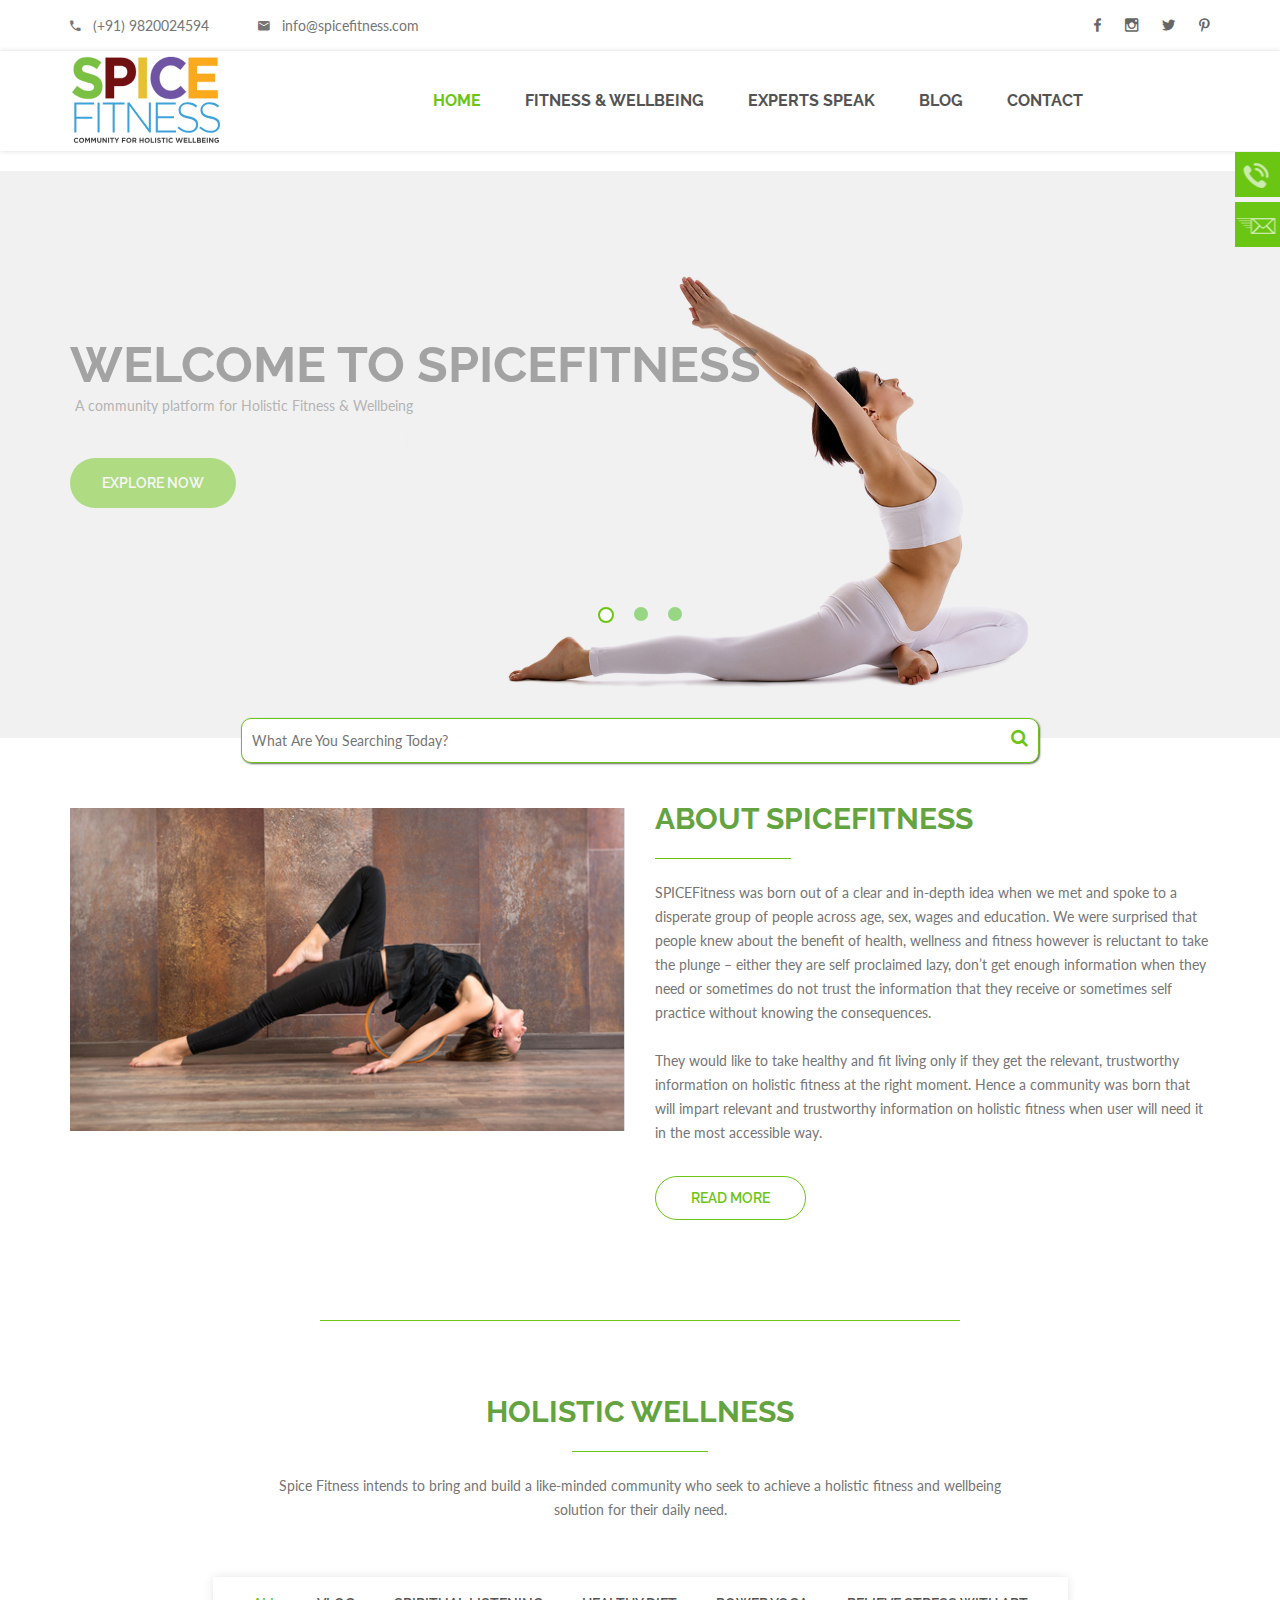
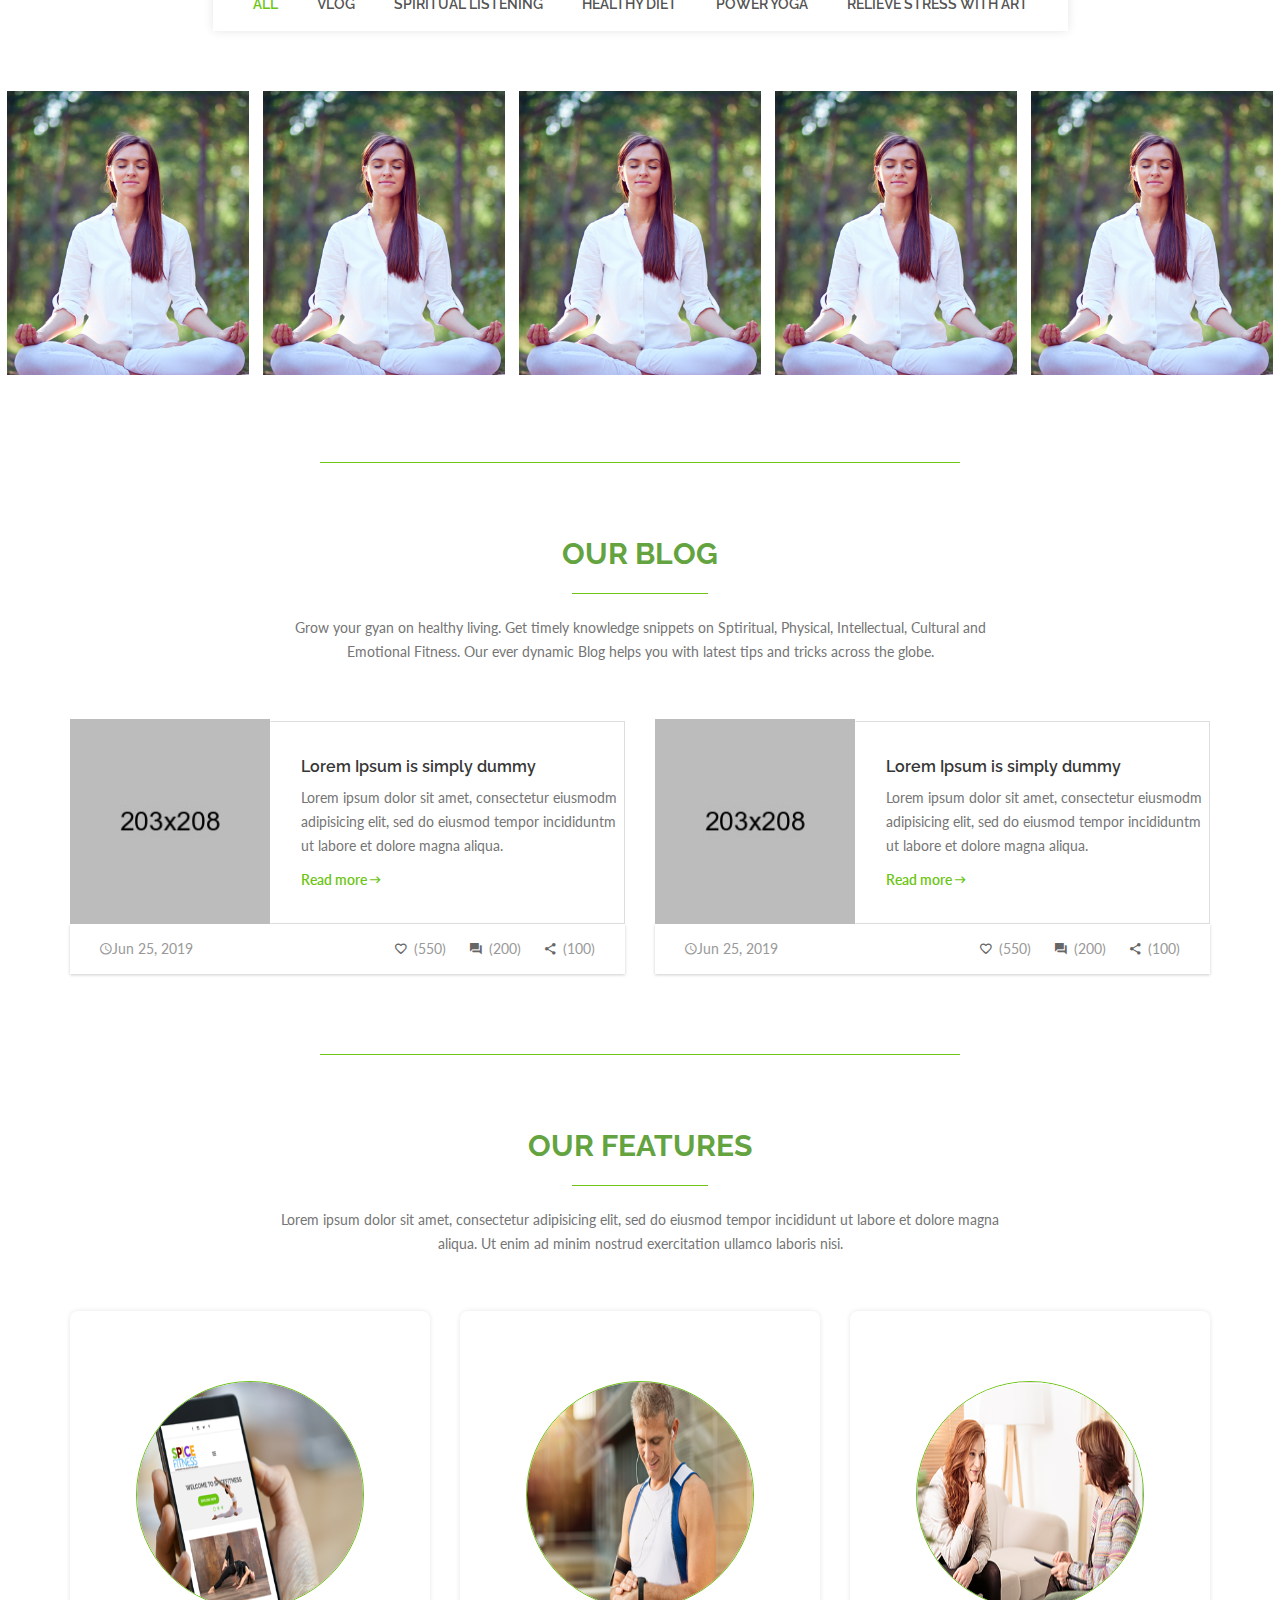
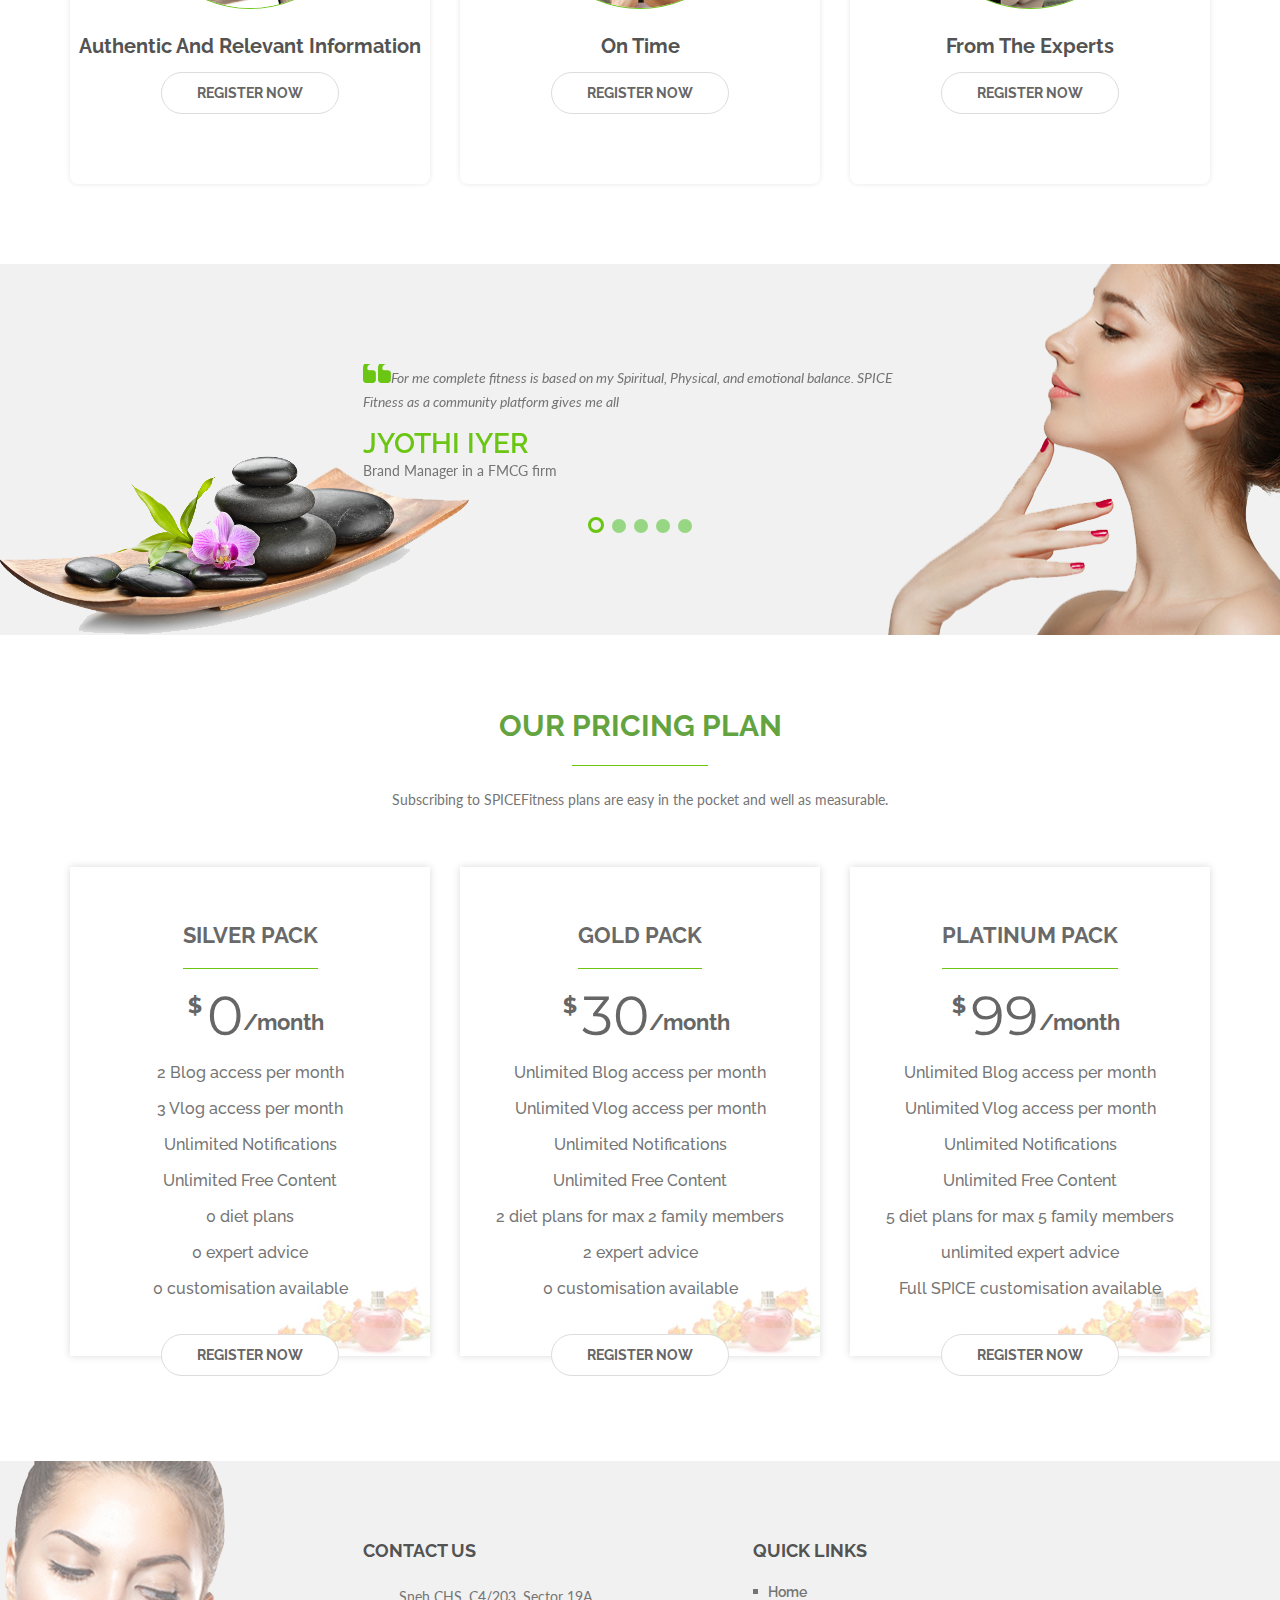
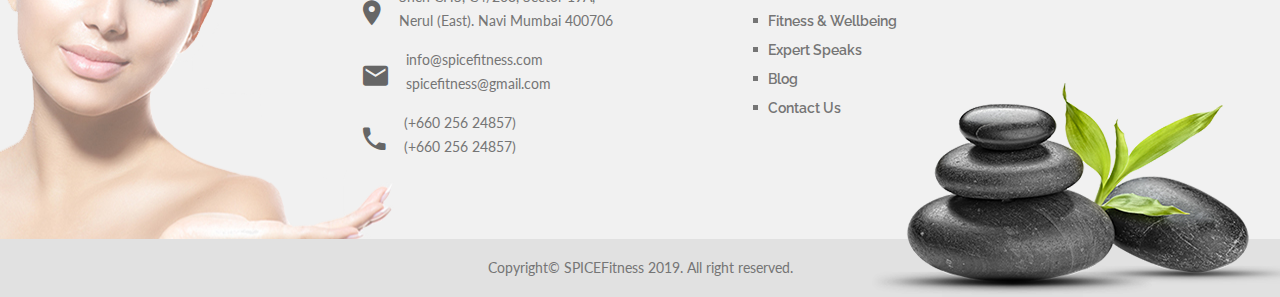
<file: index.html>
<!doctype html>
<html class="" lang="en">
<head>
    <meta charset="utf-8">
    <meta http-equiv="x-ua-compatible" content="ie=edge">
    <title>Home Page || Spice Fitness</title>
    <meta name="description" content="">
    <meta name="viewport" content="width=device-width, initial-scale=1">
    <!-- Place favicon.ico in the root directory -->
    <link rel="manifest" href="manifest.json">
    <link href="images/apple-touch-icon.png" type="images/x-icon" rel="shortcut icon">
    <!-- All css files are included here. -->
    <link rel="stylesheet" href="css/bootstrap.min.css">
    <link rel="stylesheet" href="css/core.css">
    <link rel="stylesheet" href="style.css">
    <link rel="stylesheet" href="css/responsive.css">
    <!-- customizer style css -->
    <link href="#" data-style="styles" rel="stylesheet">
    <!-- Modernizr JS -->
    <script src="js/vendor/modernizr-2.8.3.min.js"></script>
	<link rel="manifest" href="./manifest.json">
</head>
<body>
    <!--[if lt IE 8]>
        <p class="browserupgrade">You are using an <strong>outdated</strong> browser. Please <a href="http://browsehappy.com/">upgrade your browser</a> to improve your experience.</p>
    <![endif]-->  
    
    <div class="wrapper white-bg">
        <!--header section start-->
        <div class="header">
            <div class="header-top">
                <div class="container">
                    <div class="row">
                        <div class="col-md-6 col-sm-6 hidden-xs">
                            <div class="header-left">
                                <div class="call-center">
                                    <p><i class="zmdi zmdi-phone"></i>(+91) 9820024594</p>
                                </div>
                                <div class="mail-address">
                                    <p><i class="zmdi zmdi-email"></i>info@spicefitness.com</p>
                                </div>
                            </div>
                        </div>
                        <div class="col-md-6 col-sm-6 col-xs-12">
                            <div class="social-icons">
                                <a href="#"><i class="zmdi zmdi-facebook"></i></a>
								<a href="#"><i class="zmdi zmdi-instagram"></i></a>
                                <a href="#"><i class="zmdi zmdi-twitter"></i></a>
                                <a href="#"><i class="zmdi zmdi-pinterest"></i></a>
                            </div>
                        </div>
                    </div>
                </div>
            </div>
            <div class="header-bottom sticky-header">
                <div class="container">
                    <div class="mgea-full-width">
                        <div class="row">
                            <div class="col-md-2 col-sm-6 col-xs-9">
                                <div class="logo">
                                    <a href="index.html"><img src="images/logo/logo.svg" alt="spicefitness logo"></a>
                                </div>
                            </div>
                            <div class="col-md-10 hidden-sm hidden-xs">
                                <div class="menu">
                                    <nav>
                                        <ul>
                                            <li><a href="index.html" class="active">Home</a>
                                            </li>
                                            <li><a href="fitnessandwellbeing.html">Fitness & Wellbeing</a>
                                               <ul class="dropdown_menu">
                                                    <li><a href="#">Spiritual</a></li>
                                                    <li><a href="#">Physical</a></li>
                                                    <li><a href="#">Intellectual</a></li>
                                                    <li><a href="#">Cultural</a></li>
                                                    <li><a href="#">Emotional</a></li>
                                                </ul>
                                            </li>
                                            <li><a href="#">Experts Speak</a></li>
                                            <li><a href="blog-details.html">blog</a></li>
                                            <li><a href="contact-us.html">contact</a></li>
                                        </ul>
                                    </nav>
                                </div>
                            </div>
                        </div>
                    </div>
                </div>
                <!-- Mobile menu start -->
                <div class="mobile-menu-area hidden-lg hidden-md">
                    <div class="container">
                        <div class="col-md-12">
                            <nav id="dropdown">
                                <ul>
                                    <li><a href="index.html">Home</a></li>
                                    <li><a href="#">Fitness & Wellbeing</a>
                                       <ul class="dropdown_menu">
                                            <li><a href="#">Spiritual</a></li>
                                            <li><a href="#">Physical</a></li>
                                            <li><a href="#">Intellectual</a></li>
                                            <li><a href="#l">Cultural</a></li>
                                            <li><a href="#">Emotional</a></li>
                                        </ul>
                                    </li>
                                    <li><a href="#">Experts Speak</a></li>
							        <li><a href="blog-details.html">Blog</a></li>
							        <li><a href="contact-us.html">Contact Us</a></li>
                                </ul>
                            </nav>
                        </div>
                    </div>
                </div>
                <!-- Mobile menu end -->
            </div>
         </div>
        <!--header section end-->
        <!--slider section start-->
        <div class="slider-container">
			<!-- Slider Image -->
			<div id="mainSlider" class="nivoSlider slider-image">
				<img src="images/slider/slider1.jpg" alt="" title="#htmlcaption1"/>
				<img src="images/slider/slider2.jpg" alt="" title="#htmlcaption2"/>
				<img src="images/slider/slider3.jpg" alt="" title="#htmlcaption3"/>
			</div>
			<!-- Slider Caption 1 -->
			<div id="htmlcaption1" class="nivo-html-caption slider-caption-1">
				<div class="slider-text-table">
					<div class="slider-text-tablecell">
						<div class="container">
							<div class="row">
								<div class="col-md-12 col-sm-12 col-xs-12">
									<div class="slide1-text">
										<div class="middle-text">
											<div class="title-1 wow rotateInDownRight" data-wow-duration="0.9s" data-wow-delay="0s">
												<h1 align="left">Welcome to SPICEFitness</h1>
											</div>	
											<div align="left" class="desc wow slideInRight" data-wow-duration="1.2s" data-wow-delay="0.2s">
												<p class="header-paragraph">A community platform for Holistic Fitness & Wellbeing</p>
											</div>
											<div align="left" class="explore-now wow bounceInUp" data-wow-duration="1.3s" data-wow-delay=".5s">
												<a href="#">Explore now</a>
											</div>	
										</div>	
									</div>				
								</div>
							</div>	
						</div>
					</div>
				</div>
			</div>
			<div id="htmlcaption2" class="nivo-html-caption slider-caption-1">
				<div class="slider-text-table">
					<div class="slider-text-tablecell">
						<div class="container">
							<div class="row">
								<div class="col-md-12 col-sm-12 col-xs-12">
									<div class="slide1-text">
										<div class="middle-text">
											<div class="title-1">
												<h1 align="left">Welcome to SPICEFitness</h1>
											</div>	
											<div align="left" class="desc wow slideInRight" data-wow-duration="1.2s" data-wow-delay="0.2s">
												<p class="header-paragraph">It's not just Physical fitness but your body needs a healthy balance of <br> Spiritual, Intellectual, Cultural and Emotional firness as well.</p>
											</div>
											<div align="left"class="explore-now wow bounceInUp" data-wow-duration="1.3s" data-wow-delay=".5s">
												<a href="#">Explore now</a>
											</div>	
										</div>	
									</div>				
								</div>
							</div>	
						</div>
					</div>
				</div>
			</div>
			<div id="htmlcaption3" class="nivo-html-caption slider-caption-1">
				<div class="slider-text-table">
					<div class="slider-text-tablecell">
						<div class="container">
							<div class="row">
								<div class="col-md-12 col-sm-12 col-xs-12">
									<div class="slide1-text">
										<div class="middle-text">
											<div class="title-1 wow rotateInDownRight" data-wow-duration="0.9s" data-wow-delay="0s">
												<h1 align="left">Welcome to SPICEFitness</h1>
											</div>	
											<div align="left" class="desc wow slideInRight" data-wow-duration="1.2s" data-wow-delay="0.2s">
												<p class="header-paragraph">It is not only what you do to keep yourself fit.<br> A lot goes in to your intake.</p>
											</div>
											<div align="left" class="explore-now wow bounceInUp" data-wow-duration="1.3s" data-wow-delay=".5s">
												<a href="#">Explore now</a>
											</div>	
										</div>	
									</div>				
								</div>
							</div>	
						</div>
					</div>
				</div>
			</div>
		</div>
        <!--slider section end-->
        <!--search section -->
        <div class="search-box">
            <div class="container">
                <div class="row">
                    <div class="col-md-12">
                        <div class="search-form">
                            <form action="#" id="search-form">
                                <input type="search" name="search" placeholder="What are you Searching Today?">
                                <button type="submit">
                                    <span><i class="fa fa-search"></i></span>
                                </button>
                            </form>                                
                        </div>
                    </div>                                
                </div>
            </div>                                
        </div>
        <!--search section end-->
        <!--welcome section start-->
        <div class="welcome-about">
            <div class="container">
                <div class="row">
                    <div class="col-md-6 col-sm-12 col-xs-12">
                        <div class="about-img">
                            <img src="images/about/1.jpg" alt="aboutSOICEFitness">
                        </div>
                    </div>
                    <div class="col-md-6 col-sm-12 col-xs-12">
                        <div class="about-desc">
                            <h2>About SPICEFitness</h2>
                            <p class="text-1">SPICEFitness was born out of a clear and in-depth idea when we met and spoke to a disperate group of people across age, sex, wages and education. We were surprised that people knew about the benefit of health, wellness and fitness however is reluctant to take the plunge – either they are self proclaimed lazy, don’t get enough information when they need or sometimes do not trust the information that they receive or sometimes self practice without knowing the consequences.</p>
                            <p class="text-2">They would like to take healthy and fit living only if they get the relevant, trustworthy information on holistic fitness at the right moment. Hence a community was born that will impart relevant and trustworthy information on holistic fitness when user will need it in the most accessible way. </p>
                            <a href="#">Read more</a>
                        </div>
                    </div>
                </div>
            </div>
        </div>
        <!--welcome section end-->
        <div class="divider-line"></div>
        <!--Gallery section start-->
        <div class="galllery ptb-100">
            <div class="container">
                <div class="row">
                    <div class="col-md-8 col-md-offset-2">
                        <div class="section-title text-center">
                            <h2>Holistic Wellness</h2>
                            <p>Spice Fitness intends to bring and build a like-minded community who seek to achieve a holistic fitness and wellbeing solution for their daily need.</p>
                        </div>
                    </div>
                </div>
            </div>
            <div class="gallery-tab-section">
                <div class="container">
                    <div class="row">
                        <div class="col-md-12">
                            <div class="gallery-tab-menu text-center">   
                                <ul role="tablist">
									<li role="presentation" class="active"><a href="#all" aria-controls="all" data-toggle="tab">All</a></li>
									<li role="presentation"><a href="#massage" data-toggle="tab">VLOG</a></li>
									<li role="presentation"><a href="#skin" aria-controls="skin" data-toggle="tab">Spiritual Listening</a></li>
									<li role="presentation"><a href="#hair" aria-controls="hair" data-toggle="tab">Healthy Diet</a></li>
									<li role="presentation"><a href="#nail" aria-controls="nail" data-toggle="tab">Power Yoga</a></li>
									<li role="presentation"><a href="#beauty" aria-controls="beauty" data-toggle="tab">Relieve Stress with Art</a></li>
								</ul>
                            </div>
                        </div>
                    </div>
                </div>
                <div class="gallery-tab-content">
                    <div class="tab-content">
				        <div role="tabpanel" class="tab-pane active" id="all">
                            <div class="single-gallery-list owl_pagination">
                                <div class="single-gallery">
                                    <div class="gallery-img">
                                            <img src="images/gallery/1a.jpg" alt="Spiritual Listening">
                                            <a href="product-details.html"><i class="zmdi zmdi-zoom-in"></i></a>
                                    </div>
                                </div>
                                <div class="single-gallery">
                                    <div class="gallery-img">
                                            <img src="images/gallery/1a.jpg" alt="Spiritual Listening">
                                            <a href="product-details.html"><i class="zmdi zmdi-zoom-in"></i></a>
                                    </div>
                                </div>
                                <div class="single-gallery">
                                    <div class="gallery-img">
                                            <img src="images/gallery/1a.jpg" alt="Spiritual Listening">
                                            <a href="product-details.html"><i class="zmdi zmdi-zoom-in"></i></a>
                                    </div>
                                </div>
                                <div class="single-gallery">
                                    <div class="gallery-img">
                                            <img src="images/gallery/1a.jpg" alt="Spiritual Listening">
                                            <a href="product-details.html"><i class="zmdi zmdi-zoom-in"></i></a>
                                    </div>
                                </div>
                                <div class="single-gallery">
                                    <div class="gallery-img">
                                            <img src="images/gallery/1a.jpg" alt="Spiritual Listening">
                                            <a href="product-details.html"><i class="zmdi zmdi-zoom-in"></i></a>
                                    </div>
                                </div>
                            </div>
                        </div>
                    </div>
                </div>
            </div>
        </div>
        <!--Gallery section end-->
        <div class="divider-line"></div>
       <!--our blog start-->
        <div class="our-blog ptb-100">
            <div class="container">
                <div class="row">
                    <div class="col-md-8 col-md-offset-2">
                        <div class="section-title text-center">
                            <h2>our Blog</h2>
                            <p>Grow your gyan on healthy living. Get timely knowledge snippets on Sptiritual, Physical, Intellectual, Cultural and Emotional Fitness. Our ever dynamic Blog helps you with latest tips and tricks across the globe.</p>
                        </div>
                    </div>
                </div>
                <div class="row">
                    <div class="col-md-6 col-sm-12 col-xs-12">
                        <div class="single-blog">
                            <div class="single-blog-top fix">
                                <div class="blog-img">
                                    <a href="#">
                                        <img src="images/blog/1.jpg" alt="">
                                    </a>
                                </div>
                                <div class="blog-desc">
                                    <h6><a href="#">Lorem Ipsum is simply dummy</a></h6>
                                    <p>Lorem ipsum dolor sit amet, consectetur eiusmodm adipisicing elit, sed do eiusmod tempor incididuntm ut labore et dolore magna aliqua. </p>
                                    <a class="read-more" href="#">Read more <i class="zmdi zmdi-long-arrow-right"></i></a>
                                </div>
                            </div>
                            <div class="blog-bottom-action">
                                <div class="blog-publish">
                                  <p><em class="zmdi zmdi-time"></em>Jun 25, 2019 </p>
                                </div>
                                <div class="blog-action-box">
                                    <ul>
                                        <li><a href="#"><i class="zmdi zmdi-favorite-outline"></i>(550)</a></li>
                                        <li><a href="#"><i class="zmdi zmdi-comments"></i>(200)</a></li>
                                        <li><a href="#"><i class="zmdi zmdi-share"></i>(100)</a></li>
                                    </ul>
                                </div>
                            </div>
                        </div>
                    </div>
                    <div class="col-md-6 col-sm-12 col-xs-12">
                        <div class="single-blog">
                            <div class="single-blog-top fix">
                                <div class="blog-img">
                                    <a href="#">
                                        <img src="images/blog/2.jpg" alt="">
                                    </a>
                                </div>
                                <div class="blog-desc">
                                    <h6><a href="#">Lorem Ipsum is simply dummy</a></h6>
                                    <p>Lorem ipsum dolor sit amet, consectetur eiusmodm adipisicing elit, sed do eiusmod tempor incididuntm ut labore et dolore magna aliqua. </p>
                                    <a class="read-more" href="#">Read more <i class="zmdi zmdi-long-arrow-right"></i></a>
                                </div>
                            </div>
                            <div class="blog-bottom-action">
                                <div class="blog-publish">
                                    <p><i class="zmdi zmdi-time"></i>Jun 25, 2019 </p>
                                </div>
                                <div class="blog-action-box">
                                    <ul>
                                        <li><a href="#"><i class="zmdi zmdi-favorite-outline"></i>(550)</a></li>
                                        <li><a href="#"><i class="zmdi zmdi-comments"></i>(200)</a></li>
                                        <li><a href="#"><i class="zmdi zmdi-share"></i>(100)</a></li>
                                    </ul>
                                </div>
                            </div>
                        </div>
                    </div>
                </div>
            </div>
        </div>
        <!--our blog end-->
        <div class="divider-line"></div>
        <!--Our feature section-->
        <div class="our-feature ptb-100">
            <div class="container">
               <div class="row">
                    <div class="col-md-8 col-md-offset-2">
                        <div class="section-title text-center">
                            <h2>our Features</h2>
                            <p>  Lorem ipsum dolor sit amet, consectetur adipisicing elit, sed do eiusmod tempor incididunt ut labore et dolore magna aliqua. Ut enim ad minim nostrud exercitation ullamco laboris nisi.</p>
                        </div>
                    </div>
                </div>
                <div class="row">
                    <div class="col-md-4 col-sm-6 col-xs-12">
                        <div class="single-feature text-center">
                            <div class="feature-img">
                                <img src="images/feature/1.png" alt="">
                            </div>
                            <div class="feature-desc">
                                <h3><a href="#">Authentic and Relevant information</a></h3>
                                <p> </p>
                                <a href="#">Register now</a>
                            </div>
                        </div>
                    </div>
                    <div class="col-md-4 col-sm-6 col-xs-12">
                        <div class="single-feature text-center">
                            <div class="feature-img">
                                <img src="images/feature/2.png" alt="">
                            </div>
                            <div class="feature-desc">
                                <h3><a href="#">On Time</a></h3>
                                <p> </p>
                                <a href="#">Register now</a>
                            </div>
                        </div>
                    </div>
                    <div class="col-md-4 hidden-sm col-xs-12">
                        <div class="single-feature text-center">
                            <div class="feature-img">
                                <img src="images/feature/3.png" alt="">
                            </div>
                            <div class="feature-desc">
                                <h3><a href="#">From the Experts</a></h3>
                                <p> </p>
                                <a href="#">Register now</a>
                            </div>
                        </div>
                    </div>
                </div>
            </div>
        </div>
        <!--Our feature section end-->

        <!--Testimonial start-->
        <div class="testimonial ">
            <div class="bg-img">
                <div class="container">
                    <div class="row">
                        <div class="col-md-6 col-md-offset-3 col-sm-8 col-sm-offset-2">
                            <div class="testimonail-list owl_pagination">
                                <div class="single-testimonial">
                                    <p><i class="fa fa-quote-left" aria-hidden="true"></i>For me complete fitness is based on my Spiritual, Physical, and emotional balance. SPICE Fitness as a community platform gives me all </p>
                                    <h3>Jyothi Iyer</h3>
                                    <p class="title">Brand Manager in a FMCG firm</p>
                                </div>
                                <div class="single-testimonial">
                                    <p><i class="fa fa-quote-left" aria-hidden="true"></i>I know I am lazy. Getting notifications at teh right moment helps me plan up my fitness regime. Spicefitness excatly does that</p>
                                    <h3>Krishna Gandhi</h3>
                                    <p class="title">Programmer in a MNC development company</p>
                                </div>
                                <div class="single-testimonial">
                                    <p><i class="fa fa-quote-left" aria-hidden="true"></i>Lorem Ipsum is simply dummy text of the printing and typesetting industry. Lorem Ipsum has been the industry's standard dummy text ever since the 1500s, when an unknown printer took a galley </p>
                                    <h3>sathi bhuiyan</h3>
                                    <p class="title">Manager</p>
                                </div>
                                <div class="single-testimonial">
                                    <p><i class="fa fa-quote-left" aria-hidden="true"></i>I am a foody and I hogg a lot. Spice FItness help me plan my diet through an expert dietecian</p>
                                    <h3>Nikhil Sankar</h3>
                                    <p class="title">Manager</p>
                                </div>
                                <div class="single-testimonial">
                                    <p><i class="fa fa-quote-left" aria-hidden="true"></i>Once you register you are open to a community of like minded people. I like conversing with them. Hats off SpiceFitness.</p>
                                    <h3>Rohan Ganguly</h3>
                                    <p class="title">Creative head of an Ad agency.</p>
                                </div>
                            </div>
                        </div>
                    </div>
                </div>
            </div>
        </div>
        <!--Testimonial end-->

        <!--pricing palaning start-->
        <div class="pricing-plan ptb-100">
            <div class="container">
                <div class="row">
                    <div class="col-md-8 col-md-offset-2">
                        <div class="section-title text-center">
                            <h2>our pricing plan</h2>
                            <p>Subscribing to SPICEFitness plans are easy in the pocket and well as measurable.</p>
                        </div>
                    </div>
                </div>
                <div class="row">
                    <div class="col-md-4 col-sm-6 col-xs-12">
                        <div class="pricing-table text-center">
                            <div class="pricing-title">
                                <h3>silver pack</h3>
                            </div>
                            <div class="pricing-desc">
                                <h2><span class="currency">$</span>0<span class="date">/month</span></h2>
                                <ul>
                                    <li>2 Blog access per month</li>
                                    <li>3 Vlog access per month</li>
									<li>Unlimited Notifications</li>
									<li>Unlimited Free Content</li>
                                    <li>0 diet plans</li>
                                    <li>0 expert advice</li>
									<li>0 customisation available</li>
                                </ul>
                                <div class="book-now">
                                    <a href="#">Register now</a>
                                </div>
                            </div>
                        </div>
                    </div>
                    <div class="col-md-4 col-sm-6 col-xs-12">
                        <div class="pricing-table text-center">
                            <div class="pricing-title">
                                <h3>gold pack</h3>
                            </div>
                            <div class="pricing-desc">
                                <h2><span class="currency">$</span>30<span class="date">/month</span></h2>
                                <ul>
                                    <li>Unlimited Blog access per month</li>
                                    <li>Unlimited Vlog access per month</li>
									<li>Unlimited Notifications</li>
									<li>Unlimited Free Content</li>
                                    <li>2 diet plans for max 2 family members</li>
                                    <li>2 expert advice</li>
									<li>0 customisation available</li>
                                </ul>
                                <div class="book-now">
                                    <a href="#">Register now</a>
                                </div>
                            </div>
                        </div>
                    </div>
                    <div class="col-md-4 hidden-sm col-xs-12">
                        <div class="pricing-table text-center">
                            <div class="pricing-title">
                                <h3>platinum pack</h3>
                            </div>
                            <div class="pricing-desc">
                                 <h2><span class="currency">$</span>99<span class="date">/month</span></h2>
                                <ul>
                                     <li>Unlimited Blog access per month</li>
                                    <li>Unlimited Vlog access per month</li>
									<li>Unlimited Notifications</li>
									<li>Unlimited Free Content</li>
                                    <li>5 diet plans for max 5 family members</li>
                                    <li>unlimited expert advice</li>
									<li>Full SPICE customisation available</li>
                                </ul>
                                <div class="book-now">
                                    <a href="#">REGISTER now</a>
                                </div>
                            </div>
                        </div>
                    </div>
                </div>
            </div>
        </div>
        <!--pricing palaning end-->  
        
        <!--footer start-->
        <div class="footer">
            <div class="footer-top ptb-100">
                <div class="container">
                    <div class="row">
                        <div class="col-md-3 col-sm-12 col-xs-12">
                        </div>
                        <div class="col-md-4 col-sm-12 col-xs-12">
                            <div class="single-footer contact">
                                <div class="footer-title">
                                    <h3>Contact us</h3>
                                </div>
                                <div class="contact-action mb-15">
                                    <span><i class="zmdi zmdi-pin"></i></span>
                                  <p>Sneh CHS, C4/203, Sector 19A, <br>Nerul (East). Navi Mumbai 400706</p>
                                </div>
                                <div class="contact-action mb-15">
                                    <span><i class="zmdi zmdi-email"></i></span>
                                    <p>info@spicefitness.com<br>
                                      spicefitness@gmail.com</p>
                                </div>
                                <div class="contact-action">
                                    <span>
                                        <i class="zmdi zmdi-phone"></i>
                                    </span>
                                    <p>(+660 256 24857)<br>(+660 256 24857)</p>
                                </div>
                            </div>
                        </div>
                        <div class="col-md-3 col-sm-12 col-xs-12">
                            <div class="single-footer quick-links">
                               <div class="footer-title">
                                    <h3>Quick links</h3>
                                </div>
                                <ul>
                                    <li><a href="#">Home</a></li>
                                    <li><a href="#">Fitness &amp; Wellbeing</a></li>
                                    <li><a href="#">Expert Speaks</a></li>
                                    <li><a href="#">Blog</a></li>
                                    <li><a href="#">contact us</a></li>
                                </ul>
                            </div>
                        </div>
                    </div>
                </div>
            </div>
            <div class="footer-bottom text-center">
                <div class="container">
                    <div class="row">
                        <div class="col-md-12 col-sm-12 col-xs-12">
                            <div class="copyright">
                              <p> Copyright© SPICEFitness 2019. All right reserved. </p>
                            </div>
                        </div>
                    </div>
                </div>
            </div>
        </div>
        <!--footer end-->
       
    </div>
    
   
<div class="float-forms-buttons" data-action="show-forms-cont" data-act="full-wh">

        <div class="float-forms-scroll">
            <a href="tel:+919820024594" class="ff-call"><i class="ff-icon"></i>(+91) 9820024594</a>
    
            <a href="#" class="ff-req-quote"><i class="ff-icon"></i>GET IN TOUCH</a>
    
            <div class="forms-cont ps-container ps-theme-mobi" data-ps-id="caf33af8-652d-c8ce-e18b-2d7eb989ac34">           
    
                <a href="#" class="ff-close"><i class="ff-icon"></i>Close</a>
    
                <div class="forms-body">
    
                    <p class="mb-10">Please fill the enquiry form if you have any question. We will get back to you at the earliest.</p>                
    
                    <form enctype="multipart/form-data" name="request-a-quote-form"  action="enquiry_pop_submit.php" method="POST" >
    
                        <div class="form-group">
    
                            <input type="email" class="input-field" name="Email" required="" placeholder="Email *" onpaste="return false;" autocomplete="off" role="presentation">
    
                        </div>
    
                        <div class="form-group">
    
                            <input type="text" class="input-field" name="name" required="" placeholder="Name *" onkeyup="this.value=this.value.replace(/[^a-zA-Z \n\r.]+/g, '');" onpaste="return false;" autocomplete="off" role="presentation">
    
                        </div>
    
                        <div class="form-group">
    
                            <input type="text" class="input-field" name="phone" required="" placeholder="Phone Number *"  onkeyup="this.value=this.value.replace(/[^0-9]+/g,'');" maxlength="12" onpaste="return false;" autocomplete="off" role="presentation">
    
                        </div>
    
                        <div class="form-group m-mb-10">
    
                            <textarea class="input-field" name="Message" required placeholder="Write your message to help us understand your requirements" onpaste="return false;"></textarea>
    
                        </div>
                        
                        <div class="form-group m-mb-10">
    
                            <div class="g-recaptcha" data-sitekey="6LdXeVEUAAAAAKM85KMSfspD-YbK3z0Jklr8MggW"></div>
    
                        </div>
    
                        <div class="form-group centered m-mb-10">
    
                            <input type="submit" class="button-frm" value="SEND" name="submit"/>
    
                        </div>
    
                        <div class="message"></div>
    
                    </form>
    
                </div>
    
            </div> 
    
        </div>
    
    </div>     
   <!-- Placed js at the end of the document so the pages load faster -->

    
    <!-- All js plugins included in this file. -->
    <script src="js/vendor/jquery-1.12.0.min.js"></script>
    <script src="js/bootstrap.min.js"></script>
    <script src="js/jquery.nivo.slider.pack.js"></script>
    <script src="js/owl.carousel.min.js"></script>
    <script src="js/ajax-mail.js"></script>
    <script src="js/jquery.magnific-popup.js"></script>
    <script src="js/jquery.counterup.min.js"></script>
    <script src="js/waypoints.min.js"></script>
    <script src="js/plugins.js"></script>
    <script src="js/main.js"></script>
    <script src="notification.js"></script>
	
	 <!-- pwa js -->
    <script>
if('serviceWorker' in navigator){
navigator.serviceWorker.register('./sw.js')
.then(res =>{
console.info('sw registered');
})
.catch(err =>{
console.error('sw register error',err);
})
}else{

  console.log('sw not supported'); 
}


</script>
<script src="./js/app.js"></script>
    <script src="./js/notification.js"></script>
     <script src="./js/toast.js"></script>
    <script src="./js/offline.js"></script>
<!-- end pwa js-->
	
</body>

</html>
</file>
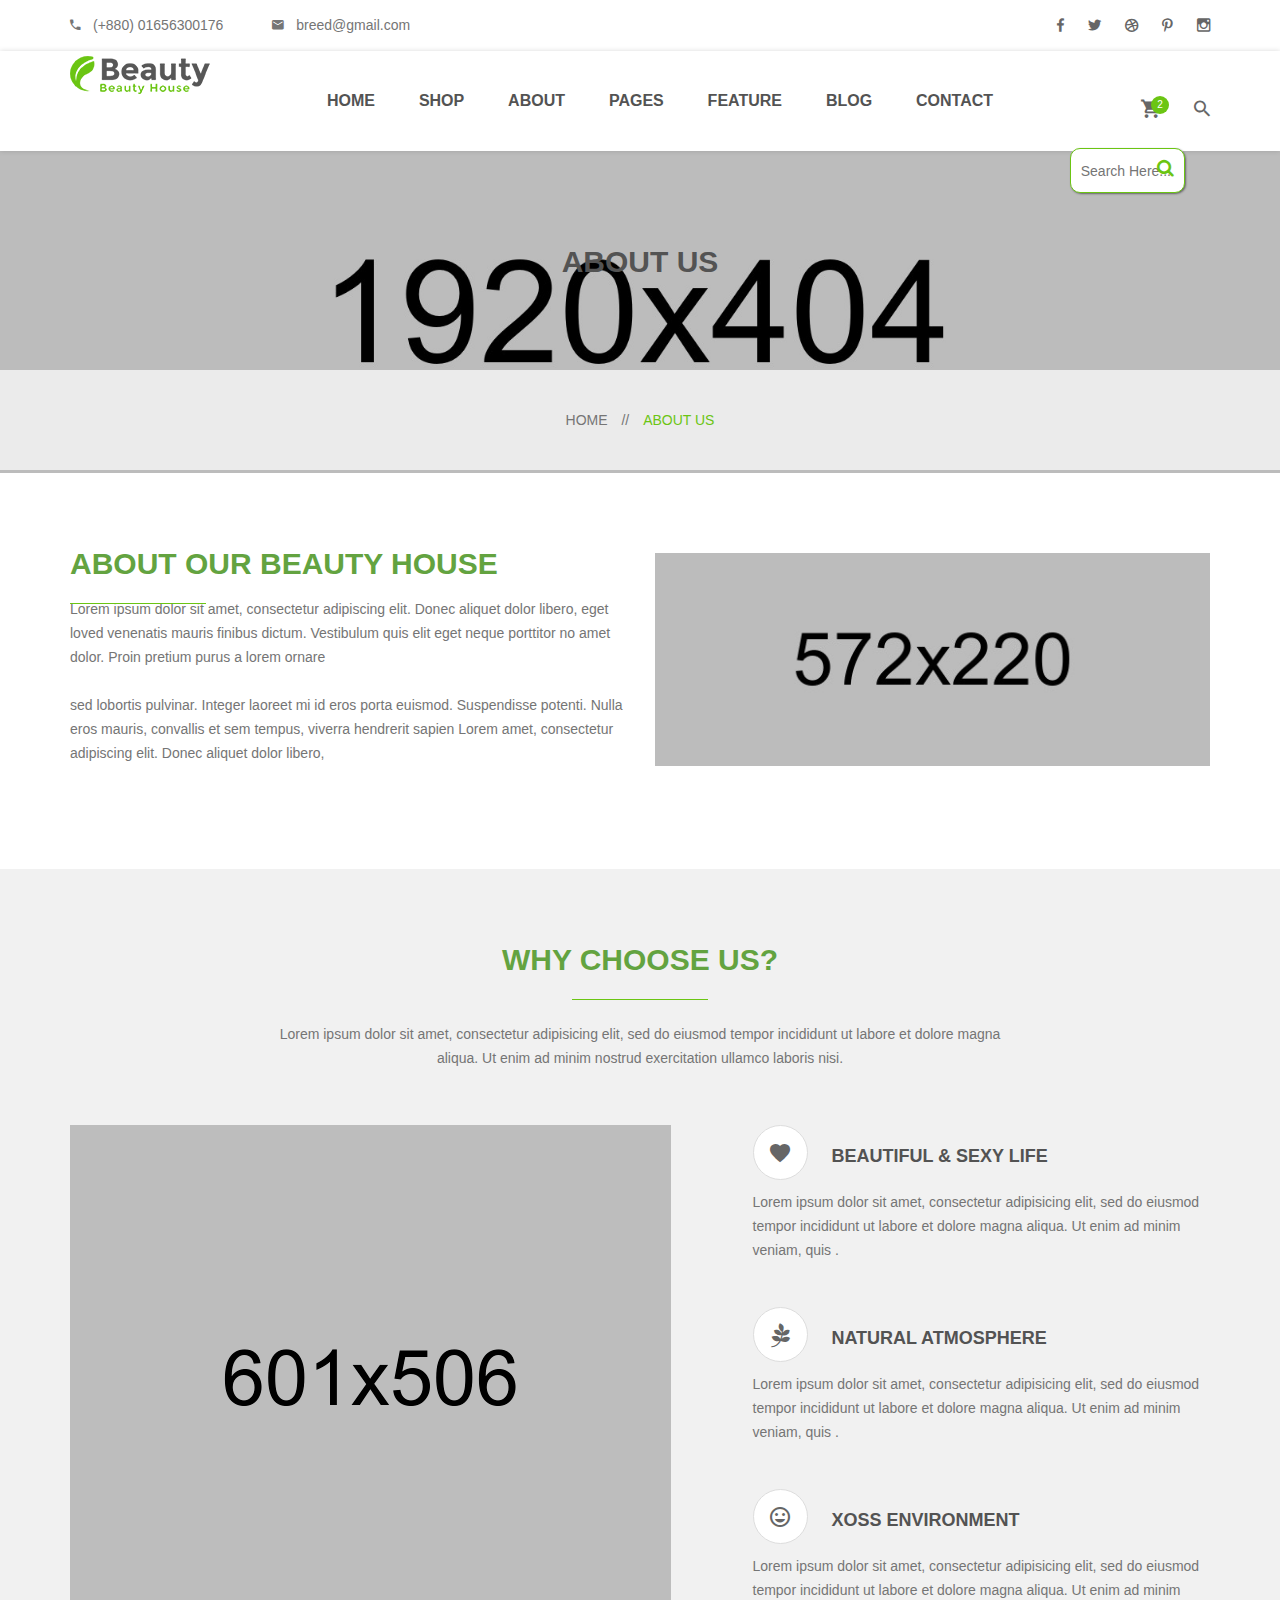
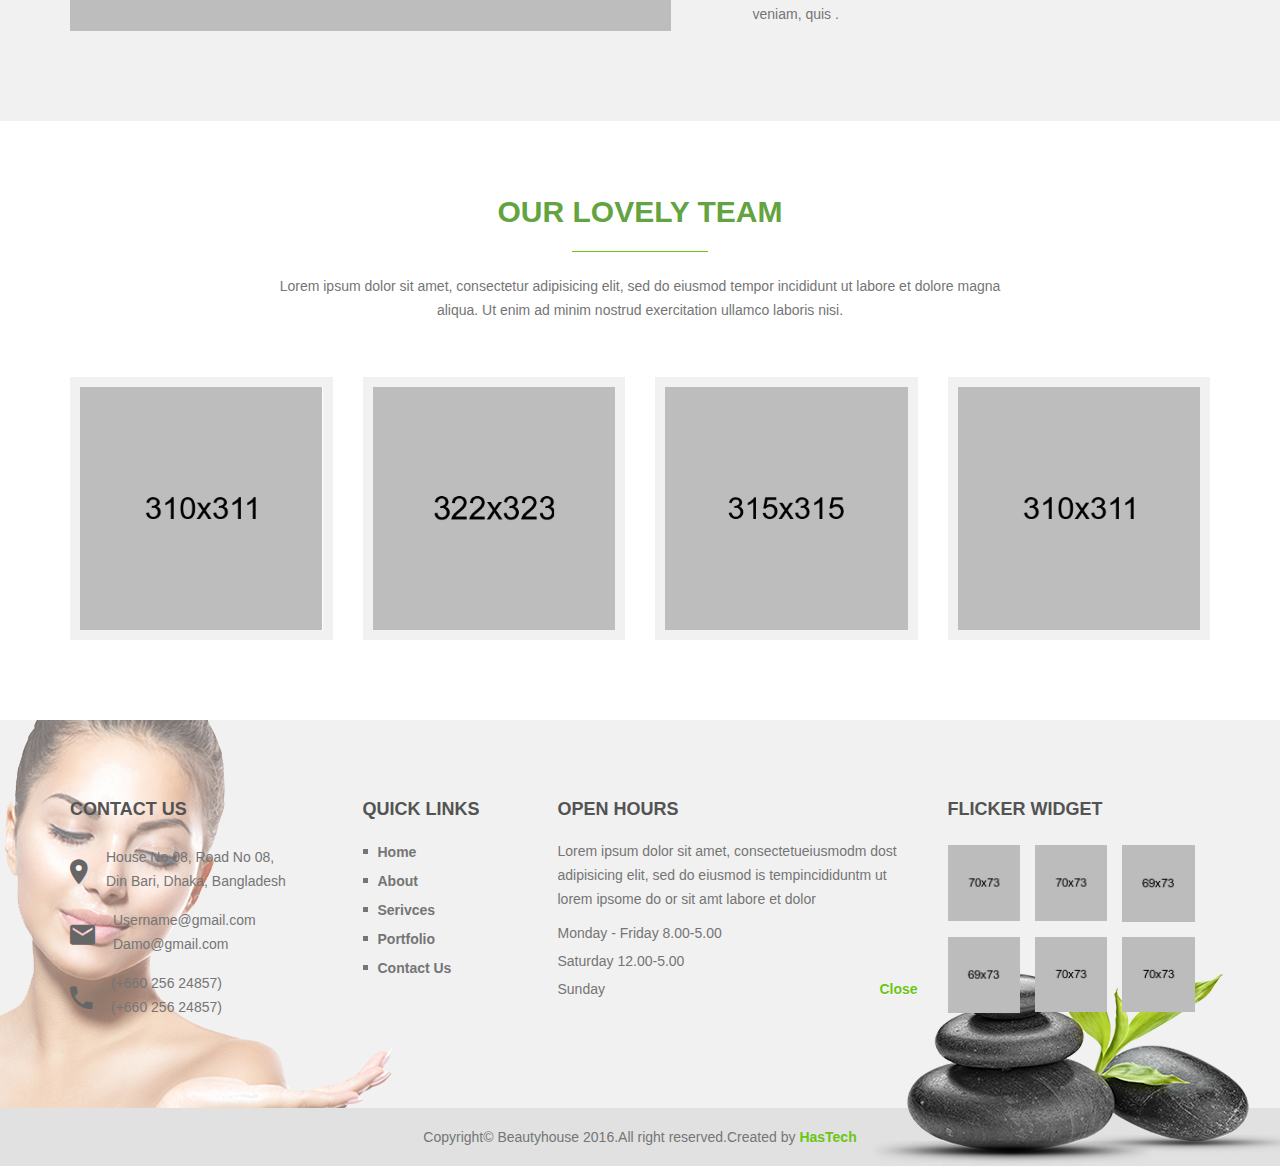
<file: about-us.html>
<!doctype html>
<html class="" lang="en">

<head>
    <meta charset="utf-8">
    <meta http-equiv="x-ua-compatible" content="ie=edge">
    <title>Beautyhouse | About us</title>
    <meta name="description" content="">
    <meta name="viewport" content="width=device-width, initial-scale=1">
    <!-- Place favicon.ico in the root directory -->
    <link href="images/apple-touch-icon.png" type="images/x-icon" rel="shortcut icon">
    <!-- All css files are included here. -->
    <link rel="stylesheet" href="css/bootstrap.min.css">
    <link rel="stylesheet" href="css/core.css">
    <link rel="stylesheet" href="style.css">
    <link rel="stylesheet" href="css/responsive.css">
    <!-- customizer style css -->
    <link href="#" data-style="styles" rel="stylesheet">
    <!-- Modernizr JS -->
    <script src="js/vendor/modernizr-2.8.3.min.js"></script>
</head>

<body>
    <!--[if lt IE 8]>
        <p class="browserupgrade">You are using an <strong>outdated</strong> browser. Please <a href="http://browsehappy.com/">upgrade your browser</a> to improve your experience.</p>
    <![endif]-->  
    
    <div class="wrapper white-bg">
        <!--header section start-->
        <!--header section start-->
        <div class="header">
            <div class="header-top">
                <div class="container">
                    <div class="row">
                        <div class="col-md-6 col-sm-6 hidden-xs">
                            <div class="header-left">
                                <div class="call-center">
                                    <p><i class="zmdi zmdi-phone"></i>(+880) 01656300176</p>
                                </div>
                                <div class="mail-address">
                                    <p><i class="zmdi zmdi-email"></i>breed@gmail.com</p>
                                </div>
                            </div>
                        </div>
                        <div class="col-md-6 col-sm-6 col-xs-12">
                            <div class="social-icons">
                                <a href="#"><i class="zmdi zmdi-facebook"></i></a>
                                <a href="#"><i class="zmdi zmdi-twitter"></i></a>
                                <a href="#"><i class="zmdi zmdi-dribbble"></i></a>
                                <a href="#"><i class="zmdi zmdi-pinterest"></i></a>
                                <a href="#"><i class="zmdi zmdi-instagram"></i></a>
                            </div>
                        </div>
                    </div>
                </div>
            </div>
            <div class="header-bottom sticky-header">
                <div class="container">
                    <div class="mgea-full-width">
                        <div class="row">
                            <div class="col-md-2 col-sm-6 col-xs-9">
                                <div class="logo">
                                    <a href="index.html"><img src="images/logo/logo.png" alt=""></a>
                                </div>
                            </div>
                            <div class="col-md-8 hidden-sm hidden-xs">
                                <div class="menu">
                                    <nav>
                                        <ul>
                                            <li><a href="index.html">Home</a>
                                                <ul class="dropdown_menu">
                                                    <li><a href="index.html">home page one</a></li>
                                                    <li><a href="index-2.html">home page two</a></li>
                                                    <li><a href="index-3.html">home page three</a></li>
                                                    <li><a href="index-4.html">home page four</a></li>
                                                    <li><a href="index-5.html">home page five</a></li>
                                                    <li><a href="index-box.html">home page six</a></li>
                                                    <li><a href="index-box-fixed.html">home page seven</a></li>
                                                </ul>
                                            </li>
                                            <li class="mega-parent item-2"><a href="shop.html">shop</a>
                                               <ul class="mgea-menu">
                                                    <li class="mega-sub"><a href="#">Column one</a>
                                                        <ul class="mega-sub-item">
                                                            <li><a href="shop.html">shop page</a></li>
                                                            <li><a href="shop.html">shop sidebar</a></li>
                                                            <li><a href="wishlist.html">wishlist</a></li>
                                                            <li><a href="product-details.html">product Details</a></li>
                                                            <li><a href="cart.html">cart</a></li>
                                                        </ul>
                                                    </li>
                                                    <li class="mega-sub"><a href="#">Column two</a>
                                                        <ul class="mega-sub-item">
                                                            <li><a href="checkout.html">checkout</a></li>
                                                            <li><a href="gallery-2.html">Gallery 2</a></li>
                                                            <li><a href="gallery.html">gallery</a></li>
                                                            <li><a href="elements-feature.html">Feature</a></li>
                                                            <li><a href="elements-fun-fact.html">Fun fact</a></li>
                                                        </ul>
                                                    </li>
                                                    <li class="mega-sub"><a href="#">Column Three</a>
                                                      <div class="mega-img">
                                                          <img src="images/product/mega.jpg" alt="">
                                                      </div>  
                                                    </li>
                                                </ul> 
                                            </li>
                                            <li><a href="about-us.html">about</a></li>
                                            <li><a href="#">pages</a>
                                                <ul class="dropdown_menu">
                                                    <li><a href="about-us.html">about us</a></li>
                                                    <li><a href="404.html">404</a></li>
                                                    <li><a href="contact-us.html">contact us</a></li>
                                                    <li><a href="blog.html">Blog</a></li>
                                                    <li><a href="blog-details.html">blog Deatils</a></li>
                                                    <li><a href="gallery-2.html">gallery</a></li>
                                                    <li><a href="shop.html">shop pages</a></li>
                                                </ul>
                                            </li>
                                            <li class="mega-parent"><a href="#">Feature</a>
                                               <ul class="mgea-menu">
                                                    <li class="mega-sub"><a href="#">Column one</a>
                                                        <ul class="mega-sub-item">
                                                            <li><a href="elements-accordion.html">Accordion</a></li>
                                                            <li><a href="elements-tab.html">Tab</a></li>
                                                            <li><a href="elements-table.html">table</a></li>
                                                            <li><a href="elements-progessbar.html">progressbar</a></li>
                                                            <li><a href="elements-alerts.html">Alerts</a></li>
                                                        </ul>
                                                    </li>
                                                    <li class="mega-sub"><a href="#">Column two</a>
                                                        <ul class="mega-sub-item">
                                                            <li><a href="elements-audio.html">Audio</a></li>
                                                            <li><a href="elements-video.html">video</a></li>
                                                            <li><a href="elements-gallery.html">gallery one</a></li>
                                                            <li><a href="gallery-2.html">Gallery two</a></li>
                                                            <li><a href="elements-typhograpy.html">typhogrpahy</a></li>
                                                        </ul>
                                                    </li>
                                                    <li class="mega-sub"><a href="#">Column Three</a>
                                                        <ul class="mega-sub-item">
                                                            <li><a href="elements-testimonial.html">Testimonial</a></li>
                                                            <li><a href="elements-brand.html">brand</a></li>
                                                            <li><a href="elements-team.html">Team</a></li>
                                                            <li><a href="elements-button.html">Button</a></li>
                                                            <li><a href="elements-map.html">map</a></li>
                                                        </ul>
                                                    </li>
                                                    <li class="mega-sub"><a href="#">Column one</a>
                                                        <ul class="mega-sub-item">
                                                            <li><a href="elements-pricing.html">Pricing table</a></li>
                                                            <li><a href="elements-fun-fact.html">Fun fact</a></li>
                                                            <li><a href="elements-feature.html">Features</a></li>
                                                            <li><a href="elements-video-2.html">Video section</a></li>
                                                            <li><a href="elements-no-sticky.html">No sticky</a></li>
                                                        </ul>
                                                    </li>
                                                </ul> 
                                            </li>
                                            <li><a href="blog.html">blog</a></li>
                                            <li><a href="contact-us.html">contact</a></li>
                                        </ul>
                                    </nav>
                                </div>
                            </div>
                            <div class="col-md-2 col-sm-6 col-xs-3">
                                <div class="header-action-box">
                                    <div class="mini-cart" >
                                        <div class="cart-icon">
                                            <a href="#"><i class="zmdi zmdi-shopping-cart"></i></a>
                                            <span>2</span>
                                        </div>
                                        <!-- Mini Cart -->
                                        <div class="mini-cart-box right">
                                            <div class="mini-cart-product fix">
                                                <a href="#" class="image"><img src="images/cart/mini-1.jpg" alt="" /></a>
                                                <div class="content fix">
                                                    <a href="#" class="title">wooden furniture</a>
                                                    <p>Color: Black</p>
                                                    <p>Size: SL</p>
                                                    <button class="remove"><i class="zmdi zmdi-close"></i></button>
                                                </div>
                                            </div>
                                            <div class="mini-cart-product fix">
                                                <a href="#" class="image"><img src="images/cart/mini-1.jpg" alt="" /></a>
                                                <div class="content fix">
                                                    <a href="#" class="title">wooden furniture</a>
                                                    <p>Color: Black</p>
                                                    <p>Size: SL</p>
                                                    <button class="remove"><i class="zmdi zmdi-close"></i></button>
                                                </div>
                                            </div>
                                            <div class="mini-cart-product fix">
                                                <a href="#" class="image"><img src="images/cart/mini-1.jpg" alt="" /></a>
                                                <div class="content fix">
                                                    <a href="#" class="title">wooden furniture</a>
                                                    <p>Color: Black</p>
                                                    <p>Size: SL</p>
                                                    <button class="remove"><i class="zmdi zmdi-close"></i></button>
                                                </div>
                                            </div>
                                            <div class="mini-cart-checkout text-center">
                                                <a href="checkout.html">checkout</a>
                                            </div>
                                        </div>
                                        <!--mini cart end-->
                                    </div>
                                    <div class="search">
                                        <a href="#"><i class="zmdi zmdi-search"></i></a>
                                    </div>
                                </div>
                                <div class="search-box">
                                    <div class="search-form">
                                        <form action="#" id="search-form">
                                            <input type="search" name="search" placeholder="Search here...">
                                            <button type="submit">
                                                <span><i class="fa fa-search"></i></span>
                                            </button>
                                        </form>                                
                                    </div>
                                </div>
                            </div>
                        </div>
                    </div>
                </div>
                <!-- Mobile menu start -->
                <div class="mobile-menu-area hidden-lg hidden-md">
                    <div class="container">
                        <div class="col-md-12">
                            <nav id="dropdown">
                                <ul>
                                    <li><a href="index.html">Home</a>
                                        <ul class="dropdown_menu">
                                            <li><a href="index.html">home page one</a></li>
                                            <li><a href="index-2.html">home page two</a></li>
                                            <li><a href="index-3.html">home page three</a></li>
                                            <li><a href="index-4.html">home page four</a></li>
                                            <li><a href="index-5.html">home page five</a></li>
                                            <li><a href="index-box.html">home page six</a></li>
                                            <li><a href="index-box-fixed.html">home page seven</a></li>
                                        </ul>
                                    </li>
                                    <li><a href="shop.html">shop</a>
                                       <ul class="mgea-menu">
                                            <li class="mega-sub"><a href="#">Column one</a>
                                                <ul class="mega-sub-item">
                                                    <li><a href="shop.html">shop page</a></li>
                                                    <li><a href="shop.html">shop sidebar</a></li>
                                                    <li><a href="wishlist.html">wishlist</a></li>
                                                    <li><a href="product-details.html">product Details</a></li>
                                                    <li><a href="cart.html">cart</a></li>
                                                </ul>
                                            </li>
                                            <li class="mega-sub"><a href="#">Column two</a>
                                                <ul class="mega-sub-item">
                                                    <li><a href="checkout.html">checkout</a></li>
                                                    <li><a href="gallery-2.html">Gallery 2</a></li>
                                                    <li><a href="gallery.html">gallery</a></li>
                                                    <li><a href="elements-feature.html">Feature</a></li>
                                                    <li><a href="elements-fun-fact.html">Fun fact</a></li>
                                                </ul>
                                            </li>
                                        </ul> 
                                    </li>
                                    <li><a href="about-us.html">about</a></li>
                                    <li><a href="#">pages</a>
                                        <ul class="dropdown_menu">
                                            <li><a href="about-us.html">about us</a></li>
                                            <li><a href="404.html">404</a></li>
                                            <li><a href="contact-us.html">contact us</a></li>
                                            <li><a href="blog.html">Blog</a></li>
                                            <li><a href="blog-details.html">blog Deatils</a></li>
                                            <li><a href="gallery-2.html">gallery</a></li>
                                            <li><a href="shop.html">shop pages</a></li>
                                        </ul>
                                    </li>
                                    <li><a href="#">Feature</a>
                                       <ul class="mgea-menu">
                                            <li class="mega-sub"><a href="#">Column one</a>
                                                <ul class="mega-sub-item">
                                                    <li><a href="elements-accordion.html">Accordion</a></li>
                                                    <li><a href="elements-tab.html">Tab</a></li>
                                                    <li><a href="elements-table.html">table</a></li>
                                                    <li><a href="elements-progessbar.html">progressbar</a></li>
                                                    <li><a href="elements-alerts.html">Alerts</a></li>
                                                </ul>
                                            </li>
                                            <li class="mega-sub"><a href="#">Column two</a>
                                                <ul class="mega-sub-item">
                                                    <li><a href="elements-audio.html">Audio</a></li>
                                                    <li><a href="elements-video.html">video</a></li>
                                                    <li><a href="elements-gallery.html">gallery one</a></li>
                                                    <li><a href="gallery-2.html">Gallery two</a></li>
                                                    <li><a href="elements-typhograpy.html">typhogrpahy</a></li>
                                                </ul>
                                            </li>
                                            <li class="mega-sub"><a href="#">Column Three</a>
                                                <ul class="mega-sub-item">
                                                    <li><a href="elements-testimonial.html">Testimonial</a></li>
                                                    <li><a href="elements-brand.html">brand</a></li>
                                                    <li><a href="elements-team.html">Team</a></li>
                                                    <li><a href="elements-button.html">Button</a></li>
                                                    <li><a href="elements-map.html">map</a></li>
                                                </ul>
                                            </li>
                                            <li class="mega-sub"><a href="#">Column one</a>
                                                <ul class="mega-sub-item">
                                                    <li><a href="elements-pricing.html">Pricing table</a></li>
                                                    <li><a href="elements-fun-fact.html">Fun fact</a></li>
                                                    <li><a href="elements-feature.html">Features</a></li>
                                                    <li><a href="elements-video-2.html">Video section</a></li>
                                                    <li><a href="elements-no-sticky.html">No sticky</a></li>
                                                </ul>
                                            </li>
                                        </ul> 
                                    </li>
                                    <li><a href="blog.html">blog</a></li>
                                    <li><a href="contact-us.html">contact</a></li>
                                </ul>
                            </nav>
                        </div>
                    </div>
                </div>
                <!-- Mobile menu end -->
            </div>
         </div>
        <!--header section end-->
        <!--header section end-->
        <!--Breadcrumbs start-->
        <div class="breadcrumbs text-center">
            <div class="container">
                <div class="row">
                    <div class="col-md-12 col-xs-12 col-sm-12">
                        <div class="breadcrumbs-title">
                            <h2>About us</h2>
                        </div>
                    </div>
                </div>
            </div>
            <div class="breadcrumbs-menu">
                <ul>
                    <li><a href="#">hOME <span>//</span></a></li>
                    <li>About us</li>
                </ul>
            </div>
        </div>
        <!--Breadcrumbs end-->
        
        <!--About us start-->
        <div class="about-us ptb-100">
            <div class="container">
                <div class="row">
                    <div class="col-md-6 col-sm-12 col-xs-12">
                        <div class="about-desc">
                            <h2>About Our Beauty House</h2>
                            <p class="text-1">Lorem ipsum dolor sit amet, consectetur adipiscing elit. Donec aliquet dolor libero, eget loved venenatis mauris finibus dictum. Vestibulum quis elit eget neque porttitor  no amet dolor. Proin pretium purus a lorem ornare</p>
                            <p class="text-2">sed lobortis pulvinar. Integer laoreet mi id eros porta euismod. Suspendisse potenti. Nulla eros mauris, convallis et sem tempus, viverra hendrerit sapien  Lorem  amet, consectetur adipiscing elit. Donec aliquet dolor libero, </p>
                        </div>
                    </div>
                    <div class="col-md-6 col-sm-12 col-xs-12">
                        <div class="about-us-img">
                            <img src="images/about/about-1.jpg" alt="">
                        </div>
                    </div>
                </div>
            </div>
        </div>
        <!--About us end-->
        <!--choose us start-->
        <div class="choose-us ptb-100 grey-bg">
            <div class="container">
                <div class="row">
                    <div class="col-md-8 col-md-offset-2">
                        <div class="section-title bg_grey text-center">
                            <h2>why choose us?</h2>
                            <p>  Lorem ipsum dolor sit amet, consectetur adipisicing elit, sed do eiusmod tempor incididunt ut labore et dolore magna aliqua. Ut enim ad minim nostrud exercitation ullamco laboris nisi.</p>
                        </div>
                    </div>
                </div>
                <div class="row">
                    <div class="col-md-7 col-sm-6">
                        <div class="choose-us-img">
                            <img src="images/about/choose.png" alt="">
                        </div>
                    </div>
                    <div class="col-md-5 col-sm-6">
                        <div class="choose-us-list">
                            <div class="single-choose">
                                <div class="choose-head">
                                    <div class="choose-icon">
                                        <i class="zmdi zmdi-favorite"></i>
                                    </div>
                                    <div class="choose-title">
                                        <h5>Beautiful & sexy Life</h5>
                                    </div> 
                                </div>
                                <div class="choose-desc">
                                    <p>Lorem ipsum dolor sit amet, consectetur adipisicing elit, sed do eiusmod tempor incididunt ut labore et dolore magna aliqua. Ut enim ad minim veniam, quis . </p>
                                </div>
                            </div>
                            <div class="single-choose">
                                <div class="choose-head">
                                    <div class="choose-icon">
                                        <i class="fa fa-pagelines" aria-hidden="true"></i>
                                    </div>
                                    <div class="choose-title">
                                        <h5>natural atmosphere</h5>
                                    </div> 
                                </div>
                                <div class="choose-desc">
                                    <p>Lorem ipsum dolor sit amet, consectetur adipisicing elit, sed do eiusmod tempor incididunt ut labore et dolore magna aliqua. Ut enim ad minim veniam, quis . </p>
                                </div>
                            </div>
                            <div class="single-choose">
                                <div class="choose-head">
                                    <div class="choose-icon">
                                        <i class="zmdi zmdi-mood"></i>
                                    </div>
                                    <div class="choose-title">
                                        <h5>xoss environment</h5>
                                    </div> 
                                </div>
                                <div class="choose-desc">
                                    <p>Lorem ipsum dolor sit amet, consectetur adipisicing elit, sed do eiusmod tempor incididunt ut labore et dolore magna aliqua. Ut enim ad minim veniam, quis . </p>
                                </div>
                            </div>
                        </div>
                    </div>
                </div>
            </div>
        </div>
        <!--choose us end-->
        <!--our team start-->
        <div class="our-team ptb-100">
            <div class="container">
                <div class="row">
                    <div class="col-md-8 col-md-offset-2">
                        <div class="section-title text-center">
                            <h2>Our lovely team</h2>
                            <p>  Lorem ipsum dolor sit amet, consectetur adipisicing elit, sed do eiusmod tempor incididunt ut labore et dolore magna aliqua. Ut enim ad minim nostrud exercitation ullamco laboris nisi.</p>
                        </div>
                    </div>
                </div>
                <div class="row">
                    <div class="col-md-3 col-sm-4 col-xs-12">
                        <div class="single-team">
                            <div class="team-img">
                                <img src="images/about/team/1.png" alt="">
                            </div>
                            <div class="team-hover">
                                <div class="team-desc">
                                    <div class="team-desc-tablcell">
                                        <h5>jesika noor</h5>
                                        <h6>Specialist</h6>
                                        <p> Lorem ipsum dolor sit amet, cons adipisicing elit, sed do eiusmo te incididunt ut labore. </p>
                                        <div class="member-follow">
                                            <p>Follow on:</p>
                                            <div class="member-follow-social">
                                                <a href="#"><i class="zmdi zmdi-facebook"></i></a>
                                                <a href="#"><i class="zmdi zmdi-twitter"></i></a>
                                                <a href="#"><i class="zmdi zmdi-dribbble"></i></a>
                                                <a href="#"><i class="zmdi zmdi-pinterest"></i></a>
                                            </div>
                                        </div>
                                    </div>
                                </div>
                            </div>
                        </div>
                    </div>
                    <div class="col-md-3 col-sm-4 col-xs-12">
                        <div class="single-team">
                            <div class="team-img">
                                <img src="images/about/team/2.png" alt="">
                            </div>
                            <div class="team-hover">
                                <div class="team-desc">
                                    <div class="team-desc-tablcell">
                                        <h5>jesika noor</h5>
                                        <h6>Specialist</h6>
                                        <p> Lorem ipsum dolor sit amet, cons adipisicing elit, sed do eiusmo te incididunt ut labore. </p>
                                        <div class="member-follow">
                                            <p>Follow on:</p>
                                            <div class="member-follow-social">
                                                <a href="#"><i class="zmdi zmdi-facebook"></i></a>
                                                <a href="#"><i class="zmdi zmdi-twitter"></i></a>
                                                <a href="#"><i class="zmdi zmdi-dribbble"></i></a>
                                                <a href="#"><i class="zmdi zmdi-pinterest"></i></a>
                                            </div>
                                        </div>
                                    </div>
                                </div>
                            </div>
                        </div>
                    </div>
                    <div class="col-md-3 col-sm-4 col-xs-12">
                        <div class="single-team">
                            <div class="team-img">
                                <img src="images/about/team/3.png" alt="">
                            </div>
                            <div class="team-hover">
                                <div class="team-desc">
                                    <div class="team-desc-tablcell">
                                        <h5>jesika noor</h5>
                                        <h6>Specialist</h6>
                                        <p> Lorem ipsum dolor sit amet, cons adipisicing elit, sed do eiusmo te incididunt ut labore. </p>
                                        <div class="member-follow">
                                            <p>Follow on:</p>
                                            <div class="member-follow-social">
                                                <a href="#"><i class="zmdi zmdi-facebook"></i></a>
                                                <a href="#"><i class="zmdi zmdi-twitter"></i></a>
                                                <a href="#"><i class="zmdi zmdi-dribbble"></i></a>
                                                <a href="#"><i class="zmdi zmdi-pinterest"></i></a>
                                            </div>
                                        </div>
                                    </div>
                                </div>
                            </div>
                        </div>
                    </div>
                    <div class="col-md-3 hidden-sm col-xs-12">
                        <div class="single-team">
                            <div class="team-img">
                                <img src="images/about/team/1.png" alt="">
                            </div>
                            <div class="team-hover">
                                <div class="team-desc">
                                    <div class="team-desc-tablcell">
                                        <h5>jesika noor</h5>
                                        <h6>Specialist</h6>
                                        <p> Lorem ipsum dolor sit amet, cons adipisicing elit, sed do eiusmo te incididunt ut labore. </p>
                                        <div class="member-follow">
                                            <p>Follow on:</p>
                                            <div class="member-follow-social">
                                                <a href="#"><i class="zmdi zmdi-facebook"></i></a>
                                                <a href="#"><i class="zmdi zmdi-twitter"></i></a>
                                                <a href="#"><i class="zmdi zmdi-dribbble"></i></a>
                                                <a href="#"><i class="zmdi zmdi-pinterest"></i></a>
                                            </div>
                                        </div>
                                    </div>
                                </div>
                            </div>
                        </div>
                    </div>
                </div>
            </div>
        </div>
        <!--our team end-->
        
        <!--footer start-->
        <div class="footer">
            <div class="footer-top ptb-100">
                <div class="container">
                    <div class="row">
                        <div class="col-md-3 col-sm-6 col-xs-12">
                            <div class="single-footer contact">
                                <div class="footer-title">
                                    <h3>Contact us</h3>
                                </div>
                                <div class="contact-action mb-15">
                                    <span><i class="zmdi zmdi-pin"></i></span>
                                    <p>House No 08, Road No 08,<br>Din Bari, Dhaka, Bangladesh</p>
                                </div>
                                <div class="contact-action mb-15">
                                    <span><i class="zmdi zmdi-email"></i></span>
                                    <p>Username@gmail.com<br>Damo@gmail.com</p>
                                </div>
                                <div class="contact-action">
                                    <span>
                                        <i class="zmdi zmdi-phone"></i>
                                    </span>
                                    <p>(+660 256 24857)<br>(+660 256 24857)</p>
                                </div>
                            </div>
                        </div>
                        <div class="col-md-2 col-sm-6 col-xs-12">
                            <div class="single-footer quick-links">
                               <div class="footer-title">
                                    <h3>Quick links</h3>
                                </div>
                                <ul>
                                    <li><a href="#">Home</a></li>
                                    <li><a href="#">about</a></li>
                                    <li><a href="#">serivces</a></li>
                                    <li><a href="#">portfolio</a></li>
                                    <li><a href="#">contact us</a></li>
                                </ul>
                            </div>
                        </div>
                        <div class="col-md-4 col-sm-6 col-xs-12">
                            <div class="single-footer open-hours">
                                <div class="footer-title">
                                    <h3>Open hours</h3>
                                </div>
                                <p>Lorem ipsum dolor sit amet, consectetueiusmodm dost  adipisicing elit, sed do eiusmod is tempincididuntm ut 
lorem ipsome do or sit amt  labore et dolor </p>
                                <ul>
                                    <li>Monday - Friday <span>8.00-5.00</span></li>
                                    <li>Saturday <span>12.00-5.00</span></li>
                                    <li>Sunday <span class="close">close</span></li>
                                </ul>
                            </div>
                        </div>
                        <div class="col-md-3 col-sm-6 col-xs-12">
                            <div class="single-footer widget">
                                <div class="footer-title">
                                    <h3>Flicker widget</h3>
                                </div>
                                <ul>
                                    <li><a href="#"><img src="images/widget/1.jpg" alt=""></a></li>
                                    <li><a href="#"><img src="images/widget/2.jpg" alt=""></a></li>
                                    <li><a href="#"><img src="images/widget/3.jpg" alt=""></a></li>
                                    <li><a href="#"><img src="images/widget/4.jpg" alt=""></a></li>
                                    <li><a href="#"><img src="images/widget/5.jpg" alt=""></a></li>
                                    <li><a href="#"><img src="images/widget/6.jpg" alt=""></a></li>
                                </ul>
                            </div>
                        </div>
                    </div>
                </div>
            </div>
            <div class="footer-bottom text-center">
                <div class="container">
                    <div class="row">
                        <div class="col-md-12 col-sm-12 col-xs-12">
                            <div class="copyright">
                                <p>
                                    Copyright© Beautyhouse 2016.All right reserved.Created by
                                    <a target="_blank" href="http://bootexperts.com">HasTech</a>
                                </p>
                            </div>
                        </div>
                    </div>
                </div>
            </div>
        </div>
        <!--footer end-->
       
    </div>
    
         
   <!-- Placed js at the end of the document so the pages load faster -->

    
    <!-- All js plugins included in this file. -->
    <script src="js/vendor/jquery-1.12.0.min.js"></script>
    <script src="js/bootstrap.min.js"></script>
    <script src="js/jquery.nivo.slider.pack.js"></script>
    <script src="js/owl.carousel.min.js"></script>
    <script src="js/ajax-mail.js"></script>
    <script src="js/jquery.magnific-popup.js"></script>
    <script src="js/jquery.counterup.min.js"></script>
    <script src="js/waypoints.min.js"></script>
    <script src="js/plugins.js"></script>
    <script src="js/main.js"></script>

</body>

</html>
</file>
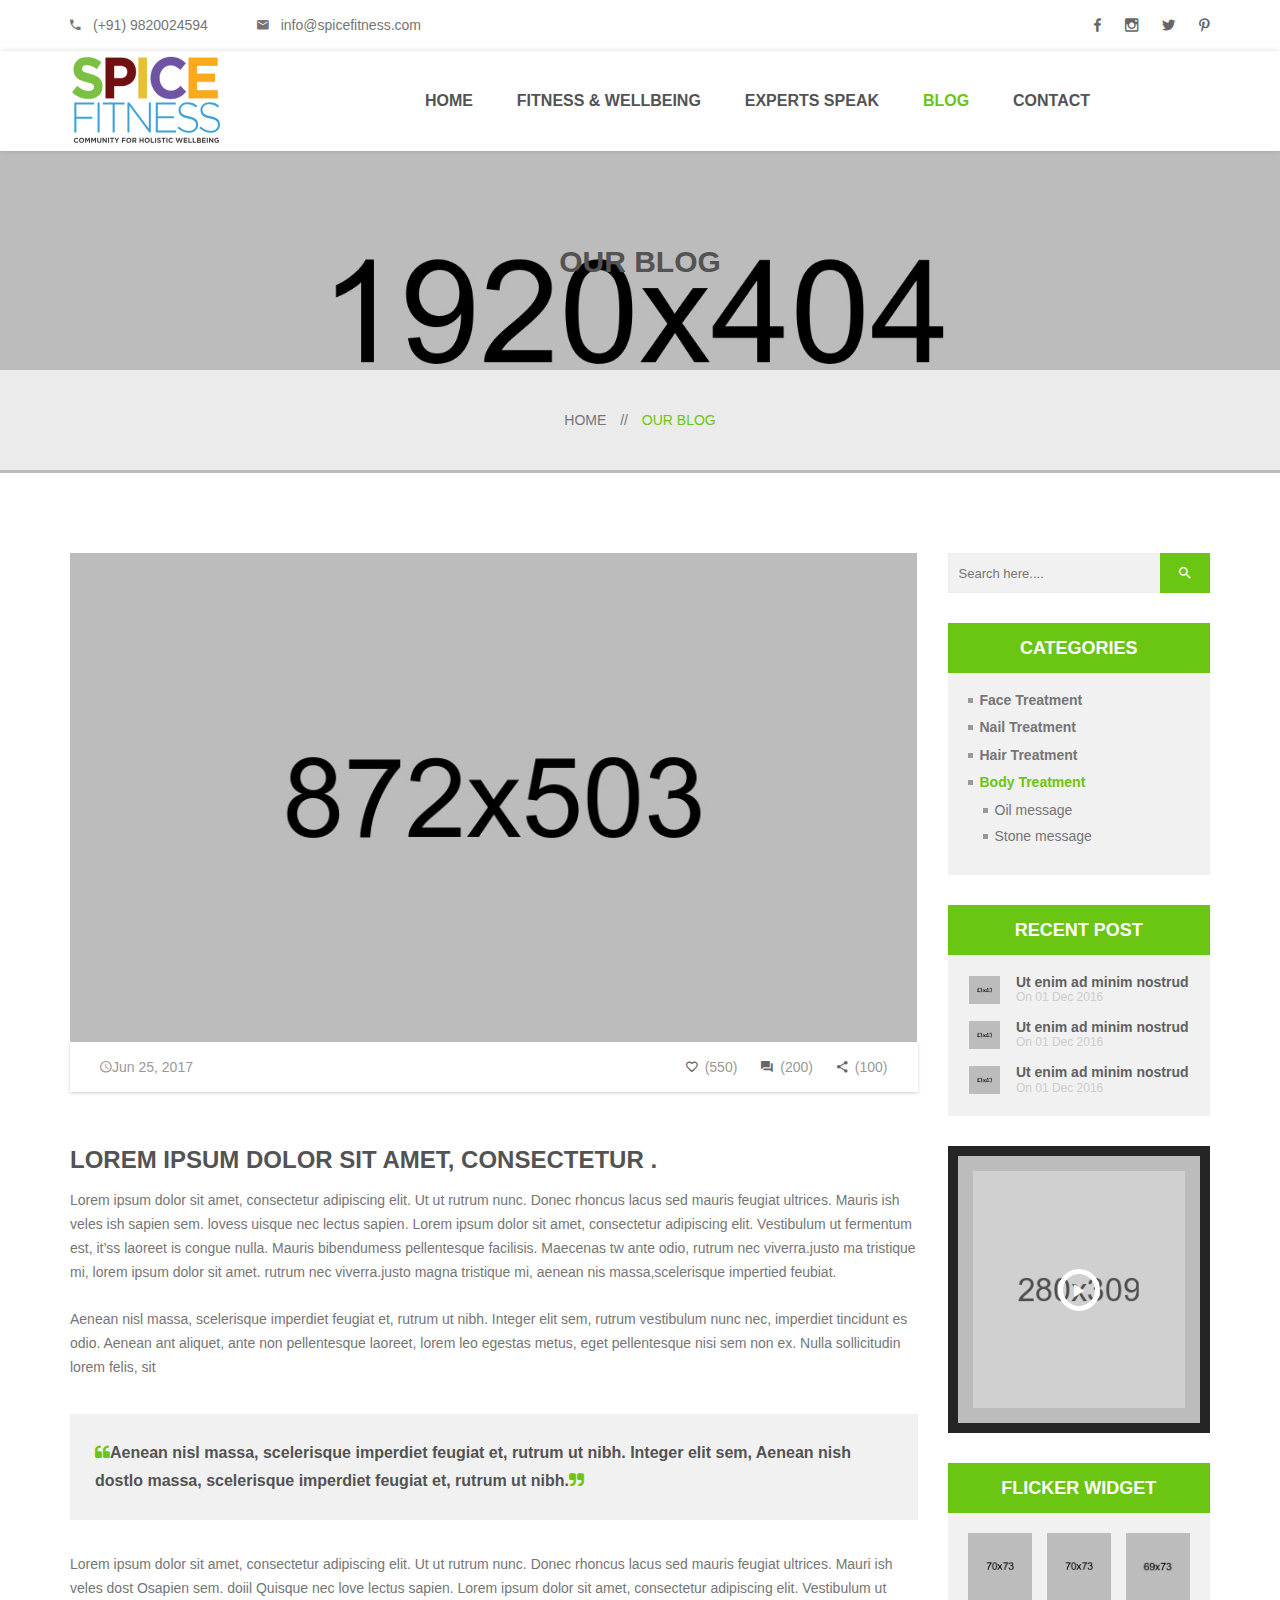
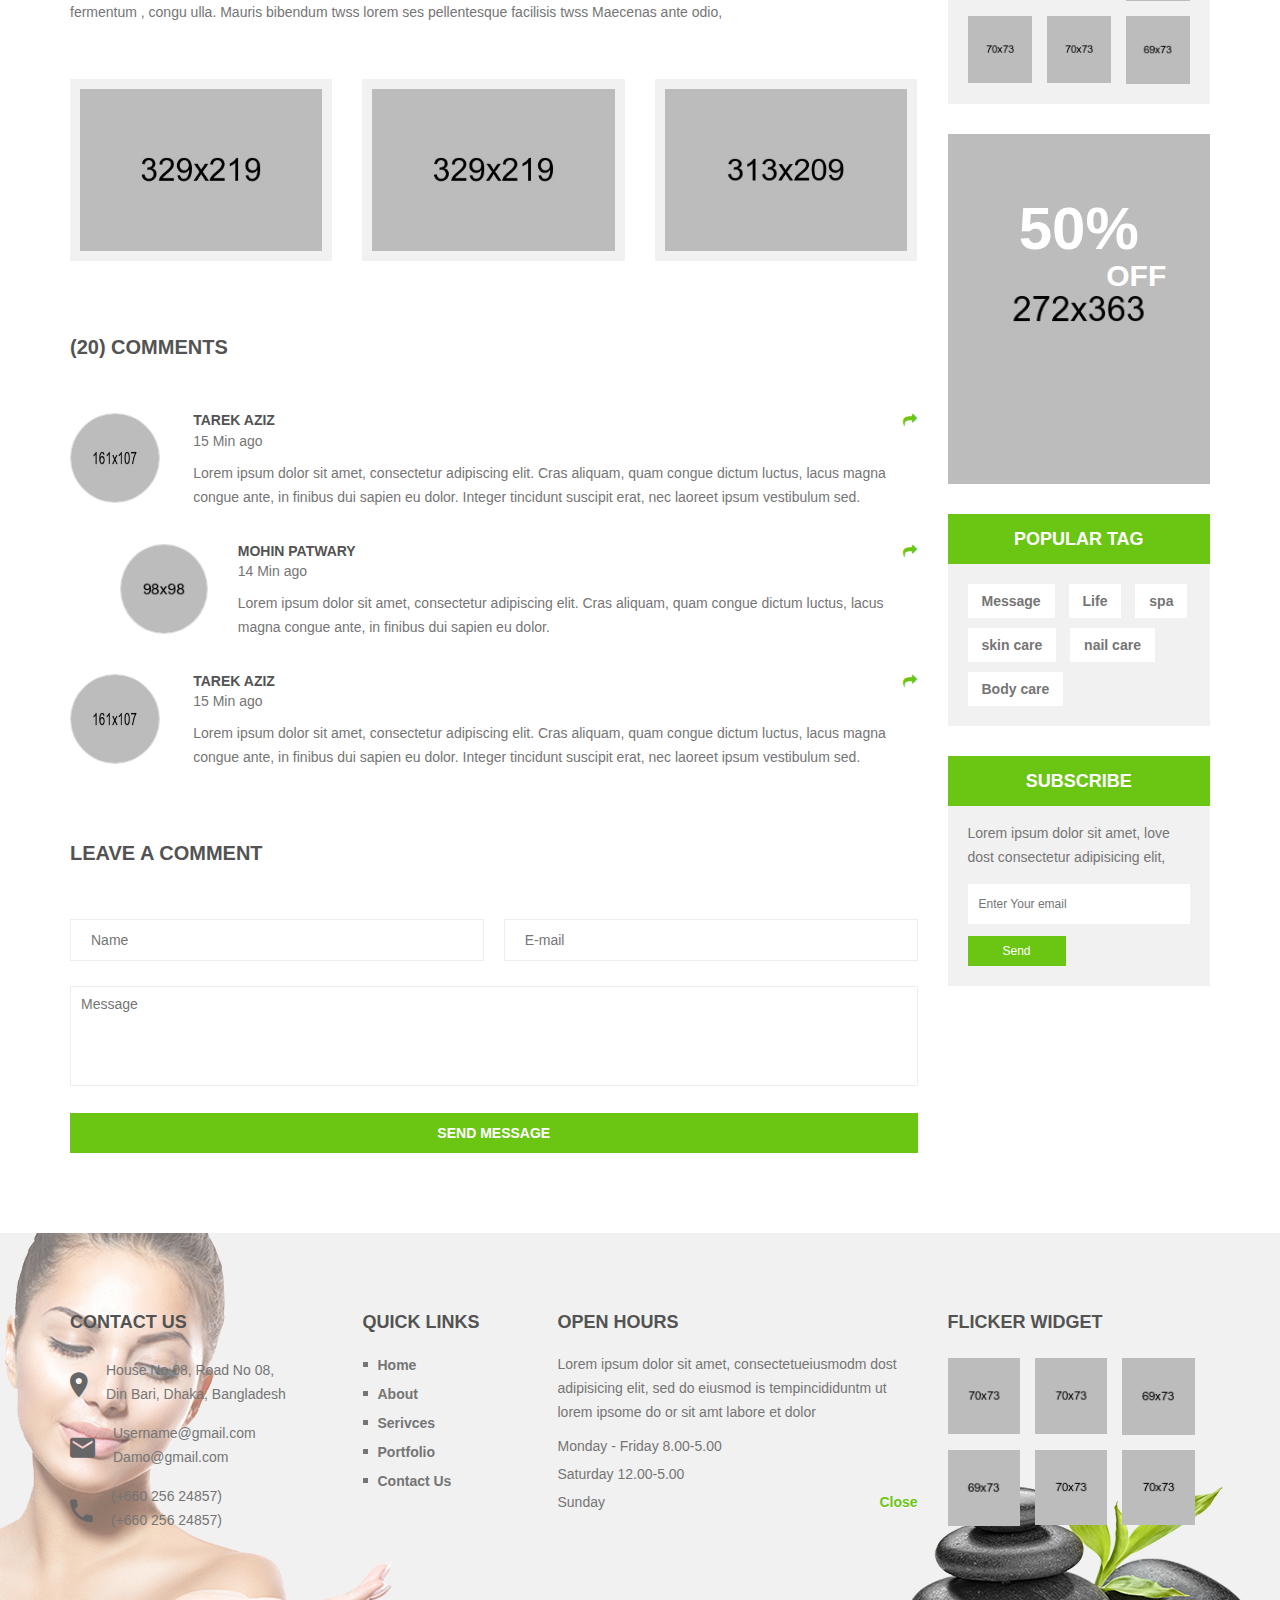
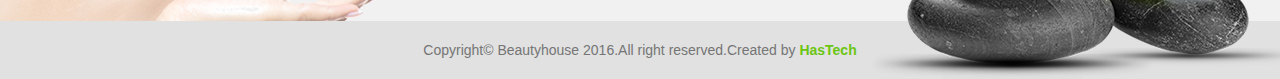
<file: blog-details.html>
<!doctype html>
<html class="" lang="en">

<head>
    <meta charset="utf-8">
    <meta http-equiv="x-ua-compatible" content="ie=edge">
    <title>Beautyhouse | Blog Details</title>
    <meta name="description" content="">
    <meta name="viewport" content="width=device-width, initial-scale=1">
    <!-- Place favicon.ico in the root directory -->
    <link href="images/apple-touch-icon.png" type="images/x-icon" rel="shortcut icon">
    <!-- All css files are included here. -->
    <link rel="stylesheet" href="css/bootstrap.min.css">
    <link rel="stylesheet" href="css/core.css">
    <link rel="stylesheet" href="style.css">
    <link rel="stylesheet" href="css/responsive.css">
    <!-- customizer style css -->
    <link href="#" data-style="styles" rel="stylesheet">
    <!-- Modernizr JS -->
    <script src="js/vendor/modernizr-2.8.3.min.js"></script>
</head>

<body>
    <!--[if lt IE 8]>
        <p class="browserupgrade">You are using an <strong>outdated</strong> browser. Please <a href="http://browsehappy.com/">upgrade your browser</a> to improve your experience.</p>
    <![endif]-->  
    
    <div class="wrapper white-bg">
        <!--header section start-->
        <div class="header">
                <div class="header-top">
                    <div class="container">
                        <div class="row">
                            <div class="col-md-6 col-sm-6 hidden-xs">
                                <div class="header-left">
                                    <div class="call-center">
                                        <p><i class="zmdi zmdi-phone"></i>(+91) 9820024594</p>
                                    </div>
                                    <div class="mail-address">
                                        <p><i class="zmdi zmdi-email"></i>info@spicefitness.com</p>
                                    </div>
                                </div>
                            </div>
                            <div class="col-md-6 col-sm-6 col-xs-12">
                                <div class="social-icons">
                                    <a href="#"><i class="zmdi zmdi-facebook"></i></a>
                                    <a href="#"><i class="zmdi zmdi-instagram"></i></a>
                                    <a href="#"><i class="zmdi zmdi-twitter"></i></a>
                                    <a href="#"><i class="zmdi zmdi-pinterest"></i></a>
                                </div>
                            </div>
                        </div>
                    </div>
                </div>
                <div class="header-bottom sticky-header">
                    <div class="container">
                        <div class="mgea-full-width">
                            <div class="row">
                                <div class="col-md-2 col-sm-6 col-xs-9">
                                    <div class="logo">
                                        <a href="index.html"><img src="images/logo/logo.svg" alt="spicefitness logo"></a>
                                    </div>
                                </div>
                                <div class="col-md-10 hidden-sm hidden-xs">
                                    <div class="menu">
                                        <nav>
                                            <ul>
                                                <li><a href="index.html" >Home</a>
                                                </li>
                                                <li><a href="fitnessandwellbeing.html">Fitness & Wellbeing</a>
                                                   <ul class="dropdown_menu">
                                                        <li><a href="#">Spiritual</a></li>
                                                        <li><a href="#">Physical</a></li>
                                                        <li><a href="#">Intellectual</a></li>
                                                        <li><a href="#">Cultural</a></li>
                                                        <li><a href="#">Emotional</a></li>
                                                    </ul>
                                                </li>
                                                <li><a href="#">Experts Speak</a></li>
                                                <li><a href="blog-details.html" class="active">blog</a></li>
                                                <li><a href="contact-us.html">contact</a></li>
                                            </ul>
                                        </nav>
                                    </div>
                                </div>
                            </div>
                        </div>
                    </div>
                    <!-- Mobile menu start -->
                    <div class="mobile-menu-area hidden-lg hidden-md">
                        <div class="container">
                            <div class="col-md-12">
                                <nav id="dropdown">
                                    <ul>
                                        <li><a href="index.html">Home</a></li>
                                        <li><a href="#">Fitness & Wellbeing</a>
                                            <ul class="dropdown_menu">
                                                <li><a href="#">Spiritual</a></li>
                                                <li><a href="#">Physical</a></li>
                                                <li><a href="#">Intellectual</a></li>
                                                <li><a href="#l">Cultural</a></li>
                                                <li><a href="#">Emotional</a></li>
                                            </ul>
                                        </li>
                                        <li><a href="#">Experts Speak</a></li>
                                        <li><a href="blog-details.html">Blog</a></li>
                                        <li><a href="contact-us.html">Contact Us</a></li>    
                                    </ul>
                                </nav>
                            </div>
                        </div>
                    </div>
                    <!-- Mobile menu end -->
                </div>
        </div>
        <!--header section end-->
        <!--Breadcrumbs start-->
        <div class="breadcrumbs text-center">
            <div class="container">
                <div class="row">
                    <div class="col-md-12">
                        <div class="breadcrumbs-title">
                            <h2>our blog</h2>
                        </div>
                    </div>
                </div>
            </div>
            <div class="breadcrumbs-menu">
                <ul>
                    <li><a href="#">hOME <span>//</span></a></li>
                    <li>Our blog</li>
                </ul>
            </div>
        </div>
        <!--Breadcrumbs end-->
        <!--Our blog detalis-->
        <div class="our-blog-details ptb-100">
            <div class="container">
                <div class="row">
                    <div class="col-md-9 col-sm-12 col-xs-12">
                        <div class="blog-left-sidebar">
                            <article class="articles-details">
                                <div class="article-thumbnail">
                                    <img src="images/blog/blog-details.jpg" alt="">
                                    <div class="blog-bottom-action">
                                        <div class="blog-publish">
                                            <p><i class="zmdi zmdi-time"></i>Jun 25, 2017 </p>
                                        </div>
                                        <div class="blog-action-box">
                                            <ul>
                                                <li><a href="#"><i class="zmdi zmdi-favorite-outline"></i>(550)</a></li>
                                                <li><a href="#"><i class="zmdi zmdi-comments"></i>(200)</a></li>
                                                <li><a href="#"><i class="zmdi zmdi-share"></i>(100)</a></li>
                                            </ul>
                                        </div>
                                    </div> 
                                </div>
                                <div class="article-desc">
                                    <div class="article-title">
                                        <h3>Lorem ipsum dolor sit amet, consectetur .</h3>
                                    </div>
                                    <div class="article-text">
                                        <p class="text-1">Lorem ipsum dolor sit amet, consectetur adipiscing elit. Ut ut rutrum nunc. Donec rhoncus lacus sed mauris feugiat ultrices. Mauris ish veles  ish sapien sem. lovess uisque nec lectus sapien. Lorem ipsum dolor sit amet, consectetur adipiscing elit. Vestibulum ut fermentum est, it’ss laoreet is congue nulla. Mauris bibendumess pellentesque facilisis. Maecenas tw ante odio, rutrum nec viverra.justo ma tristique mi, lorem ipsum dolor sit amet. rutrum nec viverra.justo magna tristique mi, aenean nis massa,scelerisque impertied feubiat.</p>
                                        <p class="text-2">Aenean nisl massa, scelerisque imperdiet feugiat et, rutrum ut nibh. Integer elit sem, rutrum vestibulum nunc nec, imperdiet tincidunt es odio. Aenean ant aliquet, ante non pellentesque laoreet, lorem leo egestas metus, eget pellentesque nisi sem non ex. Nulla sollicitudin lorem felis, sit </p>
                                        <blockquote>
                                            <p><i class="fa fa-quote-left" aria-hidden="true"></i>Aenean nisl massa, scelerisque imperdiet feugiat et, rutrum ut nibh. Integer elit sem, Aenean nish dostlo massa, scelerisque imperdiet feugiat et, rutrum ut nibh.<i class="fa fa-quote-right" aria-hidden="true"></i></p>
                                        </blockquote>
                                        <p class="text-3">Lorem ipsum dolor sit amet, consectetur adipiscing elit. Ut ut rutrum nunc. Donec rhoncus lacus sed mauris feugiat ultrices. Mauri ish veles dost Osapien sem. doiil Quisque nec love lectus sapien. Lorem ipsum dolor sit amet, consectetur adipiscing elit. Vestibulum ut fermentum , congu ulla. Mauris bibendum twss lorem ses pellentesque facilisis twss Maecenas ante odio,  </p>
                                    </div>
                                </div>
                                <div class="article-gallery">
                                    <div class="row">
                                        <div class="col-md-4 col-sm-6 col-xs-12">
                                            <div class="s-article-gallery">
                                                <img src="images/blog/blog-action-1.jpg" alt="">
                                            </div>
                                        </div>
                                        <div class="col-md-4 col-sm-6 col-xs-12">
                                            <div class="s-article-gallery">
                                                <img src="images/blog/blog-action-2.jpg" alt="">
                                            </div>
                                        </div>
                                        <div class="col-md-4 hidden-sm col-xs-12">
                                            <div class="s-article-gallery">
                                                <img src="images/blog/blog-action-3.jpg" alt="">
                                            </div>
                                        </div>
                                    </div>
                                </div>
                                <div class="blog-comment-box">
                                    <div class="comment-title">
                                        <h3>(20) comments</h3>
                                    </div>
                                    <div class="comment-box-inner fix">
                                        <div class="blog-comment fix">
                                            <div class="blog-comment-img">
                                                <img src="images/blog/comment-1.jpg" alt="">
                                            </div>
                                            <div class="blog-comment-desc">
                                                <div class="comment-top-box">
                                                    <div class="comment-title-box">
                                                        <h5>Tarek Aziz</h5>
                                                        <p>15 Min ago</p>
                                                    </div>
                                                    <div class="comment-action-box">
                                                        <a href="#"><i class="fa fa-share" ></i></a>
                                                    </div>
                                                </div>
                                                <div class="comment-bottom-box">
                                                    <p>Lorem ipsum dolor sit amet, consectetur adipiscing elit. Cras aliquam, quam congue dictum luctus, lacus magna congue ante, in finibus dui sapien eu dolor. Integer tincidunt suscipit erat, nec laoreet ipsum vestibulum sed. </p>
                                                </div>
                                            </div>
                                        </div>
                                        <div class="blog-comment reply fix">
                                            <div class="blog-comment-img">
                                                <img src="images/blog/blog-comment-2.jpg" alt="">
                                            </div>
                                            <div class="blog-comment-desc">
                                                <div class="comment-top-box">
                                                    <div class="comment-title-box">
                                                        <h5>Mohin patwary</h5>
                                                        <p>14 Min ago</p>
                                                    </div>
                                                    <div class="comment-action-box">
                                                        <a href="#"><i class="fa fa-share" ></i></a>
                                                    </div>
                                                </div>
                                                <div class="comment-bottom-box">
                                                    <p>Lorem ipsum dolor sit amet, consectetur adipiscing elit. Cras aliquam, quam congue dictum luctus, lacus magna congue ante, in finibus dui sapien eu dolor. </p>
                                                </div>
                                            </div>
                                        </div>
                                        <div class="blog-comment fix">
                                            <div class="blog-comment-img">
                                                <img src="images/blog/comment-1.jpg" alt="">
                                            </div>
                                            <div class="blog-comment-desc">
                                                <div class="comment-top-box">
                                                    <div class="comment-title-box">
                                                        <h5>Tarek Aziz</h5>
                                                        <p>15 Min ago</p>
                                                    </div>
                                                    <div class="comment-action-box">
                                                        <a href="#"><i class="fa fa-share" ></i></a>
                                                    </div>
                                                </div>
                                                <div class="comment-bottom-box">
                                                    <p>Lorem ipsum dolor sit amet, consectetur adipiscing elit. Cras aliquam, quam congue dictum luctus, lacus magna congue ante, in finibus dui sapien eu dolor. Integer tincidunt suscipit erat, nec laoreet ipsum vestibulum sed. </p>
                                                </div>
                                            </div>
                                        </div>
                                    </div>
                                    <!--blog comment form start-->
                                    <div class="blog-comment-form ">
                                        <div class="comment-title">
                                            <h3>leave a comment</h3>
                                        </div>
                                        <form action="#">
                                            <div class="comment-input fix">
                                                <div class="input-field">
                                                    <input type="text" placeholder="Name">
                                                </div>
                                                <div class="input-field">
                                                    <input type="text" placeholder="E-mail">
                                                </div>
                                            </div>
                                            <div class="textarea">
                                                <textarea placeholder="Message"></textarea>
                                            </div>
                                            <div class="submit">
                                                <button type="submit">Send Message</button>
                                            </div>
                                        </form>
                                    </div>
                                    <!--blog comment form end-->
                                </div>
                            </article>
                        </div>
                    </div>
                    <div class="col-md-3 col-sm-12 col-xs-12">
                        <div class="blog-right sidebar">
                            <aside class="widget search mb-30">
                                <div class="widget-search">
                                    <form action="#">
                                        <input type="text" placeholder="Search here....">
                                        <button type="submit"><i class="zmdi zmdi-search"></i></button>
                                    </form>
                                </div>    
                            </aside>
                            <aside class="widget categories grey-bg mb-30">
                                <div class="widget-title">
                                    <h3>categories</h3>
                                </div>
                                <div class="widget-categories"> 
                                    <!--Accordion item 1--> 
                                    <h6>Face treatment</h6>
                                    <ul>
                                        <li><a href="#">Face wash</a></li>
                                        <li><a href="#">Cream</a></li>
                                    </ul>
                                    <!--Accordion item 1 end--> 
                                    
                                    <!--Accordion item 2 start--> 
                                    <h6>Nail treatment</h6>
                                    <ul>
                                        <li><a href="#">Nail tratment 1</a></li>
                                        <li><a href="#">Nail tratment 2</a></li>
                                    </ul>
                                    <!--Accordion item 2 end--> 
                                    
                                    <!--Accordion item 3 start--> 
                                    <h6>Hair treatment</h6>
                                    <ul>
                                        <li><a href="#">Hair cut</a></li>
                                        <li><a href="#">Hair shampo</a></li>
                                    </ul>
                                    <!--Accordion item 3 end--> 
                                    
                                    <!--Accordion item 4 start--> 
                                    <h6 class="open">Body treatment</h6>
                                        <ul>
                                            <li><a href="#">Oil message</a></li>
                                            <li><a href="#">Stone message</a></li>
                                    </ul>
                                    <!--Accordion item 4 end--> 
                                    
                                </div>
                            </aside>
                             <aside class="widget mb-30 grey-bg">
                                <div class="widget-title">
                                    <h3>recent post</h3>
                                </div>
                                <div class="recent-post">
                                    <div class="single-recent-post mb-15">
                                        <div class="recent-post-thumbnail">
                                            <img src="images/blog/recent-1.jpg" alt="">
                                        </div>
                                        <div class="post-detail">
                                            <div class="post-title">
                                                <h5><a href="#">Ut enim ad minim nostrud</a></h5>
                                            </div>
                                            <div class="post-publish">
                                                <p class="post-date">
                                                    On 01 Dec 2016 
                                                </p>
                                            </div>
                                        </div>
                                    </div> 
                                    <div class="single-recent-post mb-15">
                                        <div class="recent-post-thumbnail">
                                            <img src="images/blog/recent-1.jpg" alt="">
                                        </div>
                                        <div class="post-detail">
                                            <div class="post-title">
                                                <h5><a href="#">Ut enim ad minim nostrud</a></h5>
                                            </div>
                                            <div class="post-publish">
                                                <p class="post-date">
                                                    On 01 Dec 2016 
                                                </p>
                                            </div>
                                        </div>
                                    </div> 
                                    <div class="single-recent-post">
                                        <div class="recent-post-thumbnail">
                                            <img src="images/blog/recent-1.jpg" alt="">
                                        </div>
                                        <div class="post-detail">
                                            <div class="post-title">
                                                <h5><a href="#">Ut enim ad minim nostrud</a></h5>
                                            </div>
                                            <div class="post-publish">
                                                <p class="post-date">
                                                    On 01 Dec 2016 
                                                </p>
                                            </div>
                                        </div>
                                    </div>    
                                </div>    
                            </aside>
                            <aside class="widget video mb-30">
                                <div class="widget-video">
                                    <img src="images/blog/widget-video.jpg" alt="">
                                    <div class="widget-video-icon">
                                        <a href="https://www.youtube.com/watch?v=E6ZgAyx8kWU">
                                            <i class="zmdi zmdi-play"></i>
                                        </a>
                                    </div>
                                </div>
                            </aside>
                            <aside class="widget flicker grey-bg mb-30 hidden-sm fix">
                                <div class="widget-title">
                                    <h3>Flicker Widget</h3>
                                </div>
                                <div class="widget-filcker fix">
                                    <ul>
                                        <li><a href="#"><img src="images/blog/widget-flicker-1.jpg" alt=""></a></li>
                                        <li><a href="#"><img src="images/blog/widget-flicker-2.jpg" alt=""></a></li>
                                        <li><a href="#"><img src="images/blog/widget-flicker-3.jpg" alt=""></a></li>
                                        <li><a href="#"><img src="images/blog/widget-flicker-4.jpg" alt=""></a></li>
                                        <li><a href="#"><img src="images/blog/widget-flicker-5.jpg" alt=""></a></li>
                                        <li><a href="#"><img src="images/blog/widget-flicker-6.jpg" alt=""></a></li>
                                    </ul>
                                </div>
                            </aside>
                            <aside class="widget offer mb-30 hidden-sm">
                                <div class="widget-offer-discount">
                                    <div class="widget-img">
                                        <img src="images/blog/wiget-discount.jpg" alt="">
                                        <div class="widget-discount-text">
                                            <h1>50%</h1>
                                            <h2>off</h2>
                                        </div>
                                    </div>
                                </div>
                            </aside>
                            <aside class="widget tag mb-30 grey-bg">
                                <div class="widget-title">
                                    <h3>popular tag</h3>
                                </div>
                                <div class="widget-tag">
                                    <ul>
                                        <li><a href="#">Message</a></li>
                                        <li><a href="#">Life</a></li>
                                        <li><a href="#">spa</a></li>
                                        <li><a href="#">skin care</a></li>
                                        <li><a href="#">nail care</a></li>
                                        <li><a href="#">Body care</a></li>
                                    </ul>
                                </div>
                            </aside>
                            <aside class="widget newsletter grey-bg">
                                <div class="widget-title">
                                    <h3>Subscribe</h3>
                                </div>
                                <div class="widget-newsletter">
                                    <p>Lorem ipsum dolor sit amet, love dost   consectetur adipisicing elit, </p>
                                    <form action="#">
                                        <input type="text" placeholder="Enter Your email">
                                        <button type="submit">Send</button>
                                    </form>
                                </div>
                            </aside>
                        </div>
                    </div>
                </div>
            </div>
        </div>
        <!--Our blog detalis end-->
        <!--footer start-->
        <div class="footer">
            <div class="footer-top ptb-100">
                <div class="container">
                    <div class="row">
                        <div class="col-md-3 col-sm-6 col-xs-12">
                            <div class="single-footer contact">
                                <div class="footer-title">
                                    <h3>Contact us</h3>
                                </div>
                                <div class="contact-action mb-15">
                                    <span><i class="zmdi zmdi-pin"></i></span>
                                    <p>House No 08, Road No 08,<br>Din Bari, Dhaka, Bangladesh</p>
                                </div>
                                <div class="contact-action mb-15">
                                    <span><i class="zmdi zmdi-email"></i></span>
                                    <p>Username@gmail.com<br>Damo@gmail.com</p>
                                </div>
                                <div class="contact-action">
                                    <span>
                                        <i class="zmdi zmdi-phone"></i>
                                    </span>
                                    <p>(+660 256 24857)<br>(+660 256 24857)</p>
                                </div>
                            </div>
                        </div>
                        <div class="col-md-2 col-sm-6 col-xs-12">
                            <div class="single-footer quick-links">
                               <div class="footer-title">
                                    <h3>Quick links</h3>
                                </div>
                                <ul>
                                    <li><a href="#">Home</a></li>
                                    <li><a href="#">about</a></li>
                                    <li><a href="#">serivces</a></li>
                                    <li><a href="#">portfolio</a></li>
                                    <li><a href="#">contact us</a></li>
                                </ul>
                            </div>
                        </div>
                        <div class="col-md-4 col-sm-6 col-xs-12">
                            <div class="single-footer open-hours">
                                <div class="footer-title">
                                    <h3>Open hours</h3>
                                </div>
                                <p>Lorem ipsum dolor sit amet, consectetueiusmodm dost  adipisicing elit, sed do eiusmod is tempincididuntm ut 
lorem ipsome do or sit amt  labore et dolor </p>
                                <ul>
                                    <li>Monday - Friday <span>8.00-5.00</span></li>
                                    <li>Saturday <span>12.00-5.00</span></li>
                                    <li>Sunday <span class="close">close</span></li>
                                </ul>
                            </div>
                        </div>
                        <div class="col-md-3 col-sm-6 col-xs-12">
                            <div class="single-footer widget">
                                <div class="footer-title">
                                    <h3>Flicker widget</h3>
                                </div>
                                <ul>
                                    <li><a href="#"><img src="images/widget/1.jpg" alt=""></a></li>
                                    <li><a href="#"><img src="images/widget/2.jpg" alt=""></a></li>
                                    <li><a href="#"><img src="images/widget/3.jpg" alt=""></a></li>
                                    <li><a href="#"><img src="images/widget/4.jpg" alt=""></a></li>
                                    <li><a href="#"><img src="images/widget/5.jpg" alt=""></a></li>
                                    <li><a href="#"><img src="images/widget/6.jpg" alt=""></a></li>
                                </ul>
                            </div>
                        </div>
                    </div>
                </div>
            </div>
            <div class="footer-bottom text-center">
                <div class="container">
                    <div class="row">
                        <div class="col-md-12 col-sm-12 col-xs-12">
                            <div class="copyright">
                                <p>
                                    Copyright© Beautyhouse 2016.All right reserved.Created by
                                    <a target="_blank" href="http://bootexperts.com">HasTech</a>
                                </p>
                            </div>
                        </div>
                    </div>
                </div>
            </div>
        </div>
        <!--footer end-->
       
    </div>
    
     
   <!-- Placed js at the end of the document so the pages load faster -->

    
    <!-- All js plugins included in this file. -->
    <script src="js/vendor/jquery-1.12.0.min.js"></script>
    <script src="js/bootstrap.min.js"></script>
    <script src="js/jquery.nivo.slider.pack.js"></script>
    <script src="js/owl.carousel.min.js"></script>
    <script src="js/ajax-mail.js"></script>
    <script src="js/jquery.magnific-popup.js"></script>
    <script src="js/jquery.counterup.min.js"></script>
    <script src="js/waypoints.min.js"></script>
    <script src="js/plugins.js"></script>
    <script src="js/main.js"></script>
</body>

</html>
</file>
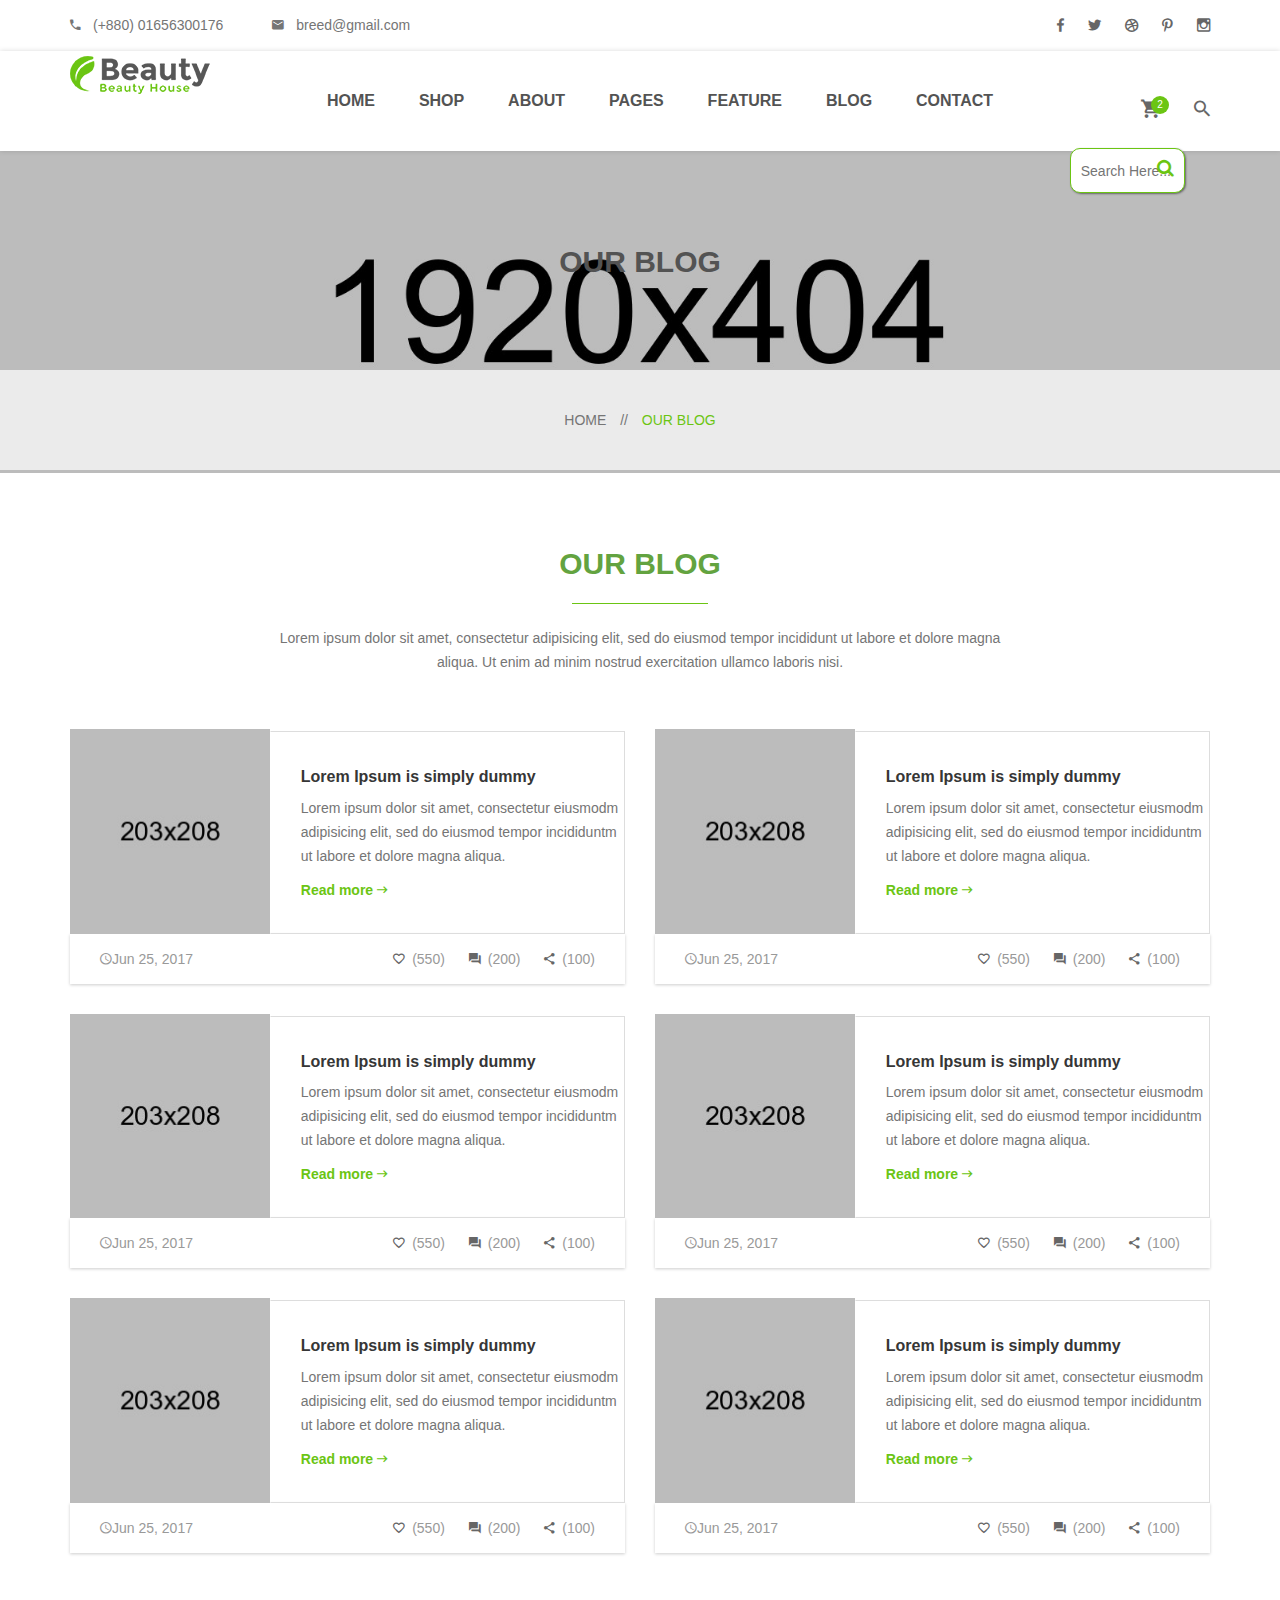
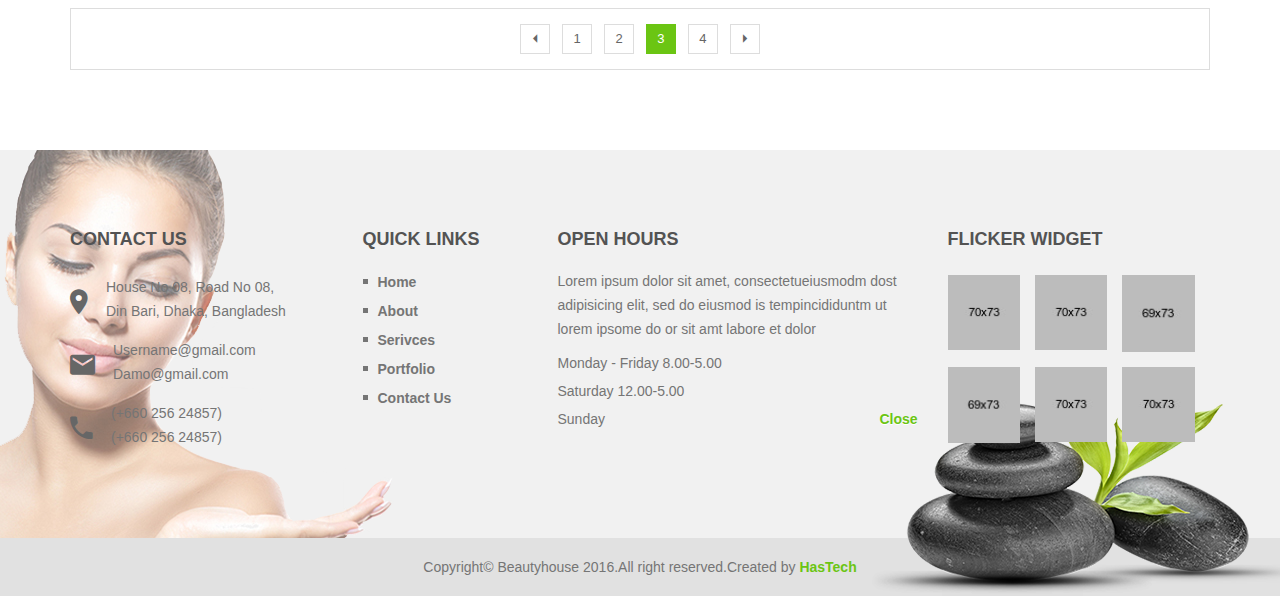
<file: blog.html>
<!doctype html>
<html class="" lang="en">

<head>
    <meta charset="utf-8">
    <meta http-equiv="x-ua-compatible" content="ie=edge">
    <title>Beautyhouse | Blog</title>
    <meta name="description" content="">
    <meta name="viewport" content="width=device-width, initial-scale=1">
    <!-- Place favicon.ico in the root directory -->
    <link href="images/apple-touch-icon.png" type="images/x-icon" rel="shortcut icon">
    <!-- All css files are included here. -->
    <link rel="stylesheet" href="css/bootstrap.min.css">
    <link rel="stylesheet" href="css/core.css">
    <link rel="stylesheet" href="style.css">
    <link rel="stylesheet" href="css/responsive.css">
    <!-- customizer style css -->
    <link href="#" data-style="styles" rel="stylesheet">
    <!-- Modernizr JS -->
    <script src="js/vendor/modernizr-2.8.3.min.js"></script>
</head>

<body>
    <!--[if lt IE 8]>
        <p class="browserupgrade">You are using an <strong>outdated</strong> browser. Please <a href="http://browsehappy.com/">upgrade your browser</a> to improve your experience.</p>
    <![endif]-->  
    
    <div class="wrapper white-bg">
        <!--header section start-->
        <!--header section start-->
        <div class="header">
            <div class="header-top">
                <div class="container">
                    <div class="row">
                        <div class="col-md-6 col-sm-6 hidden-xs">
                            <div class="header-left">
                                <div class="call-center">
                                    <p><i class="zmdi zmdi-phone"></i>(+880) 01656300176</p>
                                </div>
                                <div class="mail-address">
                                    <p><i class="zmdi zmdi-email"></i>breed@gmail.com</p>
                                </div>
                            </div>
                        </div>
                        <div class="col-md-6 col-sm-6 col-xs-12">
                            <div class="social-icons">
                                <a href="#"><i class="zmdi zmdi-facebook"></i></a>
                                <a href="#"><i class="zmdi zmdi-twitter"></i></a>
                                <a href="#"><i class="zmdi zmdi-dribbble"></i></a>
                                <a href="#"><i class="zmdi zmdi-pinterest"></i></a>
                                <a href="#"><i class="zmdi zmdi-instagram"></i></a>
                            </div>
                        </div>
                    </div>
                </div>
            </div>
            <div class="header-bottom sticky-header">
                <div class="container">
                    <div class="mgea-full-width">
                        <div class="row">
                            <div class="col-md-2 col-sm-6 col-xs-9">
                                <div class="logo">
                                    <a href="index.html"><img src="images/logo/logo.png" alt=""></a>
                                </div>
                            </div>
                            <div class="col-md-8 hidden-sm hidden-xs">
                                <div class="menu">
                                    <nav>
                                        <ul>
                                            <li><a href="index.html">Home</a>
                                                <ul class="dropdown_menu">
                                                    <li><a href="index.html">home page one</a></li>
                                                    <li><a href="index-2.html">home page two</a></li>
                                                    <li><a href="index-3.html">home page three</a></li>
                                                    <li><a href="index-4.html">home page four</a></li>
                                                    <li><a href="index-5.html">home page five</a></li>
                                                    <li><a href="index-box.html">home page six</a></li>
                                                    <li><a href="index-box-fixed.html">home page seven</a></li>
                                                </ul>
                                            </li>
                                            <li class="mega-parent item-2"><a href="shop.html">shop</a>
                                               <ul class="mgea-menu">
                                                    <li class="mega-sub"><a href="#">Column one</a>
                                                        <ul class="mega-sub-item">
                                                            <li><a href="shop.html">shop page</a></li>
                                                            <li><a href="shop.html">shop sidebar</a></li>
                                                            <li><a href="wishlist.html">wishlist</a></li>
                                                            <li><a href="product-details.html">product Details</a></li>
                                                            <li><a href="cart.html">cart</a></li>
                                                        </ul>
                                                    </li>
                                                    <li class="mega-sub"><a href="#">Column two</a>
                                                        <ul class="mega-sub-item">
                                                            <li><a href="checkout.html">checkout</a></li>
                                                            <li><a href="gallery-2.html">Gallery 2</a></li>
                                                            <li><a href="gallery.html">gallery</a></li>
                                                            <li><a href="elements-feature.html">Feature</a></li>
                                                            <li><a href="elements-fun-fact.html">Fun fact</a></li>
                                                        </ul>
                                                    </li>
                                                    <li class="mega-sub"><a href="#">Column Three</a>
                                                      <div class="mega-img">
                                                          <img src="images/product/mega.jpg" alt="">
                                                      </div>  
                                                    </li>
                                                </ul> 
                                            </li>
                                            <li><a href="about-us.html">about</a></li>
                                            <li><a href="#">pages</a>
                                                <ul class="dropdown_menu">
                                                    <li><a href="about-us.html">about us</a></li>
                                                    <li><a href="404.html">404</a></li>
                                                    <li><a href="contact-us.html">contact us</a></li>
                                                    <li><a href="blog.html">Blog</a></li>
                                                    <li><a href="blog-details.html">blog Deatils</a></li>
                                                    <li><a href="gallery-2.html">gallery</a></li>
                                                    <li><a href="shop.html">shop pages</a></li>
                                                </ul>
                                            </li>
                                            <li class="mega-parent"><a href="#">Feature</a>
                                               <ul class="mgea-menu">
                                                    <li class="mega-sub"><a href="#">Column one</a>
                                                        <ul class="mega-sub-item">
                                                            <li><a href="elements-accordion.html">Accordion</a></li>
                                                            <li><a href="elements-tab.html">Tab</a></li>
                                                            <li><a href="elements-table.html">table</a></li>
                                                            <li><a href="elements-progessbar.html">progressbar</a></li>
                                                            <li><a href="elements-alerts.html">Alerts</a></li>
                                                        </ul>
                                                    </li>
                                                    <li class="mega-sub"><a href="#">Column two</a>
                                                        <ul class="mega-sub-item">
                                                            <li><a href="elements-audio.html">Audio</a></li>
                                                            <li><a href="elements-video.html">video</a></li>
                                                            <li><a href="elements-gallery.html">gallery one</a></li>
                                                            <li><a href="gallery-2.html">Gallery two</a></li>
                                                            <li><a href="elements-typhograpy.html">typhogrpahy</a></li>
                                                        </ul>
                                                    </li>
                                                    <li class="mega-sub"><a href="#">Column Three</a>
                                                        <ul class="mega-sub-item">
                                                            <li><a href="elements-testimonial.html">Testimonial</a></li>
                                                            <li><a href="elements-brand.html">brand</a></li>
                                                            <li><a href="elements-team.html">Team</a></li>
                                                            <li><a href="elements-button.html">Button</a></li>
                                                            <li><a href="elements-map.html">map</a></li>
                                                        </ul>
                                                    </li>
                                                    <li class="mega-sub"><a href="#">Column one</a>
                                                        <ul class="mega-sub-item">
                                                            <li><a href="elements-pricing.html">Pricing table</a></li>
                                                            <li><a href="elements-fun-fact.html">Fun fact</a></li>
                                                            <li><a href="elements-feature.html">Features</a></li>
                                                            <li><a href="elements-video-2.html">Video section</a></li>
                                                            <li><a href="elements-no-sticky.html">No sticky</a></li>
                                                        </ul>
                                                    </li>
                                                </ul> 
                                            </li>
                                            <li><a href="blog.html">blog</a></li>
                                            <li><a href="contact-us.html">contact</a></li>
                                        </ul>
                                    </nav>
                                </div>
                            </div>
                            <div class="col-md-2 col-sm-6 col-xs-3">
                                <div class="header-action-box">
                                    <div class="mini-cart" >
                                        <div class="cart-icon">
                                            <a href="#"><i class="zmdi zmdi-shopping-cart"></i></a>
                                            <span>2</span>
                                        </div>
                                        <!-- Mini Cart -->
                                        <div class="mini-cart-box right">
                                            <div class="mini-cart-product fix">
                                                <a href="#" class="image"><img src="images/cart/mini-1.jpg" alt="" /></a>
                                                <div class="content fix">
                                                    <a href="#" class="title">wooden furniture</a>
                                                    <p>Color: Black</p>
                                                    <p>Size: SL</p>
                                                    <button class="remove"><i class="zmdi zmdi-close"></i></button>
                                                </div>
                                            </div>
                                            <div class="mini-cart-product fix">
                                                <a href="#" class="image"><img src="images/cart/mini-1.jpg" alt="" /></a>
                                                <div class="content fix">
                                                    <a href="#" class="title">wooden furniture</a>
                                                    <p>Color: Black</p>
                                                    <p>Size: SL</p>
                                                    <button class="remove"><i class="zmdi zmdi-close"></i></button>
                                                </div>
                                            </div>
                                            <div class="mini-cart-product fix">
                                                <a href="#" class="image"><img src="images/cart/mini-1.jpg" alt="" /></a>
                                                <div class="content fix">
                                                    <a href="#" class="title">wooden furniture</a>
                                                    <p>Color: Black</p>
                                                    <p>Size: SL</p>
                                                    <button class="remove"><i class="zmdi zmdi-close"></i></button>
                                                </div>
                                            </div>
                                            <div class="mini-cart-checkout text-center">
                                                <a href="checkout.html">checkout</a>
                                            </div>
                                        </div>
                                        <!--mini cart end-->
                                    </div>
                                    <div class="search">
                                        <a href="#"><i class="zmdi zmdi-search"></i></a>
                                    </div>
                                </div>
                                <div class="search-box">
                                    <div class="search-form">
                                        <form action="#" id="search-form">
                                            <input type="search" name="search" placeholder="Search here...">
                                            <button type="submit">
                                                <span><i class="fa fa-search"></i></span>
                                            </button>
                                        </form>                                
                                    </div>
                                </div>
                            </div>
                        </div>
                    </div>
                </div>
                <!-- Mobile menu start -->
                <div class="mobile-menu-area hidden-lg hidden-md">
                    <div class="container">
                        <div class="col-md-12">
                            <nav id="dropdown">
                                <ul>
                                    <li><a href="index.html">Home</a>
                                        <ul class="dropdown_menu">
                                            <li><a href="index.html">home page one</a></li>
                                            <li><a href="index-2.html">home page two</a></li>
                                            <li><a href="index-3.html">home page three</a></li>
                                            <li><a href="index-4.html">home page four</a></li>
                                            <li><a href="index-5.html">home page five</a></li>
                                            <li><a href="index-box.html">home page six</a></li>
                                            <li><a href="index-box-fixed.html">home page seven</a></li>
                                        </ul>
                                    </li>
                                    <li><a href="shop.html">shop</a>
                                       <ul class="mgea-menu">
                                            <li class="mega-sub"><a href="#">Column one</a>
                                                <ul class="mega-sub-item">
                                                    <li><a href="shop.html">shop page</a></li>
                                                    <li><a href="shop.html">shop sidebar</a></li>
                                                    <li><a href="wishlist.html">wishlist</a></li>
                                                    <li><a href="product-details.html">product Details</a></li>
                                                    <li><a href="cart.html">cart</a></li>
                                                </ul>
                                            </li>
                                            <li class="mega-sub"><a href="#">Column two</a>
                                                <ul class="mega-sub-item">
                                                    <li><a href="checkout.html">checkout</a></li>
                                                    <li><a href="gallery-2.html">Gallery 2</a></li>
                                                    <li><a href="gallery.html">gallery</a></li>
                                                    <li><a href="elements-feature.html">Feature</a></li>
                                                    <li><a href="elements-fun-fact.html">Fun fact</a></li>
                                                </ul>
                                            </li>
                                        </ul> 
                                    </li>
                                    <li><a href="about-us.html">about</a></li>
                                    <li><a href="#">pages</a>
                                        <ul class="dropdown_menu">
                                            <li><a href="about-us.html">about us</a></li>
                                            <li><a href="404.html">404</a></li>
                                            <li><a href="contact-us.html">contact us</a></li>
                                            <li><a href="blog.html">Blog</a></li>
                                            <li><a href="blog-details.html">blog Deatils</a></li>
                                            <li><a href="gallery-2.html">gallery</a></li>
                                            <li><a href="shop.html">shop pages</a></li>
                                        </ul>
                                    </li>
                                    <li><a href="#">Feature</a>
                                       <ul class="mgea-menu">
                                            <li class="mega-sub"><a href="#">Column one</a>
                                                <ul class="mega-sub-item">
                                                    <li><a href="elements-accordion.html">Accordion</a></li>
                                                    <li><a href="elements-tab.html">Tab</a></li>
                                                    <li><a href="elements-table.html">table</a></li>
                                                    <li><a href="elements-progessbar.html">progressbar</a></li>
                                                    <li><a href="elements-alerts.html">Alerts</a></li>
                                                </ul>
                                            </li>
                                            <li class="mega-sub"><a href="#">Column two</a>
                                                <ul class="mega-sub-item">
                                                    <li><a href="elements-audio.html">Audio</a></li>
                                                    <li><a href="elements-video.html">video</a></li>
                                                    <li><a href="elements-gallery.html">gallery one</a></li>
                                                    <li><a href="gallery-2.html">Gallery two</a></li>
                                                    <li><a href="elements-typhograpy.html">typhogrpahy</a></li>
                                                </ul>
                                            </li>
                                            <li class="mega-sub"><a href="#">Column Three</a>
                                                <ul class="mega-sub-item">
                                                    <li><a href="elements-testimonial.html">Testimonial</a></li>
                                                    <li><a href="elements-brand.html">brand</a></li>
                                                    <li><a href="elements-team.html">Team</a></li>
                                                    <li><a href="elements-button.html">Button</a></li>
                                                    <li><a href="elements-map.html">map</a></li>
                                                </ul>
                                            </li>
                                            <li class="mega-sub"><a href="#">Column one</a>
                                                <ul class="mega-sub-item">
                                                    <li><a href="elements-pricing.html">Pricing table</a></li>
                                                    <li><a href="elements-fun-fact.html">Fun fact</a></li>
                                                    <li><a href="elements-feature.html">Features</a></li>
                                                    <li><a href="elements-video-2.html">Video section</a></li>
                                                    <li><a href="elements-no-sticky.html">No sticky</a></li>
                                                </ul>
                                            </li>
                                        </ul> 
                                    </li>
                                    <li><a href="blog.html">blog</a></li>
                                    <li><a href="contact-us.html">contact</a></li>
                                </ul>
                            </nav>
                        </div>
                    </div>
                </div>
                <!-- Mobile menu end -->
            </div>
         </div>
        <!--header section end-->
        <!--header section end-->
        <!--Breadcrumbs start-->
        <div class="breadcrumbs text-center">
            <div class="container">
                <div class="row">
                    <div class="col-md-12">
                        <div class="breadcrumbs-title">
                            <h2>our blog</h2>
                        </div>
                    </div>
                </div>
            </div>
            <div class="breadcrumbs-menu">
                <ul>
                    <li><a href="#">hOME <span>//</span></a></li>
                    <li>Our blog</li>
                </ul>
            </div>
        </div>
        <!--Breadcrumbs end-->
        <!--our gallery section start-->
        <div class="our-blog blog-pages ptb-100 fix">
            <div class="container">
                <div class="row">
                    <div class="col-md-8 col-md-offset-2">
                        <div class="section-title text-center">
                            <h2>Our blog</h2>
                            <p>Lorem ipsum dolor sit amet, consectetur adipisicing elit, sed do eiusmod tempor incididunt ut labore et dolore magna aliqua. Ut enim ad minim nostrud exercitation ullamco laboris nisi.</p>
                        </div>
                    </div>
                </div>
                <div class="row blog-list">
                    <div class="col-md-6 col-sm-12 col-xs-12">
                        <div class="single-blog">
                            <div class="single-blog-top fix">
                                <div class="blog-img">
                                    <a href="#">
                                        <img src="images/blog/1.jpg" alt="">
                                    </a>
                                </div>
                                <div class="blog-desc">
                                    <h6><a href="#">Lorem Ipsum is simply dummy</a></h6>
                                    <p>Lorem ipsum dolor sit amet, consectetur eiusmodm adipisicing elit, sed do eiusmod tempor incididuntm ut labore et dolore magna aliqua. </p>
                                    <a class="read-more" href="#">Read more <i class="zmdi zmdi-long-arrow-right"></i></a>
                                </div>
                            </div>
                            <div class="blog-bottom-action">
                                <div class="blog-publish">
                                    <p><i class="zmdi zmdi-time"></i>Jun 25, 2017 </p>
                                </div>
                                <div class="blog-action-box">
                                    <ul>
                                        <li><a href="#"><i class="zmdi zmdi-favorite-outline"></i>(550)</a></li>
                                        <li><a href="#"><i class="zmdi zmdi-comments"></i>(200)</a></li>
                                        <li><a href="#"><i class="zmdi zmdi-share"></i>(100)</a></li>
                                    </ul>
                                </div>
                            </div>
                        </div>
                    </div>
                    <div class="col-md-6 col-sm-12 col-xs-12">
                        <div class="single-blog">
                            <div class="single-blog-top fix">
                                <div class="blog-img">
                                    <a href="#">
                                        <img src="images/blog/2.jpg" alt="">
                                    </a>
                                </div>
                                <div class="blog-desc">
                                    <h6><a href="#">Lorem Ipsum is simply dummy</a></h6>
                                    <p>Lorem ipsum dolor sit amet, consectetur eiusmodm adipisicing elit, sed do eiusmod tempor incididuntm ut labore et dolore magna aliqua. </p>
                                    <a class="read-more" href="#">Read more <i class="zmdi zmdi-long-arrow-right"></i></a>
                                </div>
                            </div>
                            <div class="blog-bottom-action">
                                <div class="blog-publish">
                                    <p><i class="zmdi zmdi-time"></i>Jun 25, 2017 </p>
                                </div>
                                <div class="blog-action-box">
                                    <ul>
                                        <li><a href="#"><i class="zmdi zmdi-favorite-outline"></i>(550)</a></li>
                                        <li><a href="#"><i class="zmdi zmdi-comments"></i>(200)</a></li>
                                        <li><a href="#"><i class="zmdi zmdi-share"></i>(100)</a></li>
                                    </ul>
                                </div>
                            </div>
                        </div>
                    </div>
                    <div class="col-md-6 col-sm-12 col-xs-12">
                        <div class="single-blog">
                            <div class="single-blog-top fix">
                                <div class="blog-img">
                                    <a href="#">
                                        <img src="images/blog/1.jpg" alt="">
                                    </a>
                                </div>
                                <div class="blog-desc">
                                    <h6><a href="#">Lorem Ipsum is simply dummy</a></h6>
                                    <p>Lorem ipsum dolor sit amet, consectetur eiusmodm adipisicing elit, sed do eiusmod tempor incididuntm ut labore et dolore magna aliqua. </p>
                                    <a class="read-more" href="#">Read more <i class="zmdi zmdi-long-arrow-right"></i></a>
                                </div>
                            </div>
                            <div class="blog-bottom-action">
                                <div class="blog-publish">
                                    <p><i class="zmdi zmdi-time"></i>Jun 25, 2017 </p>
                                </div>
                                <div class="blog-action-box">
                                    <ul>
                                        <li><a href="#"><i class="zmdi zmdi-favorite-outline"></i>(550)</a></li>
                                        <li><a href="#"><i class="zmdi zmdi-comments"></i>(200)</a></li>
                                        <li><a href="#"><i class="zmdi zmdi-share"></i>(100)</a></li>
                                    </ul>
                                </div>
                            </div>
                        </div>
                    </div>
                    <div class="col-md-6 col-sm-12 col-xs-12">
                        <div class="single-blog">
                            <div class="single-blog-top fix">
                                <div class="blog-img">
                                    <a href="#">
                                        <img src="images/blog/2.jpg" alt="">
                                    </a>
                                </div>
                                <div class="blog-desc">
                                    <h6><a href="#">Lorem Ipsum is simply dummy</a></h6>
                                    <p>Lorem ipsum dolor sit amet, consectetur eiusmodm adipisicing elit, sed do eiusmod tempor incididuntm ut labore et dolore magna aliqua. </p>
                                    <a class="read-more" href="#">Read more <i class="zmdi zmdi-long-arrow-right"></i></a>
                                </div>
                            </div>
                            <div class="blog-bottom-action">
                                <div class="blog-publish">
                                    <p><i class="zmdi zmdi-time"></i>Jun 25, 2017 </p>
                                </div>
                                <div class="blog-action-box">
                                    <ul>
                                        <li><a href="#"><i class="zmdi zmdi-favorite-outline"></i>(550)</a></li>
                                        <li><a href="#"><i class="zmdi zmdi-comments"></i>(200)</a></li>
                                        <li><a href="#"><i class="zmdi zmdi-share"></i>(100)</a></li>
                                    </ul>
                                </div>
                            </div>
                        </div>
                    </div>
                    <div class="col-md-6 col-sm-12 col-xs-12">
                        <div class="single-blog">
                            <div class="single-blog-top fix">
                                <div class="blog-img">
                                    <a href="#">
                                        <img src="images/blog/1.jpg" alt="">
                                    </a>
                                </div>
                                <div class="blog-desc">
                                    <h6><a href="#">Lorem Ipsum is simply dummy</a></h6>
                                    <p>Lorem ipsum dolor sit amet, consectetur eiusmodm adipisicing elit, sed do eiusmod tempor incididuntm ut labore et dolore magna aliqua. </p>
                                    <a class="read-more" href="#">Read more <i class="zmdi zmdi-long-arrow-right"></i></a>
                                </div>
                            </div>
                            <div class="blog-bottom-action">
                                <div class="blog-publish">
                                    <p><i class="zmdi zmdi-time"></i>Jun 25, 2017 </p>
                                </div>
                                <div class="blog-action-box">
                                    <ul>
                                        <li><a href="#"><i class="zmdi zmdi-favorite-outline"></i>(550)</a></li>
                                        <li><a href="#"><i class="zmdi zmdi-comments"></i>(200)</a></li>
                                        <li><a href="#"><i class="zmdi zmdi-share"></i>(100)</a></li>
                                    </ul>
                                </div>
                            </div>
                        </div>
                    </div>
                    <div class="col-md-6 col-sm-12 col-xs-12">
                        <div class="single-blog">
                            <div class="single-blog-top fix">
                                <div class="blog-img">
                                    <a href="#">
                                        <img src="images/blog/2.jpg" alt="">
                                    </a>
                                </div>
                                <div class="blog-desc">
                                    <h6><a href="#">Lorem Ipsum is simply dummy</a></h6>
                                    <p>Lorem ipsum dolor sit amet, consectetur eiusmodm adipisicing elit, sed do eiusmod tempor incididuntm ut labore et dolore magna aliqua. </p>
                                    <a class="read-more" href="#">Read more <i class="zmdi zmdi-long-arrow-right"></i></a>
                                </div>
                            </div>
                            <div class="blog-bottom-action">
                                <div class="blog-publish">
                                    <p><i class="zmdi zmdi-time"></i>Jun 25, 2017 </p>
                                </div>
                                <div class="blog-action-box">
                                    <ul>
                                        <li><a href="#"><i class="zmdi zmdi-favorite-outline"></i>(550)</a></li>
                                        <li><a href="#"><i class="zmdi zmdi-comments"></i>(200)</a></li>
                                        <li><a href="#"><i class="zmdi zmdi-share"></i>(100)</a></li>
                                    </ul>
                                </div>
                            </div>
                        </div>
                    </div>
                </div>
            </div>
            <!--pagintaion-->
            <div class="pagination-box text-center">
                <div class="container">
                    <div class="row">
                        <div class="col-md-12">
                            <div class="pagination-inner">
                                <ul>
                                    <li><a href="#"><i class="zmdi zmdi-caret-left"></i></a></li>
                                    <li><a href="#">1</a></li>
                                    <li><a href="#">2</a></li>
                                    <li class="active">3</li>
                                    <li><a href="#">4</a></li>
                                    <li><a href="#"><i class="zmdi zmdi-caret-right"></i></a></li>
                                </ul>
                            </div>
                        </div>
                    </div>
                </div>
            </div>
            <!--pagintaion end-->
        </div>
        <!--our gallery section end-->
        <!--footer start-->
        <div class="footer">
            <div class="footer-top ptb-100">
                <div class="container">
                    <div class="row">
                        <div class="col-md-3 col-sm-6 col-xs-12">
                            <div class="single-footer contact">
                                <div class="footer-title">
                                    <h3>Contact us</h3>
                                </div>
                                <div class="contact-action mb-15">
                                    <span><i class="zmdi zmdi-pin"></i></span>
                                    <p>House No 08, Road No 08,<br>Din Bari, Dhaka, Bangladesh</p>
                                </div>
                                <div class="contact-action mb-15">
                                    <span><i class="zmdi zmdi-email"></i></span>
                                    <p>Username@gmail.com<br>Damo@gmail.com</p>
                                </div>
                                <div class="contact-action">
                                    <span>
                                        <i class="zmdi zmdi-phone"></i>
                                    </span>
                                    <p>(+660 256 24857)<br>(+660 256 24857)</p>
                                </div>
                            </div>
                        </div>
                        <div class="col-md-2 col-sm-6 col-xs-12">
                            <div class="single-footer quick-links">
                               <div class="footer-title">
                                    <h3>Quick links</h3>
                                </div>
                                <ul>
                                    <li><a href="#">Home</a></li>
                                    <li><a href="#">about</a></li>
                                    <li><a href="#">serivces</a></li>
                                    <li><a href="#">portfolio</a></li>
                                    <li><a href="#">contact us</a></li>
                                </ul>
                            </div>
                        </div>
                        <div class="col-md-4 col-sm-6 col-xs-12">
                            <div class="single-footer open-hours">
                                <div class="footer-title">
                                    <h3>Open hours</h3>
                                </div>
                                <p>Lorem ipsum dolor sit amet, consectetueiusmodm dost  adipisicing elit, sed do eiusmod is tempincididuntm ut 
lorem ipsome do or sit amt  labore et dolor </p>
                                <ul>
                                    <li>Monday - Friday <span>8.00-5.00</span></li>
                                    <li>Saturday <span>12.00-5.00</span></li>
                                    <li>Sunday <span class="close">close</span></li>
                                </ul>
                            </div>
                        </div>
                        <div class="col-md-3 col-sm-6 col-xs-12">
                            <div class="single-footer widget">
                                <div class="footer-title">
                                    <h3>Flicker widget</h3>
                                </div>
                                <ul>
                                    <li><a href="#"><img src="images/widget/1.jpg" alt=""></a></li>
                                    <li><a href="#"><img src="images/widget/2.jpg" alt=""></a></li>
                                    <li><a href="#"><img src="images/widget/3.jpg" alt=""></a></li>
                                    <li><a href="#"><img src="images/widget/4.jpg" alt=""></a></li>
                                    <li><a href="#"><img src="images/widget/5.jpg" alt=""></a></li>
                                    <li><a href="#"><img src="images/widget/6.jpg" alt=""></a></li>
                                </ul>
                            </div>
                        </div>
                    </div>
                </div>
            </div>
            <div class="footer-bottom text-center">
                <div class="container">
                    <div class="row">
                        <div class="col-md-12 col-sm-12 col-xs-12">
                            <div class="copyright">
                                <p>
                                    Copyright© Beautyhouse 2016.All right reserved.Created by
                                    <a target="_blank" href="http://bootexperts.com">HasTech</a>
                                </p>
                            </div>
                        </div>
                    </div>
                </div>
            </div>
        </div>
        <!--footer end-->
       
    </div>
    
        
    <!-- Placed js at the end of the document so the pages load faster -->

    
    <!-- All js plugins included in this file. -->
    <script src="js/vendor/jquery-1.12.0.min.js"></script>
    <script src="js/bootstrap.min.js"></script>
    <script src="js/jquery.nivo.slider.pack.js"></script>
    <script src="js/owl.carousel.min.js"></script>
    <script src="js/ajax-mail.js"></script>
    <script src="js/jquery.magnific-popup.js"></script>
    <script src="js/jquery.counterup.min.js"></script>
    <script src="js/waypoints.min.js"></script>
    <script src="js/plugins.js"></script>
    <script src="js/main.js"></script>

</body>

</html>
</file>
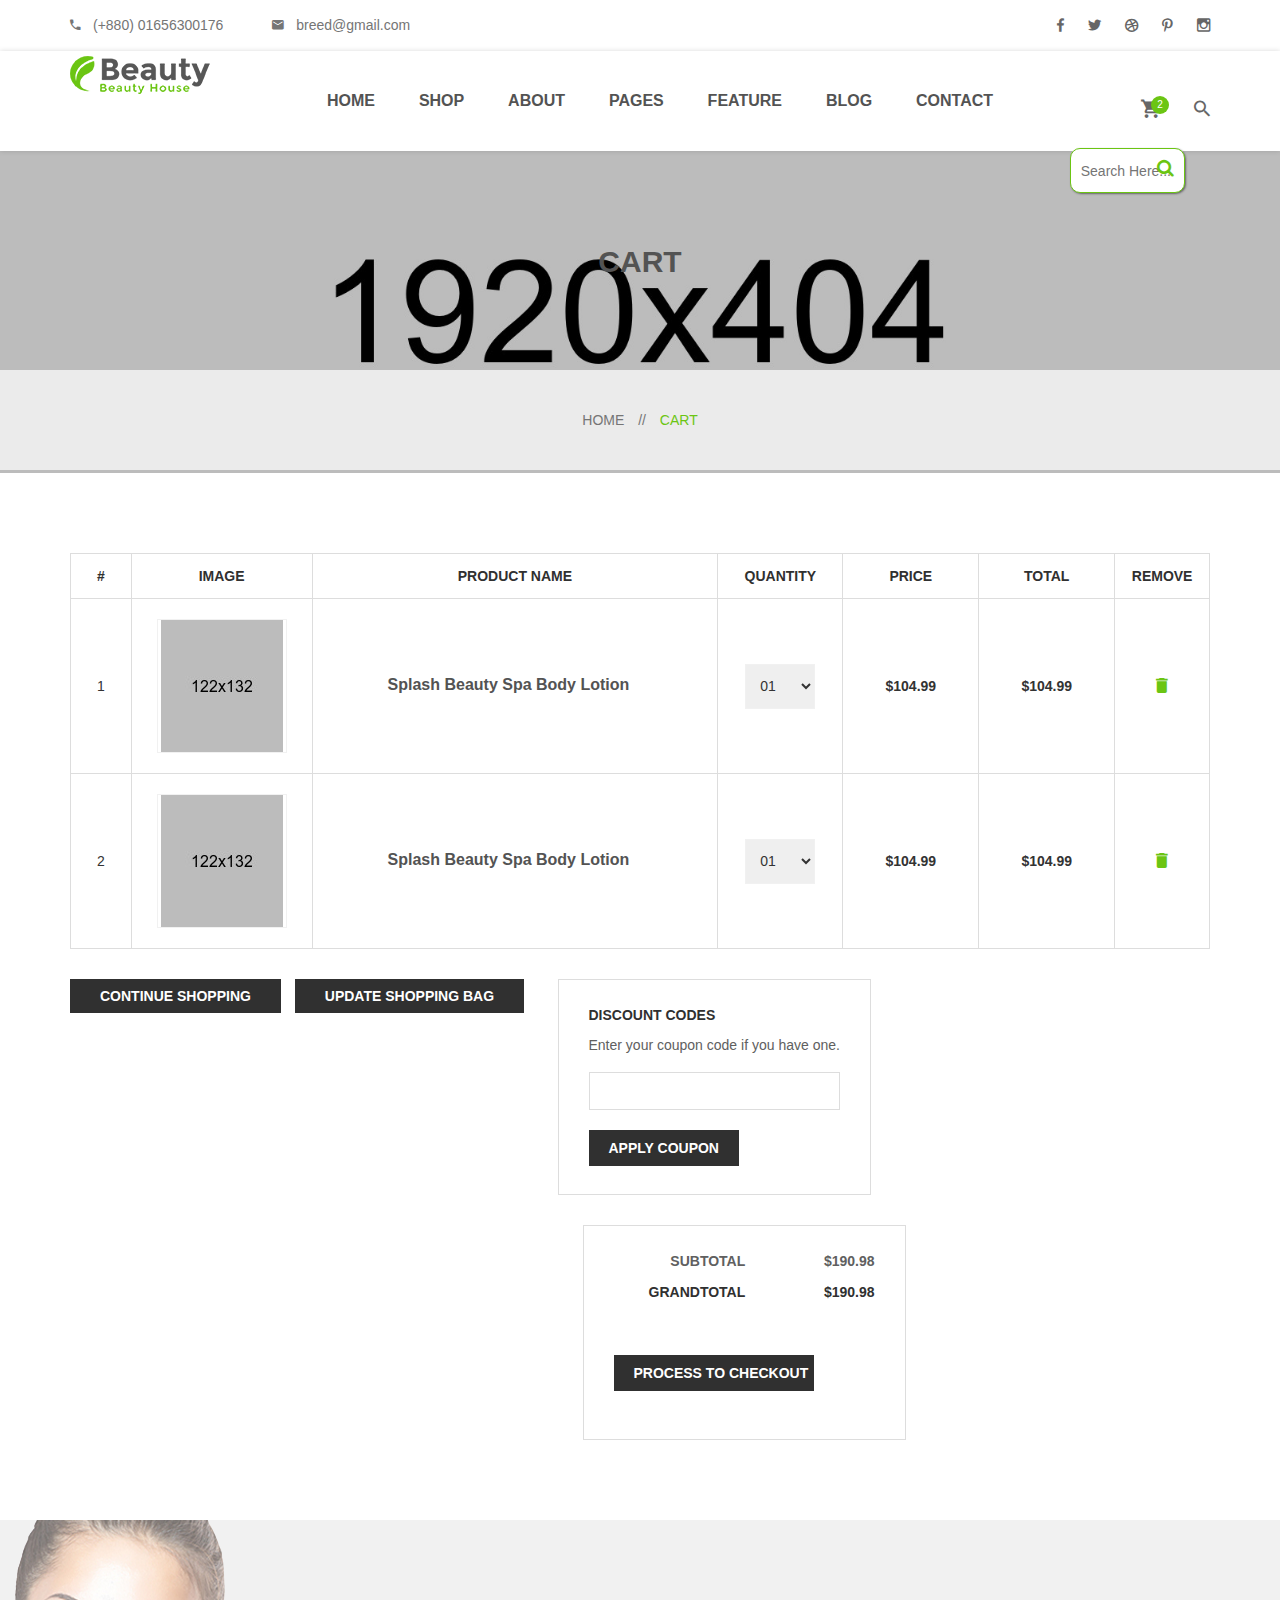
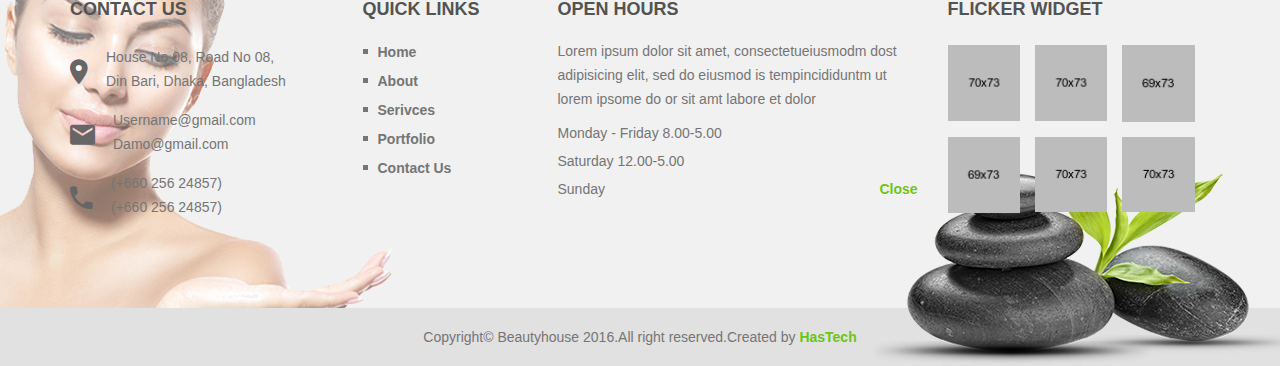
<file: cart.html>
<!doctype html>
<html class="" lang="en">

<head>
    <meta charset="utf-8">
    <meta http-equiv="x-ua-compatible" content="ie=edge">
    <title>Beautyhouse | Cart</title>
    <meta name="description" content="">
    <meta name="viewport" content="width=device-width, initial-scale=1">
    <!-- Place favicon.ico in the root directory -->
    <link href="images/apple-touch-icon.png" type="images/x-icon" rel="shortcut icon">
    <!-- All css files are included here. -->
    <link rel="stylesheet" href="css/bootstrap.min.css">
    <link rel="stylesheet" href="css/core.css">
    <link rel="stylesheet" href="style.css">
    <link rel="stylesheet" href="css/responsive.css">
    <!-- customizer style css -->
     <link href="#" data-style="styles" rel="stylesheet">
    <!-- Modernizr JS -->
    <script src="js/vendor/modernizr-2.8.3.min.js"></script>
</head>

<body>
    <!--[if lt IE 8]>
        <p class="browserupgrade">You are using an <strong>outdated</strong> browser. Please <a href="http://browsehappy.com/">upgrade your browser</a> to improve your experience.</p>
    <![endif]-->  
    
    <div class="wrapper white-bg">
        <!--header section start-->
        <!--header section start-->
        <div class="header">
            <div class="header-top">
                <div class="container">
                    <div class="row">
                        <div class="col-md-6 col-sm-6 hidden-xs">
                            <div class="header-left">
                                <div class="call-center">
                                    <p><i class="zmdi zmdi-phone"></i>(+880) 01656300176</p>
                                </div>
                                <div class="mail-address">
                                    <p><i class="zmdi zmdi-email"></i>breed@gmail.com</p>
                                </div>
                            </div>
                        </div>
                        <div class="col-md-6 col-sm-6 col-xs-12">
                            <div class="social-icons">
                                <a href="#"><i class="zmdi zmdi-facebook"></i></a>
                                <a href="#"><i class="zmdi zmdi-twitter"></i></a>
                                <a href="#"><i class="zmdi zmdi-dribbble"></i></a>
                                <a href="#"><i class="zmdi zmdi-pinterest"></i></a>
                                <a href="#"><i class="zmdi zmdi-instagram"></i></a>
                            </div>
                        </div>
                    </div>
                </div>
            </div>
            <div class="header-bottom sticky-header">
                <div class="container">
                    <div class="mgea-full-width">
                        <div class="row">
                            <div class="col-md-2 col-sm-6 col-xs-9">
                                <div class="logo">
                                    <a href="index.html"><img src="images/logo/logo.png" alt=""></a>
                                </div>
                            </div>
                            <div class="col-md-8 hidden-sm hidden-xs">
                                <div class="menu">
                                    <nav>
                                        <ul>
                                            <li><a href="index.html">Home</a>
                                                <ul class="dropdown_menu">
                                                    <li><a href="index.html">home page one</a></li>
                                                    <li><a href="index-2.html">home page two</a></li>
                                                    <li><a href="index-3.html">home page three</a></li>
                                                    <li><a href="index-4.html">home page four</a></li>
                                                    <li><a href="index-5.html">home page five</a></li>
                                                    <li><a href="index-box.html">home page six</a></li>
                                                    <li><a href="index-box-fixed.html">home page seven</a></li>
                                                </ul>
                                            </li>
                                            <li class="mega-parent item-2"><a href="shop.html">shop</a>
                                               <ul class="mgea-menu">
                                                    <li class="mega-sub"><a href="#">Column one</a>
                                                        <ul class="mega-sub-item">
                                                            <li><a href="shop.html">shop page</a></li>
                                                            <li><a href="shop.html">shop sidebar</a></li>
                                                            <li><a href="wishlist.html">wishlist</a></li>
                                                            <li><a href="product-details.html">product Details</a></li>
                                                            <li><a href="cart.html">cart</a></li>
                                                        </ul>
                                                    </li>
                                                    <li class="mega-sub"><a href="#">Column two</a>
                                                        <ul class="mega-sub-item">
                                                            <li><a href="checkout.html">checkout</a></li>
                                                            <li><a href="gallery-2.html">Gallery 2</a></li>
                                                            <li><a href="gallery.html">gallery</a></li>
                                                            <li><a href="elements-feature.html">Feature</a></li>
                                                            <li><a href="elements-fun-fact.html">Fun fact</a></li>
                                                        </ul>
                                                    </li>
                                                    <li class="mega-sub"><a href="#">Column Three</a>
                                                      <div class="mega-img">
                                                          <img src="images/product/mega.jpg" alt="">
                                                      </div>  
                                                    </li>
                                                </ul> 
                                            </li>
                                            <li><a href="about-us.html">about</a></li>
                                            <li><a href="#">pages</a>
                                                <ul class="dropdown_menu">
                                                    <li><a href="about-us.html">about us</a></li>
                                                    <li><a href="404.html">404</a></li>
                                                    <li><a href="contact-us.html">contact us</a></li>
                                                    <li><a href="blog.html">Blog</a></li>
                                                    <li><a href="blog-details.html">blog Deatils</a></li>
                                                    <li><a href="gallery-2.html">gallery</a></li>
                                                    <li><a href="shop.html">shop pages</a></li>
                                                </ul>
                                            </li>
                                            <li class="mega-parent"><a href="#">Feature</a>
                                               <ul class="mgea-menu">
                                                    <li class="mega-sub"><a href="#">Column one</a>
                                                        <ul class="mega-sub-item">
                                                            <li><a href="elements-accordion.html">Accordion</a></li>
                                                            <li><a href="elements-tab.html">Tab</a></li>
                                                            <li><a href="elements-table.html">table</a></li>
                                                            <li><a href="elements-progessbar.html">progressbar</a></li>
                                                            <li><a href="elements-alerts.html">Alerts</a></li>
                                                        </ul>
                                                    </li>
                                                    <li class="mega-sub"><a href="#">Column two</a>
                                                        <ul class="mega-sub-item">
                                                            <li><a href="elements-audio.html">Audio</a></li>
                                                            <li><a href="elements-video.html">video</a></li>
                                                            <li><a href="elements-gallery.html">gallery one</a></li>
                                                            <li><a href="gallery-2.html">Gallery two</a></li>
                                                            <li><a href="elements-typhograpy.html">typhogrpahy</a></li>
                                                        </ul>
                                                    </li>
                                                    <li class="mega-sub"><a href="#">Column Three</a>
                                                        <ul class="mega-sub-item">
                                                            <li><a href="elements-testimonial.html">Testimonial</a></li>
                                                            <li><a href="elements-brand.html">brand</a></li>
                                                            <li><a href="elements-team.html">Team</a></li>
                                                            <li><a href="elements-button.html">Button</a></li>
                                                            <li><a href="elements-map.html">map</a></li>
                                                        </ul>
                                                    </li>
                                                    <li class="mega-sub"><a href="#">Column one</a>
                                                        <ul class="mega-sub-item">
                                                            <li><a href="elements-pricing.html">Pricing table</a></li>
                                                            <li><a href="elements-fun-fact.html">Fun fact</a></li>
                                                            <li><a href="elements-feature.html">Features</a></li>
                                                            <li><a href="elements-video-2.html">Video section</a></li>
                                                            <li><a href="elements-no-sticky.html">No sticky</a></li>
                                                        </ul>
                                                    </li>
                                                </ul> 
                                            </li>
                                            <li><a href="blog.html">blog</a></li>
                                            <li><a href="contact-us.html">contact</a></li>
                                        </ul>
                                    </nav>
                                </div>
                            </div>
                            <div class="col-md-2 col-sm-6 col-xs-3">
                                <div class="header-action-box">
                                    <div class="mini-cart" >
                                        <div class="cart-icon">
                                            <a href="#"><i class="zmdi zmdi-shopping-cart"></i></a>
                                            <span>2</span>
                                        </div>
                                        <!-- Mini Cart -->
                                        <div class="mini-cart-box right">
                                            <div class="mini-cart-product fix">
                                                <a href="#" class="image"><img src="images/cart/mini-1.jpg" alt="" /></a>
                                                <div class="content fix">
                                                    <a href="#" class="title">wooden furniture</a>
                                                    <p>Color: Black</p>
                                                    <p>Size: SL</p>
                                                    <button class="remove"><i class="zmdi zmdi-close"></i></button>
                                                </div>
                                            </div>
                                            <div class="mini-cart-product fix">
                                                <a href="#" class="image"><img src="images/cart/mini-1.jpg" alt="" /></a>
                                                <div class="content fix">
                                                    <a href="#" class="title">wooden furniture</a>
                                                    <p>Color: Black</p>
                                                    <p>Size: SL</p>
                                                    <button class="remove"><i class="zmdi zmdi-close"></i></button>
                                                </div>
                                            </div>
                                            <div class="mini-cart-product fix">
                                                <a href="#" class="image"><img src="images/cart/mini-1.jpg" alt="" /></a>
                                                <div class="content fix">
                                                    <a href="#" class="title">wooden furniture</a>
                                                    <p>Color: Black</p>
                                                    <p>Size: SL</p>
                                                    <button class="remove"><i class="zmdi zmdi-close"></i></button>
                                                </div>
                                            </div>
                                            <div class="mini-cart-checkout text-center">
                                                <a href="checkout.html">checkout</a>
                                            </div>
                                        </div>
                                        <!--mini cart end-->
                                    </div>
                                    <div class="search">
                                        <a href="#"><i class="zmdi zmdi-search"></i></a>
                                    </div>
                                </div>
                                <div class="search-box">
                                    <div class="search-form">
                                        <form action="#" id="search-form">
                                            <input type="search" name="search" placeholder="Search here...">
                                            <button type="submit">
                                                <span><i class="fa fa-search"></i></span>
                                            </button>
                                        </form>                                
                                    </div>
                                </div>
                            </div>
                        </div>
                    </div>
                </div>
                <!-- Mobile menu start -->
                <div class="mobile-menu-area hidden-lg hidden-md">
                    <div class="container">
                        <div class="col-md-12">
                            <nav id="dropdown">
                                <ul>
                                    <li><a href="index.html">Home</a>
                                        <ul class="dropdown_menu">
                                            <li><a href="index.html">home page one</a></li>
                                            <li><a href="index-2.html">home page two</a></li>
                                            <li><a href="index-3.html">home page three</a></li>
                                            <li><a href="index-4.html">home page four</a></li>
                                            <li><a href="index-5.html">home page five</a></li>
                                            <li><a href="index-box.html">home page six</a></li>
                                            <li><a href="index-box-fixed.html">home page seven</a></li>
                                        </ul>
                                    </li>
                                    <li><a href="shop.html">shop</a>
                                       <ul class="mgea-menu">
                                            <li class="mega-sub"><a href="#">Column one</a>
                                                <ul class="mega-sub-item">
                                                    <li><a href="shop.html">shop page</a></li>
                                                    <li><a href="shop.html">shop sidebar</a></li>
                                                    <li><a href="wishlist.html">wishlist</a></li>
                                                    <li><a href="product-details.html">product Details</a></li>
                                                    <li><a href="cart.html">cart</a></li>
                                                </ul>
                                            </li>
                                            <li class="mega-sub"><a href="#">Column two</a>
                                                <ul class="mega-sub-item">
                                                    <li><a href="checkout.html">checkout</a></li>
                                                    <li><a href="gallery-2.html">Gallery 2</a></li>
                                                    <li><a href="gallery.html">gallery</a></li>
                                                    <li><a href="elements-feature.html">Feature</a></li>
                                                    <li><a href="elements-fun-fact.html">Fun fact</a></li>
                                                </ul>
                                            </li>
                                        </ul> 
                                    </li>
                                    <li><a href="about-us.html">about</a></li>
                                    <li><a href="#">pages</a>
                                        <ul class="dropdown_menu">
                                            <li><a href="about-us.html">about us</a></li>
                                            <li><a href="404.html">404</a></li>
                                            <li><a href="contact-us.html">contact us</a></li>
                                            <li><a href="blog.html">Blog</a></li>
                                            <li><a href="blog-details.html">blog Deatils</a></li>
                                            <li><a href="gallery-2.html">gallery</a></li>
                                            <li><a href="shop.html">shop pages</a></li>
                                        </ul>
                                    </li>
                                    <li><a href="#">Feature</a>
                                       <ul class="mgea-menu">
                                            <li class="mega-sub"><a href="#">Column one</a>
                                                <ul class="mega-sub-item">
                                                    <li><a href="elements-accordion.html">Accordion</a></li>
                                                    <li><a href="elements-tab.html">Tab</a></li>
                                                    <li><a href="elements-table.html">table</a></li>
                                                    <li><a href="elements-progessbar.html">progressbar</a></li>
                                                    <li><a href="elements-alerts.html">Alerts</a></li>
                                                </ul>
                                            </li>
                                            <li class="mega-sub"><a href="#">Column two</a>
                                                <ul class="mega-sub-item">
                                                    <li><a href="elements-audio.html">Audio</a></li>
                                                    <li><a href="elements-video.html">video</a></li>
                                                    <li><a href="elements-gallery.html">gallery one</a></li>
                                                    <li><a href="gallery-2.html">Gallery two</a></li>
                                                    <li><a href="elements-typhograpy.html">typhogrpahy</a></li>
                                                </ul>
                                            </li>
                                            <li class="mega-sub"><a href="#">Column Three</a>
                                                <ul class="mega-sub-item">
                                                    <li><a href="elements-testimonial.html">Testimonial</a></li>
                                                    <li><a href="elements-brand.html">brand</a></li>
                                                    <li><a href="elements-team.html">Team</a></li>
                                                    <li><a href="elements-button.html">Button</a></li>
                                                    <li><a href="elements-map.html">map</a></li>
                                                </ul>
                                            </li>
                                            <li class="mega-sub"><a href="#">Column one</a>
                                                <ul class="mega-sub-item">
                                                    <li><a href="elements-pricing.html">Pricing table</a></li>
                                                    <li><a href="elements-fun-fact.html">Fun fact</a></li>
                                                    <li><a href="elements-feature.html">Features</a></li>
                                                    <li><a href="elements-video-2.html">Video section</a></li>
                                                    <li><a href="elements-no-sticky.html">No sticky</a></li>
                                                </ul>
                                            </li>
                                        </ul> 
                                    </li>
                                    <li><a href="blog.html">blog</a></li>
                                    <li><a href="contact-us.html">contact</a></li>
                                </ul>
                            </nav>
                        </div>
                    </div>
                </div>
                <!-- Mobile menu end -->
            </div>
         </div>
        <!--header section end-->
        <!--header section end-->
        <!--Breadcrumbs start-->
        <div class="breadcrumbs text-center">
            <div class="container">
                <div class="row">
                    <div class="col-md-12">
                        <div class="breadcrumbs-title">
                            <h2>Cart</h2>
                        </div>
                    </div>
                </div>
            </div>
            <div class="breadcrumbs-menu">
                <ul>
                    <li><a href="#">hOME <span>//</span></a></li>
                    <li>Cart</li>
                </ul>
            </div>
        </div>
        <!--Breadcrumbs end-->
        <!--Cart page start-->
        <div class="cart-page ptb-100">
            <div class="container">
                <div class="row">
                    <div class="col-md-12">
                        <div class="cart_list table-responsive">
                            <table class="table_cart table-bordered">
                                <thead>
                                    <tr>
                                        <th class="id">#</th>
                                        <th class="product">Image</th>
                                        <th class="description">Product Name</th>
                                        <th class="quantity">Quantity</th>
                                        <th class="price">Price</th>
                                        <th class="cart">Total</th>
                                        <th class="action">Remove</th>
                                    </tr>
                                </thead>
                                <tbody>
                                    <tr>
                                        <td class="id">1</td>
                                        <td class="product_img"><a href="#"><img alt="cart" src="images/cart/1.jpg"></a></td>
                                        <td class="product_des">
                                            <h3><a href="#">Splash Beauty Spa Body Lotion</a></h3>
                                        </td>
                                        <td class="p_quantity">
                                            <div class="pp_quantity">
                                                <select class="category-items" name="category">
                                                    <option>01</option>
                                                    <option>02</option>
                                                    <option>03</option>
                                                    <option>04</option>
                                                    <option>05</option>
                                                </select>
                                            </div>
                                        </td>
                                        <td class="u_price">$104.99</td>
                                        <td class="u_price">$104.99</td>
                                        <td class="p_action">
                                            <a title="Remove" href="#"><i class="zmdi zmdi-delete"></i></a>
                                        </td>
                                    </tr>
                                    <tr>
                                        <td class="id">2</td>
                                        <td class="product_img"><a href="#"><img alt="cart" src="images/cart/1.jpg"></a></td>
                                        <td class="product_des">
                                            <h3><a href="#">Splash Beauty Spa Body Lotion</a></h3>
                                        </td>
                                        <td class="p_quantity">
                                            <div class="pp_quantity">
                                                <select class="category-items" name="category">
                                                    <option>01</option>
                                                    <option>02</option>
                                                    <option>03</option>
                                                    <option>04</option>
                                                    <option>05</option>
                                                </select>
                                            </div>
                                        </td>
                                        <td class="u_price">$104.99</td>
                                        <td class="u_price">$104.99</td>
                                        <td class="p_action">
                                            <a title="Remove" href="#"><i class="zmdi zmdi-delete"></i></a>
                                        </td>
                                    </tr>
                                </tbody>
                            </table>
                        </div>
                    </div>
                </div>
                <div class="row">
                    <div class="col-lg-5 col-md-4 col-sm-12 col-xs-12">           
                        <a href="shop-full-grid.html" class="continue-shopping">continue shopping</a>
                        <a href="shop-full-grid.html" class="continue-shopping">update shopping bag</a>
                    </div>    
                    <div class="col-lg-7 col-md-8 col-sm-12 col-xs-12">      
                        <div class="discount-code">
                            <h2>discount codes</h2>
                            <p>Enter your coupon code if you have one.</p>
                            <input type="text">
                            <input type="submit" value="apply coupon">
                        </div>
                        <div class="total text-right">
                            <h2>subtotal <span>$190.98</span></h2>
                            <h2 class="strong">grandtotal <span>$190.98</span></h2>
                            <input class="process-checkout" type="submit" value="process to checkout">
                        </div>
                    </div>    
                </div>
            </div>
        </div>
        <!--Cart page end-->
  
        <!--footer start-->
        <div class="footer">
            <div class="footer-top ptb-100">
                <div class="container">
                    <div class="row">
                        <div class="col-md-3 col-sm-6 col-xs-12">
                            <div class="single-footer contact">
                                <div class="footer-title">
                                    <h3>Contact us</h3>
                                </div>
                                <div class="contact-action mb-15">
                                    <span><i class="zmdi zmdi-pin"></i></span>
                                    <p>House No 08, Road No 08,<br>Din Bari, Dhaka, Bangladesh</p>
                                </div>
                                <div class="contact-action mb-15">
                                    <span><i class="zmdi zmdi-email"></i></span>
                                    <p>Username@gmail.com<br>Damo@gmail.com</p>
                                </div>
                                <div class="contact-action">
                                    <span>
                                        <i class="zmdi zmdi-phone"></i>
                                    </span>
                                    <p>(+660 256 24857)<br>(+660 256 24857)</p>
                                </div>
                            </div>
                        </div>
                        <div class="col-md-2 col-sm-6 col-xs-12">
                            <div class="single-footer quick-links">
                               <div class="footer-title">
                                    <h3>Quick links</h3>
                                </div>
                                <ul>
                                    <li><a href="#">Home</a></li>
                                    <li><a href="#">about</a></li>
                                    <li><a href="#">serivces</a></li>
                                    <li><a href="#">portfolio</a></li>
                                    <li><a href="#">contact us</a></li>
                                </ul>
                            </div>
                        </div>
                        <div class="col-md-4 col-sm-6 col-xs-12">
                            <div class="single-footer open-hours">
                                <div class="footer-title">
                                    <h3>Open hours</h3>
                                </div>
                                <p>Lorem ipsum dolor sit amet, consectetueiusmodm dost  adipisicing elit, sed do eiusmod is tempincididuntm ut 
lorem ipsome do or sit amt  labore et dolor </p>
                                <ul>
                                    <li>Monday - Friday <span>8.00-5.00</span></li>
                                    <li>Saturday <span>12.00-5.00</span></li>
                                    <li>Sunday <span class="close">close</span></li>
                                </ul>
                            </div>
                        </div>
                        <div class="col-md-3 col-sm-6 col-xs-12">
                            <div class="single-footer widget">
                                <div class="footer-title">
                                    <h3>Flicker widget</h3>
                                </div>
                                <ul>
                                    <li><a href="#"><img src="images/widget/1.jpg" alt=""></a></li>
                                    <li><a href="#"><img src="images/widget/2.jpg" alt=""></a></li>
                                    <li><a href="#"><img src="images/widget/3.jpg" alt=""></a></li>
                                    <li><a href="#"><img src="images/widget/4.jpg" alt=""></a></li>
                                    <li><a href="#"><img src="images/widget/5.jpg" alt=""></a></li>
                                    <li><a href="#"><img src="images/widget/6.jpg" alt=""></a></li>
                                </ul>
                            </div>
                        </div>
                    </div>
                </div>
            </div>
            <div class="footer-bottom text-center">
                <div class="container">
                    <div class="row">
                        <div class="col-md-12 col-sm-12 col-xs-12">
                            <div class="copyright">
                                <p>
                                    Copyright© Beautyhouse 2016.All right reserved.Created by
                                    <a target="_blank" href="http://bootexperts.com">HasTech</a>
                                </p>
                            </div>
                        </div>
                    </div>
                </div>
            </div>
        </div>
        <!--footer end-->
       
    </div>
    
     
   <!-- Placed js at the end of the document so the pages load faster -->

    
    <!-- All js plugins included in this file. -->
    <script src="js/vendor/jquery-1.12.0.min.js"></script>
    <script src="js/bootstrap.min.js"></script>
    <script src="js/jquery.nivo.slider.pack.js"></script>
    <script src="js/owl.carousel.min.js"></script>
    <script src="js/ajax-mail.js"></script>
    <script src="js/jquery.magnific-popup.js"></script>
    <script src="js/jquery.counterup.min.js"></script>
    <script src="js/waypoints.min.js"></script>
    <script src="js/plugins.js"></script>
    <script src="js/main.js"></script>

</body>

</html>
</file>
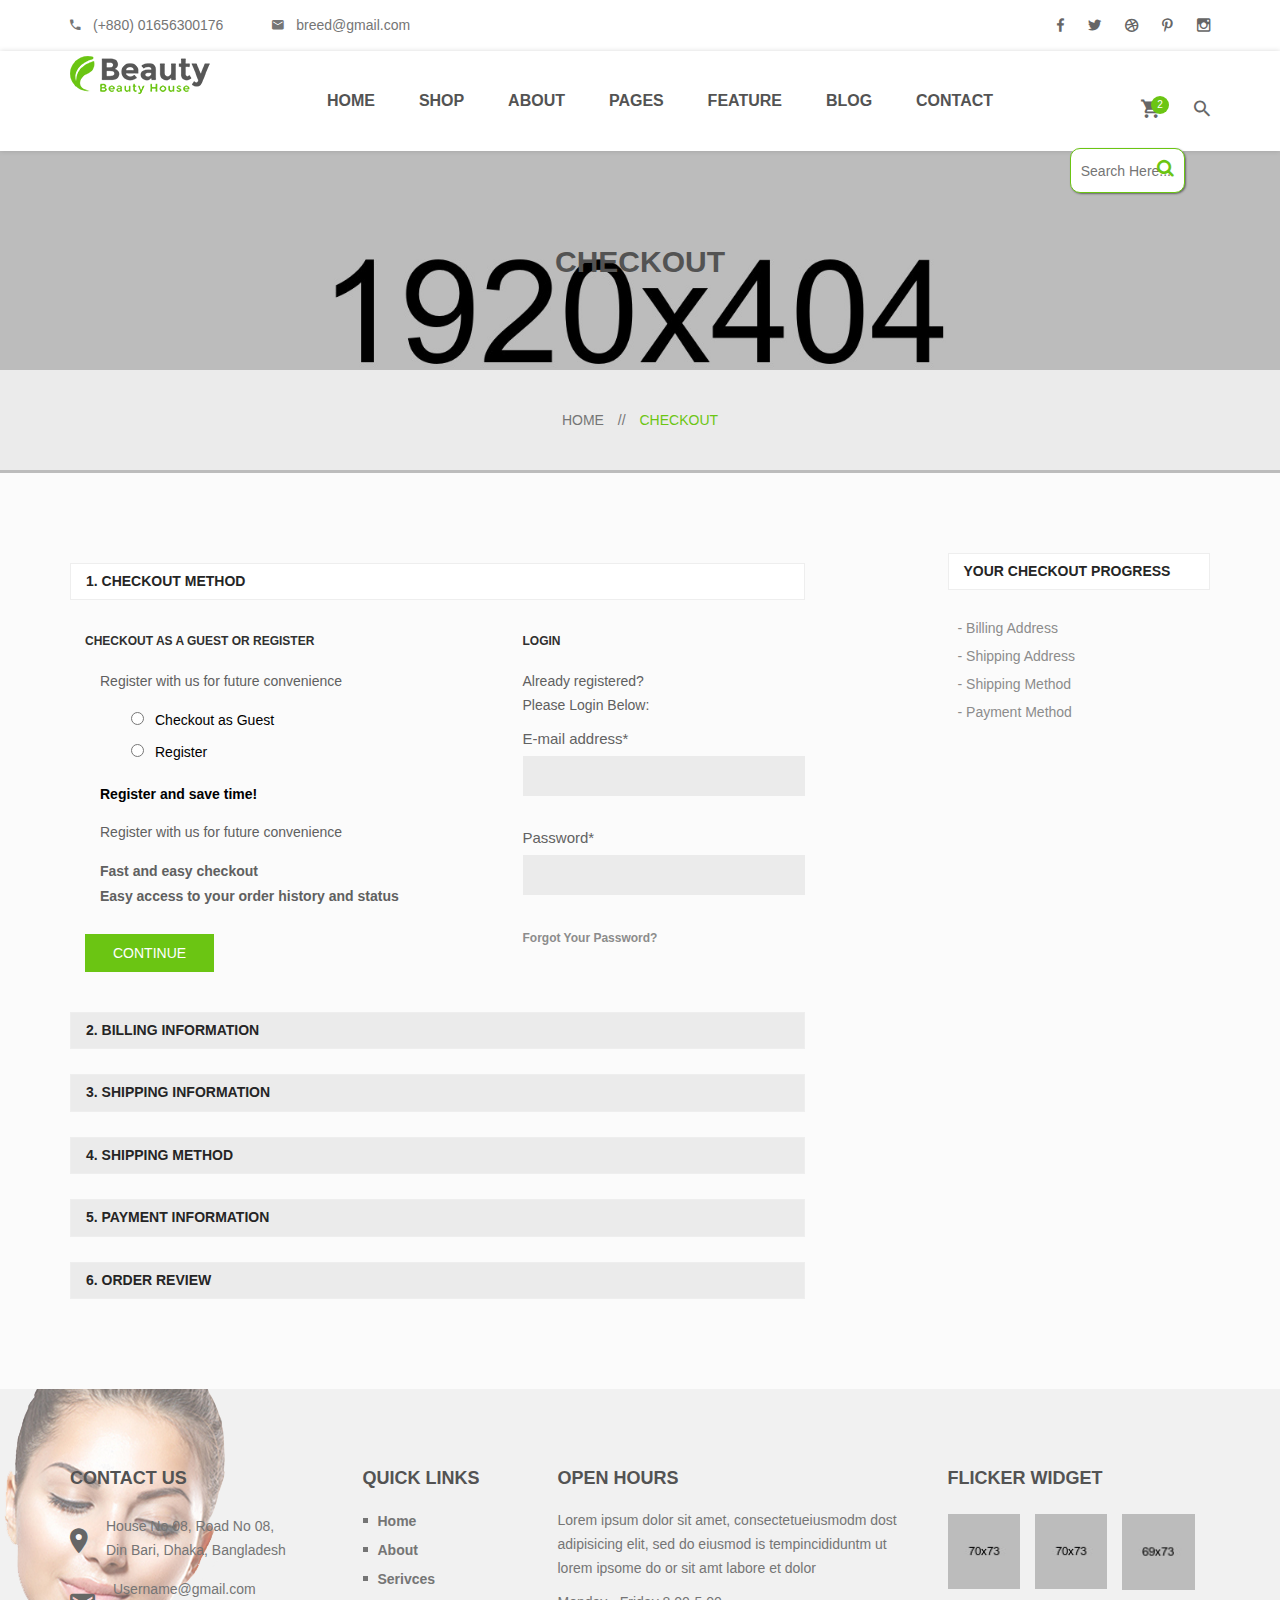
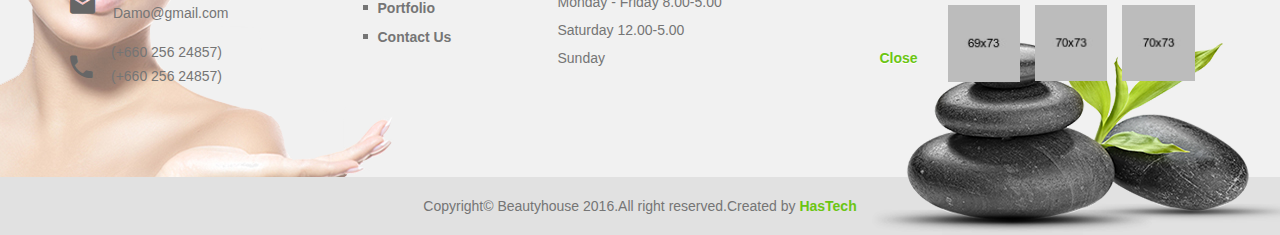
<file: checkout.html>
<!doctype html>
<html class="" lang="en">

<head>
    <meta charset="utf-8">
    <meta http-equiv="x-ua-compatible" content="ie=edge">
    <title>Beautyhouse | Checkout</title>
    <meta name="description" content="">
    <meta name="viewport" content="width=device-width, initial-scale=1">
    <!-- Place favicon.ico in the root directory -->
    <link href="images/apple-touch-icon.png" type="images/x-icon" rel="shortcut icon">
    <!-- All css files are included here. -->
    <link rel="stylesheet" href="css/bootstrap.min.css">
    <link rel="stylesheet" href="css/core.css">
    <link rel="stylesheet" href="style.css">
    <link rel="stylesheet" href="css/responsive.css">
    <!-- customizer style css -->
    <link href="#" data-style="styles" rel="stylesheet">
    <!-- Modernizr JS -->
    <script src="js/vendor/modernizr-2.8.3.min.js"></script>
</head>

<body>
    <!--[if lt IE 8]>
        <p class="browserupgrade">You are using an <strong>outdated</strong> browser. Please <a href="http://browsehappy.com/">upgrade your browser</a> to improve your experience.</p>
    <![endif]-->  
    
    <div class="wrapper white-bg">
        <!--header section start-->
        <!--header section start-->
        <div class="header">
            <div class="header-top">
                <div class="container">
                    <div class="row">
                        <div class="col-md-6 col-sm-6 hidden-xs">
                            <div class="header-left">
                                <div class="call-center">
                                    <p><i class="zmdi zmdi-phone"></i>(+880) 01656300176</p>
                                </div>
                                <div class="mail-address">
                                    <p><i class="zmdi zmdi-email"></i>breed@gmail.com</p>
                                </div>
                            </div>
                        </div>
                        <div class="col-md-6 col-sm-6 col-xs-12">
                            <div class="social-icons">
                                <a href="#"><i class="zmdi zmdi-facebook"></i></a>
                                <a href="#"><i class="zmdi zmdi-twitter"></i></a>
                                <a href="#"><i class="zmdi zmdi-dribbble"></i></a>
                                <a href="#"><i class="zmdi zmdi-pinterest"></i></a>
                                <a href="#"><i class="zmdi zmdi-instagram"></i></a>
                            </div>
                        </div>
                    </div>
                </div>
            </div>
            <div class="header-bottom sticky-header">
                <div class="container">
                    <div class="mgea-full-width">
                        <div class="row">
                            <div class="col-md-2 col-sm-6 col-xs-9">
                                <div class="logo">
                                    <a href="index.html"><img src="images/logo/logo.png" alt=""></a>
                                </div>
                            </div>
                            <div class="col-md-8 hidden-sm hidden-xs">
                                <div class="menu">
                                    <nav>
                                        <ul>
                                            <li><a href="index.html">Home</a>
                                                <ul class="dropdown_menu">
                                                    <li><a href="index.html">home page one</a></li>
                                                    <li><a href="index-2.html">home page two</a></li>
                                                    <li><a href="index-3.html">home page three</a></li>
                                                    <li><a href="index-4.html">home page four</a></li>
                                                    <li><a href="index-5.html">home page five</a></li>
                                                    <li><a href="index-box.html">home page six</a></li>
                                                    <li><a href="index-box-fixed.html">home page seven</a></li>
                                                </ul>
                                            </li>
                                            <li class="mega-parent item-2"><a href="shop.html">shop</a>
                                               <ul class="mgea-menu">
                                                    <li class="mega-sub"><a href="#">Column one</a>
                                                        <ul class="mega-sub-item">
                                                            <li><a href="shop.html">shop page</a></li>
                                                            <li><a href="shop.html">shop sidebar</a></li>
                                                            <li><a href="wishlist.html">wishlist</a></li>
                                                            <li><a href="product-details.html">product Details</a></li>
                                                            <li><a href="cart.html">cart</a></li>
                                                        </ul>
                                                    </li>
                                                    <li class="mega-sub"><a href="#">Column two</a>
                                                        <ul class="mega-sub-item">
                                                            <li><a href="checkout.html">checkout</a></li>
                                                            <li><a href="gallery-2.html">Gallery 2</a></li>
                                                            <li><a href="gallery.html">gallery</a></li>
                                                            <li><a href="elements-feature.html">Feature</a></li>
                                                            <li><a href="elements-fun-fact.html">Fun fact</a></li>
                                                        </ul>
                                                    </li>
                                                    <li class="mega-sub"><a href="#">Column Three</a>
                                                      <div class="mega-img">
                                                          <img src="images/product/mega.jpg" alt="">
                                                      </div>  
                                                    </li>
                                                </ul> 
                                            </li>
                                            <li><a href="about-us.html">about</a></li>
                                            <li><a href="#">pages</a>
                                                <ul class="dropdown_menu">
                                                    <li><a href="about-us.html">about us</a></li>
                                                    <li><a href="404.html">404</a></li>
                                                    <li><a href="contact-us.html">contact us</a></li>
                                                    <li><a href="blog.html">Blog</a></li>
                                                    <li><a href="blog-details.html">blog Deatils</a></li>
                                                    <li><a href="gallery-2.html">gallery</a></li>
                                                    <li><a href="shop.html">shop pages</a></li>
                                                </ul>
                                            </li>
                                            <li class="mega-parent"><a href="#">Feature</a>
                                               <ul class="mgea-menu">
                                                    <li class="mega-sub"><a href="#">Column one</a>
                                                        <ul class="mega-sub-item">
                                                            <li><a href="elements-accordion.html">Accordion</a></li>
                                                            <li><a href="elements-tab.html">Tab</a></li>
                                                            <li><a href="elements-table.html">table</a></li>
                                                            <li><a href="elements-progessbar.html">progressbar</a></li>
                                                            <li><a href="elements-alerts.html">Alerts</a></li>
                                                        </ul>
                                                    </li>
                                                    <li class="mega-sub"><a href="#">Column two</a>
                                                        <ul class="mega-sub-item">
                                                            <li><a href="elements-audio.html">Audio</a></li>
                                                            <li><a href="elements-video.html">video</a></li>
                                                            <li><a href="elements-gallery.html">gallery one</a></li>
                                                            <li><a href="gallery-2.html">Gallery two</a></li>
                                                            <li><a href="elements-typhograpy.html">typhogrpahy</a></li>
                                                        </ul>
                                                    </li>
                                                    <li class="mega-sub"><a href="#">Column Three</a>
                                                        <ul class="mega-sub-item">
                                                            <li><a href="elements-testimonial.html">Testimonial</a></li>
                                                            <li><a href="elements-brand.html">brand</a></li>
                                                            <li><a href="elements-team.html">Team</a></li>
                                                            <li><a href="elements-button.html">Button</a></li>
                                                            <li><a href="elements-map.html">map</a></li>
                                                        </ul>
                                                    </li>
                                                    <li class="mega-sub"><a href="#">Column one</a>
                                                        <ul class="mega-sub-item">
                                                            <li><a href="elements-pricing.html">Pricing table</a></li>
                                                            <li><a href="elements-fun-fact.html">Fun fact</a></li>
                                                            <li><a href="elements-feature.html">Features</a></li>
                                                            <li><a href="elements-video-2.html">Video section</a></li>
                                                            <li><a href="elements-no-sticky.html">No sticky</a></li>
                                                        </ul>
                                                    </li>
                                                </ul> 
                                            </li>
                                            <li><a href="blog.html">blog</a></li>
                                            <li><a href="contact-us.html">contact</a></li>
                                        </ul>
                                    </nav>
                                </div>
                            </div>
                            <div class="col-md-2 col-sm-6 col-xs-3">
                                <div class="header-action-box">
                                    <div class="mini-cart" >
                                        <div class="cart-icon">
                                            <a href="#"><i class="zmdi zmdi-shopping-cart"></i></a>
                                            <span>2</span>
                                        </div>
                                        <!-- Mini Cart -->
                                        <div class="mini-cart-box right">
                                            <div class="mini-cart-product fix">
                                                <a href="#" class="image"><img src="images/cart/mini-1.jpg" alt="" /></a>
                                                <div class="content fix">
                                                    <a href="#" class="title">wooden furniture</a>
                                                    <p>Color: Black</p>
                                                    <p>Size: SL</p>
                                                    <button class="remove"><i class="zmdi zmdi-close"></i></button>
                                                </div>
                                            </div>
                                            <div class="mini-cart-product fix">
                                                <a href="#" class="image"><img src="images/cart/mini-1.jpg" alt="" /></a>
                                                <div class="content fix">
                                                    <a href="#" class="title">wooden furniture</a>
                                                    <p>Color: Black</p>
                                                    <p>Size: SL</p>
                                                    <button class="remove"><i class="zmdi zmdi-close"></i></button>
                                                </div>
                                            </div>
                                            <div class="mini-cart-product fix">
                                                <a href="#" class="image"><img src="images/cart/mini-1.jpg" alt="" /></a>
                                                <div class="content fix">
                                                    <a href="#" class="title">wooden furniture</a>
                                                    <p>Color: Black</p>
                                                    <p>Size: SL</p>
                                                    <button class="remove"><i class="zmdi zmdi-close"></i></button>
                                                </div>
                                            </div>
                                            <div class="mini-cart-checkout text-center">
                                                <a href="checkout.html">checkout</a>
                                            </div>
                                        </div>
                                        <!--mini cart end-->
                                    </div>
                                    <div class="search">
                                        <a href="#"><i class="zmdi zmdi-search"></i></a>
                                    </div>
                                </div>
                                <div class="search-box">
                                    <div class="search-form">
                                        <form action="#" id="search-form">
                                            <input type="search" name="search" placeholder="Search here...">
                                            <button type="submit">
                                                <span><i class="fa fa-search"></i></span>
                                            </button>
                                        </form>                                
                                    </div>
                                </div>
                            </div>
                        </div>
                    </div>
                </div>
                <!-- Mobile menu start -->
                <div class="mobile-menu-area hidden-lg hidden-md">
                    <div class="container">
                        <div class="col-md-12">
                            <nav id="dropdown">
                                <ul>
                                    <li><a href="index.html">Home</a>
                                        <ul class="dropdown_menu">
                                            <li><a href="index.html">home page one</a></li>
                                            <li><a href="index-2.html">home page two</a></li>
                                            <li><a href="index-3.html">home page three</a></li>
                                            <li><a href="index-4.html">home page four</a></li>
                                            <li><a href="index-5.html">home page five</a></li>
                                            <li><a href="index-box.html">home page six</a></li>
                                            <li><a href="index-box-fixed.html">home page seven</a></li>
                                        </ul>
                                    </li>
                                    <li><a href="shop.html">shop</a>
                                       <ul class="mgea-menu">
                                            <li class="mega-sub"><a href="#">Column one</a>
                                                <ul class="mega-sub-item">
                                                    <li><a href="shop.html">shop page</a></li>
                                                    <li><a href="shop.html">shop sidebar</a></li>
                                                    <li><a href="wishlist.html">wishlist</a></li>
                                                    <li><a href="product-details.html">product Details</a></li>
                                                    <li><a href="cart.html">cart</a></li>
                                                </ul>
                                            </li>
                                            <li class="mega-sub"><a href="#">Column two</a>
                                                <ul class="mega-sub-item">
                                                    <li><a href="checkout.html">checkout</a></li>
                                                    <li><a href="gallery-2.html">Gallery 2</a></li>
                                                    <li><a href="gallery.html">gallery</a></li>
                                                    <li><a href="elements-feature.html">Feature</a></li>
                                                    <li><a href="elements-fun-fact.html">Fun fact</a></li>
                                                </ul>
                                            </li>
                                        </ul> 
                                    </li>
                                    <li><a href="about-us.html">about</a></li>
                                    <li><a href="#">pages</a>
                                        <ul class="dropdown_menu">
                                            <li><a href="about-us.html">about us</a></li>
                                            <li><a href="404.html">404</a></li>
                                            <li><a href="contact-us.html">contact us</a></li>
                                            <li><a href="blog.html">Blog</a></li>
                                            <li><a href="blog-details.html">blog Deatils</a></li>
                                            <li><a href="gallery-2.html">gallery</a></li>
                                            <li><a href="shop.html">shop pages</a></li>
                                        </ul>
                                    </li>
                                    <li><a href="#">Feature</a>
                                       <ul class="mgea-menu">
                                            <li class="mega-sub"><a href="#">Column one</a>
                                                <ul class="mega-sub-item">
                                                    <li><a href="elements-accordion.html">Accordion</a></li>
                                                    <li><a href="elements-tab.html">Tab</a></li>
                                                    <li><a href="elements-table.html">table</a></li>
                                                    <li><a href="elements-progessbar.html">progressbar</a></li>
                                                    <li><a href="elements-alerts.html">Alerts</a></li>
                                                </ul>
                                            </li>
                                            <li class="mega-sub"><a href="#">Column two</a>
                                                <ul class="mega-sub-item">
                                                    <li><a href="elements-audio.html">Audio</a></li>
                                                    <li><a href="elements-video.html">video</a></li>
                                                    <li><a href="elements-gallery.html">gallery one</a></li>
                                                    <li><a href="gallery-2.html">Gallery two</a></li>
                                                    <li><a href="elements-typhograpy.html">typhogrpahy</a></li>
                                                </ul>
                                            </li>
                                            <li class="mega-sub"><a href="#">Column Three</a>
                                                <ul class="mega-sub-item">
                                                    <li><a href="elements-testimonial.html">Testimonial</a></li>
                                                    <li><a href="elements-brand.html">brand</a></li>
                                                    <li><a href="elements-team.html">Team</a></li>
                                                    <li><a href="elements-button.html">Button</a></li>
                                                    <li><a href="elements-map.html">map</a></li>
                                                </ul>
                                            </li>
                                            <li class="mega-sub"><a href="#">Column one</a>
                                                <ul class="mega-sub-item">
                                                    <li><a href="elements-pricing.html">Pricing table</a></li>
                                                    <li><a href="elements-fun-fact.html">Fun fact</a></li>
                                                    <li><a href="elements-feature.html">Features</a></li>
                                                    <li><a href="elements-video-2.html">Video section</a></li>
                                                    <li><a href="elements-no-sticky.html">No sticky</a></li>
                                                </ul>
                                            </li>
                                        </ul> 
                                    </li>
                                    <li><a href="blog.html">blog</a></li>
                                    <li><a href="contact-us.html">contact</a></li>
                                </ul>
                            </nav>
                        </div>
                    </div>
                </div>
                <!-- Mobile menu end -->
            </div>
         </div>
        <!--header section end-->
        <!--header section end-->
        <!--Breadcrumbs start-->
        <div class="breadcrumbs text-center">
            <div class="container">
                <div class="row">
                    <div class="col-md-12">
                        <div class="breadcrumbs-title">
                            <h2>Checkout</h2>
                        </div>
                    </div>
                </div>
            </div>
            <div class="breadcrumbs-menu">
                <ul>
                    <li><a href="#">hOME <span>//</span></a></li>
                    <li>Checkout</li>
                </ul>
            </div>
        </div>
        <!--Breadcrumbs end-->
         <!-- checkout start -->
        <div class="checkout-area ptb-100">
            <div class="container">
                <div class="row">
                    <div class="col-md-8 col-sm-12 col-xs-12">
                        <div class="panel-group" id="accordion" role="tablist" aria-multiselectable="true">   
                            <div class="panel panel-default">
                                <div class="panel-heading" role="tab" id="headingOne">
                                    <div class="checkout-step active">
                                        <a role="button" data-toggle="collapse" data-parent="#accordion" href="#checkout">
                                            <h5>1. CHECKOUT METHOD</h5>
                                        </a>
                                    </div>
                                </div>    
                                <div id="checkout" class="panel-collapse collapse in" role="tabpanel" aria-labelledby="headingOne">
                                    <div class="panel-body">       
                                        <div class="inner-step clearfix">
                                            <div class="col-md-6 col-sm-6 col-xs-12">
                                                <div class="guest-or-user">
                                                    <h5>CHECKOUT AS A GUEST OR REGISTER</h5>
                                                    <p>Register with us for future convenience</p>
                                                    <form action="#">
                                                        <p><input type="radio" value="guest" name="guest_or_register" id="guest">Checkout as Guest</p>
                                                        <p><input type="radio" value="register" name="guest_or_register" id="register">Register</p>
                                                    </form>

                                                    <h6>Register and save time!</h6>
                                                    <p>Register with us for future convenience</p>
                                                    <ul>
                                                        <li><a href="#">Fast and easy checkout</a></li>
                                                        <li><a href="#">Easy access to your order history and status</a></li>
                                                    </ul>
                                                    <a class="btn-continue" href="">Continue</a>
                                                </div>
                                            </div>
                                            <div class="col-md-5 col-md-offset-1 col-sm-6 col-xs-12">
                                                <div class="registered-user">
                                                    <h5>LOGIN</h5>
                                                    <p>Already registered? <br/><span>Please login below:</span></p>
                                                    <form action="#">
                                                        <p><label>E-mail address*</label> <br> <input type="email"></p>
                                                        <p><label>Password*</label> <br> <input type="password"></p>
                                                        <p><a href="#">forgot your password?</a></p>
                                                    </form>
                                                </div>
                                            </div>
                                        </div>
                                    </div>
                                </div>           
                            </div>
                            <div class="panel panel-default">
                                <div class="panel-heading" role="tab" id="headingTwo">
                                    <div class="checkout-step active">
                                        <a class="collapsed" role="button" data-toggle="collapse" data-parent="#accordion" href="#billing">
                                            <h5>2. BILLING INFORMATION</h5>
                                        </a>
                                    </div>
                                </div>    
                                <div id="billing" class="panel-collapse collapse" role="tabpanel" aria-labelledby="headingTwo">
                                    <div class="panel-body">        
                                        <div class="inner-step clearfix">
                                            <form class="clearfix" action="#">
                                                <input class="first_name" type="text" name="first" id="first" placeholder="First Name*">
                                                <input class="last_name" type="text" name="last" id="last" placeholder="Last name*">
                                                <input class="company_name" type="text" name="company" id="company" placeholder="Company name (optical)">
                                                <input class="street_name" type="text" name="street" id="street" placeholder="Street address*">
                                                <input class="city_name" type="text" name="city" id="city" placeholder="City*">
                                                <input class="post_code" type="text" name="post" id="post" placeholder="Postcode / ZIP*">
                                                <input class="country_name" type="text" name="country" id="country" placeholder="State / Country">
                                                <input class="email_address" type="text" name="email" id="email" placeholder="E-mail Address*">
                                                <input class="phone_number" type="text" name="phone" id="phone" placeholder="Phone number*">
                                                <div class="form-footer">
                                                    <p><input class="check" type="checkbox"> Check this if the billing address is the same as Shipping address</p>
                                                    <input type="submit" value="Continue">
                                                </div>


                                            </form>
                                        </div>
                                    </div>    
                                </div>
                            </div>
                            <div class="panel panel-default">
                                <div class="panel-heading" role="tab" id="headingThree">
                                    <div class="checkout-step">
                                        <a class="collapsed" role="button" data-toggle="collapse" data-parent="#accordion" href="#shipping" >
                                            <h5>3. SHIPPING INFORMATION</h5>
                                        </a>    
                                    </div>
                                </div>    
                                <div id="shipping" class="panel-collapse collapse" role="tabpanel" aria-labelledby="headingThree">
                                    <div class="panel-body">
                                        <div class="shipping-inform">
                                            <p>Select a billing address from your address book or enter a new address.</p>
                                            <div class="country-select">
                                                <select name="select" id="select-o">
                                                    <option value="selected">select your address</option>
                                                    <option value="">Add new address</option>
                                                    <option value="">Dhaka,Bangladesh</option>
                                                </select>
                                            </div>
                                            <div class="method-input-box">
                                                <p>
                                                    <input type="checkbox">
                                                    <label>Use Billing Address</label>
                                                </p>
                                            </div>
                                            <div class="billing-button">
                                                <a href="#">
                                                    <i class="fa fa-arrow-up"></i>
                                                    back
                                                </a>
                                                <div class="billing-button floatright">
                                                    <button type="submit">continue</button>
                                                </div>
                                            </div>
                                        </div> 
                                    </div>
                                </div>
                            </div>
                            <div class="panel panel-default">
                                <div class="panel-heading" role="tab" id="headingFour">
                                    <div class="checkout-step">
                                        <a class="collapsed" role="button" data-toggle="collapse" data-parent="#accordion" href="#method">
                                            <h5>4. SHIPPING METHOD</h5>
                                        </a>    
                                    </div>
                                </div>
                                <div id="method" class="panel-collapse collapse" role="tabpanel" aria-labelledby="headingFour">
                                    <div class="panel-body">
                                        <div class="shipping-method">
                                           <p class="large-text">Flat Rate</p>
                                           <p>Fixed $40.00</p>
                                            <div class="billing-button">
                                                <a href="#">
                                                    <i class="fa fa-arrow-up"></i>
                                                    back
                                                </a>
                                                <div class="billing-button floatright">
                                                    <button type="submit">continue</button>
                                                </div>
                                            </div>
                                        </div>
                                    </div>
                                </div>    
                            </div>
                            <div class="panel panel-default">
                                <div class="panel-heading" role="tab" id="headingFive">
                                    <div class="checkout-step active">
                                        <a class="collapsed" role="button" data-toggle="collapse" data-parent="#accordion" href="#payment-info">
                                            <h5>5. PAYMENT INFORMATION</h5>
                                        </a>
                                    </div>
                                </div>    
                                <div id="payment-info" class="panel-collapse collapse" role="tabpanel" aria-labelledby="headingFive">
                                    <div class="panel-body">           
                                        <div class="inner-step clearfix">
                                            <div class="payment-method">
                                                <p>Choose your payment method :</p>
                                                <div class="payment-log">
                                                    <img src="images/logo/payment.png" alt="">
                                                </div>
                                            </div>

                                            <div class="method-footer">
                                                <div class="left">
                                                    <h5>YOUR PAYPAL ACCOUNT</h5>
                                                    <p>Pay via credit or debit card, Paypal transfer or even via Bank account in just a few clicks.</p>
                                                    <p class="last_p">This method is super easy and well protected.</p>
                                                </div>
                                                <a href="#" class="btn-continue">Continue</a>
                                            </div>
                                        </div>
                                    </div>    
                                </div>
                            </div> 
                            <div class="panel panel-default">
                                <div class="panel-heading" role="tab" id="headingSix">
                                    <div class="checkout-step">
                                        <a class="collapsed" role="button" data-toggle="collapse" data-parent="#accordion" href="#order_review">
                                            <h5>6. ORDER REVIEW</h5>
                                        </a>    
                                    </div>
                                </div>
                                <div id="order_review" class="panel-collapse collapse" role="tabpanel" aria-labelledby="headingSix">
                                    <div class="panel-body">
                                        <div class="order-review">
                                            <div class="table-responsive">
                                                <table class="table">
                                                    <thead>
                                                        <tr>
                                                            <th class="width-1">Product Name</th>
                                                            <th class="width-2">Price</th>
                                                            <th class="width-3">Qty</th>
                                                            <th class="width-4">Subtotal</th>
                                                        </tr>
                                                    </thead>
                                                    <tbody>
                                                        <tr>
                                                            <td>
                                                                <div class="o-pro-dec">
                                                                    <p>Fusce aliquam</p>
                                                                    <p><small>color blue </small></p>
                                                                    <p><small>size M</small></p>
                                                                </div>
                                                            </td>
                                                            <td>
                                                                <div class="o-pro-price">
                                                                    <p>$172.00</p>
                                                                </div>
                                                            </td>
                                                            <td>
                                                                <div class="o-pro-qty">
                                                                    <p>1</p>
                                                                </div>
                                                            </td>
                                                            <td>
                                                                <div class="o-pro-subtotal">
                                                                    <p>$172.00</p>
                                                                </div>
                                                            </td>
                                                        </tr>
                                                        <tr>
                                                            <td>
                                                                <div class="o-pro-dec">
                                                                    <p>Pellentesque habitant </p>
                                                                </div>
                                                            </td>
                                                            <td>
                                                                <div class="o-pro-price">
                                                                    <p>$124.00</p>
                                                                </div>
                                                            </td>
                                                            <td>
                                                                <div class="o-pro-qty">
                                                                    <p>2</p>
                                                                </div>
                                                            </td>
                                                            <td>
                                                                <div class="o-pro-subtotal">
                                                                    <p>$248.00</p>
                                                                </div>
                                                            </td>
                                                        </tr>
                                                        <tr>
                                                            <td>
                                                                <div class="o-pro-dec">
                                                                    <p>Primis in faucibus</p>
                                                                </div>
                                                            </td>
                                                            <td>
                                                                <div class="o-pro-price">
                                                                    <p>$111.00</p>
                                                                </div>
                                                            </td>
                                                            <td>
                                                                <div class="o-pro-qty">
                                                                    <p>1</p>
                                                                </div>
                                                            </td>
                                                            <td>
                                                                <div class="o-pro-subtotal">
                                                                    <p>$111.00</p>
                                                                </div>
                                                            </td>
                                                        </tr>
                                                        <tr>
                                                            <td>
                                                                <div class="o-pro-dec">
                                                                    <p>Etiam gravida</p>
                                                                </div>
                                                            </td>
                                                            <td>
                                                                <div class="o-pro-price">
                                                                    <p>$222.00</p>
                                                                </div>
                                                            </td>
                                                            <td>
                                                                <div class="o-pro-qty">
                                                                    <p>1</p>
                                                                </div>
                                                            </td>
                                                            <td>
                                                                <div class="o-pro-subtotal">
                                                                    <p>$222.00</p>
                                                                </div>
                                                            </td>
                                                        </tr>
                                                        <tr>
                                                            <td>
                                                                <div class="o-pro-dec">
                                                                    <p>Proin lectus ipsum</p>
                                                                    <p><small>color red </small></p>
                                                                    <p><small>size XL</small></p>
                                                                </div>
                                                            </td>
                                                            <td>
                                                                <div class="o-pro-price">
                                                                    <p>$122.00</p>
                                                                </div>
                                                            </td>
                                                            <td>
                                                                <div class="o-pro-qty">
                                                                    <p>1</p>
                                                                </div>
                                                            </td>
                                                            <td>
                                                                <div class="o-pro-subtotal">
                                                                    <p>$122.00</p>
                                                                </div>
                                                            </td>
                                                        </tr>
                                                        <tr>
                                                            <td>
                                                                <div class="o-pro-dec">
                                                                    <p>Quisque in arcu</p>
                                                                </div>
                                                            </td>
                                                            <td>
                                                                <div class="o-pro-price">
                                                                    <p>$222.00</p>
                                                                </div>
                                                            </td>
                                                            <td>
                                                                <div class="o-pro-qty">
                                                                    <p>1</p>
                                                                </div>
                                                            </td>
                                                            <td>
                                                                <div class="o-pro-subtotal">
                                                                    <p>$222.00</p>
                                                                </div>
                                                            </td>
                                                        </tr>
                                                    </tbody>
                                                    <tfoot>
                                                        <tr>
                                                            <td colspan="3">Subtotal </td>
                                                            <td colspan="1">$4,001.00</td>
                                                        </tr>
                                                        <tr>
                                                            <td colspan="3">Shipping &amp; Handling (Flat Rate - Fixed</td>
                                                            <td colspan="1">$45.00</td>
                                                        </tr>
                                                        <tr>
                                                            <td colspan="3"><b>Grand Total</b></td>
                                                            <td colspan="1"><b>$4,722.00</b></td>
                                                        </tr>
                                                    </tfoot>
                                                </table>
                                            </div>
                                            <div class="block-area-button">
                                                <span>Forgot an Item?  <a href="#" class="o-back-to"> Edit Your Cart</a></span>
                                                <button class="floatright" type="submit">Continue</button>
                                            </div>													
                                        </div>
                                    </div>
                                </div>    
                            </div>
                        </div>
                    </div>
                    <div class="col-md-3 col-md-offset-1 col-sm-12 col-xs-12">
                        <div class="checkout-right">
                            <div class="checkout-progress">
                                <h4>your checkout progress</h4>
                            </div>
                            <ul>
                                <li><a href="#">- Billing Address</a></li>
                                <li><a href="#">- Shipping Address</a></li>
                                <li><a href="#">- Shipping Method</a></li>
                                <li><a href="#">- Payment Method</a></li>
                            </ul>
                        </div>
                    </div>    
                </div>
            </div>
        </div>
        <!-- checkout end --> 
  
        <!--footer start-->
        <div class="footer">
            <div class="footer-top ptb-100">
                <div class="container">
                    <div class="row">
                        <div class="col-md-3 col-sm-6 col-xs-12">
                            <div class="single-footer contact">
                                <div class="footer-title">
                                    <h3>Contact us</h3>
                                </div>
                                <div class="contact-action mb-15">
                                    <span><i class="zmdi zmdi-pin"></i></span>
                                    <p>House No 08, Road No 08,<br>Din Bari, Dhaka, Bangladesh</p>
                                </div>
                                <div class="contact-action mb-15">
                                    <span><i class="zmdi zmdi-email"></i></span>
                                    <p>Username@gmail.com<br>Damo@gmail.com</p>
                                </div>
                                <div class="contact-action">
                                    <span>
                                        <i class="zmdi zmdi-phone"></i>
                                    </span>
                                    <p>(+660 256 24857)<br>(+660 256 24857)</p>
                                </div>
                            </div>
                        </div>
                        <div class="col-md-2 col-sm-6 col-xs-12">
                            <div class="single-footer quick-links">
                               <div class="footer-title">
                                    <h3>Quick links</h3>
                                </div>
                                <ul>
                                    <li><a href="#">Home</a></li>
                                    <li><a href="#">about</a></li>
                                    <li><a href="#">serivces</a></li>
                                    <li><a href="#">portfolio</a></li>
                                    <li><a href="#">contact us</a></li>
                                </ul>
                            </div>
                        </div>
                        <div class="col-md-4 col-sm-6 col-xs-12">
                            <div class="single-footer open-hours">
                                <div class="footer-title">
                                    <h3>Open hours</h3>
                                </div>
                                <p>Lorem ipsum dolor sit amet, consectetueiusmodm dost  adipisicing elit, sed do eiusmod is tempincididuntm ut 
lorem ipsome do or sit amt  labore et dolor </p>
                                <ul>
                                    <li>Monday - Friday <span>8.00-5.00</span></li>
                                    <li>Saturday <span>12.00-5.00</span></li>
                                    <li>Sunday <span class="close">close</span></li>
                                </ul>
                            </div>
                        </div>
                        <div class="col-md-3 col-sm-6 col-xs-12">
                            <div class="single-footer widget">
                                <div class="footer-title">
                                    <h3>Flicker widget</h3>
                                </div>
                                <ul>
                                    <li><a href="#"><img src="images/widget/1.jpg" alt=""></a></li>
                                    <li><a href="#"><img src="images/widget/2.jpg" alt=""></a></li>
                                    <li><a href="#"><img src="images/widget/3.jpg" alt=""></a></li>
                                    <li><a href="#"><img src="images/widget/4.jpg" alt=""></a></li>
                                    <li><a href="#"><img src="images/widget/5.jpg" alt=""></a></li>
                                    <li><a href="#"><img src="images/widget/6.jpg" alt=""></a></li>
                                </ul>
                            </div>
                        </div>
                    </div>
                </div>
            </div>
            <div class="footer-bottom text-center">
                <div class="container">
                    <div class="row">
                        <div class="col-md-12 col-sm-12 col-xs-12">
                            <div class="copyright">
                                <p>
                                    Copyright© Beautyhouse 2016.All right reserved.Created by
                                    <a target="_blank" href="http://bootexperts.com">HasTech</a>
                                </p>
                            </div>
                        </div>
                    </div>
                </div>
            </div>
        </div>
        <!--footer end-->
       
    </div>
    
     
   <!-- Placed js at the end of the document so the pages load faster -->

    
    <!-- All js plugins included in this file. -->
    <script src="js/vendor/jquery-1.12.0.min.js"></script>
    <script src="js/bootstrap.min.js"></script>
    <script src="js/jquery.nivo.slider.pack.js"></script>
    <script src="js/owl.carousel.min.js"></script>
    <script src="js/ajax-mail.js"></script>
    <script src="js/jquery.magnific-popup.js"></script>
    <script src="js/jquery.counterup.min.js"></script>
    <script src="js/waypoints.min.js"></script>
    <script src="js/plugins.js"></script>
    <script src="js/main.js"></script>

</body>

</html>
</file>
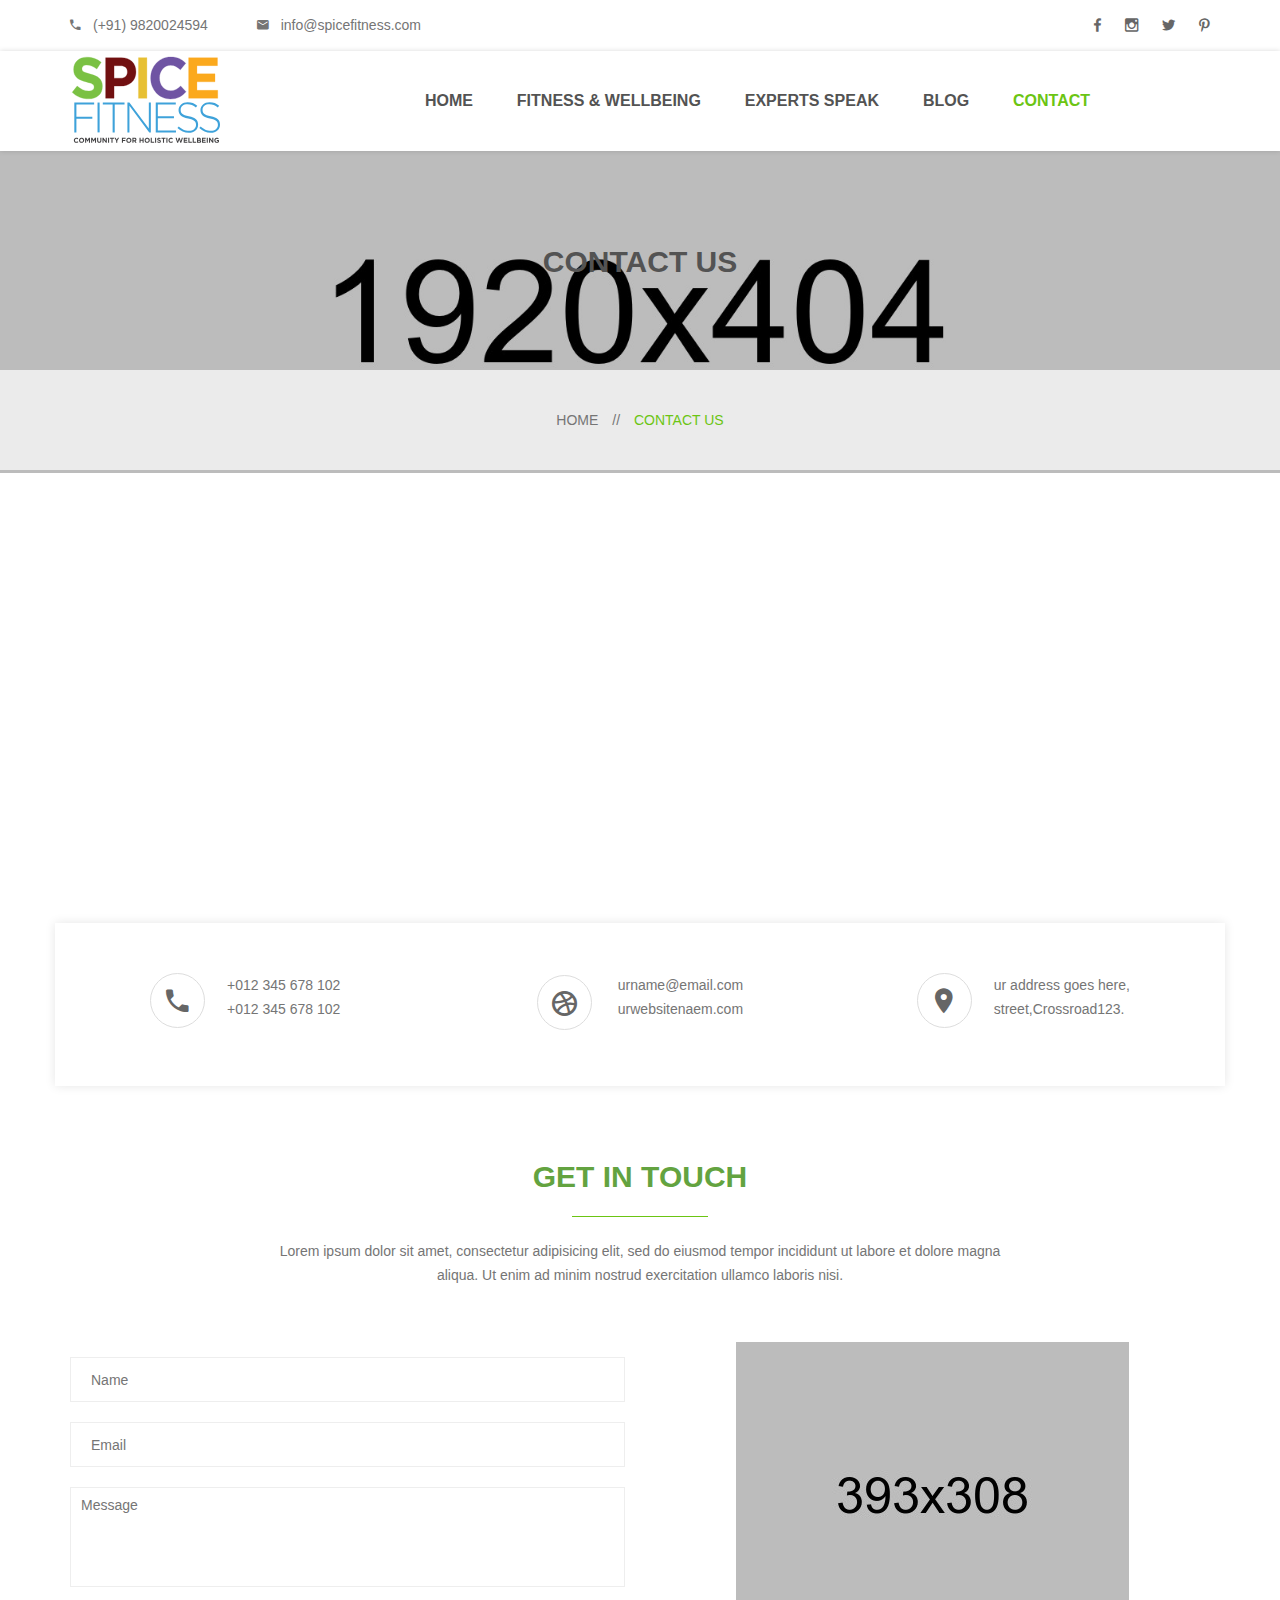
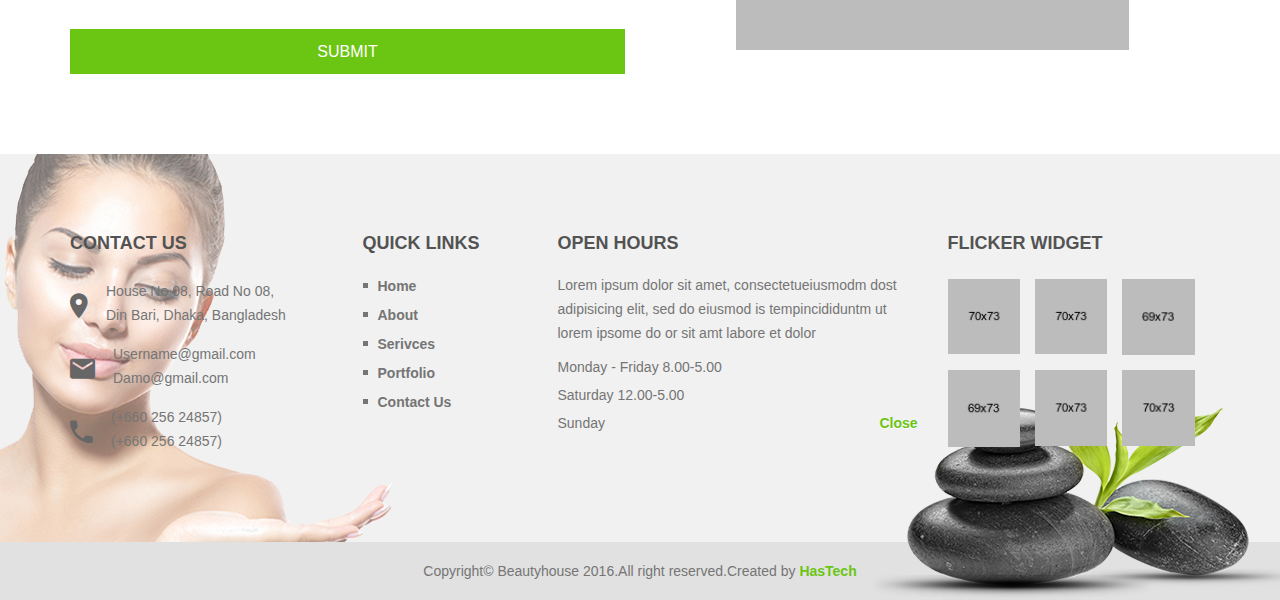
<file: contact-us.html>
<!doctype html>
<html class="" lang="en">

<head>
    <meta charset="utf-8">
    <meta http-equiv="x-ua-compatible" content="ie=edge">
    <title>Beautyhouse | Contact us</title>
    <meta name="description" content="">
    <meta name="viewport" content="width=device-width, initial-scale=1">
    <!-- Place favicon.ico in the root directory -->
    <link href="images/apple-touch-icon.png" type="images/x-icon" rel="shortcut icon">
    <!-- All css files are included here. -->
    <link rel="stylesheet" href="css/bootstrap.min.css">
    <link rel="stylesheet" href="css/core.css">
    <link rel="stylesheet" href="style.css">
    <link rel="stylesheet" href="css/responsive.css">
    <!-- customizer style css -->
    <link href="#" data-style="styles" rel="stylesheet">
    <!-- Modernizr JS -->
    <script src="js/vendor/modernizr-2.8.3.min.js"></script>
</head>

<body>
    <!--[if lt IE 8]>
        <p class="browserupgrade">You are using an <strong>outdated</strong> browser. Please <a href="http://browsehappy.com/">upgrade your browser</a> to improve your experience.</p>
    <![endif]-->  
    
    <div class="wrapper white-bg">
        <!--header section start-->
        <div class="header">
                <div class="header-top">
                    <div class="container">
                        <div class="row">
                            <div class="col-md-6 col-sm-6 hidden-xs">
                                <div class="header-left">
                                    <div class="call-center">
                                        <p><i class="zmdi zmdi-phone"></i>(+91) 9820024594</p>
                                    </div>
                                    <div class="mail-address">
                                        <p><i class="zmdi zmdi-email"></i>info@spicefitness.com</p>
                                    </div>
                                </div>
                            </div>
                            <div class="col-md-6 col-sm-6 col-xs-12">
                                <div class="social-icons">
                                    <a href="#"><i class="zmdi zmdi-facebook"></i></a>
                                    <a href="#"><i class="zmdi zmdi-instagram"></i></a>
                                    <a href="#"><i class="zmdi zmdi-twitter"></i></a>
                                    <a href="#"><i class="zmdi zmdi-pinterest"></i></a>
                                </div>
                            </div>
                        </div>
                    </div>
                </div>
                <div class="header-bottom sticky-header">
                    <div class="container">
                        <div class="mgea-full-width">
                            <div class="row">
                                <div class="col-md-2 col-sm-6 col-xs-9">
                                    <div class="logo">
                                            <a href="index.html"><img src="images/logo/logo.svg" alt="spicefitness logo"></a>
                                    </div>
                                </div>
                                <div class="col-md-10 hidden-sm hidden-xs">
                                    <div class="menu">
                                        <nav>
                                            <ul>
                                                <li><a href="index.html">Home</a>
                                                </li>
                                                <li><a href="fitnessandwellbeing.html">Fitness & Wellbeing</a>
                                                   <ul class="dropdown_menu">
                                                        <li><a href="#">Spiritual</a></li>
                                                        <li><a href="#">Physical</a></li>
                                                        <li><a href="#">Intellectual</a></li>
                                                        <li><a href="#">Cultural</a></li>
                                                        <li><a href="#">Emotional</a></li>
                                                    </ul>
                                                </li>
                                                <li><a href="#">Experts Speak</a></li>
                                                <li><a href="blog-details.html">blog</a></li>
                                                <li><a href="contact-us.html" class="active">contact</a></li>
                                            </ul>
                                        </nav>
                                    </div>
                                </div>
                            </div>
                        </div>
                    </div>
                    <!-- Mobile menu start -->
                    <div class="mobile-menu-area hidden-lg hidden-md">
                        <div class="container">
                            <div class="col-md-12">
                                <nav id="dropdown">
                                    <ul>
                                        <li><a href="index.html">Home</a></li>
                                        <li><a href="#">Fitness & Wellbeing</a>
                                            <ul class="dropdown_menu">
                                                <li><a href="#">Spiritual</a></li>
                                                <li><a href="#">Physical</a></li>
                                                <li><a href="#">Intellectual</a></li>
                                                <li><a href="#l">Cultural</a></li>
                                                <li><a href="#">Emotional</a></li>
                                            </ul>
                                        </li>
                                        <li><a href="#">Experts Speak</a></li>
                                        <li><a href="blog-details.html">Blog</a></li>
                                        <li><a href="contact-us.html">Contact Us</a></li>    
                                    </ul>
                                </nav>
                            </div>
                        </div>
                    </div>
                    <!-- Mobile menu end -->
                </div>
        </div>
        <!--header section end-->
        <!--Breadcrumbs start-->
        <div class="breadcrumbs text-center">
            <div class="container">
                <div class="row">
                    <div class="col-md-12">
                        <div class="breadcrumbs-title">
                            <h2>Contact us</h2>
                        </div>
                    </div>
                </div>
            </div>
            <div class="breadcrumbs-menu">
                <ul>
                    <li><a href="#">hOME <span>//</span></a></li>
                    <li>Contact us</li>
                </ul>
            </div>
        </div>
        <!--Breadcrumbs end-->
        <div id="contact-map" class="map-area">
            <div id="googleMap" style="width:100%;height:500px;"></div>
        </div> 
        <!--Contact start-->
        <div class="contact-us">
            <div class="container">
                <div class="row">
                    <div class="contact-list fix">
                        <div class="col-md-4 col-sm-4 col-xs-12">
                            <div class="single-contact">
                                <div class="contact-icon">
                                    <a href="#"><i class="zmdi zmdi-phone"></i></a>
                                </div>
                                <div class="contact-desc">
                                    <p>+012 345 678 102<br>+012 345 678 102</p>
                                </div>
                            </div>
                        </div>
                        <div class="col-md-4 col-sm-4 col-xs-12">
                            <div class="single-contact text-center">
                                <div class="contact-icon">
                                    <a href="#"><i class="zmdi zmdi-dribbble"></i></a>
                                </div>
                                <div class="contact-desc">
                                    <p>urname@email.com<br>urwebsitenaem.com</p>
                                </div>
                            </div>
                        </div>
                        <div class="col-md-4 col-sm-4 col-xs-12">
                            <div class="single-contact float-right">
                                <div class="contact-icon">
                                    <a href="#"><i class="zmdi zmdi-pin"></i></a>
                                </div>
                                <div class="contact-desc">
                                    <p> ur address goes here,<br>street,Crossroad123.</p>
                                </div>
                            </div>
                        </div>
                    </div>
                </div>
            </div>
        </div>
        <!--Contact end-->
        <!--Contact form start-->
        <div class="contact-form ptb-100">
            <div class="container">
                <div class="row">
                    <div class="col-md-8 col-md-offset-2">
                        <div class="section-title text-center">
                            <h2>Get in touch</h2>
                            <p>Lorem ipsum dolor sit amet, consectetur adipisicing elit, sed do eiusmod tempor incididunt ut labore et dolore magna aliqua. Ut enim ad minim nostrud exercitation ullamco laboris nisi.</p>
                        </div>
                    </div>
                </div>
                <div class="row">
                    <div class="col-md-6 col-sm-6 col-xs-12">
                        <div class="contact-form">
                            <p class="form-messege"></p>
                            <form id="contact-form" action="mail.php" method="post">
                                <input name="name" type="text" placeholder="Name">
                                <input name="email" type="text" placeholder="Email">
                                <textarea name="message" placeholder="Message"></textarea>
                                <button type="submit">Submit</button>
                            </form>
                        </div>
                    </div>
                    <div class="col-md-6 col-sm-6 col-xs-12">
                        <div class="contact-form-img text-center">
                            <img src="images/common/contact.jpg" alt="">
                        </div>
                    </div>
                </div>
            </div>
        </div>
        <!--Contact form end-->
        

        <!--footer start-->
        <div class="footer">
            <div class="footer-top ptb-100">
                <div class="container">
                    <div class="row">
                        <div class="col-md-3 col-sm-6 col-xs-12">
                            <div class="single-footer contact">
                                <div class="footer-title">
                                    <h3>Contact us</h3>
                                </div>
                                <div class="contact-action mb-15">
                                    <span><i class="zmdi zmdi-pin"></i></span>
                                    <p>House No 08, Road No 08,<br>Din Bari, Dhaka, Bangladesh</p>
                                </div>
                                <div class="contact-action mb-15">
                                    <span><i class="zmdi zmdi-email"></i></span>
                                    <p>Username@gmail.com<br>Damo@gmail.com</p>
                                </div>
                                <div class="contact-action">
                                    <span>
                                        <i class="zmdi zmdi-phone"></i>
                                    </span>
                                    <p>(+660 256 24857)<br>(+660 256 24857)</p>
                                </div>
                            </div>
                        </div>
                        <div class="col-md-2 col-sm-6 col-xs-12">
                            <div class="single-footer quick-links">
                               <div class="footer-title">
                                    <h3>Quick links</h3>
                                </div>
                                <ul>
                                    <li><a href="#">Home</a></li>
                                    <li><a href="#">about</a></li>
                                    <li><a href="#">serivces</a></li>
                                    <li><a href="#">portfolio</a></li>
                                    <li><a href="#">contact us</a></li>
                                </ul>
                            </div>
                        </div>
                        <div class="col-md-4 col-sm-6 col-xs-12">
                            <div class="single-footer open-hours">
                                <div class="footer-title">
                                    <h3>Open hours</h3>
                                </div>
                                <p>Lorem ipsum dolor sit amet, consectetueiusmodm dost  adipisicing elit, sed do eiusmod is tempincididuntm ut 
lorem ipsome do or sit amt  labore et dolor </p>
                                <ul>
                                    <li>Monday - Friday <span>8.00-5.00</span></li>
                                    <li>Saturday <span>12.00-5.00</span></li>
                                    <li>Sunday <span class="close">close</span></li>
                                </ul>
                            </div>
                        </div>
                        <div class="col-md-3 col-sm-6 col-xs-12">
                            <div class="single-footer widget">
                                <div class="footer-title">
                                    <h3>Flicker widget</h3>
                                </div>
                                <ul>
                                    <li><a href="#"><img src="images/widget/1.jpg" alt=""></a></li>
                                    <li><a href="#"><img src="images/widget/2.jpg" alt=""></a></li>
                                    <li><a href="#"><img src="images/widget/3.jpg" alt=""></a></li>
                                    <li><a href="#"><img src="images/widget/4.jpg" alt=""></a></li>
                                    <li><a href="#"><img src="images/widget/5.jpg" alt=""></a></li>
                                    <li><a href="#"><img src="images/widget/6.jpg" alt=""></a></li>
                                </ul>
                            </div>
                        </div>
                    </div>
                </div>
            </div>
            <div class="footer-bottom text-center">
                <div class="container">
                    <div class="row">
                        <div class="col-md-12 col-sm-12 col-xs-12">
                            <div class="copyright">
                                <p>
                                    Copyright© Beautyhouse 2016.All right reserved.Created by
                                    <a target="_blank" href="http://bootexperts.com">HasTech</a>
                                </p>
                            </div>
                        </div>
                    </div>
                </div>
            </div>
        </div>
        <!--footer end-->
       
    </div>

    



    <!-- Placed js at the end of the document so the pages load faster -->

   <!-- Map js code here -->
	<script src="https://maps.googleapis.com/maps/api/js?key=AIzaSyAdWLY_Y6FL7QGW5vcO3zajUEsrKfQPNzI"></script>
    <script type="text/javascript" src="https://www.google.com/jsapi"></script>
    <script src="js/map.js"></script>

         
   <!-- Placed js at the end of the document so the pages load faster -->

    
    <!-- All js plugins included in this file. -->
    <script src="js/vendor/jquery-1.12.0.min.js"></script>
    <script src="js/bootstrap.min.js"></script>
    <script src="js/jquery.nivo.slider.pack.js"></script>
    <script src="js/owl.carousel.min.js"></script>
    <script src="js/ajax-mail.js"></script>
    <script src="js/jquery.magnific-popup.js"></script>
    <script src="js/jquery.counterup.min.js"></script>
    <script src="js/waypoints.min.js"></script>
    <script src="js/plugins.js"></script>
    <script src="js/main.js"></script>
</body>

</html>
</file>
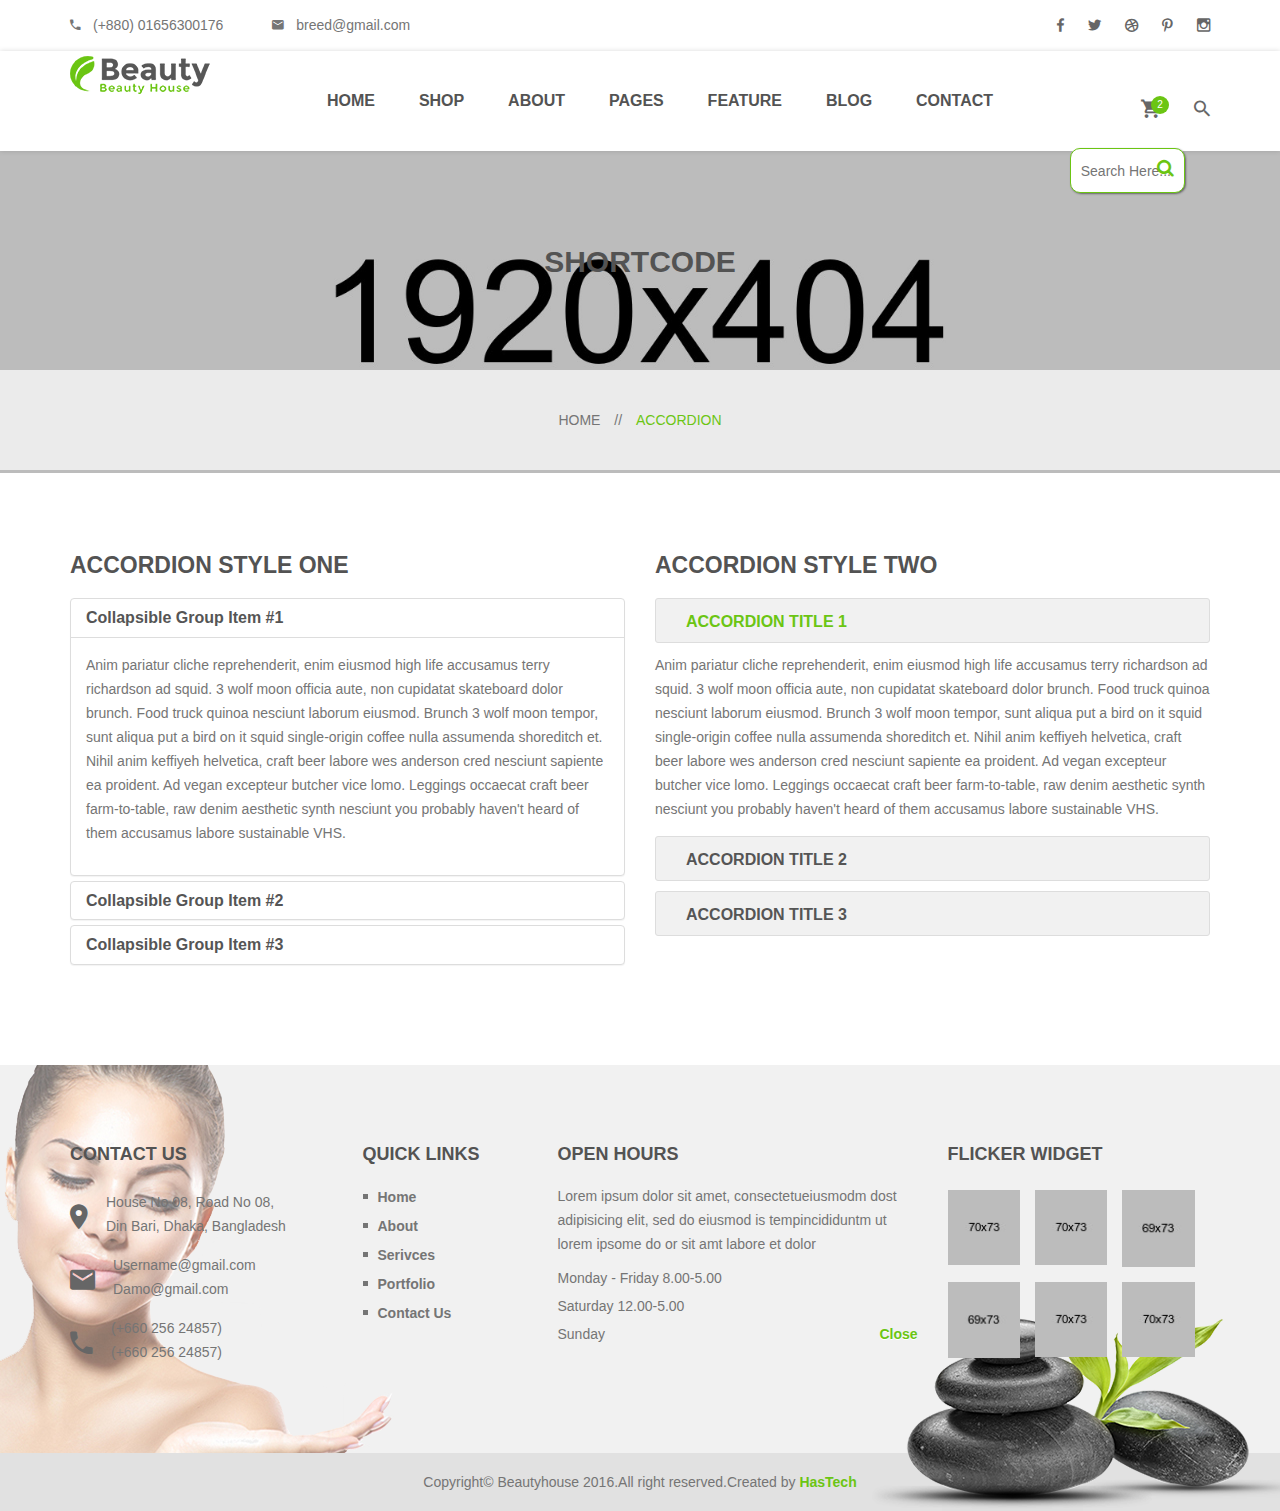
<file: elements-accordion.html>
<!doctype html>
<html class="" lang="en">

<head>
    <meta charset="utf-8">
    <meta http-equiv="x-ua-compatible" content="ie=edge">
    <title>Beautyhouse | Accordion</title>
    <meta name="description" content="">
    <meta name="viewport" content="width=device-width, initial-scale=1">
    <!-- Place favicon.ico in the root directory -->
    <link href="images/apple-touch-icon.png" type="images/x-icon" rel="shortcut icon">
    <!-- All css files are included here. -->
    <link rel="stylesheet" href="css/bootstrap.min.css">
    <link rel="stylesheet" href="css/core.css">
    <link rel="stylesheet" href="style.css">
    <link rel="stylesheet" href="css/responsive.css">
    <!-- customizer style css -->
    <link href="#" data-style="styles" rel="stylesheet">
    <!-- Modernizr JS -->
    <script src="js/vendor/modernizr-2.8.3.min.js"></script>
</head>

<body>
    <!--[if lt IE 8]>
        <p class="browserupgrade">You are using an <strong>outdated</strong> browser. Please <a href="http://browsehappy.com/">upgrade your browser</a> to improve your experience.</p>
    <![endif]-->  
    
    <div class="wrapper white-bg">
        <!--header section start-->
        <!--header section start-->
        <div class="header">
            <div class="header-top">
                <div class="container">
                    <div class="row">
                        <div class="col-md-6 col-sm-6 hidden-xs">
                            <div class="header-left">
                                <div class="call-center">
                                    <p><i class="zmdi zmdi-phone"></i>(+880) 01656300176</p>
                                </div>
                                <div class="mail-address">
                                    <p><i class="zmdi zmdi-email"></i>breed@gmail.com</p>
                                </div>
                            </div>
                        </div>
                        <div class="col-md-6 col-sm-6 col-xs-12">
                            <div class="social-icons">
                                <a href="#"><i class="zmdi zmdi-facebook"></i></a>
                                <a href="#"><i class="zmdi zmdi-twitter"></i></a>
                                <a href="#"><i class="zmdi zmdi-dribbble"></i></a>
                                <a href="#"><i class="zmdi zmdi-pinterest"></i></a>
                                <a href="#"><i class="zmdi zmdi-instagram"></i></a>
                            </div>
                        </div>
                    </div>
                </div>
            </div>
            <div class="header-bottom sticky-header">
                <div class="container">
                    <div class="mgea-full-width">
                        <div class="row">
                            <div class="col-md-2 col-sm-6 col-xs-9">
                                <div class="logo">
                                    <a href="index.html"><img src="images/logo/logo.png" alt=""></a>
                                </div>
                            </div>
                            <div class="col-md-8 hidden-sm hidden-xs">
                                <div class="menu">
                                    <nav>
                                        <ul>
                                            <li><a href="index.html">Home</a>
                                                <ul class="dropdown_menu">
                                                    <li><a href="index.html">home page one</a></li>
                                                    <li><a href="index-2.html">home page two</a></li>
                                                    <li><a href="index-3.html">home page three</a></li>
                                                    <li><a href="index-4.html">home page four</a></li>
                                                    <li><a href="index-5.html">home page five</a></li>
                                                    <li><a href="index-box.html">home page six</a></li>
                                                    <li><a href="index-box-fixed.html">home page seven</a></li>
                                                </ul>
                                            </li>
                                            <li class="mega-parent item-2"><a href="shop.html">shop</a>
                                               <ul class="mgea-menu">
                                                    <li class="mega-sub"><a href="#">Column one</a>
                                                        <ul class="mega-sub-item">
                                                            <li><a href="shop.html">shop page</a></li>
                                                            <li><a href="shop.html">shop sidebar</a></li>
                                                            <li><a href="wishlist.html">wishlist</a></li>
                                                            <li><a href="product-details.html">product Details</a></li>
                                                            <li><a href="cart.html">cart</a></li>
                                                        </ul>
                                                    </li>
                                                    <li class="mega-sub"><a href="#">Column two</a>
                                                        <ul class="mega-sub-item">
                                                            <li><a href="checkout.html">checkout</a></li>
                                                            <li><a href="gallery-2.html">Gallery 2</a></li>
                                                            <li><a href="gallery.html">gallery</a></li>
                                                            <li><a href="elements-feature.html">Feature</a></li>
                                                            <li><a href="elements-fun-fact.html">Fun fact</a></li>
                                                        </ul>
                                                    </li>
                                                    <li class="mega-sub"><a href="#">Column Three</a>
                                                      <div class="mega-img">
                                                          <img src="images/product/mega.jpg" alt="">
                                                      </div>  
                                                    </li>
                                                </ul> 
                                            </li>
                                            <li><a href="about-us.html">about</a></li>
                                            <li><a href="#">pages</a>
                                                <ul class="dropdown_menu">
                                                    <li><a href="about-us.html">about us</a></li>
                                                    <li><a href="404.html">404</a></li>
                                                    <li><a href="contact-us.html">contact us</a></li>
                                                    <li><a href="blog.html">Blog</a></li>
                                                    <li><a href="blog-details.html">blog Deatils</a></li>
                                                    <li><a href="gallery-2.html">gallery</a></li>
                                                    <li><a href="shop.html">shop pages</a></li>
                                                </ul>
                                            </li>
                                            <li class="mega-parent"><a href="#">Feature</a>
                                               <ul class="mgea-menu">
                                                    <li class="mega-sub"><a href="#">Column one</a>
                                                        <ul class="mega-sub-item">
                                                            <li><a href="elements-accordion.html">Accordion</a></li>
                                                            <li><a href="elements-tab.html">Tab</a></li>
                                                            <li><a href="elements-table.html">table</a></li>
                                                            <li><a href="elements-progessbar.html">progressbar</a></li>
                                                            <li><a href="elements-alerts.html">Alerts</a></li>
                                                        </ul>
                                                    </li>
                                                    <li class="mega-sub"><a href="#">Column two</a>
                                                        <ul class="mega-sub-item">
                                                            <li><a href="elements-audio.html">Audio</a></li>
                                                            <li><a href="elements-video.html">video</a></li>
                                                            <li><a href="elements-gallery.html">gallery one</a></li>
                                                            <li><a href="gallery-2.html">Gallery two</a></li>
                                                            <li><a href="elements-typhograpy.html">typhogrpahy</a></li>
                                                        </ul>
                                                    </li>
                                                    <li class="mega-sub"><a href="#">Column Three</a>
                                                        <ul class="mega-sub-item">
                                                            <li><a href="elements-testimonial.html">Testimonial</a></li>
                                                            <li><a href="elements-brand.html">brand</a></li>
                                                            <li><a href="elements-team.html">Team</a></li>
                                                            <li><a href="elements-button.html">Button</a></li>
                                                            <li><a href="elements-map.html">map</a></li>
                                                        </ul>
                                                    </li>
                                                    <li class="mega-sub"><a href="#">Column one</a>
                                                        <ul class="mega-sub-item">
                                                            <li><a href="elements-pricing.html">Pricing table</a></li>
                                                            <li><a href="elements-fun-fact.html">Fun fact</a></li>
                                                            <li><a href="elements-feature.html">Features</a></li>
                                                            <li><a href="elements-video-2.html">Video section</a></li>
                                                            <li><a href="elements-no-sticky.html">No sticky</a></li>
                                                        </ul>
                                                    </li>
                                                </ul> 
                                            </li>
                                            <li><a href="blog.html">blog</a></li>
                                            <li><a href="contact-us.html">contact</a></li>
                                        </ul>
                                    </nav>
                                </div>
                            </div>
                            <div class="col-md-2 col-sm-6 col-xs-3">
                                <div class="header-action-box">
                                    <div class="mini-cart" >
                                        <div class="cart-icon">
                                            <a href="#"><i class="zmdi zmdi-shopping-cart"></i></a>
                                            <span>2</span>
                                        </div>
                                        <!-- Mini Cart -->
                                        <div class="mini-cart-box right">
                                            <div class="mini-cart-product fix">
                                                <a href="#" class="image"><img src="images/cart/mini-1.jpg" alt="" /></a>
                                                <div class="content fix">
                                                    <a href="#" class="title">wooden furniture</a>
                                                    <p>Color: Black</p>
                                                    <p>Size: SL</p>
                                                    <button class="remove"><i class="zmdi zmdi-close"></i></button>
                                                </div>
                                            </div>
                                            <div class="mini-cart-product fix">
                                                <a href="#" class="image"><img src="images/cart/mini-1.jpg" alt="" /></a>
                                                <div class="content fix">
                                                    <a href="#" class="title">wooden furniture</a>
                                                    <p>Color: Black</p>
                                                    <p>Size: SL</p>
                                                    <button class="remove"><i class="zmdi zmdi-close"></i></button>
                                                </div>
                                            </div>
                                            <div class="mini-cart-product fix">
                                                <a href="#" class="image"><img src="images/cart/mini-1.jpg" alt="" /></a>
                                                <div class="content fix">
                                                    <a href="#" class="title">wooden furniture</a>
                                                    <p>Color: Black</p>
                                                    <p>Size: SL</p>
                                                    <button class="remove"><i class="zmdi zmdi-close"></i></button>
                                                </div>
                                            </div>
                                            <div class="mini-cart-checkout text-center">
                                                <a href="checkout.html">checkout</a>
                                            </div>
                                        </div>
                                        <!--mini cart end-->
                                    </div>
                                    <div class="search">
                                        <a href="#"><i class="zmdi zmdi-search"></i></a>
                                    </div>
                                </div>
                                <div class="search-box">
                                    <div class="search-form">
                                        <form action="#" id="search-form">
                                            <input type="search" name="search" placeholder="Search here...">
                                            <button type="submit">
                                                <span><i class="fa fa-search"></i></span>
                                            </button>
                                        </form>                                
                                    </div>
                                </div>
                            </div>
                        </div>
                    </div>
                </div>
                <!-- Mobile menu start -->
                <div class="mobile-menu-area hidden-lg hidden-md">
                    <div class="container">
                        <div class="col-md-12">
                            <nav id="dropdown">
                                <ul>
                                    <li><a href="index.html">Home</a>
                                        <ul class="dropdown_menu">
                                            <li><a href="index.html">home page one</a></li>
                                            <li><a href="index-2.html">home page two</a></li>
                                            <li><a href="index-3.html">home page three</a></li>
                                            <li><a href="index-4.html">home page four</a></li>
                                            <li><a href="index-5.html">home page five</a></li>
                                            <li><a href="index-box.html">home page six</a></li>
                                            <li><a href="index-box-fixed.html">home page seven</a></li>
                                        </ul>
                                    </li>
                                    <li><a href="shop.html">shop</a>
                                       <ul class="mgea-menu">
                                            <li class="mega-sub"><a href="#">Column one</a>
                                                <ul class="mega-sub-item">
                                                    <li><a href="shop.html">shop page</a></li>
                                                    <li><a href="shop.html">shop sidebar</a></li>
                                                    <li><a href="wishlist.html">wishlist</a></li>
                                                    <li><a href="product-details.html">product Details</a></li>
                                                    <li><a href="cart.html">cart</a></li>
                                                </ul>
                                            </li>
                                            <li class="mega-sub"><a href="#">Column two</a>
                                                <ul class="mega-sub-item">
                                                    <li><a href="checkout.html">checkout</a></li>
                                                    <li><a href="gallery-2.html">Gallery 2</a></li>
                                                    <li><a href="gallery.html">gallery</a></li>
                                                    <li><a href="elements-feature.html">Feature</a></li>
                                                    <li><a href="elements-fun-fact.html">Fun fact</a></li>
                                                </ul>
                                            </li>
                                        </ul> 
                                    </li>
                                    <li><a href="about-us.html">about</a></li>
                                    <li><a href="#">pages</a>
                                        <ul class="dropdown_menu">
                                            <li><a href="about-us.html">about us</a></li>
                                            <li><a href="404.html">404</a></li>
                                            <li><a href="contact-us.html">contact us</a></li>
                                            <li><a href="blog.html">Blog</a></li>
                                            <li><a href="blog-details.html">blog Deatils</a></li>
                                            <li><a href="gallery-2.html">gallery</a></li>
                                            <li><a href="shop.html">shop pages</a></li>
                                        </ul>
                                    </li>
                                    <li><a href="#">Feature</a>
                                       <ul class="mgea-menu">
                                            <li class="mega-sub"><a href="#">Column one</a>
                                                <ul class="mega-sub-item">
                                                    <li><a href="elements-accordion.html">Accordion</a></li>
                                                    <li><a href="elements-tab.html">Tab</a></li>
                                                    <li><a href="elements-table.html">table</a></li>
                                                    <li><a href="elements-progessbar.html">progressbar</a></li>
                                                    <li><a href="elements-alerts.html">Alerts</a></li>
                                                </ul>
                                            </li>
                                            <li class="mega-sub"><a href="#">Column two</a>
                                                <ul class="mega-sub-item">
                                                    <li><a href="elements-audio.html">Audio</a></li>
                                                    <li><a href="elements-video.html">video</a></li>
                                                    <li><a href="elements-gallery.html">gallery one</a></li>
                                                    <li><a href="gallery-2.html">Gallery two</a></li>
                                                    <li><a href="elements-typhograpy.html">typhogrpahy</a></li>
                                                </ul>
                                            </li>
                                            <li class="mega-sub"><a href="#">Column Three</a>
                                                <ul class="mega-sub-item">
                                                    <li><a href="elements-testimonial.html">Testimonial</a></li>
                                                    <li><a href="elements-brand.html">brand</a></li>
                                                    <li><a href="elements-team.html">Team</a></li>
                                                    <li><a href="elements-button.html">Button</a></li>
                                                    <li><a href="elements-map.html">map</a></li>
                                                </ul>
                                            </li>
                                            <li class="mega-sub"><a href="#">Column one</a>
                                                <ul class="mega-sub-item">
                                                    <li><a href="elements-pricing.html">Pricing table</a></li>
                                                    <li><a href="elements-fun-fact.html">Fun fact</a></li>
                                                    <li><a href="elements-feature.html">Features</a></li>
                                                    <li><a href="elements-video-2.html">Video section</a></li>
                                                    <li><a href="elements-no-sticky.html">No sticky</a></li>
                                                </ul>
                                            </li>
                                        </ul> 
                                    </li>
                                    <li><a href="blog.html">blog</a></li>
                                    <li><a href="contact-us.html">contact</a></li>
                                </ul>
                            </nav>
                        </div>
                    </div>
                </div>
                <!-- Mobile menu end -->
            </div>
         </div>
        <!--header section end-->
        <!--header section end-->
        <!--Breadcrumbs start-->
        <div class="breadcrumbs text-center">
            <div class="container">
                <div class="row">
                    <div class="col-md-12 col-xs-12 col-sm-12">
                        <div class="breadcrumbs-title">
                            <h2>Shortcode</h2>
                        </div>
                    </div>
                </div>
            </div>
            <div class="breadcrumbs-menu">
                <ul>
                    <li><a href="#">hOME <span>//</span></a></li>
                    <li>Accordion</li>
                </ul>
            </div>
        </div>
        <!--Breadcrumbs end-->
        
        <!--elements start-->
        <div class="elements ptb-100">
            <div class="container">
                <div class="row">
                    <div class="col-md-6 col-sm-6 col-xs-12">
                        <div class="accordion style1">
                            <h3>Accordion style one</h3>
                             <div class="panel-group" id="accordion_1">
                                <div class="panel panel-default">
                                    <div class="panel-heading" id="headingOne">
                                        <h4 class="panel-title">
                                            <a data-toggle="collapse" data-parent="#accordion_1" href="#collapseOne_1" aria-expanded="true">
                                            Collapsible Group Item #1
                                            </a>
                                        </h4>
                                    </div>
                                    <div id="collapseOne_1" class="panel-collapse collapse in" >
                                        <div class="panel-body">
                                        <p>Anim pariatur cliche reprehenderit, enim eiusmod high life accusamus terry richardson ad squid. 3 wolf moon officia aute, non cupidatat skateboard dolor brunch. Food truck quinoa nesciunt laborum eiusmod. Brunch 3 wolf moon tempor, sunt aliqua put a bird on it squid single-origin coffee nulla assumenda shoreditch et. Nihil anim keffiyeh helvetica, craft beer labore wes anderson cred nesciunt sapiente ea proident. Ad vegan excepteur butcher vice lomo. Leggings occaecat craft beer farm-to-table, raw denim aesthetic synth nesciunt you probably haven't heard of them accusamus labore sustainable VHS.</p>
                                        </div>
                                    </div>
                                </div>
                                <div class="panel panel-default">
                                    <div class="panel-heading" id="headingTwo">
                                        <h4 class="panel-title">
                                            <a class="collapsed" data-toggle="collapse" data-parent="#accordion_1" href="#collapseTwo_1" aria-expanded="false">
                                            Collapsible Group Item #2
                                            </a>
                                        </h4>
                                    </div>
                                    <div id="collapseTwo_1" class="panel-collapse collapse">
                                        <div class="panel-body">
                                        <p>Anim pariatur cliche reprehenderit, enim eiusmod high life accusamus terry richardson ad squid. 3 wolf moon officia aute, non cupidatat skateboard dolor brunch. Food truck quinoa nesciunt laborum eiusmod. Brunch 3 wolf moon tempor, sunt aliqua put a bird on it squid single-origin coffee nulla assumenda shoreditch et. Nihil anim keffiyeh helvetica, craft beer labore wes anderson cred nesciunt sapiente ea proident. Ad vegan excepteur butcher vice lomo. Leggings occaecat craft beer farm-to-table, raw denim aesthetic synth nesciunt you probably haven't heard of them accusamus labore sustainable VHS.</p>
                                        </div>
                                    </div>
                                </div>
                                <div class="panel panel-default">
                                    <div class="panel-heading" id="headingThree">
                                        <h4 class="panel-title">
                                            <a class="collapsed" data-toggle="collapse" data-parent="#accordion_1" href="#collapseThree_1" aria-expanded="false">
                                            Collapsible Group Item #3
                                            </a>
                                        </h4>
                                    </div>
                                    <div id="collapseThree_1" class="panel-collapse collapse"  aria-labelledby="headingThree">
                                        <div class="panel-body">
                                        <p>Anim pariatur cliche reprehenderit, enim eiusmod high life accusamus terry richardson ad squid. 3 wolf moon officia aute, non cupidatat skateboard dolor brunch. Food truck quinoa nesciunt laborum eiusmod. Brunch 3 wolf moon tempor, sunt aliqua put a bird on it squid single-origin coffee nulla assumenda shoreditch et. Nihil anim keffiyeh helvetica, craft beer labore wes anderson cred nesciunt sapiente ea proident. Ad vegan excepteur butcher vice lomo. Leggings occaecat craft beer farm-to-table, raw denim aesthetic synth nesciunt you probably haven't heard of them accusamus labore sustainable VHS.</p>
                                        </div>
                                    </div>
                                </div>
                            </div> 
                        </div>
                    </div>
                    <div class="col-md-6 col-sm-6 col-xs-12">
                       <div class="accordion style2">
                            <h3>Accordion style two</h3>
                            <div class="accordion-active">
                                <!--panel body start-->
                                <h4 class="open">accordion title 1</h4>
                                <div class="accordion-description">
                                    <p>Anim pariatur cliche reprehenderit, enim eiusmod high life accusamus terry richardson ad squid. 3 wolf moon officia aute, non cupidatat skateboard dolor brunch. Food truck quinoa nesciunt laborum eiusmod. Brunch 3 wolf moon tempor, sunt aliqua put a bird on it squid single-origin coffee nulla assumenda shoreditch et. Nihil anim keffiyeh helvetica, craft beer labore wes anderson cred nesciunt sapiente ea proident. Ad vegan excepteur butcher vice lomo. Leggings occaecat craft beer farm-to-table, raw denim aesthetic synth nesciunt you probably haven't heard of them accusamus labore sustainable VHS.</p>
                                </div>
                                <!--panel body end-->
                                <!--panel body start-->
                                <h4>accordion title 2</h4>
                                <div class="accordion-description">
                                    <p>Anim pariatur cliche reprehenderit, enim eiusmod high life accusamus terry richardson ad squid. 3 wolf moon officia aute, non cupidatat skateboard dolor brunch. Food truck quinoa nesciunt laborum eiusmod. Brunch 3 wolf moon tempor, sunt aliqua put a bird on it squid single-origin coffee nulla assumenda shoreditch et. Nihil anim keffiyeh helvetica, craft beer labore wes anderson cred nesciunt sapiente ea proident. Ad vegan excepteur butcher vice lomo. Leggings occaecat craft beer farm-to-table, raw denim aesthetic synth nesciunt you probably haven't heard of them accusamus labore sustainable VHS.</p>
                                </div>
                                <!--panel body end-->
                                <!--panel body start-->
                                <h4>accordion title 3</h4>
                                <div class="accordion-description">
                                    <p>Anim pariatur cliche reprehenderit, enim eiusmod high life accusamus terry richardson ad squid. 3 wolf moon officia aute, non cupidatat skateboard dolor brunch. Food truck quinoa nesciunt laborum eiusmod. Brunch 3 wolf moon tempor, sunt aliqua put a bird on it squid single-origin coffee nulla assumenda shoreditch et. Nihil anim keffiyeh helvetica, craft beer labore wes anderson cred nesciunt sapiente ea proident. Ad vegan excepteur butcher vice lomo. Leggings occaecat craft beer farm-to-table, raw denim aesthetic synth nesciunt you probably haven't heard of them accusamus labore sustainable VHS.</p>
                                </div>
                                <!--panel body end-->
                            </div>
                        </div>
                    </div>
                </div>
            </div>
        </div>
        <!--elements end-->
        
        <!--footer start-->
        <div class="footer">
            <div class="footer-top ptb-100">
                <div class="container">
                    <div class="row">
                        <div class="col-md-3 col-sm-6 col-xs-12">
                            <div class="single-footer contact">
                                <div class="footer-title">
                                    <h3>Contact us</h3>
                                </div>
                                <div class="contact-action mb-15">
                                    <span><i class="zmdi zmdi-pin"></i></span>
                                    <p>House No 08, Road No 08,<br>Din Bari, Dhaka, Bangladesh</p>
                                </div>
                                <div class="contact-action mb-15">
                                    <span><i class="zmdi zmdi-email"></i></span>
                                    <p>Username@gmail.com<br>Damo@gmail.com</p>
                                </div>
                                <div class="contact-action">
                                    <span>
                                        <i class="zmdi zmdi-phone"></i>
                                    </span>
                                    <p>(+660 256 24857)<br>(+660 256 24857)</p>
                                </div>
                            </div>
                        </div>
                        <div class="col-md-2 col-sm-6 col-xs-12">
                            <div class="single-footer quick-links">
                               <div class="footer-title">
                                    <h3>Quick links</h3>
                                </div>
                                <ul>
                                    <li><a href="#">Home</a></li>
                                    <li><a href="#">about</a></li>
                                    <li><a href="#">serivces</a></li>
                                    <li><a href="#">portfolio</a></li>
                                    <li><a href="#">contact us</a></li>
                                </ul>
                            </div>
                        </div>
                        <div class="col-md-4 col-sm-6 col-xs-12">
                            <div class="single-footer open-hours">
                                <div class="footer-title">
                                    <h3>Open hours</h3>
                                </div>
                                <p>Lorem ipsum dolor sit amet, consectetueiusmodm dost  adipisicing elit, sed do eiusmod is tempincididuntm ut 
lorem ipsome do or sit amt  labore et dolor </p>
                                <ul>
                                    <li>Monday - Friday <span>8.00-5.00</span></li>
                                    <li>Saturday <span>12.00-5.00</span></li>
                                    <li>Sunday <span class="close">close</span></li>
                                </ul>
                            </div>
                        </div>
                        <div class="col-md-3 col-sm-6 col-xs-12">
                            <div class="single-footer widget">
                                <div class="footer-title">
                                    <h3>Flicker widget</h3>
                                </div>
                                <ul>
                                    <li><a href="#"><img src="images/widget/1.jpg" alt=""></a></li>
                                    <li><a href="#"><img src="images/widget/2.jpg" alt=""></a></li>
                                    <li><a href="#"><img src="images/widget/3.jpg" alt=""></a></li>
                                    <li><a href="#"><img src="images/widget/4.jpg" alt=""></a></li>
                                    <li><a href="#"><img src="images/widget/5.jpg" alt=""></a></li>
                                    <li><a href="#"><img src="images/widget/6.jpg" alt=""></a></li>
                                </ul>
                            </div>
                        </div>
                    </div>
                </div>
            </div>
            <div class="footer-bottom text-center">
                <div class="container">
                    <div class="row">
                        <div class="col-md-12 col-sm-12 col-xs-12">
                            <div class="copyright">
                                <p>
                                    Copyright© Beautyhouse 2016.All right reserved.Created by
                                    <a target="_blank" href="http://bootexperts.com">HasTech</a>
                                </p>
                            </div>
                        </div>
                    </div>
                </div>
            </div>
        </div>
        <!--footer end-->
       
    </div>
    
         
   <!-- Placed js at the end of the document so the pages load faster -->

    
    <!-- All js plugins included in this file. -->
    <script src="js/vendor/jquery-1.12.0.min.js"></script>
    <script src="js/bootstrap.min.js"></script>
    <script src="js/jquery.nivo.slider.pack.js"></script>
    <script src="js/owl.carousel.min.js"></script>
    <script src="js/ajax-mail.js"></script>
    <script src="js/jquery.magnific-popup.js"></script>
    <script src="js/jquery.counterup.min.js"></script>
    <script src="js/waypoints.min.js"></script>
    <script src="js/plugins.js"></script>
    <script src="js/main.js"></script>

</body>

</html>
</file>
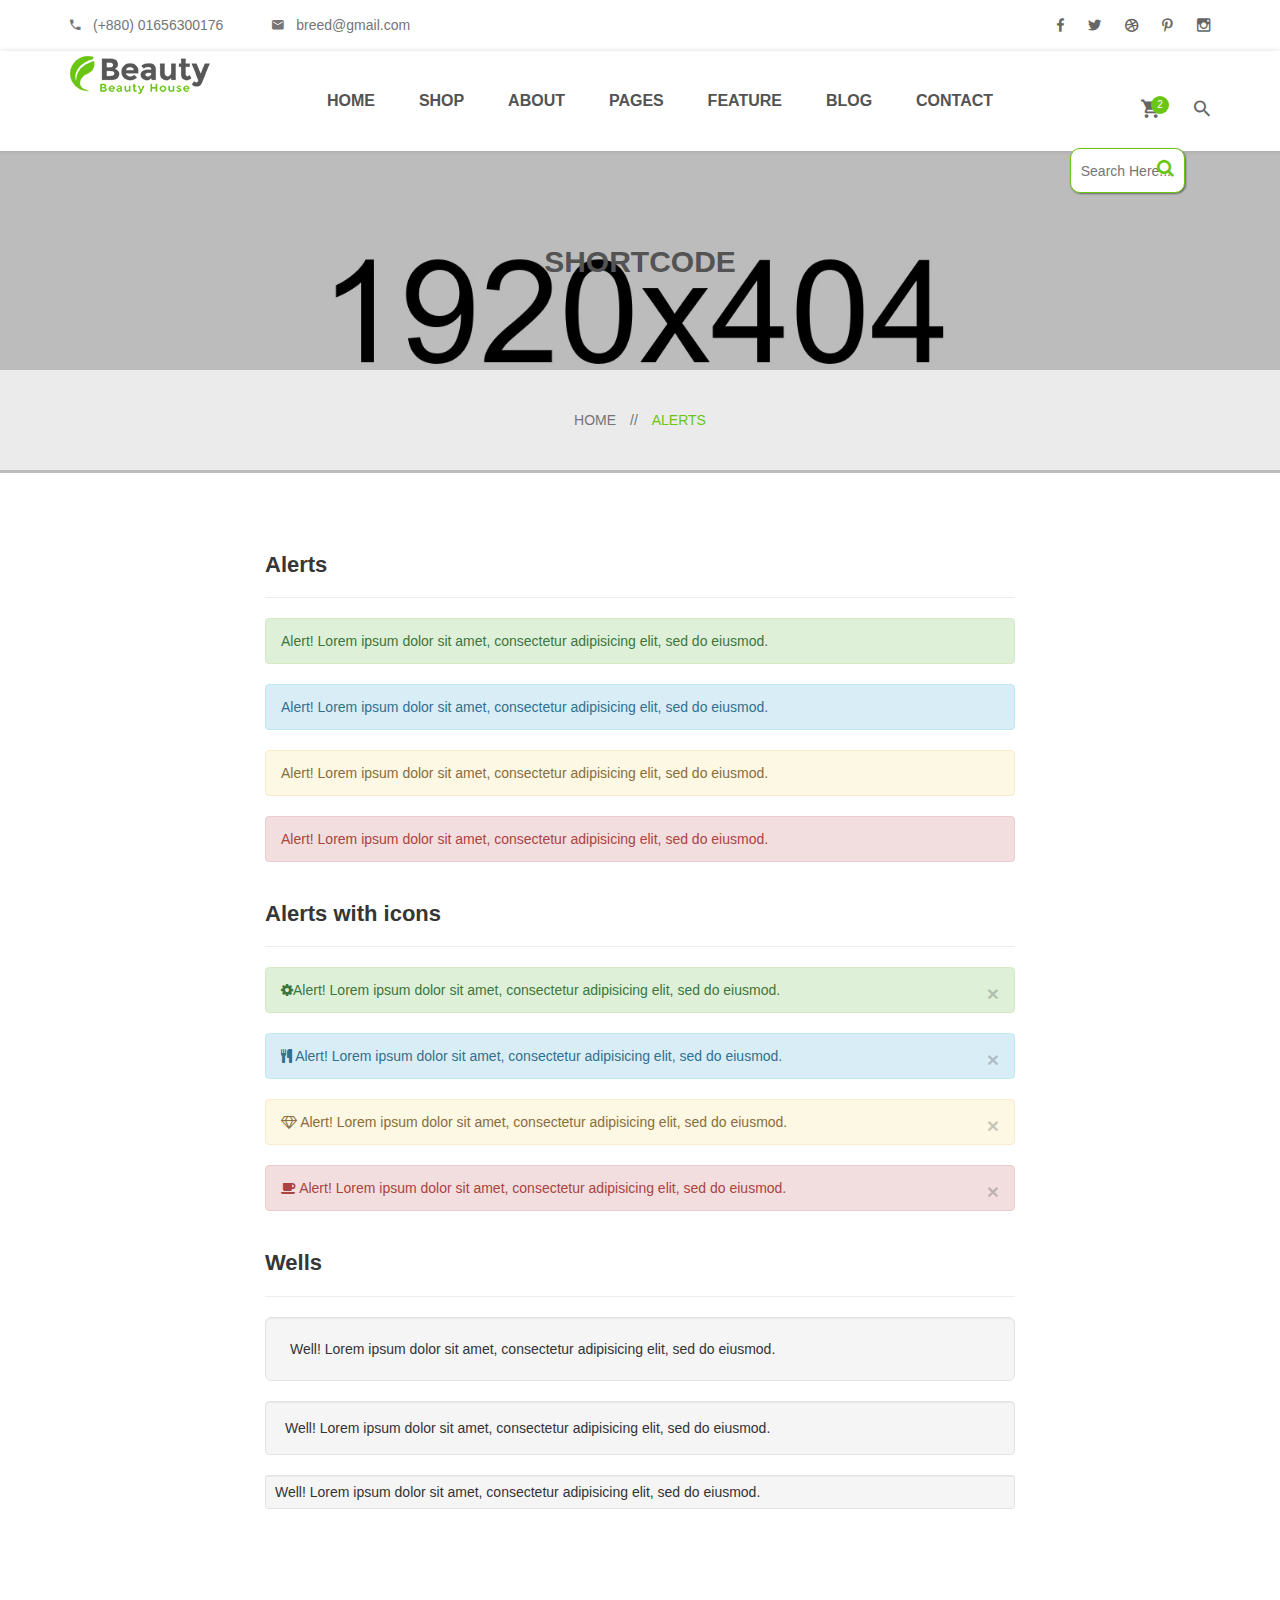
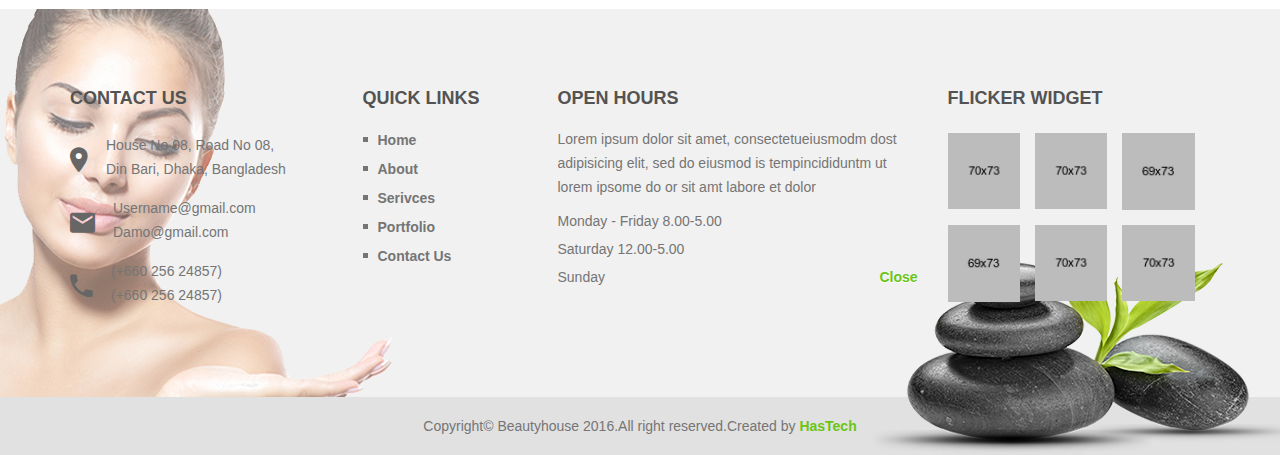
<file: elements-alerts.html>
<!doctype html>
<html class="" lang="en">

<head>
    <meta charset="utf-8">
    <meta http-equiv="x-ua-compatible" content="ie=edge">
    <title>Beautyhouse | Alerts</title>
    <meta name="description" content="">
    <meta name="viewport" content="width=device-width, initial-scale=1">
    <!-- Place favicon.ico in the root directory -->
    <link href="images/apple-touch-icon.png" type="images/x-icon" rel="shortcut icon">
    <!-- All css files are included here. -->
    <link rel="stylesheet" href="css/bootstrap.min.css">
    <link rel="stylesheet" href="css/core.css">
    <link rel="stylesheet" href="style.css">
    <link rel="stylesheet" href="css/responsive.css">
    <!-- customizer style css -->
    <link href="#" data-style="styles" rel="stylesheet">
    <!-- Modernizr JS -->
    <script src="js/vendor/modernizr-2.8.3.min.js"></script>
</head>

<body>
    <!--[if lt IE 8]>
        <p class="browserupgrade">You are using an <strong>outdated</strong> browser. Please <a href="http://browsehappy.com/">upgrade your browser</a> to improve your experience.</p>
    <![endif]-->  
    
    <div class="wrapper white-bg">
        <!--header section start-->
        <!--header section start-->
        <div class="header">
            <div class="header-top">
                <div class="container">
                    <div class="row">
                        <div class="col-md-6 col-sm-6 hidden-xs">
                            <div class="header-left">
                                <div class="call-center">
                                    <p><i class="zmdi zmdi-phone"></i>(+880) 01656300176</p>
                                </div>
                                <div class="mail-address">
                                    <p><i class="zmdi zmdi-email"></i>breed@gmail.com</p>
                                </div>
                            </div>
                        </div>
                        <div class="col-md-6 col-sm-6 col-xs-12">
                            <div class="social-icons">
                                <a href="#"><i class="zmdi zmdi-facebook"></i></a>
                                <a href="#"><i class="zmdi zmdi-twitter"></i></a>
                                <a href="#"><i class="zmdi zmdi-dribbble"></i></a>
                                <a href="#"><i class="zmdi zmdi-pinterest"></i></a>
                                <a href="#"><i class="zmdi zmdi-instagram"></i></a>
                            </div>
                        </div>
                    </div>
                </div>
            </div>
            <div class="header-bottom sticky-header">
                <div class="container">
                    <div class="mgea-full-width">
                        <div class="row">
                            <div class="col-md-2 col-sm-6 col-xs-9">
                                <div class="logo">
                                    <a href="index.html"><img src="images/logo/logo.png" alt=""></a>
                                </div>
                            </div>
                            <div class="col-md-8 hidden-sm hidden-xs">
                                <div class="menu">
                                    <nav>
                                        <ul>
                                            <li><a href="index.html">Home</a>
                                                <ul class="dropdown_menu">
                                                    <li><a href="index.html">home page one</a></li>
                                                    <li><a href="index-2.html">home page two</a></li>
                                                    <li><a href="index-3.html">home page three</a></li>
                                                    <li><a href="index-4.html">home page four</a></li>
                                                    <li><a href="index-5.html">home page five</a></li>
                                                    <li><a href="index-box.html">home page six</a></li>
                                                    <li><a href="index-box-fixed.html">home page seven</a></li>
                                                </ul>
                                            </li>
                                            <li class="mega-parent item-2"><a href="shop.html">shop</a>
                                               <ul class="mgea-menu">
                                                    <li class="mega-sub"><a href="#">Column one</a>
                                                        <ul class="mega-sub-item">
                                                            <li><a href="shop.html">shop page</a></li>
                                                            <li><a href="shop.html">shop sidebar</a></li>
                                                            <li><a href="wishlist.html">wishlist</a></li>
                                                            <li><a href="product-details.html">product Details</a></li>
                                                            <li><a href="cart.html">cart</a></li>
                                                        </ul>
                                                    </li>
                                                    <li class="mega-sub"><a href="#">Column two</a>
                                                        <ul class="mega-sub-item">
                                                            <li><a href="checkout.html">checkout</a></li>
                                                            <li><a href="gallery-2.html">Gallery 2</a></li>
                                                            <li><a href="gallery.html">gallery</a></li>
                                                            <li><a href="elements-feature.html">Feature</a></li>
                                                            <li><a href="elements-fun-fact.html">Fun fact</a></li>
                                                        </ul>
                                                    </li>
                                                    <li class="mega-sub"><a href="#">Column Three</a>
                                                      <div class="mega-img">
                                                          <img src="images/product/mega.jpg" alt="">
                                                      </div>  
                                                    </li>
                                                </ul> 
                                            </li>
                                            <li><a href="about-us.html">about</a></li>
                                            <li><a href="#">pages</a>
                                                <ul class="dropdown_menu">
                                                    <li><a href="about-us.html">about us</a></li>
                                                    <li><a href="404.html">404</a></li>
                                                    <li><a href="contact-us.html">contact us</a></li>
                                                    <li><a href="blog.html">Blog</a></li>
                                                    <li><a href="blog-details.html">blog Deatils</a></li>
                                                    <li><a href="gallery-2.html">gallery</a></li>
                                                    <li><a href="shop.html">shop pages</a></li>
                                                </ul>
                                            </li>
                                            <li class="mega-parent"><a href="#">Feature</a>
                                               <ul class="mgea-menu">
                                                    <li class="mega-sub"><a href="#">Column one</a>
                                                        <ul class="mega-sub-item">
                                                            <li><a href="elements-accordion.html">Accordion</a></li>
                                                            <li><a href="elements-tab.html">Tab</a></li>
                                                            <li><a href="elements-table.html">table</a></li>
                                                            <li><a href="elements-progessbar.html">progressbar</a></li>
                                                            <li><a href="elements-alerts.html">Alerts</a></li>
                                                        </ul>
                                                    </li>
                                                    <li class="mega-sub"><a href="#">Column two</a>
                                                        <ul class="mega-sub-item">
                                                            <li><a href="elements-audio.html">Audio</a></li>
                                                            <li><a href="elements-video.html">video</a></li>
                                                            <li><a href="elements-gallery.html">gallery one</a></li>
                                                            <li><a href="gallery-2.html">Gallery two</a></li>
                                                            <li><a href="elements-typhograpy.html">typhogrpahy</a></li>
                                                        </ul>
                                                    </li>
                                                    <li class="mega-sub"><a href="#">Column Three</a>
                                                        <ul class="mega-sub-item">
                                                            <li><a href="elements-testimonial.html">Testimonial</a></li>
                                                            <li><a href="elements-brand.html">brand</a></li>
                                                            <li><a href="elements-team.html">Team</a></li>
                                                            <li><a href="elements-button.html">Button</a></li>
                                                            <li><a href="elements-map.html">map</a></li>
                                                        </ul>
                                                    </li>
                                                    <li class="mega-sub"><a href="#">Column one</a>
                                                        <ul class="mega-sub-item">
                                                            <li><a href="elements-pricing.html">Pricing table</a></li>
                                                            <li><a href="elements-fun-fact.html">Fun fact</a></li>
                                                            <li><a href="elements-feature.html">Features</a></li>
                                                            <li><a href="elements-video-2.html">Video section</a></li>
                                                            <li><a href="elements-no-sticky.html">No sticky</a></li>
                                                        </ul>
                                                    </li>
                                                </ul> 
                                            </li>
                                            <li><a href="blog.html">blog</a></li>
                                            <li><a href="contact-us.html">contact</a></li>
                                        </ul>
                                    </nav>
                                </div>
                            </div>
                            <div class="col-md-2 col-sm-6 col-xs-3">
                                <div class="header-action-box">
                                    <div class="mini-cart" >
                                        <div class="cart-icon">
                                            <a href="#"><i class="zmdi zmdi-shopping-cart"></i></a>
                                            <span>2</span>
                                        </div>
                                        <!-- Mini Cart -->
                                        <div class="mini-cart-box right">
                                            <div class="mini-cart-product fix">
                                                <a href="#" class="image"><img src="images/cart/mini-1.jpg" alt="" /></a>
                                                <div class="content fix">
                                                    <a href="#" class="title">wooden furniture</a>
                                                    <p>Color: Black</p>
                                                    <p>Size: SL</p>
                                                    <button class="remove"><i class="zmdi zmdi-close"></i></button>
                                                </div>
                                            </div>
                                            <div class="mini-cart-product fix">
                                                <a href="#" class="image"><img src="images/cart/mini-1.jpg" alt="" /></a>
                                                <div class="content fix">
                                                    <a href="#" class="title">wooden furniture</a>
                                                    <p>Color: Black</p>
                                                    <p>Size: SL</p>
                                                    <button class="remove"><i class="zmdi zmdi-close"></i></button>
                                                </div>
                                            </div>
                                            <div class="mini-cart-product fix">
                                                <a href="#" class="image"><img src="images/cart/mini-1.jpg" alt="" /></a>
                                                <div class="content fix">
                                                    <a href="#" class="title">wooden furniture</a>
                                                    <p>Color: Black</p>
                                                    <p>Size: SL</p>
                                                    <button class="remove"><i class="zmdi zmdi-close"></i></button>
                                                </div>
                                            </div>
                                            <div class="mini-cart-checkout text-center">
                                                <a href="checkout.html">checkout</a>
                                            </div>
                                        </div>
                                        <!--mini cart end-->
                                    </div>
                                    <div class="search">
                                        <a href="#"><i class="zmdi zmdi-search"></i></a>
                                    </div>
                                </div>
                                <div class="search-box">
                                    <div class="search-form">
                                        <form action="#" id="search-form">
                                            <input type="search" name="search" placeholder="Search here...">
                                            <button type="submit">
                                                <span><i class="fa fa-search"></i></span>
                                            </button>
                                        </form>                                
                                    </div>
                                </div>
                            </div>
                        </div>
                    </div>
                </div>
                <!-- Mobile menu start -->
                <div class="mobile-menu-area hidden-lg hidden-md">
                    <div class="container">
                        <div class="col-md-12">
                            <nav id="dropdown">
                                <ul>
                                    <li><a href="index.html">Home</a>
                                        <ul class="dropdown_menu">
                                            <li><a href="index.html">home page one</a></li>
                                            <li><a href="index-2.html">home page two</a></li>
                                            <li><a href="index-3.html">home page three</a></li>
                                            <li><a href="index-4.html">home page four</a></li>
                                            <li><a href="index-5.html">home page five</a></li>
                                            <li><a href="index-box.html">home page six</a></li>
                                            <li><a href="index-box-fixed.html">home page seven</a></li>
                                        </ul>
                                    </li>
                                    <li><a href="shop.html">shop</a>
                                       <ul class="mgea-menu">
                                            <li class="mega-sub"><a href="#">Column one</a>
                                                <ul class="mega-sub-item">
                                                    <li><a href="shop.html">shop page</a></li>
                                                    <li><a href="shop.html">shop sidebar</a></li>
                                                    <li><a href="wishlist.html">wishlist</a></li>
                                                    <li><a href="product-details.html">product Details</a></li>
                                                    <li><a href="cart.html">cart</a></li>
                                                </ul>
                                            </li>
                                            <li class="mega-sub"><a href="#">Column two</a>
                                                <ul class="mega-sub-item">
                                                    <li><a href="checkout.html">checkout</a></li>
                                                    <li><a href="gallery-2.html">Gallery 2</a></li>
                                                    <li><a href="gallery.html">gallery</a></li>
                                                    <li><a href="elements-feature.html">Feature</a></li>
                                                    <li><a href="elements-fun-fact.html">Fun fact</a></li>
                                                </ul>
                                            </li>
                                        </ul> 
                                    </li>
                                    <li><a href="about-us.html">about</a></li>
                                    <li><a href="#">pages</a>
                                        <ul class="dropdown_menu">
                                            <li><a href="about-us.html">about us</a></li>
                                            <li><a href="404.html">404</a></li>
                                            <li><a href="contact-us.html">contact us</a></li>
                                            <li><a href="blog.html">Blog</a></li>
                                            <li><a href="blog-details.html">blog Deatils</a></li>
                                            <li><a href="gallery-2.html">gallery</a></li>
                                            <li><a href="shop.html">shop pages</a></li>
                                        </ul>
                                    </li>
                                    <li><a href="#">Feature</a>
                                       <ul class="mgea-menu">
                                            <li class="mega-sub"><a href="#">Column one</a>
                                                <ul class="mega-sub-item">
                                                    <li><a href="elements-accordion.html">Accordion</a></li>
                                                    <li><a href="elements-tab.html">Tab</a></li>
                                                    <li><a href="elements-table.html">table</a></li>
                                                    <li><a href="elements-progessbar.html">progressbar</a></li>
                                                    <li><a href="elements-alerts.html">Alerts</a></li>
                                                </ul>
                                            </li>
                                            <li class="mega-sub"><a href="#">Column two</a>
                                                <ul class="mega-sub-item">
                                                    <li><a href="elements-audio.html">Audio</a></li>
                                                    <li><a href="elements-video.html">video</a></li>
                                                    <li><a href="elements-gallery.html">gallery one</a></li>
                                                    <li><a href="gallery-2.html">Gallery two</a></li>
                                                    <li><a href="elements-typhograpy.html">typhogrpahy</a></li>
                                                </ul>
                                            </li>
                                            <li class="mega-sub"><a href="#">Column Three</a>
                                                <ul class="mega-sub-item">
                                                    <li><a href="elements-testimonial.html">Testimonial</a></li>
                                                    <li><a href="elements-brand.html">brand</a></li>
                                                    <li><a href="elements-team.html">Team</a></li>
                                                    <li><a href="elements-button.html">Button</a></li>
                                                    <li><a href="elements-map.html">map</a></li>
                                                </ul>
                                            </li>
                                            <li class="mega-sub"><a href="#">Column one</a>
                                                <ul class="mega-sub-item">
                                                    <li><a href="elements-pricing.html">Pricing table</a></li>
                                                    <li><a href="elements-fun-fact.html">Fun fact</a></li>
                                                    <li><a href="elements-feature.html">Features</a></li>
                                                    <li><a href="elements-video-2.html">Video section</a></li>
                                                    <li><a href="elements-no-sticky.html">No sticky</a></li>
                                                </ul>
                                            </li>
                                        </ul> 
                                    </li>
                                    <li><a href="blog.html">blog</a></li>
                                    <li><a href="contact-us.html">contact</a></li>
                                </ul>
                            </nav>
                        </div>
                    </div>
                </div>
                <!-- Mobile menu end -->
            </div>
         </div>
        <!--header section end-->
        <!--header section end-->
        <!--Breadcrumbs start-->
        <div class="breadcrumbs text-center">
            <div class="container">
                <div class="row">
                    <div class="col-md-12 col-xs-12 col-sm-12">
                        <div class="breadcrumbs-title">
                            <h2>Shortcode</h2>
                        </div>
                    </div>
                </div>
            </div>
            <div class="breadcrumbs-menu">
                <ul>
                    <li><a href="#">hOME <span>//</span></a></li>
                    <li>Alerts</li>
                </ul>
            </div>
        </div>
        <!--Breadcrumbs end-->
        
        <!--elements start-->
        <div class="elements ptb-100">
             <!--Alerts Elements start-->
            <div class="alert-area">
                <div class="container">
                    <div class="row">
                        <div class="col-md-8 col-md-offset-2 col-sm-12 col-xs-12">
                        
                        <!-- ALERTS -->
                        <h4 class="font-alt text-left">Alerts</h4>
                        <hr class="divider-w mb-20">
                        <div class="alert alert-success" role="alert">
                            <strong>Alert!</strong> Lorem ipsum dolor sit amet, consectetur adipisicing elit, sed do eiusmod.
                        </div>
                        <div class="alert alert-info" role="alert">
                            <strong>Alert!</strong> Lorem ipsum dolor sit amet, consectetur adipisicing elit, sed do eiusmod.
                        </div>
                        <div class="alert alert-warning" role="alert">
                            <strong>Alert!</strong> Lorem ipsum dolor sit amet, consectetur adipisicing elit, sed do eiusmod.
                        </div>
                        <div class="alert alert-danger" role="alert">
                            <strong>Alert!</strong> Lorem ipsum dolor sit amet, consectetur adipisicing elit, sed do eiusmod.
                        </div>
                        <!-- /ALERTS -->
                        
                        
                        <!-- ALERTS WITH ICONS -->
                        <h4 class="font-alt text-left mt-40">Alerts with icons</h4>
                        <hr class="divider-w mb-20">
                        <div class="alert alert-success" role="alert">
                            <button type="button" class="close" data-dismiss="alert" aria-hidden="true">×</button>
                            <i class="fa fa-cog fa-spin"></i><strong>Alert!</strong> Lorem ipsum dolor sit amet, consectetur adipisicing elit, sed do eiusmod.
                        </div>
                        <div class="alert alert-info" role="alert">
                            <button type="button" class="close" data-dismiss="alert" aria-hidden="true">×</button><i class="fa fa-cutlery"></i> <strong>Alert!</strong> Lorem ipsum dolor sit amet, consectetur adipisicing elit, sed do eiusmod.
                        </div>
                        <div class="alert alert-warning" role="alert">
                            <button type="button" class="close" data-dismiss="alert" aria-hidden="true">×</button><i class="fa fa-diamond"></i> <strong>Alert!</strong> Lorem ipsum dolor sit amet, consectetur adipisicing elit, sed do eiusmod.
                        </div>
                        <div class="alert alert-danger" role="alert">
                            <button type="button" class="close" data-dismiss="alert" aria-hidden="true">×</button><i class="fa fa-coffee"></i> <strong>Alert!</strong> Lorem ipsum dolor sit amet, consectetur adipisicing elit, sed do eiusmod.
                        </div>
                        <!-- /ALERTS WITH ICONS -->
                        
                        
                        <!-- WELLS -->
                        <h4 class="font-alt text-left mt-40">Wells</h4>
                        <hr class="divider-w mb-20">
                        <div class="well well-lg">
                        <strong>Well!</strong> Lorem ipsum dolor sit amet, consectetur adipisicing elit, sed do eiusmod.
                        </div>
                        <div class="well">
                            <strong>Well!</strong> Lorem ipsum dolor sit amet, consectetur adipisicing elit, sed do eiusmod.
                        </div>
                        <div class="well well-sm">
                            <strong>Well!</strong> Lorem ipsum dolor sit amet, consectetur adipisicing elit, sed do eiusmod.
                        </div>
                        <!-- /WELLS -->
                        </div>
                    </div>
                </div>
            </div>    
            <!--Alerts Elementts end-->
        </div>
        <!--elements end-->
        
        <!--footer start-->
        <div class="footer">
            <div class="footer-top ptb-100">
                <div class="container">
                    <div class="row">
                        <div class="col-md-3 col-sm-6 col-xs-12">
                            <div class="single-footer contact">
                                <div class="footer-title">
                                    <h3>Contact us</h3>
                                </div>
                                <div class="contact-action mb-15">
                                    <span><i class="zmdi zmdi-pin"></i></span>
                                    <p>House No 08, Road No 08,<br>Din Bari, Dhaka, Bangladesh</p>
                                </div>
                                <div class="contact-action mb-15">
                                    <span><i class="zmdi zmdi-email"></i></span>
                                    <p>Username@gmail.com<br>Damo@gmail.com</p>
                                </div>
                                <div class="contact-action">
                                    <span>
                                        <i class="zmdi zmdi-phone"></i>
                                    </span>
                                    <p>(+660 256 24857)<br>(+660 256 24857)</p>
                                </div>
                            </div>
                        </div>
                        <div class="col-md-2 col-sm-6 col-xs-12">
                            <div class="single-footer quick-links">
                               <div class="footer-title">
                                    <h3>Quick links</h3>
                                </div>
                                <ul>
                                    <li><a href="#">Home</a></li>
                                    <li><a href="#">about</a></li>
                                    <li><a href="#">serivces</a></li>
                                    <li><a href="#">portfolio</a></li>
                                    <li><a href="#">contact us</a></li>
                                </ul>
                            </div>
                        </div>
                        <div class="col-md-4 col-sm-6 col-xs-12">
                            <div class="single-footer open-hours">
                                <div class="footer-title">
                                    <h3>Open hours</h3>
                                </div>
                                <p>Lorem ipsum dolor sit amet, consectetueiusmodm dost  adipisicing elit, sed do eiusmod is tempincididuntm ut 
lorem ipsome do or sit amt  labore et dolor </p>
                                <ul>
                                    <li>Monday - Friday <span>8.00-5.00</span></li>
                                    <li>Saturday <span>12.00-5.00</span></li>
                                    <li>Sunday <span class="close">close</span></li>
                                </ul>
                            </div>
                        </div>
                        <div class="col-md-3 col-sm-6 col-xs-12">
                            <div class="single-footer widget">
                                <div class="footer-title">
                                    <h3>Flicker widget</h3>
                                </div>
                                <ul>
                                    <li><a href="#"><img src="images/widget/1.jpg" alt=""></a></li>
                                    <li><a href="#"><img src="images/widget/2.jpg" alt=""></a></li>
                                    <li><a href="#"><img src="images/widget/3.jpg" alt=""></a></li>
                                    <li><a href="#"><img src="images/widget/4.jpg" alt=""></a></li>
                                    <li><a href="#"><img src="images/widget/5.jpg" alt=""></a></li>
                                    <li><a href="#"><img src="images/widget/6.jpg" alt=""></a></li>
                                </ul>
                            </div>
                        </div>
                    </div>
                </div>
            </div>
            <div class="footer-bottom text-center">
                <div class="container">
                    <div class="row">
                        <div class="col-md-12 col-sm-12 col-xs-12">
                            <div class="copyright">
                                <p>
                                    Copyright© Beautyhouse 2016.All right reserved.Created by
                                    <a target="_blank" href="http://bootexperts.com">HasTech</a>
                                </p>
                            </div>
                        </div>
                    </div>
                </div>
            </div>
        </div>
        <!--footer end-->
       
    </div>
    
         
   <!-- Placed js at the end of the document so the pages load faster -->

    
    <!-- All js plugins included in this file. -->
    <script src="js/vendor/jquery-1.12.0.min.js"></script>
    <script src="js/bootstrap.min.js"></script>
    <script src="js/jquery.nivo.slider.pack.js"></script>
    <script src="js/owl.carousel.min.js"></script>
    <script src="js/ajax-mail.js"></script>
    <script src="js/jquery.magnific-popup.js"></script>
    <script src="js/jquery.counterup.min.js"></script>
    <script src="js/waypoints.min.js"></script>
    <script src="js/plugins.js"></script>
    <script src="js/main.js"></script>

</body>

</html>
</file>
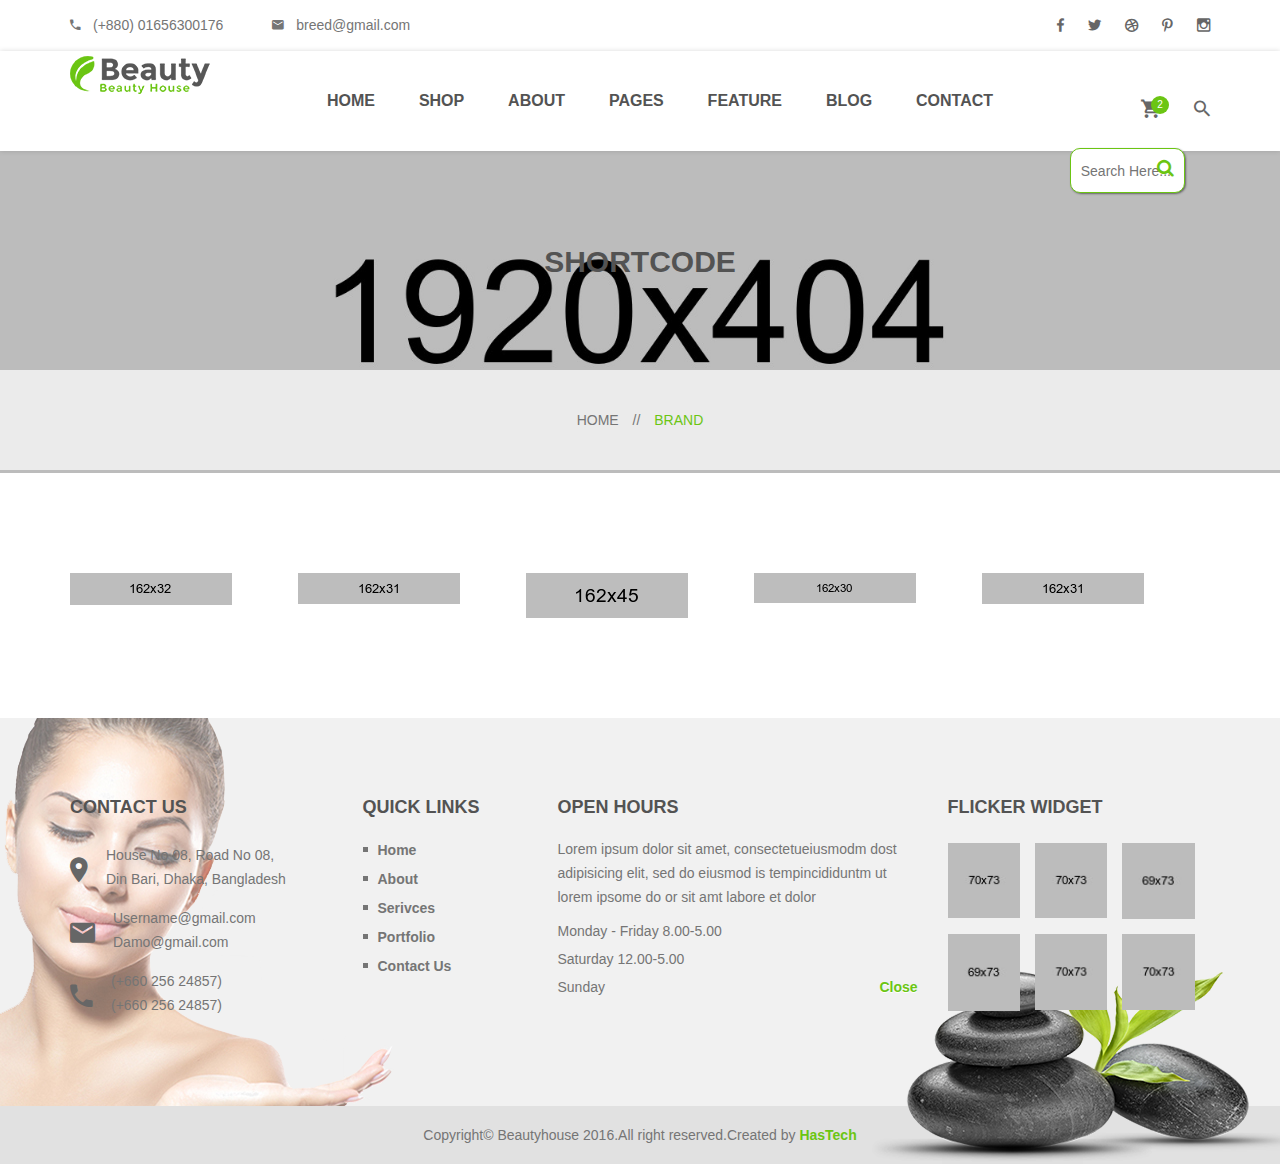
<file: elements-brand.html>
<!doctype html>
<html class="" lang="en">

<head>
    <meta charset="utf-8">
    <meta http-equiv="x-ua-compatible" content="ie=edge">
    <title>Beautyhouse | Brand</title>
    <meta name="description" content="">
    <meta name="viewport" content="width=device-width, initial-scale=1">
    <!-- Place favicon.ico in the root directory -->
    <link href="images/apple-touch-icon.png" type="images/x-icon" rel="shortcut icon">
    <!-- All css files are included here. -->
    <link rel="stylesheet" href="css/bootstrap.min.css">
    <link rel="stylesheet" href="css/core.css">
    <link rel="stylesheet" href="style.css">
    <link rel="stylesheet" href="css/responsive.css">
    <!-- customizer style css -->
    <link href="#" data-style="styles" rel="stylesheet">
    <!-- Modernizr JS -->
    <script src="js/vendor/modernizr-2.8.3.min.js"></script>
</head>

<body>
    <!--[if lt IE 8]>
        <p class="browserupgrade">You are using an <strong>outdated</strong> browser. Please <a href="http://browsehappy.com/">upgrade your browser</a> to improve your experience.</p>
    <![endif]-->  
    
    <div class="wrapper white-bg">
        <!--header section start-->
        <!--header section start-->
        <div class="header">
            <div class="header-top">
                <div class="container">
                    <div class="row">
                        <div class="col-md-6 col-sm-6 hidden-xs">
                            <div class="header-left">
                                <div class="call-center">
                                    <p><i class="zmdi zmdi-phone"></i>(+880) 01656300176</p>
                                </div>
                                <div class="mail-address">
                                    <p><i class="zmdi zmdi-email"></i>breed@gmail.com</p>
                                </div>
                            </div>
                        </div>
                        <div class="col-md-6 col-sm-6 col-xs-12">
                            <div class="social-icons">
                                <a href="#"><i class="zmdi zmdi-facebook"></i></a>
                                <a href="#"><i class="zmdi zmdi-twitter"></i></a>
                                <a href="#"><i class="zmdi zmdi-dribbble"></i></a>
                                <a href="#"><i class="zmdi zmdi-pinterest"></i></a>
                                <a href="#"><i class="zmdi zmdi-instagram"></i></a>
                            </div>
                        </div>
                    </div>
                </div>
            </div>
            <div class="header-bottom sticky-header">
                <div class="container">
                    <div class="mgea-full-width">
                        <div class="row">
                            <div class="col-md-2 col-sm-6 col-xs-9">
                                <div class="logo">
                                    <a href="index.html"><img src="images/logo/logo.png" alt=""></a>
                                </div>
                            </div>
                            <div class="col-md-8 hidden-sm hidden-xs">
                                <div class="menu">
                                    <nav>
                                        <ul>
                                            <li><a href="index.html">Home</a>
                                                <ul class="dropdown_menu">
                                                    <li><a href="index.html">home page one</a></li>
                                                    <li><a href="index-2.html">home page two</a></li>
                                                    <li><a href="index-3.html">home page three</a></li>
                                                    <li><a href="index-4.html">home page four</a></li>
                                                    <li><a href="index-5.html">home page five</a></li>
                                                    <li><a href="index-box.html">home page six</a></li>
                                                    <li><a href="index-box-fixed.html">home page seven</a></li>
                                                </ul>
                                            </li>
                                            <li class="mega-parent item-2"><a href="shop.html">shop</a>
                                               <ul class="mgea-menu">
                                                    <li class="mega-sub"><a href="#">Column one</a>
                                                        <ul class="mega-sub-item">
                                                            <li><a href="shop.html">shop page</a></li>
                                                            <li><a href="shop.html">shop sidebar</a></li>
                                                            <li><a href="wishlist.html">wishlist</a></li>
                                                            <li><a href="product-details.html">product Details</a></li>
                                                            <li><a href="cart.html">cart</a></li>
                                                        </ul>
                                                    </li>
                                                    <li class="mega-sub"><a href="#">Column two</a>
                                                        <ul class="mega-sub-item">
                                                            <li><a href="checkout.html">checkout</a></li>
                                                            <li><a href="gallery-2.html">Gallery 2</a></li>
                                                            <li><a href="gallery.html">gallery</a></li>
                                                            <li><a href="elements-feature.html">Feature</a></li>
                                                            <li><a href="elements-fun-fact.html">Fun fact</a></li>
                                                        </ul>
                                                    </li>
                                                    <li class="mega-sub"><a href="#">Column Three</a>
                                                      <div class="mega-img">
                                                          <img src="images/product/mega.jpg" alt="">
                                                      </div>  
                                                    </li>
                                                </ul> 
                                            </li>
                                            <li><a href="about-us.html">about</a></li>
                                            <li><a href="#">pages</a>
                                                <ul class="dropdown_menu">
                                                    <li><a href="about-us.html">about us</a></li>
                                                    <li><a href="404.html">404</a></li>
                                                    <li><a href="contact-us.html">contact us</a></li>
                                                    <li><a href="blog.html">Blog</a></li>
                                                    <li><a href="blog-details.html">blog Deatils</a></li>
                                                    <li><a href="gallery-2.html">gallery</a></li>
                                                    <li><a href="shop.html">shop pages</a></li>
                                                </ul>
                                            </li>
                                            <li class="mega-parent"><a href="#">Feature</a>
                                               <ul class="mgea-menu">
                                                    <li class="mega-sub"><a href="#">Column one</a>
                                                        <ul class="mega-sub-item">
                                                            <li><a href="elements-accordion.html">Accordion</a></li>
                                                            <li><a href="elements-tab.html">Tab</a></li>
                                                            <li><a href="elements-table.html">table</a></li>
                                                            <li><a href="elements-progessbar.html">progressbar</a></li>
                                                            <li><a href="elements-alerts.html">Alerts</a></li>
                                                        </ul>
                                                    </li>
                                                    <li class="mega-sub"><a href="#">Column two</a>
                                                        <ul class="mega-sub-item">
                                                            <li><a href="elements-audio.html">Audio</a></li>
                                                            <li><a href="elements-video.html">video</a></li>
                                                            <li><a href="elements-gallery.html">gallery one</a></li>
                                                            <li><a href="gallery-2.html">Gallery two</a></li>
                                                            <li><a href="elements-typhograpy.html">typhogrpahy</a></li>
                                                        </ul>
                                                    </li>
                                                    <li class="mega-sub"><a href="#">Column Three</a>
                                                        <ul class="mega-sub-item">
                                                            <li><a href="elements-testimonial.html">Testimonial</a></li>
                                                            <li><a href="elements-brand.html">brand</a></li>
                                                            <li><a href="elements-team.html">Team</a></li>
                                                            <li><a href="elements-button.html">Button</a></li>
                                                            <li><a href="elements-map.html">map</a></li>
                                                        </ul>
                                                    </li>
                                                    <li class="mega-sub"><a href="#">Column one</a>
                                                        <ul class="mega-sub-item">
                                                            <li><a href="elements-pricing.html">Pricing table</a></li>
                                                            <li><a href="elements-fun-fact.html">Fun fact</a></li>
                                                            <li><a href="elements-feature.html">Features</a></li>
                                                            <li><a href="elements-video-2.html">Video section</a></li>
                                                            <li><a href="elements-no-sticky.html">No sticky</a></li>
                                                        </ul>
                                                    </li>
                                                </ul> 
                                            </li>
                                            <li><a href="blog.html">blog</a></li>
                                            <li><a href="contact-us.html">contact</a></li>
                                        </ul>
                                    </nav>
                                </div>
                            </div>
                            <div class="col-md-2 col-sm-6 col-xs-3">
                                <div class="header-action-box">
                                    <div class="mini-cart" >
                                        <div class="cart-icon">
                                            <a href="#"><i class="zmdi zmdi-shopping-cart"></i></a>
                                            <span>2</span>
                                        </div>
                                        <!-- Mini Cart -->
                                        <div class="mini-cart-box right">
                                            <div class="mini-cart-product fix">
                                                <a href="#" class="image"><img src="images/cart/mini-1.jpg" alt="" /></a>
                                                <div class="content fix">
                                                    <a href="#" class="title">wooden furniture</a>
                                                    <p>Color: Black</p>
                                                    <p>Size: SL</p>
                                                    <button class="remove"><i class="zmdi zmdi-close"></i></button>
                                                </div>
                                            </div>
                                            <div class="mini-cart-product fix">
                                                <a href="#" class="image"><img src="images/cart/mini-1.jpg" alt="" /></a>
                                                <div class="content fix">
                                                    <a href="#" class="title">wooden furniture</a>
                                                    <p>Color: Black</p>
                                                    <p>Size: SL</p>
                                                    <button class="remove"><i class="zmdi zmdi-close"></i></button>
                                                </div>
                                            </div>
                                            <div class="mini-cart-product fix">
                                                <a href="#" class="image"><img src="images/cart/mini-1.jpg" alt="" /></a>
                                                <div class="content fix">
                                                    <a href="#" class="title">wooden furniture</a>
                                                    <p>Color: Black</p>
                                                    <p>Size: SL</p>
                                                    <button class="remove"><i class="zmdi zmdi-close"></i></button>
                                                </div>
                                            </div>
                                            <div class="mini-cart-checkout text-center">
                                                <a href="checkout.html">checkout</a>
                                            </div>
                                        </div>
                                        <!--mini cart end-->
                                    </div>
                                    <div class="search">
                                        <a href="#"><i class="zmdi zmdi-search"></i></a>
                                    </div>
                                </div>
                                <div class="search-box">
                                    <div class="search-form">
                                        <form action="#" id="search-form">
                                            <input type="search" name="search" placeholder="Search here...">
                                            <button type="submit">
                                                <span><i class="fa fa-search"></i></span>
                                            </button>
                                        </form>                                
                                    </div>
                                </div>
                            </div>
                        </div>
                    </div>
                </div>
                <!-- Mobile menu start -->
                <div class="mobile-menu-area hidden-lg hidden-md">
                    <div class="container">
                        <div class="col-md-12">
                            <nav id="dropdown">
                                <ul>
                                    <li><a href="index.html">Home</a>
                                        <ul class="dropdown_menu">
                                            <li><a href="index.html">home page one</a></li>
                                            <li><a href="index-2.html">home page two</a></li>
                                            <li><a href="index-3.html">home page three</a></li>
                                            <li><a href="index-4.html">home page four</a></li>
                                            <li><a href="index-5.html">home page five</a></li>
                                            <li><a href="index-box.html">home page six</a></li>
                                            <li><a href="index-box-fixed.html">home page seven</a></li>
                                        </ul>
                                    </li>
                                    <li><a href="shop.html">shop</a>
                                       <ul class="mgea-menu">
                                            <li class="mega-sub"><a href="#">Column one</a>
                                                <ul class="mega-sub-item">
                                                    <li><a href="shop.html">shop page</a></li>
                                                    <li><a href="shop.html">shop sidebar</a></li>
                                                    <li><a href="wishlist.html">wishlist</a></li>
                                                    <li><a href="product-details.html">product Details</a></li>
                                                    <li><a href="cart.html">cart</a></li>
                                                </ul>
                                            </li>
                                            <li class="mega-sub"><a href="#">Column two</a>
                                                <ul class="mega-sub-item">
                                                    <li><a href="checkout.html">checkout</a></li>
                                                    <li><a href="gallery-2.html">Gallery 2</a></li>
                                                    <li><a href="gallery.html">gallery</a></li>
                                                    <li><a href="elements-feature.html">Feature</a></li>
                                                    <li><a href="elements-fun-fact.html">Fun fact</a></li>
                                                </ul>
                                            </li>
                                        </ul> 
                                    </li>
                                    <li><a href="about-us.html">about</a></li>
                                    <li><a href="#">pages</a>
                                        <ul class="dropdown_menu">
                                            <li><a href="about-us.html">about us</a></li>
                                            <li><a href="404.html">404</a></li>
                                            <li><a href="contact-us.html">contact us</a></li>
                                            <li><a href="blog.html">Blog</a></li>
                                            <li><a href="blog-details.html">blog Deatils</a></li>
                                            <li><a href="gallery-2.html">gallery</a></li>
                                            <li><a href="shop.html">shop pages</a></li>
                                        </ul>
                                    </li>
                                    <li><a href="#">Feature</a>
                                       <ul class="mgea-menu">
                                            <li class="mega-sub"><a href="#">Column one</a>
                                                <ul class="mega-sub-item">
                                                    <li><a href="elements-accordion.html">Accordion</a></li>
                                                    <li><a href="elements-tab.html">Tab</a></li>
                                                    <li><a href="elements-table.html">table</a></li>
                                                    <li><a href="elements-progessbar.html">progressbar</a></li>
                                                    <li><a href="elements-alerts.html">Alerts</a></li>
                                                </ul>
                                            </li>
                                            <li class="mega-sub"><a href="#">Column two</a>
                                                <ul class="mega-sub-item">
                                                    <li><a href="elements-audio.html">Audio</a></li>
                                                    <li><a href="elements-video.html">video</a></li>
                                                    <li><a href="elements-gallery.html">gallery one</a></li>
                                                    <li><a href="gallery-2.html">Gallery two</a></li>
                                                    <li><a href="elements-typhograpy.html">typhogrpahy</a></li>
                                                </ul>
                                            </li>
                                            <li class="mega-sub"><a href="#">Column Three</a>
                                                <ul class="mega-sub-item">
                                                    <li><a href="elements-testimonial.html">Testimonial</a></li>
                                                    <li><a href="elements-brand.html">brand</a></li>
                                                    <li><a href="elements-team.html">Team</a></li>
                                                    <li><a href="elements-button.html">Button</a></li>
                                                    <li><a href="elements-map.html">map</a></li>
                                                </ul>
                                            </li>
                                            <li class="mega-sub"><a href="#">Column one</a>
                                                <ul class="mega-sub-item">
                                                    <li><a href="elements-pricing.html">Pricing table</a></li>
                                                    <li><a href="elements-fun-fact.html">Fun fact</a></li>
                                                    <li><a href="elements-feature.html">Features</a></li>
                                                    <li><a href="elements-video-2.html">Video section</a></li>
                                                    <li><a href="elements-no-sticky.html">No sticky</a></li>
                                                </ul>
                                            </li>
                                        </ul> 
                                    </li>
                                    <li><a href="blog.html">blog</a></li>
                                    <li><a href="contact-us.html">contact</a></li>
                                </ul>
                            </nav>
                        </div>
                    </div>
                </div>
                <!-- Mobile menu end -->
            </div>
         </div>
        <!--header section end-->
        <!--header section end-->
        <!--Breadcrumbs start-->
        <div class="breadcrumbs text-center">
            <div class="container">
                <div class="row">
                    <div class="col-md-12 col-xs-12 col-sm-12">
                        <div class="breadcrumbs-title">
                            <h2>Shortcode</h2>
                        </div>
                    </div>
                </div>
            </div>
            <div class="breadcrumbs-menu">
                <ul>
                    <li><a href="#">hOME <span>//</span></a></li>
                    <li>Brand</li>
                </ul>
            </div>
        </div>
        <!--Breadcrumbs end-->
        
        <!--elements start-->
        <div class="elements our-partner">
            <div class="container">
                <div class="row">
                    <div class="col-md-12">
                        <div class="partner-list">
                            <div class="single-partner">
                                <a href="#"><img src="images/logo/1.png" alt=""></a>
                            </div>
                            <div class="single-partner">
                                <a href="#"><img src="images/logo/2.png" alt=""></a>
                            </div>
                            <div class="single-partner">
                                <a href="#"><img src="images/logo/3.png" alt=""></a>
                            </div>
                            <div class="single-partner">
                                <a href="#"><img src="images/logo/4.png" alt=""></a>
                            </div>
                            <div class="single-partner">
                                <a href="#"><img src="images/logo/2.png" alt=""></a>
                            </div>
                            <div class="single-partner">
                                <a href="#"><img src="images/logo/1.png" alt=""></a>
                            </div>
                            <div class="single-partner">
                                <a href="#"><img src="images/logo/2.png" alt=""></a>
                            </div>
                            <div class="single-partner">
                                <a href="#"><img src="images/logo/3.png" alt=""></a>
                            </div>
                            <div class="single-partner">
                                <a href="#"><img src="images/logo/4.png" alt=""></a>
                            </div>
                            <div class="single-partner">
                                <a href="#"><img src="images/logo/2.png" alt=""></a>
                            </div>
                        </div>
                    </div>
                </div>
            </div>
            </div>
        <!--elements end-->
        
        <!--footer start-->
        <div class="footer">
            <div class="footer-top ptb-100">
                <div class="container">
                    <div class="row">
                        <div class="col-md-3 col-sm-6 col-xs-12">
                            <div class="single-footer contact">
                                <div class="footer-title">
                                    <h3>Contact us</h3>
                                </div>
                                <div class="contact-action mb-15">
                                    <span><i class="zmdi zmdi-pin"></i></span>
                                    <p>House No 08, Road No 08,<br>Din Bari, Dhaka, Bangladesh</p>
                                </div>
                                <div class="contact-action mb-15">
                                    <span><i class="zmdi zmdi-email"></i></span>
                                    <p>Username@gmail.com<br>Damo@gmail.com</p>
                                </div>
                                <div class="contact-action">
                                    <span>
                                        <i class="zmdi zmdi-phone"></i>
                                    </span>
                                    <p>(+660 256 24857)<br>(+660 256 24857)</p>
                                </div>
                            </div>
                        </div>
                        <div class="col-md-2 col-sm-6 col-xs-12">
                            <div class="single-footer quick-links">
                               <div class="footer-title">
                                    <h3>Quick links</h3>
                                </div>
                                <ul>
                                    <li><a href="#">Home</a></li>
                                    <li><a href="#">about</a></li>
                                    <li><a href="#">serivces</a></li>
                                    <li><a href="#">portfolio</a></li>
                                    <li><a href="#">contact us</a></li>
                                </ul>
                            </div>
                        </div>
                        <div class="col-md-4 col-sm-6 col-xs-12">
                            <div class="single-footer open-hours">
                                <div class="footer-title">
                                    <h3>Open hours</h3>
                                </div>
                                <p>Lorem ipsum dolor sit amet, consectetueiusmodm dost  adipisicing elit, sed do eiusmod is tempincididuntm ut 
lorem ipsome do or sit amt  labore et dolor </p>
                                <ul>
                                    <li>Monday - Friday <span>8.00-5.00</span></li>
                                    <li>Saturday <span>12.00-5.00</span></li>
                                    <li>Sunday <span class="close">close</span></li>
                                </ul>
                            </div>
                        </div>
                        <div class="col-md-3 col-sm-6 col-xs-12">
                            <div class="single-footer widget">
                                <div class="footer-title">
                                    <h3>Flicker widget</h3>
                                </div>
                                <ul>
                                     <li><a href="#"><img src="images/widget/1.jpg" alt=""></a></li>
                                    <li><a href="#"><img src="images/widget/2.jpg" alt=""></a></li>
                                    <li><a href="#"><img src="images/widget/3.jpg" alt=""></a></li>
                                    <li><a href="#"><img src="images/widget/4.jpg" alt=""></a></li>
                                    <li><a href="#"><img src="images/widget/5.jpg" alt=""></a></li>
                                    <li><a href="#"><img src="images/widget/6.jpg" alt=""></a></li>
                                </ul>
                            </div>
                        </div>
                    </div>
                </div>
            </div>
            <div class="footer-bottom text-center">
                <div class="container">
                    <div class="row">
                        <div class="col-md-12 col-sm-12 col-xs-12">
                            <div class="copyright">
                                <p>
                                    Copyright© Beautyhouse 2016.All right reserved.Created by
                                    <a target="_blank" href="http://bootexperts.com">HasTech</a>
                                </p>
                            </div>
                        </div>
                    </div>
                </div>
            </div>
        </div>
        <!--footer end-->
       
    </div>
    
         
   <!-- Placed js at the end of the document so the pages load faster -->

    
    <!-- All js plugins included in this file. -->
    <script src="js/vendor/jquery-1.12.0.min.js"></script>
    <script src="js/bootstrap.min.js"></script>
    <script src="js/jquery.nivo.slider.pack.js"></script>
    <script src="js/owl.carousel.min.js"></script>
    <script src="js/ajax-mail.js"></script>
    <script src="js/jquery.magnific-popup.js"></script>
    <script src="js/jquery.counterup.min.js"></script>
    <script src="js/waypoints.min.js"></script>
    <script src="js/plugins.js"></script>
    <script src="js/main.js"></script>

</body>

</html>
</file>
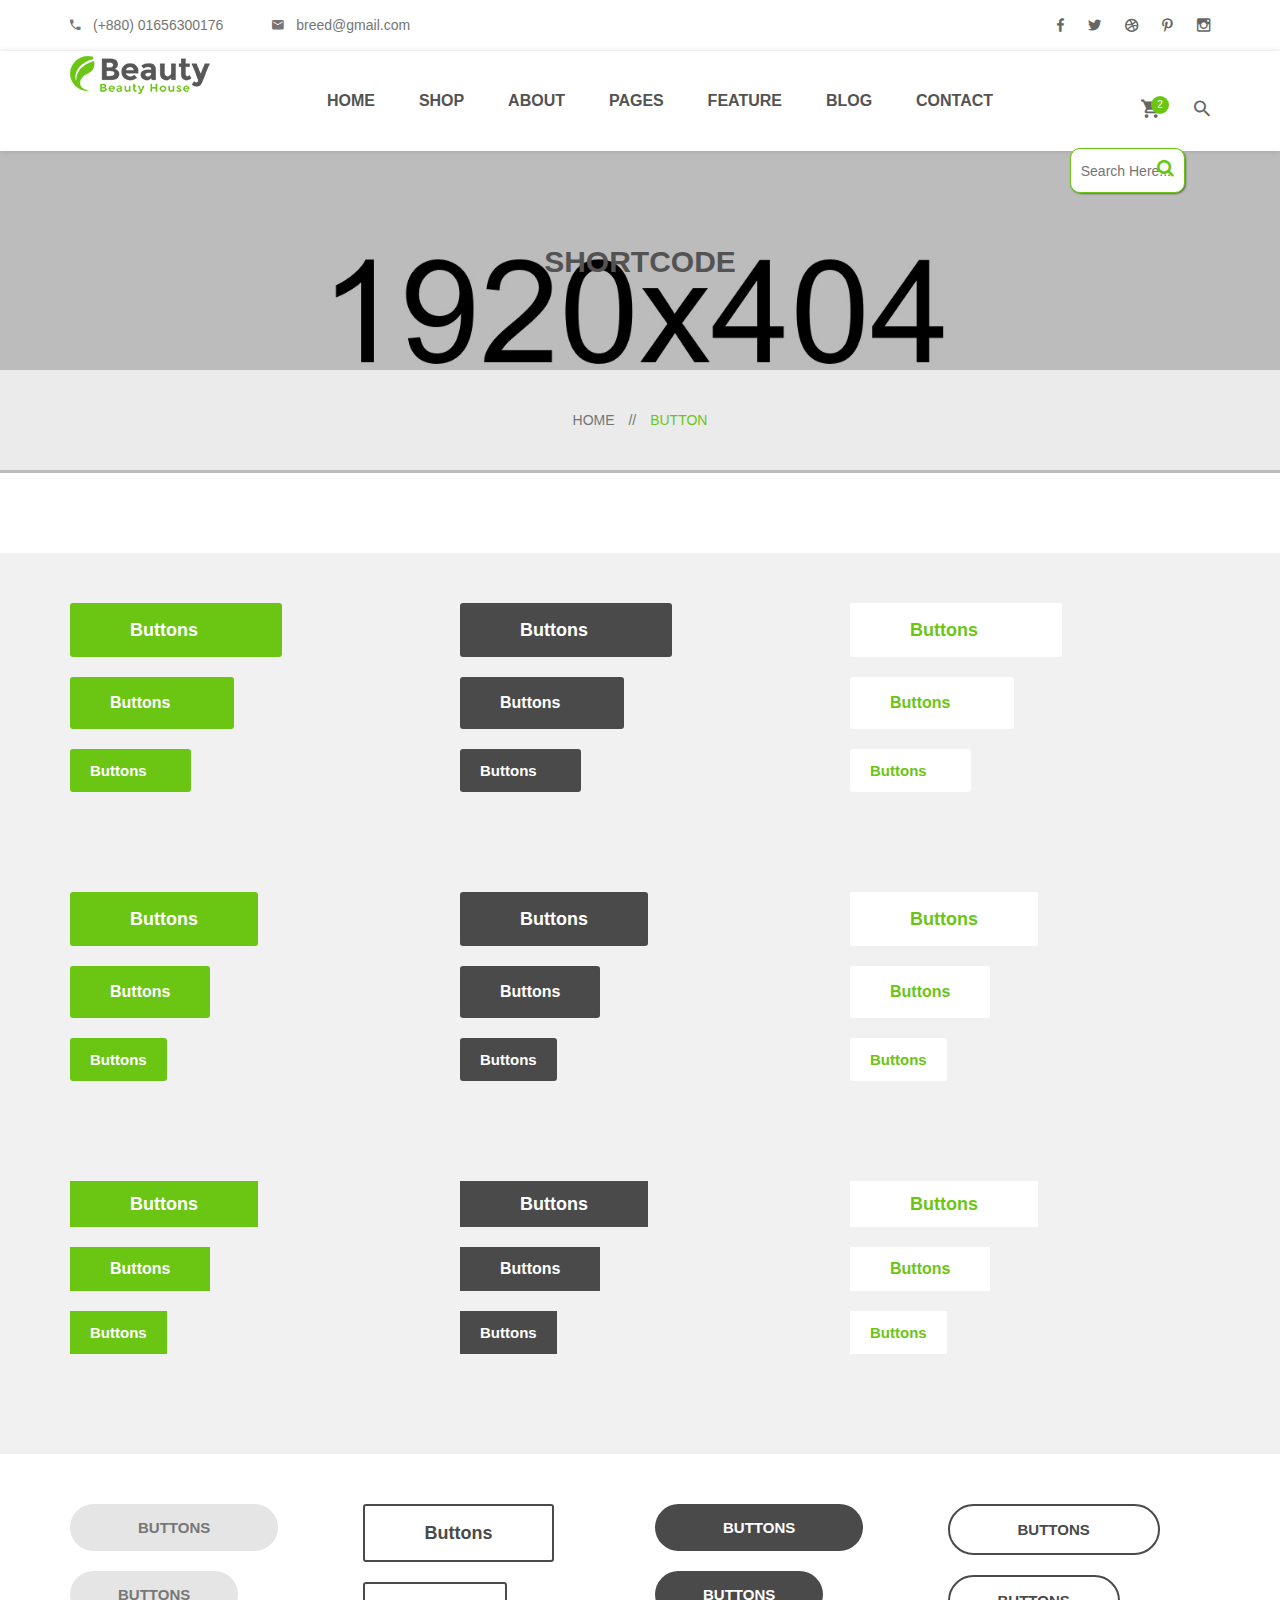
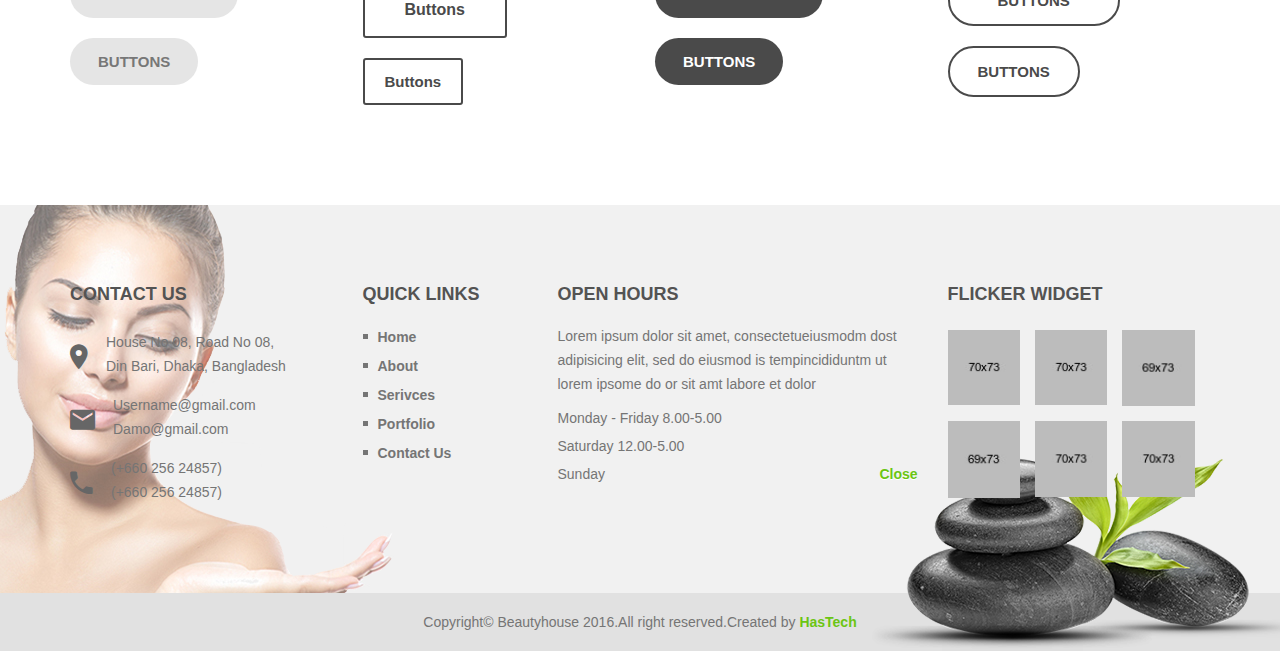
<file: elements-button.html>
<!doctype html>
<html class="" lang="en">

<head>
    <meta charset="utf-8">
    <meta http-equiv="x-ua-compatible" content="ie=edge">
    <title>Beautyhouse | Button</title>
    <meta name="description" content="">
    <meta name="viewport" content="width=device-width, initial-scale=1">
    <!-- Place favicon.ico in the root directory -->
    <link href="images/apple-touch-icon.png" type="images/x-icon" rel="shortcut icon">
    <!-- All css files are included here. -->
    <link rel="stylesheet" href="css/bootstrap.min.css">
    <link rel="stylesheet" href="css/core.css">
    <link rel="stylesheet" href="style.css">
    <link rel="stylesheet" href="css/responsive.css">
    <!-- customizer style css -->
     <link href="#" data-style="styles" rel="stylesheet">
    <!-- Modernizr JS -->
    <script src="js/vendor/modernizr-2.8.3.min.js"></script>
</head>

<body>
    <!--[if lt IE 8]>
        <p class="browserupgrade">You are using an <strong>outdated</strong> browser. Please <a href="http://browsehappy.com/">upgrade your browser</a> to improve your experience.</p>
    <![endif]-->  
    
    <div class="wrapper white-bg">
        <!--header section start-->
        <!--header section start-->
        <div class="header">
            <div class="header-top">
                <div class="container">
                    <div class="row">
                        <div class="col-md-6 col-sm-6 hidden-xs">
                            <div class="header-left">
                                <div class="call-center">
                                    <p><i class="zmdi zmdi-phone"></i>(+880) 01656300176</p>
                                </div>
                                <div class="mail-address">
                                    <p><i class="zmdi zmdi-email"></i>breed@gmail.com</p>
                                </div>
                            </div>
                        </div>
                        <div class="col-md-6 col-sm-6 col-xs-12">
                            <div class="social-icons">
                                <a href="#"><i class="zmdi zmdi-facebook"></i></a>
                                <a href="#"><i class="zmdi zmdi-twitter"></i></a>
                                <a href="#"><i class="zmdi zmdi-dribbble"></i></a>
                                <a href="#"><i class="zmdi zmdi-pinterest"></i></a>
                                <a href="#"><i class="zmdi zmdi-instagram"></i></a>
                            </div>
                        </div>
                    </div>
                </div>
            </div>
            <div class="header-bottom sticky-header">
                <div class="container">
                    <div class="mgea-full-width">
                        <div class="row">
                            <div class="col-md-2 col-sm-6 col-xs-9">
                                <div class="logo">
                                    <a href="index.html"><img src="images/logo/logo.png" alt=""></a>
                                </div>
                            </div>
                            <div class="col-md-8 hidden-sm hidden-xs">
                                <div class="menu">
                                    <nav>
                                        <ul>
                                            <li><a href="index.html">Home</a>
                                                <ul class="dropdown_menu">
                                                    <li><a href="index.html">home page one</a></li>
                                                    <li><a href="index-2.html">home page two</a></li>
                                                    <li><a href="index-3.html">home page three</a></li>
                                                    <li><a href="index-4.html">home page four</a></li>
                                                    <li><a href="index-5.html">home page five</a></li>
                                                    <li><a href="index-box.html">home page six</a></li>
                                                    <li><a href="index-box-fixed.html">home page seven</a></li>
                                                </ul>
                                            </li>
                                            <li class="mega-parent item-2"><a href="shop.html">shop</a>
                                               <ul class="mgea-menu">
                                                    <li class="mega-sub"><a href="#">Column one</a>
                                                        <ul class="mega-sub-item">
                                                            <li><a href="shop.html">shop page</a></li>
                                                            <li><a href="shop.html">shop sidebar</a></li>
                                                            <li><a href="wishlist.html">wishlist</a></li>
                                                            <li><a href="product-details.html">product Details</a></li>
                                                            <li><a href="cart.html">cart</a></li>
                                                        </ul>
                                                    </li>
                                                    <li class="mega-sub"><a href="#">Column two</a>
                                                        <ul class="mega-sub-item">
                                                            <li><a href="checkout.html">checkout</a></li>
                                                            <li><a href="gallery-2.html">Gallery 2</a></li>
                                                            <li><a href="gallery.html">gallery</a></li>
                                                            <li><a href="elements-feature.html">Feature</a></li>
                                                            <li><a href="elements-fun-fact.html">Fun fact</a></li>
                                                        </ul>
                                                    </li>
                                                    <li class="mega-sub"><a href="#">Column Three</a>
                                                      <div class="mega-img">
                                                          <img src="images/product/mega.jpg" alt="">
                                                      </div>  
                                                    </li>
                                                </ul> 
                                            </li>
                                            <li><a href="about-us.html">about</a></li>
                                            <li><a href="#">pages</a>
                                                <ul class="dropdown_menu">
                                                    <li><a href="about-us.html">about us</a></li>
                                                    <li><a href="404.html">404</a></li>
                                                    <li><a href="contact-us.html">contact us</a></li>
                                                    <li><a href="blog.html">Blog</a></li>
                                                    <li><a href="blog-details.html">blog Deatils</a></li>
                                                    <li><a href="gallery-2.html">gallery</a></li>
                                                    <li><a href="shop.html">shop pages</a></li>
                                                </ul>
                                            </li>
                                            <li class="mega-parent"><a href="#">Feature</a>
                                               <ul class="mgea-menu">
                                                    <li class="mega-sub"><a href="#">Column one</a>
                                                        <ul class="mega-sub-item">
                                                            <li><a href="elements-accordion.html">Accordion</a></li>
                                                            <li><a href="elements-tab.html">Tab</a></li>
                                                            <li><a href="elements-table.html">table</a></li>
                                                            <li><a href="elements-progessbar.html">progressbar</a></li>
                                                            <li><a href="elements-alerts.html">Alerts</a></li>
                                                        </ul>
                                                    </li>
                                                    <li class="mega-sub"><a href="#">Column two</a>
                                                        <ul class="mega-sub-item">
                                                            <li><a href="elements-audio.html">Audio</a></li>
                                                            <li><a href="elements-video.html">video</a></li>
                                                            <li><a href="elements-gallery.html">gallery one</a></li>
                                                            <li><a href="gallery-2.html">Gallery two</a></li>
                                                            <li><a href="elements-typhograpy.html">typhogrpahy</a></li>
                                                        </ul>
                                                    </li>
                                                    <li class="mega-sub"><a href="#">Column Three</a>
                                                        <ul class="mega-sub-item">
                                                            <li><a href="elements-testimonial.html">Testimonial</a></li>
                                                            <li><a href="elements-brand.html">brand</a></li>
                                                            <li><a href="elements-team.html">Team</a></li>
                                                            <li><a href="elements-button.html">Button</a></li>
                                                            <li><a href="elements-map.html">map</a></li>
                                                        </ul>
                                                    </li>
                                                    <li class="mega-sub"><a href="#">Column one</a>
                                                        <ul class="mega-sub-item">
                                                            <li><a href="elements-pricing.html">Pricing table</a></li>
                                                            <li><a href="elements-fun-fact.html">Fun fact</a></li>
                                                            <li><a href="elements-feature.html">Features</a></li>
                                                            <li><a href="elements-video-2.html">Video section</a></li>
                                                            <li><a href="elements-no-sticky.html">No sticky</a></li>
                                                        </ul>
                                                    </li>
                                                </ul> 
                                            </li>
                                            <li><a href="blog.html">blog</a></li>
                                            <li><a href="contact-us.html">contact</a></li>
                                        </ul>
                                    </nav>
                                </div>
                            </div>
                            <div class="col-md-2 col-sm-6 col-xs-3">
                                <div class="header-action-box">
                                    <div class="mini-cart" >
                                        <div class="cart-icon">
                                            <a href="#"><i class="zmdi zmdi-shopping-cart"></i></a>
                                            <span>2</span>
                                        </div>
                                        <!-- Mini Cart -->
                                        <div class="mini-cart-box right">
                                            <div class="mini-cart-product fix">
                                                <a href="#" class="image"><img src="images/cart/mini-1.jpg" alt="" /></a>
                                                <div class="content fix">
                                                    <a href="#" class="title">wooden furniture</a>
                                                    <p>Color: Black</p>
                                                    <p>Size: SL</p>
                                                    <button class="remove"><i class="zmdi zmdi-close"></i></button>
                                                </div>
                                            </div>
                                            <div class="mini-cart-product fix">
                                                <a href="#" class="image"><img src="images/cart/mini-1.jpg" alt="" /></a>
                                                <div class="content fix">
                                                    <a href="#" class="title">wooden furniture</a>
                                                    <p>Color: Black</p>
                                                    <p>Size: SL</p>
                                                    <button class="remove"><i class="zmdi zmdi-close"></i></button>
                                                </div>
                                            </div>
                                            <div class="mini-cart-product fix">
                                                <a href="#" class="image"><img src="images/cart/mini-1.jpg" alt="" /></a>
                                                <div class="content fix">
                                                    <a href="#" class="title">wooden furniture</a>
                                                    <p>Color: Black</p>
                                                    <p>Size: SL</p>
                                                    <button class="remove"><i class="zmdi zmdi-close"></i></button>
                                                </div>
                                            </div>
                                            <div class="mini-cart-checkout text-center">
                                                <a href="checkout.html">checkout</a>
                                            </div>
                                        </div>
                                        <!--mini cart end-->
                                    </div>
                                    <div class="search">
                                        <a href="#"><i class="zmdi zmdi-search"></i></a>
                                    </div>
                                </div>
                                <div class="search-box">
                                    <div class="search-form">
                                        <form action="#" id="search-form">
                                            <input type="search" name="search" placeholder="Search here...">
                                            <button type="submit">
                                                <span><i class="fa fa-search"></i></span>
                                            </button>
                                        </form>                                
                                    </div>
                                </div>
                            </div>
                        </div>
                    </div>
                </div>
                <!-- Mobile menu start -->
                <div class="mobile-menu-area hidden-lg hidden-md">
                    <div class="container">
                        <div class="col-md-12">
                            <nav id="dropdown">
                                <ul>
                                    <li><a href="index.html">Home</a>
                                        <ul class="dropdown_menu">
                                            <li><a href="index.html">home page one</a></li>
                                            <li><a href="index-2.html">home page two</a></li>
                                            <li><a href="index-3.html">home page three</a></li>
                                            <li><a href="index-4.html">home page four</a></li>
                                            <li><a href="index-5.html">home page five</a></li>
                                            <li><a href="index-box.html">home page six</a></li>
                                            <li><a href="index-box-fixed.html">home page seven</a></li>
                                        </ul>
                                    </li>
                                    <li><a href="shop.html">shop</a>
                                       <ul class="mgea-menu">
                                            <li class="mega-sub"><a href="#">Column one</a>
                                                <ul class="mega-sub-item">
                                                    <li><a href="shop.html">shop page</a></li>
                                                    <li><a href="shop.html">shop sidebar</a></li>
                                                    <li><a href="wishlist.html">wishlist</a></li>
                                                    <li><a href="product-details.html">product Details</a></li>
                                                    <li><a href="cart.html">cart</a></li>
                                                </ul>
                                            </li>
                                            <li class="mega-sub"><a href="#">Column two</a>
                                                <ul class="mega-sub-item">
                                                    <li><a href="checkout.html">checkout</a></li>
                                                    <li><a href="gallery-2.html">Gallery 2</a></li>
                                                    <li><a href="gallery.html">gallery</a></li>
                                                    <li><a href="elements-feature.html">Feature</a></li>
                                                    <li><a href="elements-fun-fact.html">Fun fact</a></li>
                                                </ul>
                                            </li>
                                        </ul> 
                                    </li>
                                    <li><a href="about-us.html">about</a></li>
                                    <li><a href="#">pages</a>
                                        <ul class="dropdown_menu">
                                            <li><a href="about-us.html">about us</a></li>
                                            <li><a href="404.html">404</a></li>
                                            <li><a href="contact-us.html">contact us</a></li>
                                            <li><a href="blog.html">Blog</a></li>
                                            <li><a href="blog-details.html">blog Deatils</a></li>
                                            <li><a href="gallery-2.html">gallery</a></li>
                                            <li><a href="shop.html">shop pages</a></li>
                                        </ul>
                                    </li>
                                    <li><a href="#">Feature</a>
                                       <ul class="mgea-menu">
                                            <li class="mega-sub"><a href="#">Column one</a>
                                                <ul class="mega-sub-item">
                                                    <li><a href="elements-accordion.html">Accordion</a></li>
                                                    <li><a href="elements-tab.html">Tab</a></li>
                                                    <li><a href="elements-table.html">table</a></li>
                                                    <li><a href="elements-progessbar.html">progressbar</a></li>
                                                    <li><a href="elements-alerts.html">Alerts</a></li>
                                                </ul>
                                            </li>
                                            <li class="mega-sub"><a href="#">Column two</a>
                                                <ul class="mega-sub-item">
                                                    <li><a href="elements-audio.html">Audio</a></li>
                                                    <li><a href="elements-video.html">video</a></li>
                                                    <li><a href="elements-gallery.html">gallery one</a></li>
                                                    <li><a href="gallery-2.html">Gallery two</a></li>
                                                    <li><a href="elements-typhograpy.html">typhogrpahy</a></li>
                                                </ul>
                                            </li>
                                            <li class="mega-sub"><a href="#">Column Three</a>
                                                <ul class="mega-sub-item">
                                                    <li><a href="elements-testimonial.html">Testimonial</a></li>
                                                    <li><a href="elements-brand.html">brand</a></li>
                                                    <li><a href="elements-team.html">Team</a></li>
                                                    <li><a href="elements-button.html">Button</a></li>
                                                    <li><a href="elements-map.html">map</a></li>
                                                </ul>
                                            </li>
                                            <li class="mega-sub"><a href="#">Column one</a>
                                                <ul class="mega-sub-item">
                                                    <li><a href="elements-pricing.html">Pricing table</a></li>
                                                    <li><a href="elements-fun-fact.html">Fun fact</a></li>
                                                    <li><a href="elements-feature.html">Features</a></li>
                                                    <li><a href="elements-video-2.html">Video section</a></li>
                                                    <li><a href="elements-no-sticky.html">No sticky</a></li>
                                                </ul>
                                            </li>
                                        </ul> 
                                    </li>
                                    <li><a href="blog.html">blog</a></li>
                                    <li><a href="contact-us.html">contact</a></li>
                                </ul>
                            </nav>
                        </div>
                    </div>
                </div>
                <!-- Mobile menu end -->
            </div>
         </div>
        <!--header section end-->
        <!--header section end-->
        <!--Breadcrumbs start-->
        <div class="breadcrumbs text-center">
            <div class="container">
                <div class="row">
                    <div class="col-md-12 col-xs-12 col-sm-12">
                        <div class="breadcrumbs-title">
                            <h2>Shortcode</h2>
                        </div>
                    </div>
                </div>
            </div>
            <div class="breadcrumbs-menu">
                <ul>
                    <li><a href="#">hOME <span>//</span></a></li>
                    <li>Button</li>
                </ul>
            </div>
        </div>
        <!--Breadcrumbs end-->
        
        <!--elements start-->
        <div class="elements ptb-100">
            <!--button style demo start-->
            <div class="button-style">
                <div class="button-style-one grey-bg ptb-50 text-left">
                    <div class="container">
                        <div class="row">
                            <div class="col-lg-4 col-md-4 mb-30">
                                <a href="#" class="button large mb-20"><span>Buttons </span><i class="mdi mdi-hand-pointing-right"></i></a><br>
                                <a href="#" class="button medium mb-20"><span>Buttons </span><i class="mdi mdi-hand-pointing-right"></i></a><br>
                                <a href="#" class="button little mb-20"><span>Buttons </span><i class="mdi mdi-hand-pointing-right"></i></a><br>
                            </div>
                            <div class="col-lg-4 col-md-4 mb-30">
                                <a href="#" class="button large button-black mb-20"><span>Buttons </span><i class="mdi mdi-hand-pointing-right"></i></a>
                                <br>
                                <a href="#" class="button medium button-black mb-20"><span>Buttons </span><i class="mdi mdi-hand-pointing-right"></i></a>
                                <br>
                                <a href="#" class="button little button-black mb-20"><span>Buttons </span><i class="mdi mdi-hand-pointing-right"></i></a>
                                <br>
                             </div>
                            <div class="col-lg-4 col-md-4 mb-30">
                                <a href="#" class="button large button-white mb-20"><span>Buttons </span><i class="mdi mdi-hand-pointing-right"></i></a>
                                <br>
                                <a href="#" class="button medium button-white mb-20"><span>Buttons </span><i class="mdi mdi-hand-pointing-right"></i></a>
                                <br>
                                <a href="#" class="button little button-white mb-20"><span>Buttons </span><i class="mdi mdi-hand-pointing-right"></i></a>
                                <br>
                            </div>
                        </div>
                    </div>
                </div>
                <!--Button style two-->
                <div class="button-style-one grey-bg pb-50 text-left">
                    <div class="container">
                        <div class="row">
                            <div class="col-lg-4 col-md-4 mb-30">
                                <a href="#" class="button large mb-20"><span>Buttons </span></a><br>
                                <a href="#" class="button medium mb-20"><span>Buttons </span></a><br>
                                <a href="#" class="button little mb-20"><span>Buttons </span></a><br>
                            </div>
                            <div class="col-lg-4 col-md-4 mb-30">
                                <a href="#" class="button large button-black mb-20"><span>Buttons </span></a>
                                <br>
                                <a href="#" class="button medium button-black mb-20"><span>Buttons </span></a>
                                <br>
                                <a href="#" class="button little button-black mb-20"><span>Buttons </span></a>
                                <br>
                             </div>
                            <div class="col-lg-4 col-md-4 mb-30">
                                <a href="#" class="button large button-white mb-20"><span>Buttons </span></a>
                                <br>
                                <a href="#" class="button medium button-white mb-20"><span>Buttons </span></a>
                                <br>
                                <a href="#" class="button little button-white mb-20"><span>Buttons </span></a>
                                <br>
                            </div>
                        </div>
                    </div>
                </div>
                <!--Button style Three-->
                <div class="button-style-one grey-bg pb-50 text-left">
                    <div class="container">
                        <div class="row">
                            <div class="col-lg-4 col-md-4 mb-30">
                                <a href="#" class="button border-radius large mb-20"><span>Buttons </span></a><br>
                                <a href="#" class="button border-radius medium mb-20"><span>Buttons </span></a><br>
                                <a href="#" class="button border-radius little mb-20"><span>Buttons </span></a><br>
                            </div>
                            <div class="col-lg-4 col-md-4 mb-30">
                                <a href="#" class="button border-radius large button-black mb-20"><span>Buttons </span></a>
                                <br>
                                <a href="#" class="button border-radius medium button-black mb-20"><span>Buttons </span></a>
                                <br>
                                <a href="#" class="button border-radius little button-black mb-20"><span>Buttons </span></a>
                                <br>
                             </div>
                            <div class="col-lg-4 col-md-4 mb-30">
                                <a href="#" class="button border-radius large button-white mb-20"><span>Buttons </span></a>
                                <br>
                                <a href="#" class="button border-radius medium button-white mb-20"><span>Buttons </span></a>
                                <br>
                                <a href="#" class="button border-radius little button-white mb-20"><span>Buttons </span></a>
                                <br>
                            </div>
                        </div>
                    </div>
                </div>
                <!--Button style end-->
                <!--Button style four-->
                <div class="button-style-one pt-50 text-left">
                    <div class="container">
                        <div class="row">
                            <div class="col-lg-3 col-md-3">
                                <a href="#" class="button border_radius btn-gray large mb-20"><span>Buttons </span></a><br>
                                <a href="#" class="button border_radius btn-gray medium mb-20"><span>Buttons </span></a><br>
                                <a href="#" class="button border_radius btn-gray little mb-20"><span>Buttons </span></a><br>
                            </div>
                            <div class="col-lg-3 col-md-3">
                                <a href="#" class="button large btn-border  mb-20"><span>Buttons </span></a>
                                <br>
                                <a href="#" class="button btn-border medium mb-20"><span>Buttons </span></a>
                                <br>
                                <a href="#" class="button btn-border little mb-20"><span>Buttons </span></a>
                                <br>
                             </div>
                            <div class="col-lg-3 col-md-3">
                                <a href="#" class="button border_radius large button-black mb-20"><span>Buttons </span></a>
                                <br>
                                <a href="#" class="button border_radius medium button-black mb-20"><span>Buttons </span></a>
                                <br>
                                <a href="#" class="button border_radius little button-black mb-20"><span>Buttons </span></a>
                                <br>
                            </div>
                            <div class="col-lg-3 col-md-3">
                                <a href="#" class="button border_radius large btn-border  mb-20"><span>Buttons </span></a>
                                <br>
                                <a href="#" class="button border_radius medium btn-border  mb-20"><span>Buttons </span></a>
                                <br>
                                <a href="#" class="button border_radius little btn-border  mb-20"><span>Buttons </span></a>
                                <br>
                            </div>
                        </div>
                    </div>
                </div>
                <!--Button style end-->
            </div>
            <!--button style demo end-->
        </div>
        <!--elements end-->
        
        <!--footer start-->
        <div class="footer">
            <div class="footer-top ptb-100">
                <div class="container">
                    <div class="row">
                        <div class="col-md-3 col-sm-6 col-xs-12">
                            <div class="single-footer contact">
                                <div class="footer-title">
                                    <h3>Contact us</h3>
                                </div>
                                <div class="contact-action mb-15">
                                    <span><i class="zmdi zmdi-pin"></i></span>
                                    <p>House No 08, Road No 08,<br>Din Bari, Dhaka, Bangladesh</p>
                                </div>
                                <div class="contact-action mb-15">
                                    <span><i class="zmdi zmdi-email"></i></span>
                                    <p>Username@gmail.com<br>Damo@gmail.com</p>
                                </div>
                                <div class="contact-action">
                                    <span>
                                        <i class="zmdi zmdi-phone"></i>
                                    </span>
                                    <p>(+660 256 24857)<br>(+660 256 24857)</p>
                                </div>
                            </div>
                        </div>
                        <div class="col-md-2 col-sm-6 col-xs-12">
                            <div class="single-footer quick-links">
                               <div class="footer-title">
                                    <h3>Quick links</h3>
                                </div>
                                <ul>
                                    <li><a href="#">Home</a></li>
                                    <li><a href="#">about</a></li>
                                    <li><a href="#">serivces</a></li>
                                    <li><a href="#">portfolio</a></li>
                                    <li><a href="#">contact us</a></li>
                                </ul>
                            </div>
                        </div>
                        <div class="col-md-4 col-sm-6 col-xs-12">
                            <div class="single-footer open-hours">
                                <div class="footer-title">
                                    <h3>Open hours</h3>
                                </div>
                                <p>Lorem ipsum dolor sit amet, consectetueiusmodm dost  adipisicing elit, sed do eiusmod is tempincididuntm ut 
lorem ipsome do or sit amt  labore et dolor </p>
                                <ul>
                                    <li>Monday - Friday <span>8.00-5.00</span></li>
                                    <li>Saturday <span>12.00-5.00</span></li>
                                    <li>Sunday <span class="close">close</span></li>
                                </ul>
                            </div>
                        </div>
                        <div class="col-md-3 col-sm-6 col-xs-12">
                            <div class="single-footer widget">
                                <div class="footer-title">
                                    <h3>Flicker widget</h3>
                                </div>
                                <ul>
                                    <li><a href="#"><img src="images/widget/1.jpg" alt=""></a></li>
                                    <li><a href="#"><img src="images/widget/2.jpg" alt=""></a></li>
                                    <li><a href="#"><img src="images/widget/3.jpg" alt=""></a></li>
                                    <li><a href="#"><img src="images/widget/4.jpg" alt=""></a></li>
                                    <li><a href="#"><img src="images/widget/5.jpg" alt=""></a></li>
                                    <li><a href="#"><img src="images/widget/6.jpg" alt=""></a></li>
                                </ul>
                            </div>
                        </div>
                    </div>
                </div>
            </div>
            <div class="footer-bottom text-center">
                <div class="container">
                    <div class="row">
                        <div class="col-md-12 col-sm-12 col-xs-12">
                            <div class="copyright">
                                <p>
                                    Copyright© Beautyhouse 2016.All right reserved.Created by
                                    <a target="_blank" href="http://bootexperts.com">HasTech</a>
                                </p>
                            </div>
                        </div>
                    </div>
                </div>
            </div>
        </div>
        <!--footer end-->
       
    </div>
    
         
   <!-- Placed js at the end of the document so the pages load faster -->

    
    <!-- All js plugins included in this file. -->
    <script src="js/vendor/jquery-1.12.0.min.js"></script>
    <script src="js/bootstrap.min.js"></script>
    <script src="js/jquery.nivo.slider.pack.js"></script>
    <script src="js/owl.carousel.min.js"></script>
    <script src="js/ajax-mail.js"></script>
    <script src="js/jquery.magnific-popup.js"></script>
    <script src="js/jquery.counterup.min.js"></script>
    <script src="js/waypoints.min.js"></script>
    <script src="js/plugins.js"></script>
    <script src="js/main.js"></script>

</body>

</html>
</file>
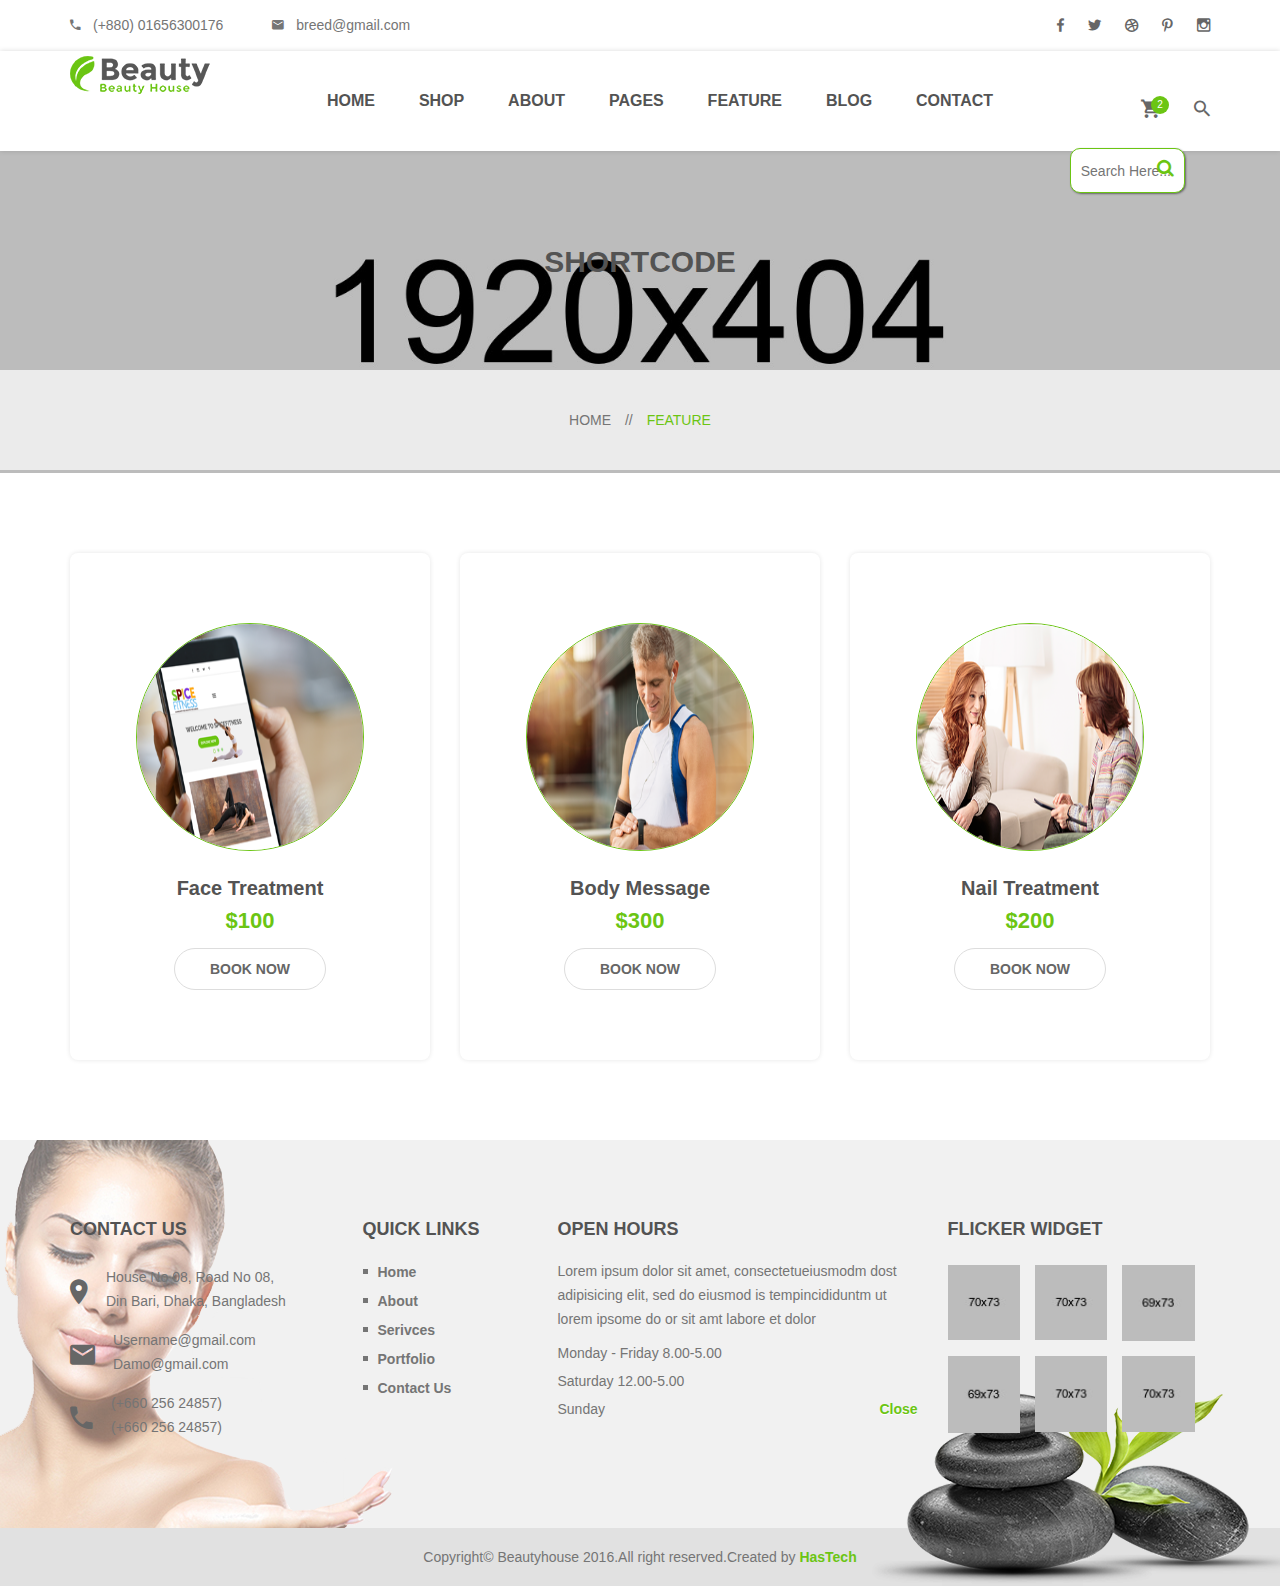
<file: elements-feature.html>
<!doctype html>
<html class="" lang="en">

<head>
    <meta charset="utf-8">
    <meta http-equiv="x-ua-compatible" content="ie=edge">
    <title>Beautyhouse | Feaure</title>
    <meta name="description" content="">
    <meta name="viewport" content="width=device-width, initial-scale=1">
    <!-- Place favicon.ico in the root directory -->
    <link href="images/apple-touch-icon.png" type="images/x-icon" rel="shortcut icon">
    <!-- All css files are included here. -->
    <link rel="stylesheet" href="css/bootstrap.min.css">
    <link rel="stylesheet" href="css/core.css">
    <link rel="stylesheet" href="style.css">
    <link rel="stylesheet" href="css/responsive.css">
    <!-- customizer style css -->
    <link href="#" data-style="styles" rel="stylesheet">
    <!-- Modernizr JS -->
    <script src="js/vendor/modernizr-2.8.3.min.js"></script>
</head>

<body>
    <!--[if lt IE 8]>
        <p class="browserupgrade">You are using an <strong>outdated</strong> browser. Please <a href="http://browsehappy.com/">upgrade your browser</a> to improve your experience.</p>
    <![endif]-->  
    
    <div class="wrapper white-bg">
        <!--header section start-->
        <!--header section start-->
        <div class="header">
            <div class="header-top">
                <div class="container">
                    <div class="row">
                        <div class="col-md-6 col-sm-6 hidden-xs">
                            <div class="header-left">
                                <div class="call-center">
                                    <p><i class="zmdi zmdi-phone"></i>(+880) 01656300176</p>
                                </div>
                                <div class="mail-address">
                                    <p><i class="zmdi zmdi-email"></i>breed@gmail.com</p>
                                </div>
                            </div>
                        </div>
                        <div class="col-md-6 col-sm-6 col-xs-12">
                            <div class="social-icons">
                                <a href="#"><i class="zmdi zmdi-facebook"></i></a>
                                <a href="#"><i class="zmdi zmdi-twitter"></i></a>
                                <a href="#"><i class="zmdi zmdi-dribbble"></i></a>
                                <a href="#"><i class="zmdi zmdi-pinterest"></i></a>
                                <a href="#"><i class="zmdi zmdi-instagram"></i></a>
                            </div>
                        </div>
                    </div>
                </div>
            </div>
            <div class="header-bottom sticky-header">
                <div class="container">
                    <div class="mgea-full-width">
                        <div class="row">
                            <div class="col-md-2 col-sm-6 col-xs-9">
                                <div class="logo">
                                    <a href="index.html"><img src="images/logo/logo.png" alt=""></a>
                                </div>
                            </div>
                            <div class="col-md-8 hidden-sm hidden-xs">
                                <div class="menu">
                                    <nav>
                                        <ul>
                                            <li><a href="index.html">Home</a>
                                                <ul class="dropdown_menu">
                                                    <li><a href="index.html">home page one</a></li>
                                                    <li><a href="index-2.html">home page two</a></li>
                                                    <li><a href="index-3.html">home page three</a></li>
                                                    <li><a href="index-4.html">home page four</a></li>
                                                    <li><a href="index-5.html">home page five</a></li>
                                                    <li><a href="index-box.html">home page six</a></li>
                                                    <li><a href="index-box-fixed.html">home page seven</a></li>
                                                </ul>
                                            </li>
                                            <li class="mega-parent item-2"><a href="shop.html">shop</a>
                                               <ul class="mgea-menu">
                                                    <li class="mega-sub"><a href="#">Column one</a>
                                                        <ul class="mega-sub-item">
                                                            <li><a href="shop.html">shop page</a></li>
                                                            <li><a href="shop.html">shop sidebar</a></li>
                                                            <li><a href="wishlist.html">wishlist</a></li>
                                                            <li><a href="product-details.html">product Details</a></li>
                                                            <li><a href="cart.html">cart</a></li>
                                                        </ul>
                                                    </li>
                                                    <li class="mega-sub"><a href="#">Column two</a>
                                                        <ul class="mega-sub-item">
                                                            <li><a href="checkout.html">checkout</a></li>
                                                            <li><a href="gallery-2.html">Gallery 2</a></li>
                                                            <li><a href="gallery.html">gallery</a></li>
                                                            <li><a href="elements-feature.html">Feature</a></li>
                                                            <li><a href="elements-fun-fact.html">Fun fact</a></li>
                                                        </ul>
                                                    </li>
                                                    <li class="mega-sub"><a href="#">Column Three</a>
                                                      <div class="mega-img">
                                                          <img src="images/product/mega.jpg" alt="">
                                                      </div>  
                                                    </li>
                                                </ul> 
                                            </li>
                                            <li><a href="about-us.html">about</a></li>
                                            <li><a href="#">pages</a>
                                                <ul class="dropdown_menu">
                                                    <li><a href="about-us.html">about us</a></li>
                                                    <li><a href="404.html">404</a></li>
                                                    <li><a href="contact-us.html">contact us</a></li>
                                                    <li><a href="blog.html">Blog</a></li>
                                                    <li><a href="blog-details.html">blog Deatils</a></li>
                                                    <li><a href="gallery-2.html">gallery</a></li>
                                                    <li><a href="shop.html">shop pages</a></li>
                                                </ul>
                                            </li>
                                            <li class="mega-parent"><a href="#">Feature</a>
                                               <ul class="mgea-menu">
                                                    <li class="mega-sub"><a href="#">Column one</a>
                                                        <ul class="mega-sub-item">
                                                            <li><a href="elements-accordion.html">Accordion</a></li>
                                                            <li><a href="elements-tab.html">Tab</a></li>
                                                            <li><a href="elements-table.html">table</a></li>
                                                            <li><a href="elements-progessbar.html">progressbar</a></li>
                                                            <li><a href="elements-alerts.html">Alerts</a></li>
                                                        </ul>
                                                    </li>
                                                    <li class="mega-sub"><a href="#">Column two</a>
                                                        <ul class="mega-sub-item">
                                                            <li><a href="elements-audio.html">Audio</a></li>
                                                            <li><a href="elements-video.html">video</a></li>
                                                            <li><a href="elements-gallery.html">gallery one</a></li>
                                                            <li><a href="gallery-2.html">Gallery two</a></li>
                                                            <li><a href="elements-typhograpy.html">typhogrpahy</a></li>
                                                        </ul>
                                                    </li>
                                                    <li class="mega-sub"><a href="#">Column Three</a>
                                                        <ul class="mega-sub-item">
                                                            <li><a href="elements-testimonial.html">Testimonial</a></li>
                                                            <li><a href="elements-brand.html">brand</a></li>
                                                            <li><a href="elements-team.html">Team</a></li>
                                                            <li><a href="elements-button.html">Button</a></li>
                                                            <li><a href="elements-map.html">map</a></li>
                                                        </ul>
                                                    </li>
                                                    <li class="mega-sub"><a href="#">Column one</a>
                                                        <ul class="mega-sub-item">
                                                            <li><a href="elements-pricing.html">Pricing table</a></li>
                                                            <li><a href="elements-fun-fact.html">Fun fact</a></li>
                                                            <li><a href="elements-feature.html">Features</a></li>
                                                            <li><a href="elements-video-2.html">Video section</a></li>
                                                            <li><a href="elements-no-sticky.html">No sticky</a></li>
                                                        </ul>
                                                    </li>
                                                </ul> 
                                            </li>
                                            <li><a href="blog.html">blog</a></li>
                                            <li><a href="contact-us.html">contact</a></li>
                                        </ul>
                                    </nav>
                                </div>
                            </div>
                            <div class="col-md-2 col-sm-6 col-xs-3">
                                <div class="header-action-box">
                                    <div class="mini-cart" >
                                        <div class="cart-icon">
                                            <a href="#"><i class="zmdi zmdi-shopping-cart"></i></a>
                                            <span>2</span>
                                        </div>
                                        <!-- Mini Cart -->
                                        <div class="mini-cart-box right">
                                            <div class="mini-cart-product fix">
                                                <a href="#" class="image"><img src="images/cart/mini-1.jpg" alt="" /></a>
                                                <div class="content fix">
                                                    <a href="#" class="title">wooden furniture</a>
                                                    <p>Color: Black</p>
                                                    <p>Size: SL</p>
                                                    <button class="remove"><i class="zmdi zmdi-close"></i></button>
                                                </div>
                                            </div>
                                            <div class="mini-cart-product fix">
                                                <a href="#" class="image"><img src="images/cart/mini-1.jpg" alt="" /></a>
                                                <div class="content fix">
                                                    <a href="#" class="title">wooden furniture</a>
                                                    <p>Color: Black</p>
                                                    <p>Size: SL</p>
                                                    <button class="remove"><i class="zmdi zmdi-close"></i></button>
                                                </div>
                                            </div>
                                            <div class="mini-cart-product fix">
                                                <a href="#" class="image"><img src="images/cart/mini-1.jpg" alt="" /></a>
                                                <div class="content fix">
                                                    <a href="#" class="title">wooden furniture</a>
                                                    <p>Color: Black</p>
                                                    <p>Size: SL</p>
                                                    <button class="remove"><i class="zmdi zmdi-close"></i></button>
                                                </div>
                                            </div>
                                            <div class="mini-cart-checkout text-center">
                                                <a href="checkout.html">checkout</a>
                                            </div>
                                        </div>
                                        <!--mini cart end-->
                                    </div>
                                    <div class="search">
                                        <a href="#"><i class="zmdi zmdi-search"></i></a>
                                    </div>
                                </div>
                                <div class="search-box">
                                    <div class="search-form">
                                        <form action="#" id="search-form">
                                            <input type="search" name="search" placeholder="Search here...">
                                            <button type="submit">
                                                <span><i class="fa fa-search"></i></span>
                                            </button>
                                        </form>                                
                                    </div>
                                </div>
                            </div>
                        </div>
                    </div>
                </div>
                <!-- Mobile menu start -->
                <div class="mobile-menu-area hidden-lg hidden-md">
                    <div class="container">
                        <div class="col-md-12">
                            <nav id="dropdown">
                                <ul>
                                    <li><a href="index.html">Home</a>
                                        <ul class="dropdown_menu">
                                            <li><a href="index.html">home page one</a></li>
                                            <li><a href="index-2.html">home page two</a></li>
                                            <li><a href="index-3.html">home page three</a></li>
                                            <li><a href="index-4.html">home page four</a></li>
                                            <li><a href="index-5.html">home page five</a></li>
                                            <li><a href="index-box.html">home page six</a></li>
                                            <li><a href="index-box-fixed.html">home page seven</a></li>
                                        </ul>
                                    </li>
                                    <li><a href="shop.html">shop</a>
                                       <ul class="mgea-menu">
                                            <li class="mega-sub"><a href="#">Column one</a>
                                                <ul class="mega-sub-item">
                                                    <li><a href="shop.html">shop page</a></li>
                                                    <li><a href="shop.html">shop sidebar</a></li>
                                                    <li><a href="wishlist.html">wishlist</a></li>
                                                    <li><a href="product-details.html">product Details</a></li>
                                                    <li><a href="cart.html">cart</a></li>
                                                </ul>
                                            </li>
                                            <li class="mega-sub"><a href="#">Column two</a>
                                                <ul class="mega-sub-item">
                                                    <li><a href="checkout.html">checkout</a></li>
                                                    <li><a href="gallery-2.html">Gallery 2</a></li>
                                                    <li><a href="gallery.html">gallery</a></li>
                                                    <li><a href="elements-feature.html">Feature</a></li>
                                                    <li><a href="elements-fun-fact.html">Fun fact</a></li>
                                                </ul>
                                            </li>
                                        </ul> 
                                    </li>
                                    <li><a href="about-us.html">about</a></li>
                                    <li><a href="#">pages</a>
                                        <ul class="dropdown_menu">
                                            <li><a href="about-us.html">about us</a></li>
                                            <li><a href="404.html">404</a></li>
                                            <li><a href="contact-us.html">contact us</a></li>
                                            <li><a href="blog.html">Blog</a></li>
                                            <li><a href="blog-details.html">blog Deatils</a></li>
                                            <li><a href="gallery-2.html">gallery</a></li>
                                            <li><a href="shop.html">shop pages</a></li>
                                        </ul>
                                    </li>
                                    <li><a href="#">Feature</a>
                                       <ul class="mgea-menu">
                                            <li class="mega-sub"><a href="#">Column one</a>
                                                <ul class="mega-sub-item">
                                                    <li><a href="elements-accordion.html">Accordion</a></li>
                                                    <li><a href="elements-tab.html">Tab</a></li>
                                                    <li><a href="elements-table.html">table</a></li>
                                                    <li><a href="elements-progessbar.html">progressbar</a></li>
                                                    <li><a href="elements-alerts.html">Alerts</a></li>
                                                </ul>
                                            </li>
                                            <li class="mega-sub"><a href="#">Column two</a>
                                                <ul class="mega-sub-item">
                                                    <li><a href="elements-audio.html">Audio</a></li>
                                                    <li><a href="elements-video.html">video</a></li>
                                                    <li><a href="elements-gallery.html">gallery one</a></li>
                                                    <li><a href="gallery-2.html">Gallery two</a></li>
                                                    <li><a href="elements-typhograpy.html">typhogrpahy</a></li>
                                                </ul>
                                            </li>
                                            <li class="mega-sub"><a href="#">Column Three</a>
                                                <ul class="mega-sub-item">
                                                    <li><a href="elements-testimonial.html">Testimonial</a></li>
                                                    <li><a href="elements-brand.html">brand</a></li>
                                                    <li><a href="elements-team.html">Team</a></li>
                                                    <li><a href="elements-button.html">Button</a></li>
                                                    <li><a href="elements-map.html">map</a></li>
                                                </ul>
                                            </li>
                                            <li class="mega-sub"><a href="#">Column one</a>
                                                <ul class="mega-sub-item">
                                                    <li><a href="elements-pricing.html">Pricing table</a></li>
                                                    <li><a href="elements-fun-fact.html">Fun fact</a></li>
                                                    <li><a href="elements-feature.html">Features</a></li>
                                                    <li><a href="elements-video-2.html">Video section</a></li>
                                                    <li><a href="elements-no-sticky.html">No sticky</a></li>
                                                </ul>
                                            </li>
                                        </ul> 
                                    </li>
                                    <li><a href="blog.html">blog</a></li>
                                    <li><a href="contact-us.html">contact</a></li>
                                </ul>
                            </nav>
                        </div>
                    </div>
                </div>
                <!-- Mobile menu end -->
            </div>
         </div>
        <!--header section end-->
        <!--header section end-->
        <!--Breadcrumbs start-->
        <div class="breadcrumbs text-center">
            <div class="container">
                <div class="row">
                    <div class="col-md-12 col-xs-12 col-sm-12">
                        <div class="breadcrumbs-title">
                            <h2>Shortcode</h2>
                        </div>
                    </div>
                </div>
            </div>
            <div class="breadcrumbs-menu">
                <ul>
                    <li><a href="#">hOME <span>//</span></a></li>
                    <li>Feature</li>
                </ul>
            </div>
        </div>
        <!--Breadcrumbs end-->
        
        <!--elements start-->
        <div class="elements our-feature ptb-100">
            <div class="container">
               <div class="row">
                    <div class="col-md-4 col-sm-6 col-xs-12">
                        <div class="single-feature text-center">
                            <div class="feature-img">
                                <img src="images/feature/1.png" alt="">
                            </div>
                            <div class="feature-desc">
                                <h3><a href="#">Face Treatment</a></h3>
                                <p>$100</p>
                                <a href="#">Book now</a>
                            </div>
                        </div>
                    </div>
                    <div class="col-md-4 col-sm-6 col-xs-12">
                        <div class="single-feature text-center">
                            <div class="feature-img">
                                <img src="images/feature/2.png" alt="">
                            </div>
                            <div class="feature-desc">
                                <h3><a href="#">Body message</a></h3>
                                <p>$300</p>
                                <a href="#">Book now</a>
                            </div>
                        </div>
                    </div>
                    <div class="col-md-4 hidden-sm col-xs-12">
                        <div class="single-feature text-center">
                            <div class="feature-img">
                                <img src="images/feature/3.png" alt="">
                            </div>
                            <div class="feature-desc">
                                <h3>Nail Treatment</h3>
                                <p>$200</p>
                                <a href="#">Book now</a>
                            </div>
                        </div>
                    </div>
                </div>
            </div>
        </div>
        <!--elements end-->
        
        <!--footer start-->
        <div class="footer">
            <div class="footer-top ptb-100">
                <div class="container">
                    <div class="row">
                        <div class="col-md-3 col-sm-6 col-xs-12">
                            <div class="single-footer contact">
                                <div class="footer-title">
                                    <h3>Contact us</h3>
                                </div>
                                <div class="contact-action mb-15">
                                    <span><i class="zmdi zmdi-pin"></i></span>
                                    <p>House No 08, Road No 08,<br>Din Bari, Dhaka, Bangladesh</p>
                                </div>
                                <div class="contact-action mb-15">
                                    <span><i class="zmdi zmdi-email"></i></span>
                                    <p>Username@gmail.com<br>Damo@gmail.com</p>
                                </div>
                                <div class="contact-action">
                                    <span>
                                        <i class="zmdi zmdi-phone"></i>
                                    </span>
                                    <p>(+660 256 24857)<br>(+660 256 24857)</p>
                                </div>
                            </div>
                        </div>
                        <div class="col-md-2 col-sm-6 col-xs-12">
                            <div class="single-footer quick-links">
                               <div class="footer-title">
                                    <h3>Quick links</h3>
                                </div>
                                <ul>
                                    <li><a href="#">Home</a></li>
                                    <li><a href="#">about</a></li>
                                    <li><a href="#">serivces</a></li>
                                    <li><a href="#">portfolio</a></li>
                                    <li><a href="#">contact us</a></li>
                                </ul>
                            </div>
                        </div>
                        <div class="col-md-4 col-sm-6 col-xs-12">
                            <div class="single-footer open-hours">
                                <div class="footer-title">
                                    <h3>Open hours</h3>
                                </div>
                                <p>Lorem ipsum dolor sit amet, consectetueiusmodm dost  adipisicing elit, sed do eiusmod is tempincididuntm ut 
lorem ipsome do or sit amt  labore et dolor </p>
                                <ul>
                                    <li>Monday - Friday <span>8.00-5.00</span></li>
                                    <li>Saturday <span>12.00-5.00</span></li>
                                    <li>Sunday <span class="close">close</span></li>
                                </ul>
                            </div>
                        </div>
                        <div class="col-md-3 col-sm-6 col-xs-12">
                            <div class="single-footer widget">
                                <div class="footer-title">
                                    <h3>Flicker widget</h3>
                                </div>
                                <ul>
                                    <li><a href="#"><img src="images/widget/1.jpg" alt=""></a></li>
                                    <li><a href="#"><img src="images/widget/2.jpg" alt=""></a></li>
                                    <li><a href="#"><img src="images/widget/3.jpg" alt=""></a></li>
                                    <li><a href="#"><img src="images/widget/4.jpg" alt=""></a></li>
                                    <li><a href="#"><img src="images/widget/5.jpg" alt=""></a></li>
                                    <li><a href="#"><img src="images/widget/6.jpg" alt=""></a></li>
                                </ul>
                            </div>
                        </div>
                    </div>
                </div>
            </div>
            <div class="footer-bottom text-center">
                <div class="container">
                    <div class="row">
                        <div class="col-md-12 col-sm-12 col-xs-12">
                            <div class="copyright">
                                <p>
                                    Copyright© Beautyhouse 2016.All right reserved.Created by
                                    <a target="_blank" href="http://bootexperts.com">HasTech</a>
                                </p>
                            </div>
                        </div>
                    </div>
                </div>
            </div>
        </div>
        <!--footer end-->
       
    </div>
    
         
   <!-- Placed js at the end of the document so the pages load faster -->

    
    <!-- All js plugins included in this file. -->
    <script src="js/vendor/jquery-1.12.0.min.js"></script>
    <script src="js/bootstrap.min.js"></script>
    <script src="js/jquery.nivo.slider.pack.js"></script>
    <script src="js/owl.carousel.min.js"></script>
    <script src="js/ajax-mail.js"></script>
    <script src="js/jquery.magnific-popup.js"></script>
    <script src="js/jquery.counterup.min.js"></script>
    <script src="js/waypoints.min.js"></script>
    <script src="js/plugins.js"></script>
    <script src="js/main.js"></script>
</body>

</html>
</file>
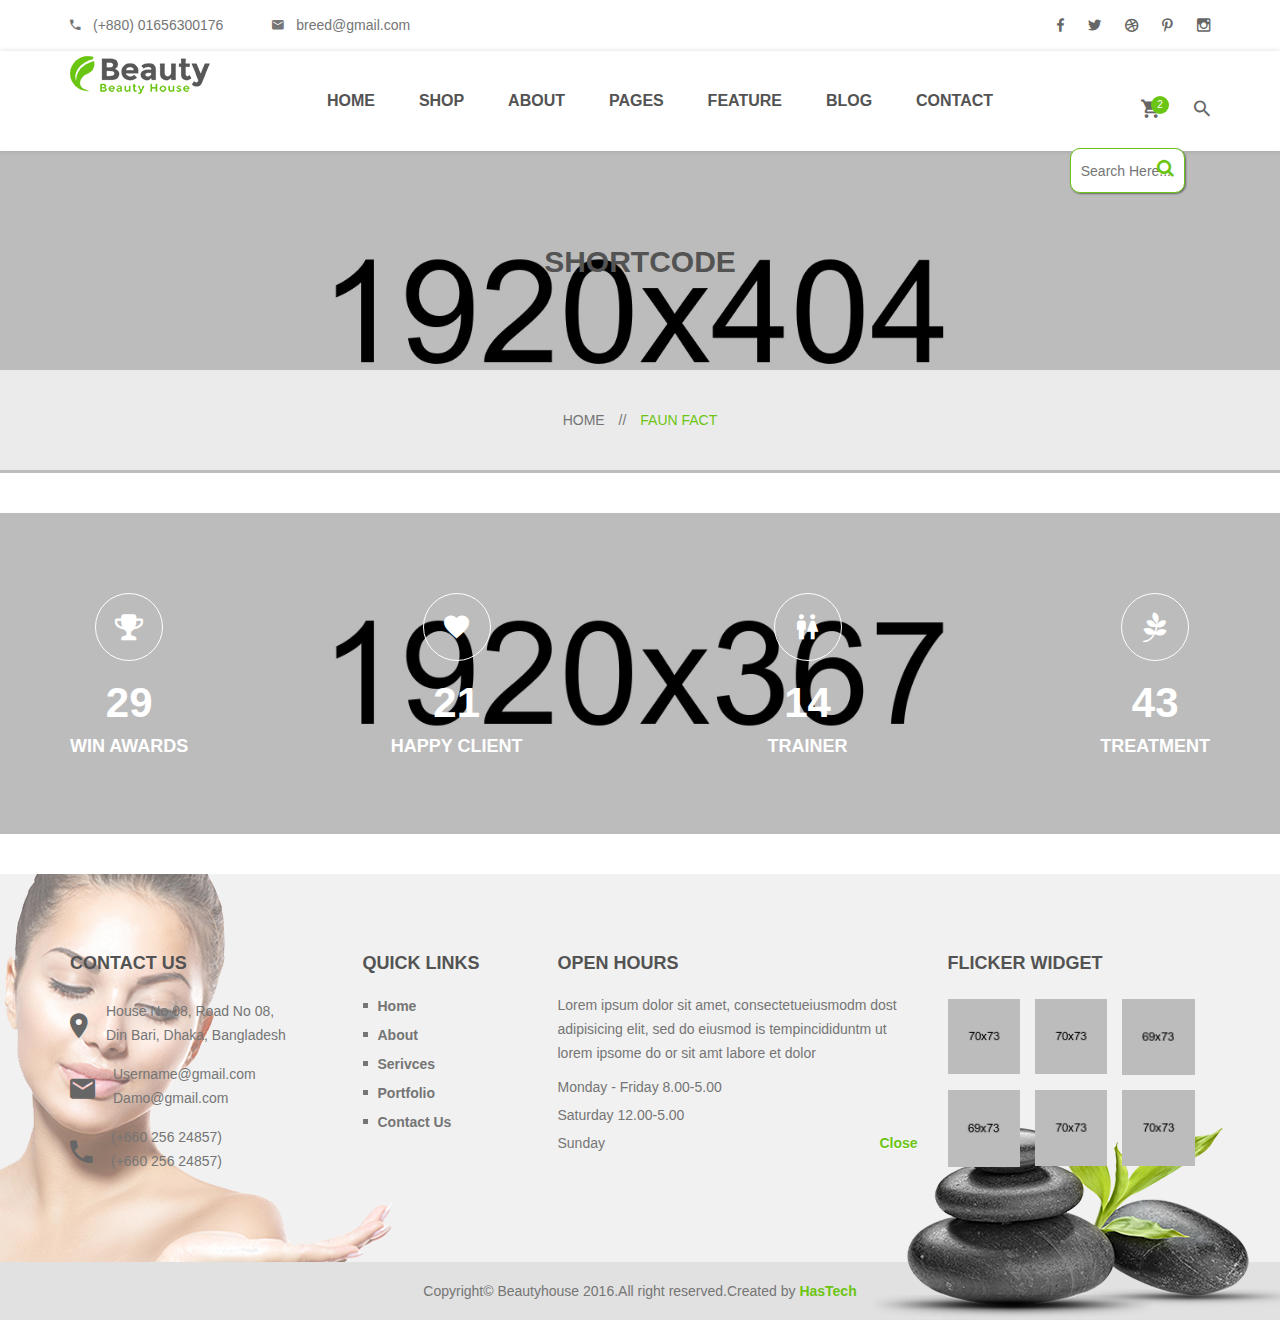
<file: elements-fun-fact.html>
<!doctype html>
<html class="" lang="en">

<head>
    <meta charset="utf-8">
    <meta http-equiv="x-ua-compatible" content="ie=edge">
    <title>Beautyhouse | Faun fac</title>
    <meta name="description" content="">
    <meta name="viewport" content="width=device-width, initial-scale=1">
    <!-- Place favicon.ico in the root directory -->
    <link href="images/apple-touch-icon.png" type="images/x-icon" rel="shortcut icon">
    <!-- All css files are included here. -->
    <link rel="stylesheet" href="css/bootstrap.min.css">
    <link rel="stylesheet" href="css/core.css">
    <link rel="stylesheet" href="style.css">
    <link rel="stylesheet" href="css/responsive.css">
    <!-- customizer style css -->
    <link href="#" data-style="styles" rel="stylesheet">
    <!-- Modernizr JS -->
    <script src="js/vendor/modernizr-2.8.3.min.js"></script>
</head>

<body>
    <!--[if lt IE 8]>
        <p class="browserupgrade">You are using an <strong>outdated</strong> browser. Please <a href="http://browsehappy.com/">upgrade your browser</a> to improve your experience.</p>
    <![endif]-->  
    
    <div class="wrapper white-bg">
        <!--header section start-->
        <!--header section start-->
        <div class="header">
            <div class="header-top">
                <div class="container">
                    <div class="row">
                        <div class="col-md-6 col-sm-6 hidden-xs">
                            <div class="header-left">
                                <div class="call-center">
                                    <p><i class="zmdi zmdi-phone"></i>(+880) 01656300176</p>
                                </div>
                                <div class="mail-address">
                                    <p><i class="zmdi zmdi-email"></i>breed@gmail.com</p>
                                </div>
                            </div>
                        </div>
                        <div class="col-md-6 col-sm-6 col-xs-12">
                            <div class="social-icons">
                                <a href="#"><i class="zmdi zmdi-facebook"></i></a>
                                <a href="#"><i class="zmdi zmdi-twitter"></i></a>
                                <a href="#"><i class="zmdi zmdi-dribbble"></i></a>
                                <a href="#"><i class="zmdi zmdi-pinterest"></i></a>
                                <a href="#"><i class="zmdi zmdi-instagram"></i></a>
                            </div>
                        </div>
                    </div>
                </div>
            </div>
            <div class="header-bottom sticky-header">
                <div class="container">
                    <div class="mgea-full-width">
                        <div class="row">
                            <div class="col-md-2 col-sm-6 col-xs-9">
                                <div class="logo">
                                    <a href="index.html"><img src="images/logo/logo.png" alt=""></a>
                                </div>
                            </div>
                            <div class="col-md-8 hidden-sm hidden-xs">
                                <div class="menu">
                                    <nav>
                                        <ul>
                                            <li><a href="index.html">Home</a>
                                                <ul class="dropdown_menu">
                                                    <li><a href="index.html">home page one</a></li>
                                                    <li><a href="index-2.html">home page two</a></li>
                                                    <li><a href="index-3.html">home page three</a></li>
                                                    <li><a href="index-4.html">home page four</a></li>
                                                    <li><a href="index-5.html">home page five</a></li>
                                                    <li><a href="index-box.html">home page six</a></li>
                                                    <li><a href="index-box-fixed.html">home page seven</a></li>
                                                </ul>
                                            </li>
                                            <li class="mega-parent item-2"><a href="shop.html">shop</a>
                                               <ul class="mgea-menu">
                                                    <li class="mega-sub"><a href="#">Column one</a>
                                                        <ul class="mega-sub-item">
                                                            <li><a href="shop.html">shop page</a></li>
                                                            <li><a href="shop.html">shop sidebar</a></li>
                                                            <li><a href="wishlist.html">wishlist</a></li>
                                                            <li><a href="product-details.html">product Details</a></li>
                                                            <li><a href="cart.html">cart</a></li>
                                                        </ul>
                                                    </li>
                                                    <li class="mega-sub"><a href="#">Column two</a>
                                                        <ul class="mega-sub-item">
                                                            <li><a href="checkout.html">checkout</a></li>
                                                            <li><a href="gallery-2.html">Gallery 2</a></li>
                                                            <li><a href="gallery.html">gallery</a></li>
                                                            <li><a href="elements-feature.html">Feature</a></li>
                                                            <li><a href="elements-fun-fact.html">Fun fact</a></li>
                                                        </ul>
                                                    </li>
                                                    <li class="mega-sub"><a href="#">Column Three</a>
                                                      <div class="mega-img">
                                                          <img src="images/product/mega.jpg" alt="">
                                                      </div>  
                                                    </li>
                                                </ul> 
                                            </li>
                                            <li><a href="about-us.html">about</a></li>
                                            <li><a href="#">pages</a>
                                                <ul class="dropdown_menu">
                                                    <li><a href="about-us.html">about us</a></li>
                                                    <li><a href="404.html">404</a></li>
                                                    <li><a href="contact-us.html">contact us</a></li>
                                                    <li><a href="blog.html">Blog</a></li>
                                                    <li><a href="blog-details.html">blog Deatils</a></li>
                                                    <li><a href="gallery-2.html">gallery</a></li>
                                                    <li><a href="shop.html">shop pages</a></li>
                                                </ul>
                                            </li>
                                            <li class="mega-parent"><a href="#">Feature</a>
                                               <ul class="mgea-menu">
                                                    <li class="mega-sub"><a href="#">Column one</a>
                                                        <ul class="mega-sub-item">
                                                            <li><a href="elements-accordion.html">Accordion</a></li>
                                                            <li><a href="elements-tab.html">Tab</a></li>
                                                            <li><a href="elements-table.html">table</a></li>
                                                            <li><a href="elements-progessbar.html">progressbar</a></li>
                                                            <li><a href="elements-alerts.html">Alerts</a></li>
                                                        </ul>
                                                    </li>
                                                    <li class="mega-sub"><a href="#">Column two</a>
                                                        <ul class="mega-sub-item">
                                                            <li><a href="elements-audio.html">Audio</a></li>
                                                            <li><a href="elements-video.html">video</a></li>
                                                            <li><a href="elements-gallery.html">gallery one</a></li>
                                                            <li><a href="gallery-2.html">Gallery two</a></li>
                                                            <li><a href="elements-typhograpy.html">typhogrpahy</a></li>
                                                        </ul>
                                                    </li>
                                                    <li class="mega-sub"><a href="#">Column Three</a>
                                                        <ul class="mega-sub-item">
                                                            <li><a href="elements-testimonial.html">Testimonial</a></li>
                                                            <li><a href="elements-brand.html">brand</a></li>
                                                            <li><a href="elements-team.html">Team</a></li>
                                                            <li><a href="elements-button.html">Button</a></li>
                                                            <li><a href="elements-map.html">map</a></li>
                                                        </ul>
                                                    </li>
                                                    <li class="mega-sub"><a href="#">Column one</a>
                                                        <ul class="mega-sub-item">
                                                            <li><a href="elements-pricing.html">Pricing table</a></li>
                                                            <li><a href="elements-fun-fact.html">Fun fact</a></li>
                                                            <li><a href="elements-feature.html">Features</a></li>
                                                            <li><a href="elements-video-2.html">Video section</a></li>
                                                            <li><a href="elements-no-sticky.html">No sticky</a></li>
                                                        </ul>
                                                    </li>
                                                </ul> 
                                            </li>
                                            <li><a href="blog.html">blog</a></li>
                                            <li><a href="contact-us.html">contact</a></li>
                                        </ul>
                                    </nav>
                                </div>
                            </div>
                            <div class="col-md-2 col-sm-6 col-xs-3">
                                <div class="header-action-box">
                                    <div class="mini-cart" >
                                        <div class="cart-icon">
                                            <a href="#"><i class="zmdi zmdi-shopping-cart"></i></a>
                                            <span>2</span>
                                        </div>
                                        <!-- Mini Cart -->
                                        <div class="mini-cart-box right">
                                            <div class="mini-cart-product fix">
                                                <a href="#" class="image"><img src="images/cart/mini-1.jpg" alt="" /></a>
                                                <div class="content fix">
                                                    <a href="#" class="title">wooden furniture</a>
                                                    <p>Color: Black</p>
                                                    <p>Size: SL</p>
                                                    <button class="remove"><i class="zmdi zmdi-close"></i></button>
                                                </div>
                                            </div>
                                            <div class="mini-cart-product fix">
                                                <a href="#" class="image"><img src="images/cart/mini-1.jpg" alt="" /></a>
                                                <div class="content fix">
                                                    <a href="#" class="title">wooden furniture</a>
                                                    <p>Color: Black</p>
                                                    <p>Size: SL</p>
                                                    <button class="remove"><i class="zmdi zmdi-close"></i></button>
                                                </div>
                                            </div>
                                            <div class="mini-cart-product fix">
                                                <a href="#" class="image"><img src="images/cart/mini-1.jpg" alt="" /></a>
                                                <div class="content fix">
                                                    <a href="#" class="title">wooden furniture</a>
                                                    <p>Color: Black</p>
                                                    <p>Size: SL</p>
                                                    <button class="remove"><i class="zmdi zmdi-close"></i></button>
                                                </div>
                                            </div>
                                            <div class="mini-cart-checkout text-center">
                                                <a href="checkout.html">checkout</a>
                                            </div>
                                        </div>
                                        <!--mini cart end-->
                                    </div>
                                    <div class="search">
                                        <a href="#"><i class="zmdi zmdi-search"></i></a>
                                    </div>
                                </div>
                                <div class="search-box">
                                    <div class="search-form">
                                        <form action="#" id="search-form">
                                            <input type="search" name="search" placeholder="Search here...">
                                            <button type="submit">
                                                <span><i class="fa fa-search"></i></span>
                                            </button>
                                        </form>                                
                                    </div>
                                </div>
                            </div>
                        </div>
                    </div>
                </div>
                <!-- Mobile menu start -->
                <div class="mobile-menu-area hidden-lg hidden-md">
                    <div class="container">
                        <div class="col-md-12">
                            <nav id="dropdown">
                                <ul>
                                    <li><a href="index.html">Home</a>
                                        <ul class="dropdown_menu">
                                            <li><a href="index.html">home page one</a></li>
                                            <li><a href="index-2.html">home page two</a></li>
                                            <li><a href="index-3.html">home page three</a></li>
                                            <li><a href="index-4.html">home page four</a></li>
                                            <li><a href="index-5.html">home page five</a></li>
                                            <li><a href="index-box.html">home page six</a></li>
                                            <li><a href="index-box-fixed.html">home page seven</a></li>
                                        </ul>
                                    </li>
                                    <li><a href="shop.html">shop</a>
                                       <ul class="mgea-menu">
                                            <li class="mega-sub"><a href="#">Column one</a>
                                                <ul class="mega-sub-item">
                                                    <li><a href="shop.html">shop page</a></li>
                                                    <li><a href="shop.html">shop sidebar</a></li>
                                                    <li><a href="wishlist.html">wishlist</a></li>
                                                    <li><a href="product-details.html">product Details</a></li>
                                                    <li><a href="cart.html">cart</a></li>
                                                </ul>
                                            </li>
                                            <li class="mega-sub"><a href="#">Column two</a>
                                                <ul class="mega-sub-item">
                                                    <li><a href="checkout.html">checkout</a></li>
                                                    <li><a href="gallery-2.html">Gallery 2</a></li>
                                                    <li><a href="gallery.html">gallery</a></li>
                                                    <li><a href="elements-feature.html">Feature</a></li>
                                                    <li><a href="elements-fun-fact.html">Fun fact</a></li>
                                                </ul>
                                            </li>
                                        </ul> 
                                    </li>
                                    <li><a href="about-us.html">about</a></li>
                                    <li><a href="#">pages</a>
                                        <ul class="dropdown_menu">
                                            <li><a href="about-us.html">about us</a></li>
                                            <li><a href="404.html">404</a></li>
                                            <li><a href="contact-us.html">contact us</a></li>
                                            <li><a href="blog.html">Blog</a></li>
                                            <li><a href="blog-details.html">blog Deatils</a></li>
                                            <li><a href="gallery-2.html">gallery</a></li>
                                            <li><a href="shop.html">shop pages</a></li>
                                        </ul>
                                    </li>
                                    <li><a href="#">Feature</a>
                                       <ul class="mgea-menu">
                                            <li class="mega-sub"><a href="#">Column one</a>
                                                <ul class="mega-sub-item">
                                                    <li><a href="elements-accordion.html">Accordion</a></li>
                                                    <li><a href="elements-tab.html">Tab</a></li>
                                                    <li><a href="elements-table.html">table</a></li>
                                                    <li><a href="elements-progessbar.html">progressbar</a></li>
                                                    <li><a href="elements-alerts.html">Alerts</a></li>
                                                </ul>
                                            </li>
                                            <li class="mega-sub"><a href="#">Column two</a>
                                                <ul class="mega-sub-item">
                                                    <li><a href="elements-audio.html">Audio</a></li>
                                                    <li><a href="elements-video.html">video</a></li>
                                                    <li><a href="elements-gallery.html">gallery one</a></li>
                                                    <li><a href="gallery-2.html">Gallery two</a></li>
                                                    <li><a href="elements-typhograpy.html">typhogrpahy</a></li>
                                                </ul>
                                            </li>
                                            <li class="mega-sub"><a href="#">Column Three</a>
                                                <ul class="mega-sub-item">
                                                    <li><a href="elements-testimonial.html">Testimonial</a></li>
                                                    <li><a href="elements-brand.html">brand</a></li>
                                                    <li><a href="elements-team.html">Team</a></li>
                                                    <li><a href="elements-button.html">Button</a></li>
                                                    <li><a href="elements-map.html">map</a></li>
                                                </ul>
                                            </li>
                                            <li class="mega-sub"><a href="#">Column one</a>
                                                <ul class="mega-sub-item">
                                                    <li><a href="elements-pricing.html">Pricing table</a></li>
                                                    <li><a href="elements-fun-fact.html">Fun fact</a></li>
                                                    <li><a href="elements-feature.html">Features</a></li>
                                                    <li><a href="elements-video-2.html">Video section</a></li>
                                                    <li><a href="elements-no-sticky.html">No sticky</a></li>
                                                </ul>
                                            </li>
                                        </ul> 
                                    </li>
                                    <li><a href="blog.html">blog</a></li>
                                    <li><a href="contact-us.html">contact</a></li>
                                </ul>
                            </nav>
                        </div>
                    </div>
                </div>
                <!-- Mobile menu end -->
            </div>
         </div>
        <!--header section end-->
        <!--header section end-->
        <!--Breadcrumbs start-->
        <div class="breadcrumbs text-center">
            <div class="container">
                <div class="row">
                    <div class="col-md-12 col-xs-12 col-sm-12">
                        <div class="breadcrumbs-title">
                            <h2>Shortcode</h2>
                        </div>
                    </div>
                </div>
            </div>
            <div class="breadcrumbs-menu">
                <ul>
                    <li><a href="#">hOME <span>//</span></a></li>
                    <li>Faun fact</li>
                </ul>
            </div>
        </div>
        <!--Breadcrumbs end-->
        
        <!--elements start-->
        <div class="fun-fact text-center ptb-100 mtb-40">
           <div class="container">
                <div class="row">
                    <div class="col-md-3 col-sm-3 col-xs-12">
                        <div class="single-fun-fact float-left">
                            <div class="fun-icon">
                                <a href="#"><i class="fa fa-trophy" aria-hidden="true"></i></a>
                            </div>
                            <p class="counter">200</p>
                            <h5>win awards</h5>
                        </div>
                    </div>
                    <div class="col-md-2 col-sm-3 col-xs-12">
                        <div class="single-fun-fact middle-margin-left">
                            <div class="fun-icon">
                                <a href="#"><i class="zmdi zmdi-favorite"></i></a>
                            </div>
                            <p class="counter">150</p>
                            <h5>Happy client</h5>
                        </div>
                    </div>
                    <div class="col-md-4 col-sm-3 col-xs-12">
                        <div class="single-fun-fact middle-margin">
                            <div class="fun-icon">
                                <a href="#"><i class="zmdi zmdi-male-female"></i></a>
                            </div>
                            <p class="counter">100</p>
                            <h5>trainer</h5>
                        </div>
                    </div>
                    <div class="col-md-3 col-sm-3 col-xs-12">
                        <div class="single-fun-fact float-right">
                            <div class="fun-icon">
                                <a href="#"><i class="fa fa-pagelines" aria-hidden="true"></i></a>
                            </div>
                            <p class="counter">300</p>
                            <h5>Treatment</h5>
                        </div>
                    </div>
                </div>
            </div>
        </div>
        <!--elements end-->
        
        <!--footer start-->
        <div class="footer">
            <div class="footer-top ptb-100">
                <div class="container">
                    <div class="row">
                        <div class="col-md-3 col-sm-6 col-xs-12">
                            <div class="single-footer contact">
                                <div class="footer-title">
                                    <h3>Contact us</h3>
                                </div>
                                <div class="contact-action mb-15">
                                    <span><i class="zmdi zmdi-pin"></i></span>
                                    <p>House No 08, Road No 08,<br>Din Bari, Dhaka, Bangladesh</p>
                                </div>
                                <div class="contact-action mb-15">
                                    <span><i class="zmdi zmdi-email"></i></span>
                                    <p>Username@gmail.com<br>Damo@gmail.com</p>
                                </div>
                                <div class="contact-action">
                                    <span>
                                        <i class="zmdi zmdi-phone"></i>
                                    </span>
                                    <p>(+660 256 24857)<br>(+660 256 24857)</p>
                                </div>
                            </div>
                        </div>
                        <div class="col-md-2 col-sm-6 col-xs-12">
                            <div class="single-footer quick-links">
                               <div class="footer-title">
                                    <h3>Quick links</h3>
                                </div>
                                <ul>
                                    <li><a href="#">Home</a></li>
                                    <li><a href="#">about</a></li>
                                    <li><a href="#">serivces</a></li>
                                    <li><a href="#">portfolio</a></li>
                                    <li><a href="#">contact us</a></li>
                                </ul>
                            </div>
                        </div>
                        <div class="col-md-4 col-sm-6 col-xs-12">
                            <div class="single-footer open-hours">
                                <div class="footer-title">
                                    <h3>Open hours</h3>
                                </div>
                                <p>Lorem ipsum dolor sit amet, consectetueiusmodm dost  adipisicing elit, sed do eiusmod is tempincididuntm ut 
lorem ipsome do or sit amt  labore et dolor </p>
                                <ul>
                                    <li>Monday - Friday <span>8.00-5.00</span></li>
                                    <li>Saturday <span>12.00-5.00</span></li>
                                    <li>Sunday <span class="close">close</span></li>
                                </ul>
                            </div>
                        </div>
                        <div class="col-md-3 col-sm-6 col-xs-12">
                            <div class="single-footer widget">
                                <div class="footer-title">
                                    <h3>Flicker widget</h3>
                                </div>
                                <ul>
                                    <li><a href="#"><img src="images/widget/1.jpg" alt=""></a></li>
                                    <li><a href="#"><img src="images/widget/2.jpg" alt=""></a></li>
                                    <li><a href="#"><img src="images/widget/3.jpg" alt=""></a></li>
                                    <li><a href="#"><img src="images/widget/4.jpg" alt=""></a></li>
                                    <li><a href="#"><img src="images/widget/5.jpg" alt=""></a></li>
                                    <li><a href="#"><img src="images/widget/6.jpg" alt=""></a></li>
                                </ul>
                            </div>
                        </div>
                    </div>
                </div>
            </div>
            <div class="footer-bottom text-center">
                <div class="container">
                    <div class="row">
                        <div class="col-md-12 col-sm-12 col-xs-12">
                            <div class="copyright">
                                <p>
                                    Copyright© Beautyhouse 2016.All right reserved.Created by
                                    <a target="_blank" href="http://bootexperts.com">HasTech</a>
                                </p>
                            </div>
                        </div>
                    </div>
                </div>
            </div>
        </div>
        <!--footer end-->
       
    </div>
    
         
   <!-- Placed js at the end of the document so the pages load faster -->

    
    <!-- All js plugins included in this file. -->
    <script src="js/vendor/jquery-1.12.0.min.js"></script>
    <script src="js/bootstrap.min.js"></script>
    <script src="js/jquery.nivo.slider.pack.js"></script>
    <script src="js/owl.carousel.min.js"></script>
    <script src="js/ajax-mail.js"></script>
    <script src="js/jquery.magnific-popup.js"></script>
    <script src="js/jquery.counterup.min.js"></script>
    <script src="js/waypoints.min.js"></script>
    <script src="js/plugins.js"></script>
    <script src="js/main.js"></script>
</body>

</html>
</file>
<file: css/core.css>
/*------------------------------------------------------------------------------

Template Name: Beautyhouse - Health & Beauty template
Author: HashTech
Version: 1
Design and Developed by:  HashTech

Note: This core style file includes all external plugins css file.

-------------------------------------------------------------------------------*/

@import url("font-awesome.min.css");
@import url("material-design-iconic-font.min.css");
@import url("plugins/animate.css");
@import url("plugins/animated-headlines.css");
@import url("plugins/jquery.mb.YTPlayer.min.css");
@import url("plugins/jquery-ui.min.css");
@import url("plugins/owl.theme.css");
@import url("plugins/owl.carousel.css");
@import url("plugins/owl.transitions.css");
@import url("plugins/meanmenu.min.css");
@import url("plugins/nivo-slider.css");
@import url("plugins/magnific-popup.css");
@import url("default.css");
</file>
<file: style.css>
/*-----------------------------------------------------------------------------------

    Template Name: Beautyhouse - Health & Beauty template
    Template URI: http://hastech.company/
    Description: This is html5 template
    Author: Hastech
    Author URI: http://hastech.company/
    Version: 1.0

-----------------------------------------------------------------------------------
    
    CSS INDEX
    ===================
	
    1. Theme Default CSS
    2. Heade Css here
    03. slider css here
    04. Welcome about css here
    05. fun fact css here
    06. Gallery css here
    06.1 Our gallery 2 css here
    07. Sepecial offer css here
    08. Feature css here
    09. Video section css here
    10. our pricing css here
    11. Testimonial css here
    12. our blog css here 
    13. partner css here
    14. Footer css here
    15. scrollpu css here
    16. About us css here
        16.1 Breadcrumbs css here
        16.2 Our team css here
    17. Pagination css here
    18. Contact us css here
    19. Blog Details css here
        19.1 Blog sidebar css here
    20. Shop page css here
        20.1 shop product css here
        20.2 shop Tab filter css here
    21. Cart page css here
    22. Product Deatils css here
    23. Checkout page css here
    24.Navigation css here
        24.1 Dropdown menu css here
        24.2 Mega menu css here
    25. Sticky css here
    26. Mobile menu css here
    27. All elements css code here
        27.1 Accordion css
        27.2 Tab css
        27.3 Progress bar css
        27.4 Button css
    28. Home owl slider css
    29. Home Animated text css
    30. Home video css
    31. 404 page css here

-----------------------------------------------------------------------------------*/


/*========================
   1. Theme Default CSS
=======================*/

@import url('https://fonts.googleapis.com/css?family=Lato:300,400,400i,700|Raleway:300,300i,400,500,600,700|Montserrat:400,700');

img{max-width: 100%}

.divider-line {
  background: #6bc513 none repeat scroll 0 0;
  height: 1px;
  width: 50%;
  margin: 0 auto;
}

/*************************************
         Custom-content all   
 **************************************/
.boxed-layout .wrapper {
  box-shadow: -3px 0 50px -2px rgba(0, 0, 0, 0.14);
  margin: auto;
  position: relative;
  width: 1500px;
}
.boxed-layout .sticky {
    left: 0;
    right: 0;
    width: 1500px;
}
.boxed-layout.fixed {
  margin: 40px 0;
}
.pattern-fixed.pattern {
  background: url("images/bg/pattern.png") repeat fixed 0 0;
}
.boxed-layout.fixed {
  margin: 40px 0;
}
/*------------------
	2.  Heade Css here
--------------*/
.call-center, .mail-address {
    display: inline-block;
}
.call-center p, .mail-address p {
    color: #757575;
    line-height: 17px;
    margin-bottom: 0;
}
.call-center p i, .mail-address p i {
    margin-right: 12px;
}
.mail-address {
    margin-left: 45px;
}
.social-icons {
    text-align: right;
}
.social-icons > a {
    color: #666;
    font-size: 16px;
    margin-right: 20px;
}
.social-icons a:last-child {
    margin-right: 0;
}
.header-top {
  padding: 17px 0;
}
.menu ul li {
    display: inline-block;
    padding-left: 40px;
    position: relative
}
.menu ul li a {
  color: #535353;
  display: block;
  font-size: 16px;
  font-weight: bold;
  padding: 42px 0;
  text-transform: uppercase;
}
.menu ul li a.active {color: #6bc513;}
.menu {
    text-align: center;
}

.header-action-box {
    text-align: right;
}
.mini-cart, .search {
  display: inline-block;
  padding: 47px 0;
}
.cart-icon a, .search > a {
    color: #666;
    font-size: 22px;
}
.mini-cart {
    margin-right: 31px;
}
.cart-icon {
    position: relative;
}
.cart-icon span {
  background: #6bc513 none repeat scroll 0 0;
  border-radius: 50%;
  color: #fff;
  display: inline-block;
  font-size: 10px;
  font-weight: 500;
  height: 18px;
  line-height: 18px;
  pointer-events: none;
  position: absolute;
  right: -10px;
  text-align: center;
  top: -2px;
  width: 18px;
}
.header-bottom {
  box-shadow: 0 0 5px rgba(0, 0, 0, 0.15);
  z-index: 999;
  position: relative;
  height:100px;
}
.search-box {width:100%; 
  height: 0;
  margin:-20px auto 0 auto;
  position: relative;
  z-index: 9;
}
.search-form {
    position: relative;
    width: 70%;
    margin: 0 auto;
}
.search-form button {
    background: rgba(0, 0, 0, 0) none repeat scroll 0 0;
    border: medium none;
    color: #6bc513;
    font-size: 18px;
    position: absolute;
    right: 5px;
    top: 10px;
}
.search-form input {
    background: #fff none repeat scroll 0 0;
    border: 1px solid #6bc513;
    color: #666;
    text-transform: capitalize;
    border-radius: 10px;
    box-shadow: 1px 1px 2px #666;
    width: 100%;
}
.search-box.open {
    height: 50px;
}
/*mini cart box*/
.mini-cart-box {
  background-color: #fff;
  box-shadow: 0 2px 3px rgba(0, 0, 0, 0.2);
  margin-top: 20px;
  opacity: 0;
  -ms-filter: "progid:DXImageTransform.Microsoft.Alpha(Opacity=0)";
  padding: 17px 16px;
  position: absolute;
  right: 0;
  text-align: left;
  top: 100%;
  -webkit-transition: all 0.3s ease 0s;
  transition: all 0.3s ease 0s;
  visibility: hidden;
  width: 250px;
  z-index: 999999 !important;
}
.mini-cart-product .image {
  border: 1px solid #f1f1f1;
  display: block;
  float: left;
  margin-right: 14px;
  width: 55px;
}
.mini-cart-product .content .title {
  color: #535353;
  font-size: 12px;
  font-weight: 600;
  line-height: 24px;
  text-transform: uppercase;
  -webkit-transition: all 0.3s ease 0s;
  transition: all 0.3s ease 0s;
}
.mini-cart-product .content .title:hover {
  color: #6bc513;
}
.mini-cart-product .content .remove {
  background-color: #ececec;
  border: medium none;
  border-radius: 3px;
  color: #333333;
  height: 20px;
  line-height: 20px;
  padding: 0;
  position: absolute;
  right: 0;
  top: 22px;
  -webkit-transition: all 0.3s ease 0s;
  transition: all 0.3s ease 0s;
  width: 20px;
  z-index: 3;
}
.mini-cart-product .content {
  position: relative;
}
.mini-cart-product .content p {
  color: #555;
  font-size: 12px;
  line-height: 17px;
  margin: 0;
}
.mini-cart-product {
  margin-bottom: 15px;
}
.mini-cart-checkout {
  border-top: 1px solid #eeeeee;
  padding-top: 20px;
}
.mini-cart-checkout a {
  background-color: #6bc513;
  color: #fff;
  display: inline-block;
  font-size: 12px;
  font-weight: 600;
  line-height: 25px;
  padding: 4px 17px;
  text-transform: uppercase;
  -webkit-transition: all 0.3s ease 0s;
  transition: all 0.3s ease 0s;
}
.mini-cart-checkout a:hover {
  background-color: #555;
  color: #fff
}
.mini-cart:hover .mini-cart-box {
  margin-top: 0;
  opacity: 1;
  -ms-filter: "progid:DXImageTransform.Microsoft.Alpha(Opacity=100)";
  visibility: visible;
  z-index: 999;
}
/*-------------------
    03. slider css here
-----------------------*/
.slider-container .nivo-controlNav {
  bottom: 115px;
  padding: 0;
  position: absolute;
  width: 100%;
  z-index: 99999;
}
.slider-container {
  position: relative;
  z-index: 9;
}
.slider-text-table {
    display: table;
    height: 100%;
    width: 100%;
}
.slider-text-tablecell {
    display: table-cell;
    text-align: center;
    vertical-align: middle;
}
.slide1-text {
  margin-top: -60px;
}
.title-1 h1 {
    color: #535353;
    font-size: 50px;
    font-weight: bold;
    line-height: 48px;
    margin-bottom: 0;
	margin-left: 0;
    text-transform: uppercase;
}
.nivo-caption p {
  padding: 5px;
  margin-left:0;
}
.explore-now a {
  background: #6bc513 none repeat scroll 0 0;
  border: 2px solid transparent;
  border-radius: 30px;
  color: #fff;
  display: inline-block !important;
  font-weight: 600;
  margin-top: 20px;
  padding: 16px 30px;
  text-transform: uppercase;
  margin-left:0;
}
.explore-now a:hover {
  background: none;
  border: 2px solid #6bc513;
  color: #6bc513
}
.nivo-controlNav a {
  background-color: rgba(92, 197, 57, 0.6);
  border: 2px solid transparent;
  border-radius: 100%;
  cursor: pointer;
  display: inline-block;
  height: 14px;
  line-height: 14px;
  margin: 0 10px;
  position: relative;
  text-indent: -9999px;
  -webkit-transition: all 0.4s ease 0s;
  transition: all 0.4s ease 0s;
  width: 14px;
}
.nivo-controlNav a:hover,.nivo-controlNav a.active {
  background-color: #fff;
  border-color: #6bc513;
}
.nivo-controlNav a.active {
  width: 16px;
  height: 16px;
}
/*-------------------
    04. Welcome about css here
--------------------*/
.welcome-about {
  padding-bottom: 100px;
  padding-top: 90px;
}

.about-desc h6 {
    color: #7a7a7a;
    font-weight: 600;
    margin-bottom: 6px;
}

.about-desc h2 {
  color: #63A340;
  display: inline-block;
  font-size: 30px;
  line-height: 21px;
  margin-bottom: 52px;
  position: relative;
  text-transform: uppercase;
}
.about-desc h2:before {
  background: #6bc513 none repeat scroll 0 0;
  bottom: -30px;
  content: "";
  height: 1px;
  left: 0;
  margin-left:0;
  position: absolute;
  width: 136px;
}
.about-desc > a {
  border: 1px solid #6bc513;
  border-radius: 25px;
  display: inline-block;
  font-weight: 600;
  margin-top: 7px;
  padding: 14px 35px;
  text-transform: uppercase;
}
.about-desc > a:hover {
    background: #6bc513;
    color: #fff
}
.about-desc p.text-2 {
  margin: 24px 0;
}
.about-img {
  border-right: 1px solid #ddd;
}
/*--------------------------
    05. fun fact css here
--------------------*/
.fun-fact {
    background: url(images/bg/1.jpg)no-repeat scroll center center;
    background-size: cover;
}
.fun-icon a {
  border: 1px solid #fff;
  border-radius: 50%;
  color: #fff;
  display: inline-block;
  font-size: 30px;
  height: 68px;
  line-height: 68px;
  width: 68px;
}
.fun-icon a:hover {
  background: #fff none repeat scroll 0 0;
}
.single-fun-fact.middle-margin {
    float: right;
    margin-right: 70px;
}
.single-fun-fact.middle-margin-left {
    float: right;
    margin-right: 5px;
}
.single-fun-fact p {
    color: #fff;
    font-size: 42px;
    font-weight: bold;
}
.single-fun-fact h5 {
  color: #fff;
  display: inline-block;
  line-height: 16px;
  margin-bottom: 0;
  margin-top: 8px;
  text-transform: uppercase;
}
.fun-icon {
    margin-bottom: 30px;
}
/*----------------
    06. Gallery css here
----------------*/
.section-title h2 {
  color: #63A340;
  display: inline-block;
  font-size: 30px;
  line-height: 21px;
  margin-bottom: 52px;
  position: relative;
  text-transform: uppercase;
}
.section-title h2:before {
  background: #6bc513 none repeat scroll 0 0;
  bottom: -30px;
  content: "";
  height: 1px;
  left: 50%;
  margin-left: -68px;
  position: absolute;
  width: 136px;
}
.section-title.text-center > p {
  margin-bottom: 0;
}
.section-title h2:after {
    background: #fff none repeat scroll 0 0;
    bottom: -43px;
    color: #6bc513;
    content: "";
    font-family: FontAwesome;
    left: 50%;
    margin-left: -16px;
    padding: 0 5px;
    position: absolute;
}
.section-title.bg_grey h2:after {
  background: #f1f1f1 none repeat scroll 0 0;
}
.gallery-tab-menu {
  margin-bottom: 53px;
}
.gallery-tab-menu ul li {
    display: inline-block;
    margin-left: 35px;
    padding: 20px 0;
}
.gallery-tab-menu ul li a,.gallery-tab-menu.isotope-menu ul li {
    color: #535353;
    font-weight: 600;
    text-transform: uppercase;
}
.gallery-tab-menu ul li.active a,.gallery-tab-menu.isotope-menu ul li.active{
  color: #6bc513
}
.gallery-tab-menu ul li:first-child {
    margin-left: 0;
}
.gallery-tab-menu ul {
  box-shadow: 0 0 10px rgba(0, 0, 0, 0.1);
  display: inline-block;
  padding: 0 40px;
}
.section-title {
  margin-bottom: 55px;
}
.single-gallery {
  float: left;
  overflow: hidden;
  padding: 7px;
  position: relative;
  width: 20%;
}
.tab-pane .single-gallery {
  width: 100%;
}
.gallery-img a {
  background: #6bc513 none repeat scroll 0 0;
  border-radius: 50%;
  color: #fff;
  display: inline-block;
  font-size: 35px;
  height: 60px;
  left: 50%;
  line-height: 60px;
  margin-left: -30px;
  text-align: center;
  top: 50%;
  -webkit-transform: translateY(200%);
          transform: translateY(200%);
  width: 60px;
  z-index: 99;
}
.gallery-img a:hover{color: #fff}
.gallery-img a,.gallery-img:before {
  opacity: 0;
  -ms-filter: "progid:DXImageTransform.Microsoft.Alpha(Opacity=0)";
  position: absolute;
  -webkit-transition-duration: 0.3s;
          transition-duration: 0.3s;
  visibility: hidden;
}
.gallery-img:before {
  background: rgba(255, 255, 255, 0.6) none repeat scroll 0 0;
  bottom: 15px;
  content: "";
  left: 15px;
  right: 15px;
  top: 15px;
  -webkit-transform: translateY(-100%);
          transform: translateY(-100%);
  -webkit-transform-origin: 0 0 0;
          transform-origin: 0 0 0;
  z-index: 9;
}
.single-gallery:hover .gallery-img:before{
  -webkit-transform: translateY(0);
          transform: translateY(0);
}
.single-gallery:hover .gallery-img:before,.single-gallery:hover .gallery-img a{
  opacity: 1;
  -ms-filter: "progid:DXImageTransform.Microsoft.Alpha(Opacity=100)";
  visibility: visible;
}
.single-gallery:hover .gallery-img a {
  -webkit-transform: translateY(-50%);
          transform: translateY(-50%);
}
.single-gallery:hover img {
    -webkit-transform: scale(1.05);
            transform: scale(1.05);
}
.single-gallery img {
    -webkit-transition-duration: 0.3s;
            transition-duration: 0.3s;
}
.owl_pagination.owl-theme .owl-controls .owl-page span,.home-slider-list.owl-carousel .owl-controls .owl-page span {
  background: rgba(92, 197, 57, 0.6) none repeat scroll 0 0;
  height: 14px;
  margin: 0 4px;
  opacity: 1;
  -ms-filter: "progid:DXImageTransform.Microsoft.Alpha(Opacity=100)";
  width: 14px;
}
.owl_pagination.owl-theme .owl-controls .owl-page.active span,.home-slider-list.owl-carousel .owl-controls .owl-page.active span {
  background: rgba(0, 0, 0, 0) none repeat scroll 0 0;
  border: 3px solid #6bc513;
  height: 16px;
  width: 16px;
}
.single-gallery-list.owl-theme .owl-controls {
  margin-top: 50px;
  text-align: center;
}
.gallery-pages .single-gallery {
  margin-bottom: 30px;
  padding: 7px;
}
/*--------------
    06.1 Our gallery 2 css here
--------------*/
.gallery-isotope-section .single-gallery {
  margin-bottom: 30px;
  padding: 0;
  width: 100%;
  border: 10px solid #f1f1f1;
}
.gallery-isotope-section .single-gallery:hover img {
  -webkit-transform: inherit;
          transform: inherit;
}
.gallery-tab-menu.isotope-menu ul li{cursor: pointer;}
.galllery.item2 {
  padding: 100px 0 70px;
}

/*---------------
    07. Sepecial offer css here
-----------*/
.special-offer {
  background: rgba(0, 0, 0, 0) url("images/common/offer-bg.jpg") no-repeat scroll center center / cover ;
  padding: 139px 0 176px;
  position: relative;
}
.offer-apoinment a {
  background: #fff none repeat scroll 0 0;
  border-radius: 20px;
  color: #535353;
  display: inline-block;
  font-weight: 600;
  padding: 14px 38px;
  text-transform: capitalize;
}
.special-offer .section-title {
  margin-bottom: 33px;
}
/*-----------
    08. Feature css here
---------------*/
.feature-img img {
  border: 1px solid #6bc513;
  border-radius: 50%;
  height: 228px;
  -webkit-transition: all 0.5s ease 0s;
  transition: all 0.5s ease 0s;
  width: 228px;
}
.single-feature {
    border-radius: 8px;
    box-shadow: 0 0 5px rgba(0, 0, 0, 0.1);
    padding: 70px 0;
}
.single-feature:hover img {
  -webkit-transform: scale(1.07);
          transform: scale(1.07);
}
.feature-desc h3 a {
  font-weight: bold;
}
.feature-desc > h3 {
    color: #535353;
    font-size: 20px;
    text-transform: capitalize;
}
.feature-desc {
    margin-top: 26px;
}
.feature-desc > p {
    color: #6bc513;
    font-size: 22px;
    font-weight: bold;
}
.feature-desc > a {
  border: 1px solid #ddd;
  border-radius: 30px;
  color: #666666;
  display: inline-block;
  font-weight: bold;
  padding: 13px 35px;
  text-transform: uppercase;
}
.feature-desc > a:hover {
    background: #6bc513 none repeat scroll 0 0;
    border-color: #6bc513;
    color: #fff;
}
/*-----------------
    09. Video section css here
------------------*/
.video-section{
  background: url(images/common/video-bg.jpg)no-repeat scroll center center;
  background-size: cover;
  padding: 190px 0;
  position: relative;
}
.video-section .bg-overlay{
  position: absolute;
  background: #000;
  width: 100%;
  height: 100%;
  opacity: 0.7;
  -ms-filter: "progid:DXImageTransform.Microsoft.Alpha(Opacity=70)";
  top: 0;
  left: 0;
}
.video-icon > a {
  border: 6px solid #fff;
  border-radius: 50%;
  color: #fff;
  display: inline-block;
  font-size: 36px;
  height: 60px;
  line-height: 50px;
  margin-bottom: 38px;
  text-align: center;
  width: 60px;
}
.video-icon > a:hover {
  color: #6bc513;
  border-color: #6bc513;
}
.video-section-inner > h2 {
  color: #fff;
  font-size: 30px;
  line-height: 23px;
  margin-bottom: 0;
  text-transform: uppercase;
}
.mfp-wrap.mfp-close-btn-in.mfp-auto-cursor.mfp-fade.mfp-ready {
    z-index: 9999999999;
}
.mfp-bg.mfp-fade.mfp-ready {
    z-index: 999999999;
}
/*---------------------
    10. our pricing css here
----------------------*/
.pricing-title > h3 {
    border-bottom: 1px solid #6bc513;
    color: #696969;
    display: inline-block;
    font-size: 22px;
    margin-bottom: 33px;
    padding-bottom: 20px;
    position: relative;
    text-transform: uppercase;
}
.pricing-title > h3:hover {
}
.pricing-title > h3:before {
    background-color: #fff;
    bottom: -12px;
    color: #6bc513;
    content: "";
    font-family: FontAwesome;
    left: 50%;
    margin-left: -17px;
    padding: 0 6px;
    position: absolute;
}
.pricing-desc > h2 {
  color: #666666;
  display: inline-block;
  font-family: "Montserrat",sans-serif;
  font-size: 55px;
  font-weight: 400;
  line-height: 27px;
  margin-bottom: 5px;
  margin-left: -50px;
  position: relative;
}
.pricing-desc > h2 span.currency {
  font-size: 22px;
  left: -19px;
  position: absolute;
  top: -10px;
  font-weight: bold;
}
.pricing-desc > h2 span.date {
  bottom: -7px;
  font-size: 22px;
  position: absolute;
  font-family: "Raleway",sans-serif;
  font-weight: bold;
}
.pricing-desc > ul {
    margin-top: 28px;
}
.pricing-desc ul li {
    color: #757575;
    font-family: "Raleway",sans-serif;
    font-size: 16px;
    font-weight: 500;
    margin-bottom: 20px;
}
.pricing-desc ul li:last-child {
    margin-bottom: 0;
}
.pricing-table {
  box-shadow: 0 0 8px rgba(0, 0, 0, 0.15);
  margin-bottom: 25px;
  padding: 56px 0 59px;
  position: relative;
  z-index: 99;
}
.book-now > a {
    background: #fff none repeat scroll 0 0;
    border: 1px solid #ddd;
    border-radius: 22px;
    color: #666666;
    display: inline-block;
    font-weight: bold;
    padding: 13px 35px;
    text-transform: uppercase;
}
.pricing-desc .book-now {
    bottom: -20px;
    position: absolute;
    width: 100%;
}
.pricing-table:before {
  background: rgba(0, 0, 0, 0) url("images/common/pricing-1.png") no-repeat scroll right bottom;
  bottom: 0;
  content: "";
  height: 100%;
  position: absolute;
  right: 0;
  -webkit-transition-duration: 0.3s;
          transition-duration: 0.3s;
  width: 100%;
  z-index: -9;
}
.pricing-table:hover {
  background: rgba(0, 0, 0, 0) url("images/common/pricing-2.png") no-repeat scroll -150px 0;
  -webkit-transition-duration: 0.3s;
          transition-duration: 0.3s;
}
.pricing-table:hover:before {
  opacity: 0;
  -ms-filter: "progid:DXImageTransform.Microsoft.Alpha(Opacity=0)";
}
.pricing-table:hover .pricing-desc > h2 {
  color: #6bc513
}
.pricing-table:hover .book-now > a {
  background: #6bc513;
  color: #fff;
  border-color: #6bc513;
}
/*-------------------
    11. Testimonial css here
------------------------*/
.testimonial {
  background: #f1f1f1 url(images/common/test-bg-1.png)no-repeat scroll left bottom;
}                   
.testimonial .bg-img {
  padding: 100px 0;
  background: url(images/common/test-bg-2.png)no-repeat scroll right center;
}
.single-testimonial p {
    font-style: italic;
    margin-top: -6px;
}
.single-testimonial > p i {
    color: #6bc513;
    font-size: 30px;
}
.single-testimonial > h3 {
  color: #6bc513;
  font-weight: 600;
  margin-top: 20px;
  text-transform: uppercase;
  margin: 0;
}
.single-testimonial p.title {
  font-style: normal;
  margin: 0;
}
/*-------------------
   12. our blog css here 
------------------*/
.blog-img {
    float: left;
    width: 36%;
    position: relative;
}
.blog-desc {
  -moz-border-bottom-colors: none;
  -moz-border-left-colors: none;
  -moz-border-right-colors: none;
  -moz-border-top-colors: none;
  border-color: #ddd #ddd #ddd transparent;
  -o-border-image: none;
     border-image: none;
  border-style: solid;
  border-width: 1px;
  float: left;
  margin-top: 2px;
  padding: 36px 0 36px 30px;
  width: 64%;
}
.blog-img > a {
    display: block;
}
.blog-title > h6 {
    color: #535353;
    text-transform: uppercase;
}
.blog-title > h6 a {
    font-weight: bold;
}
.blog-desc a.read-more {
    font-family: "Lato",sans-serif;
    font-weight: 600;
}
.blog-desc a.read-more:hover {
    color: #535353
}
.blog-publish {
    float: left;
}
.blog-publish,.blog-action-box,.blog-action-box li  {
    display: inline-block;
}
.blog-action-box {
    float: right;
}
.blog-action-box li {
    margin-right: 20px;
}
.blog-bottom-action {
    box-shadow: 0 1px 3px rgba(0, 0, 0, 0.2);
    overflow: hidden;
    padding: 18px 30px;
}
.blog-publish > p {
    color: #999999;
    line-height: 14px;
    margin-bottom: 0;
}
.blog-action-box li a {
    color: #999999;
    font-family: "Lato",sans-serif;
    font-weight: 400;
}
.blog-action-box li a i {
    color: #666;
    margin-right: 7px;
}
.blog-action-box li:last-child {
    margin-right: 0;
}
.blog-action-box li a:hover {
    color: #6bc513;
}
.blog-pages .single-blog {
  margin-bottom: 30px;
}
.blog-img img {
  width: 100%;
}
/*--------------
    13. partner css here
-------------*/
.single-partner img{
    -webkit-filter: grayscale(100%);
    -mz-filter: grayscale(100%);
    -o-filter: grayscale(100%);
       filter: url('data:image/svg+xml;charset=utf-8,<svg xmlns="http://www.w3.org/2000/svg"><filter id="filter"><feColorMatrix type="matrix" color-interpolation-filters="sRGB" values="0.2126 0.7152 0.0722 0 0 0.2126 0.7152 0.0722 0 0 0.2126 0.7152 0.0722 0 0 0 0 0 1 0" /></filter></svg>#filter');
       filter: grayscale(100%);
    
}
.single-partner img:hover{
    -webkit-filter: none;
    -mz-filter: none;
    -o-filter: none;
       filter: none;
    
}
.our-partner{
   padding: 100px 0;
}
/*------------
  14. Footer css here
--------------*/
.single-footer.widget ul li {
  float: left;
  width: 33.33%;
}
.footer-top {
    background: #f1f1f1 url(images/common/f-bg-1.png)no-repeat scroll left center;
}
.footer {
   position: relative;
}
.footer:before {
    background: url(images/common/f-bg-2.png)no-repeat scroll right bottom;
    width: 100%;
    height: 100%;
    content: "";
    right: 0;
    bottom: 0;
    position: absolute;
}
.footer-bottom {
    background: #e1e1e1 none repeat scroll 0 0;
}
.footer-title > h3 {
    color: #535353;
    font-size: 18px;
    margin-bottom: 25px;
    text-transform: uppercase;
}
.single-footer.open-hours > p {
    margin-top: -6px;
}
.contact-action > p {
  display: inline-block;
  margin-bottom: 0;
  margin-left: 18px;
}
.contact-action span {
  color: #666;
  display: inline-block;
  float: left;
  font-size: 30px;
  margin-top: 12px;
}

.contact-action span {
    color: #666;
    display: inline-block;
    float: left;
    font-size: 30px;
    margin-top: 12px;
}
.single-footer.quick-links li {
    display: block;
    margin-bottom: 15px;
    padding-left: 15px;
    position: relative;
}
.single-footer ul li a {
    color: #757575;
    text-transform: capitalize;
}
.single-footer.quick-links li:last-child {
    margin-bottom: 0;
}
.single-footer.quick-links li:before {
    background: #757575 none repeat scroll 0 0;
    content: "";
    height: 5px;
    left: 0;
    position: absolute;
    top: 4px;
    width: 5px;
}
.single-footer.quick-links li:hover a {
    color: #6bc513;
}
.single-footer.quick-links li:hover:before {
    background: #6bc513 none repeat scroll 0 0;
}

.single-footer.open-hours li {
    color: #757575;
    font-weight: 400;
    margin-bottom: 14px;
}
.single-footer.open-hours li:last-child {
    margin-bottom: 0;
}
.single-footer.open-hours li span.close {
    color: #6bc513;
    font-size: 14px;
    opacity: 1;
    -ms-filter: "progid:DXImageTransform.Microsoft.Alpha(Opacity=100)";
    text-transform: capitalize;
}
.copyright > p {
    margin-bottom: 0;
}
.copyright {
    padding: 17px 0;
}
.copyright a:hover{text-decoration: underline}

.single-footer.widget ul li img {
    width: 100%;
}
.single-footer.widget ul li {
    padding-bottom: 15px;
    padding-right: 15px;
}
.single-footer.widget li a {
    display: block;
    position: relative;
}
.single-footer.widget li a:before {
    background: rgba(107, 197, 19, 0.7) none repeat scroll 0 0;
    content: "";
    height: 100%;
    left: 0;
    opacity: 0;
    -ms-filter: "progid:DXImageTransform.Microsoft.Alpha(Opacity=0)";
    position: absolute;
    -webkit-transform: scale(0.4);
            transform: scale(0.4);
    -webkit-transition-duration: 0.3s;
            transition-duration: 0.3s;
    visibility: hidden;
    width: 100%;
}
.single-footer.widget li a:after {
    color: #fff;
    content: "";
    font-family: FontAwesome;
    left: 0;
    opacity: 0;
    -ms-filter: "progid:DXImageTransform.Microsoft.Alpha(Opacity=0)";
    position: absolute;
    right: 0;
    text-align: center;
    top: 50%;
    -webkit-transform: translateY(-50%);
            transform: translateY(-50%);
    visibility: hidden;
}
.single-footer.widget li a:hover:before {
    opacity: 1;
    -ms-filter: "progid:DXImageTransform.Microsoft.Alpha(Opacity=100)";
    -webkit-transform: scale(1);
            transform: scale(1);
    visibility: visible;
}
.single-footer.widget li a:hover:after {
    opacity: 1;
    -ms-filter: "progid:DXImageTransform.Microsoft.Alpha(Opacity=100)";
    visibility: visible;
}
/*--------------------
    15. scrollpu css here
----------------------*/
#scrollUp {
    background: #6bc513;
    bottom: 45px;
    color: #ffffff;
    cursor: pointer;
    display: none;
    font-size: 28px;
    height: 40px;
    line-height: 37px;
    position: fixed;
    right: 30px;
    text-align: center;
    -webkit-transform: rotate(45deg);
            transform: rotate(45deg);
    width: 40px;
    z-index: 9999;
}
#scrollUp i {
    -webkit-transform: rotate(-45deg);
            transform: rotate(-45deg);
}
#scrollUp:hover {
    background: #757575 none repeat scroll 0 0;
}
/*------------------------
    16. About us css here
---------------*/
/*------------------------
    16.1 Breadcrumbs css here
---------------*/
.breadcrumbs {
  background: rgba(0, 0, 0, 0) url("images/common/breadcrumbs.jpg") no-repeat scroll center center / cover ;
  padding: 100px 0 200px;
  position: relative;
}
.breadcrumbs-menu {
  background: rgba(255, 255, 255, 0.7) none repeat scroll 0 0;
  bottom: 3px;
  height: 100px;
  line-height: 100px;
  position: absolute;
  width: 100%;
}

.breadcrumbs-title > h2 {
    color: #535353;
    font-size: 30px;
    line-height: 22px;
    margin-bottom: 0;
    text-transform: uppercase;
}
.breadcrumbs-menu li {
    color: #6bc513;
    display: inline-block;
    font-family: "Raleway",sans-serif;
    font-weight: 400;
    margin-left: 10px;
    text-transform: uppercase;
}
.breadcrumbs-menu li a {
    color: #757575;
    font-weight: 400;
}
.breadcrumbs-menu li:first-child {
    margin-left: 0;
}
.breadcrumbs-menu li span {
    margin-left: 10px;
}
.breadcrumbs-menu li a:hover {
    color: #6bc513;
}
.about-us .about-desc h2 {
  margin-bottom: 23px;
}
.choose-icon,.choose-title {
    display: inline-block;
}
.choose-title {
    margin-left: 20px;
}
.choose-title h5 {
    color: #535353;
    text-transform: uppercase;
}
.choose-icon i {
    background: #fff none repeat scroll 0 0;
    border: 1px solid #ddd;
    border-radius: 50%;
    color: #666;
    display: inline-block;
    font-size: 24px;
    height: 55px;
    line-height: 55px;
    text-align: center;
    -webkit-transition: all 0.3s ease 0s;
    transition: all 0.3s ease 0s;
    width: 55px;
}
.choose-icon i:hover {
    background: #6bc513 none repeat scroll 0 0;
    border-color: #6bc513;
    color: #fff;
}
.choose-desc {
    margin-top: 10px;
}
.single-choose {
    margin-bottom: 45px;
}
.choose-us-list .single-choose:last-child {
    margin-bottom: 0;
}
/*-----------------
    16.2 Our team css here
-----------------*/
.single-team {
    border: 10px solid #f1f1f1;
    position: relative;
    overflow: hidden
}
.team-hover {
  background: #383838 none repeat scroll 0 0;
  bottom: 0;
  left: 0;
  opacity: 0;
  -ms-filter: "progid:DXImageTransform.Microsoft.Alpha(Opacity=0)";
  padding-left: 15px;
  position: absolute;
  right: 0;
  text-align: left;
  top: 0;
  -webkit-transform: translateY(100%);
          transform: translateY(100%);
  -webkit-transition-duration: 0.5s;
          transition-duration: 0.5s;
  visibility: hidden;
}
.single-team:hover .team-hover {
   opacity: 1;
   -ms-filter: "progid:DXImageTransform.Microsoft.Alpha(Opacity=100)";
   visibility: visible;
   -webkit-transform: translateY(1px);
           transform: translateY(1px);
}
.team-desc-tablcell h5 {
  color: #6bc513;
  margin-bottom: 2px;
  text-transform: uppercase;
}
.team-desc-tablcell h6 {
  color: #cccccc;
  font-size: 14px;
  font-weight: 400;
}
.team-desc-tablcell > p {
  color: #ccc;
  display: inline-block;
  line-height: 22px;
  margin-top: 2px;
}
.member-follow > p {
  color: #ccc;
  display: inline-block;
  font-family: "Raleway",sans-serif;
  margin-bottom: 0;
}
.member-follow-social {
    display: inline-block;
    margin-left: 8px;
}
.member-follow-social > a {
    color: #ccc;
    margin-left: 12px;
}
.member-follow-social > a:first-child {
    margin-left: 0;
}
.member-follow {
    margin-top: 13px;
}
.team-desc {
    display: table;
    height: 100%;
    width: 100%;
}
.team-desc-tablcell {
    display: table-cell;
    vertical-align: middle;
}
/*-----------------
    17. Pagination css here
--------------------------*/
.pagination-box.text-center {
    margin-top: 25px;
}
.pagination-inner li {
    border: 1px solid #ddd;
    color: #666;
    display: inline-block;
    font-size: 13px;
    height: 30px;
    line-height: 28px;
    margin-left: 8px;
    width: 30px;
}
.pagination-inner li:first-child {
    margin-left: 0;
}
.pagination-inner li a {
    color: #666666;
    display: block;
    font-family: "Lato",sans-serif;
    font-weight: 500;
}
.pagination-inner li.active {
    background: #6bc513 none repeat scroll 0 0;
    border-color: #6bc513;
    color: #fff;
}
.pagination-inner li:hover {
    background: #6bc513 none repeat scroll 0 0;
    border-color: #6bc513;
    color: #fff;
}
.pagination-inner li:hover a {
    color: #fff;
}
.pagination-inner li a i {
  font-size: 20px;
  position: relative;
  top: 3px;
}
.pagination-inner {
  border: 1px solid #ddd;
  padding: 15px 0;
}
/*--------------
    18. Contact us css here
------------------*/
.contact-icon {
    display: inline-block;
    float: left;
}
.contact-desc {
  display: inline-block;
  margin-left: 22px;
}
.contact-icon > a {
    border: 1px solid #ddd;
    border-radius: 50%;
    color: #666666;
    display: inline-block;
    font-size: 30px;
    height: 55px;
    line-height: 55px;
    text-align: center;
    width: 55px;
}
.contact-icon > a:hover {
    background: #6bc513;
    border-color: #6bc513;
    color: #fff;
}
.contact-list {
  background: #fff none repeat scroll 0 0;
  box-shadow: 0 0 10px rgba(0, 0, 0, 0.1);
  margin-top: -50px;
  padding: 50px 80px;
  position: relative;
  z-index: 9999;
}
.single-contact.text-center .contact-icon {
  float: none;
}
#contact-form > input {
    border: 1px solid #eee;
    color: #aaaaaa;
    margin-bottom: 20px;
    padding: 0 20px;
}
#contact-form textarea {
    border: 1px solid #eee;
    height: 100px;
    resize: none;
}
#contact-form > button {
    background: #6bc513 none repeat scroll 0 0;
    border: medium none;
    color: #fff;
    font-family: "Lato",sans-serif;
    font-size: 16px;
    font-weight: 500;
    height: 45px;
    margin-top: 40px;
    text-transform: uppercase;
    -webkit-transition-duration: 0.3s;
            transition-duration: 0.3s;
    width: 100%;
}
#contact-form > button:hover {
    background: #555 none repeat scroll 0 0;
}
.form-messege.error {
  color: red;
  font-style: italic;
  text-transform: capitalize;
}
.form-messege.success {
  color: #6bc513;
  font-style: italic;
  text-transform: uppercase;
}
/*----------------
    19. Blog Details css here
---------------*/
.article-title > h3 {
    font-size: 24px;
    margin-bottom: 15px;
    margin-top: 55px;
    text-transform: uppercase;
}
.article-thumbnail > img:hover {
    opacity: 0.9;
    -ms-filter: "progid:DXImageTransform.Microsoft.Alpha(Opacity=90)";
}
.article-thumbnail > img {
    -webkit-transition: all 0.3s ease 0s;
    transition: all 0.3s ease 0s;
}
.article-title > h3,.article-text blockquote p,.comment-title > h3 {
    color: #535353;
}
.article-text p.text-2 {
    display: inline-block;
    margin-top: 8px;
}
.article-text blockquote {
    background: #f1f1f1 none repeat scroll 0 0;
    margin-bottom: 32px;
    margin-top: 20px;
    padding: 25px;
}
.article-text blockquote p {
    font-family: "Raleway",sans-serif;
    font-size: 16px;
    font-weight: 600;
    line-height: 28px;
}
.article-text blockquote p i {
    color: #6bc513;
}
.article-text p.text-3 {
    margin-bottom: 55px;
}
.s-article-gallery > img {
    width: 100%;
}
.s-article-gallery {
    border: 10px solid #f1f1f1;
    position: relative;
}
.s-article-gallery:before,.blog-img > a:before {
    background: #6bc513 none repeat scroll 0 0;
    content: "";
    height: 100%;
    opacity: 0.5;
    -ms-filter: "progid:DXImageTransform.Microsoft.Alpha(Opacity=50)";
    position: absolute;
    -webkit-transform: rotateX(90deg);
            transform: rotateX(90deg);
    -webkit-transition-duration: 0.5s;
            transition-duration: 0.5s;
    width: 100%;
}
.s-article-gallery:hover:before,.single-blog:hover .blog-img > a:before {
    -webkit-transform: rotateX(0deg);
            transform: rotateX(0deg);
}
.article-gallery {
    margin-bottom: 75px;
}
.comment-title > h3 {
    font-size: 20px;
    margin-bottom: 55px;
    text-transform: uppercase;
}
.blog-comment-img > img {
    border: 1px solid #ddd;
    border-radius: 50%;
    height: 90px;
    width: 90px;
}
.blog-comment-img {
    float: left;
    width: 11%;
}
.blog-comment-desc {
    float: left;
    padding-left: 30px;
    width: 89%;
}

.comment-action-box {
    position: absolute;
    right: 0;
    top: 0;
}
.comment-top-box {
    position: relative;
}
.comment-title-box h5 {
    color: #535353;
    font-size: 14px;
    font-weight: 600;
    margin-bottom: 0;
    text-transform: uppercase;
}
.comment-title-box > p {
    margin-bottom: 8px;
}
.comment-bottom-box > p {
    margin-bottom: 0;
}
.blog-comment {
    margin-bottom: 35px;
}
.blog-comment.reply.fix {
  margin-left: 50px;
}

.blog-comment-form {
    margin-top: 38px;
}
.input-field {
    float: left;
    margin-bottom: 25px;
    padding-left: 10px;
    width: 50%;
}
.comment-input .input-field:first-child {
    padding-left: 0;
    padding-right: 10px;
}
.input-field > input {
  border: 1px solid #eee;
  height: 42px;
  padding: 0 20px;
  color: #757575;
}
.textarea textarea {
    border: 1px solid #eee;
    height: 100px;
    resize: none;
}
.submit > button {
    background: #6bc513 none repeat scroll 0 0;
    border: medium none;
    color: #fff;
    display: block;
    font-weight: 600;
    height: 40px;
    margin-top: 25px;
    text-transform: uppercase;
    -webkit-transition: all 0.3s ease 0s;
    transition: all 0.3s ease 0s;
    width: 100%;
}
.submit > button:hover {
    background: #555 none repeat scroll 0 0;
}
/*-------------
    19.1 Blog sidebar css here
------------------------*/
.widget-search {
    position: relative;
}
.widget-search input {
    background: #f1f1f1 none repeat scroll 0 0;
    border: 1px solid #eee;
    color: #999999;
    font-size: 13px;
    height: 40px;
}
.widget.search {
  display: block;
  padding: 0;
}
.widget-search button {
    background: #6bc513 none repeat scroll 0 0;
    border: medium none;
    color: #fff;
    font-size: 16px;
    height: 100%;
    position: absolute;
    right: 0;
    width: 50px;
}
.widget-title > h3 {
    background: #6bc513 none repeat scroll 0 0;
    color: #fff;
    font-size: 18px;
    height: 50px;
    line-height: 50px;
    margin-bottom: 0;
    text-align: center;
    text-transform: uppercase;
}

.widget-categories {
    padding: 20px;
}
.widget-categories h6 {
  color: #757575;
  font-family: "Lato",sans-serif;
  font-size: 14px;
  font-weight: 500;
  margin-bottom: 12px;
  padding-left: 12px;
  position: relative;
  text-transform: capitalize;
}
.widget-categories h6:before,.widget-categories ul li:before {
    background: #999999 none repeat scroll 0 0;
    content: "";
    height: 5px;
    left: 0;
    position: absolute;
    top: 5px;
    width: 5px;
}
.widget-categories h6:after {
    content: "";
    font-family: "Material-Design-Iconic-Font";
    pointer-events: none;
    position: absolute;
    right: 0;
    top: 5px;
}
.widget-categories h6 a {
    display: block;
}
.widget-categories h6.open{color: #6bc513}
.widget-categories h6.open:after {
    content: "";
}
.widget-categories ul li {
    margin-bottom: 12px;
    margin-left: 15px;
    padding-left: 12px;
    position: relative
}
.widget-categories ul li a {
    color: #757575;
    font-family: "Lato",sans-serif;
    font-weight: 400;
}
.recent-post-thumbnail {
    float: left;
    width: 15%;
}
.recent-post-thumbnail > img {
    border: 1px solid #f1f1f1;
    height: 30px;
    width: 40px;
}
.recent-post .post-detail {
    float: left;
    padding-left: 15px;
    width: 85%;
}
.post-title > h5 {
    color: #606060;
    font-size: 14px;
    font-weight: 600;
    margin-bottom: 0;
}
.single-recent-post {
    overflow: hidden;
}
.recent-post .post-date {
    color: #cccccc;
    font-size: 12px;
    line-height: 15px;
    margin-bottom: 0;
}
.recent-post {
  padding: 20px;
}
.widget-video {
    border: 10px solid #252525;
    position: relative;
}
.widget-video-icon > a {
    border: 5px solid #fff;
    border-radius: 50%;
    color: #fff;
    display: inline-block;
    font-size: 22px;
    height: 42px;
    line-height: 35px;
    width: 42px;
}
.widget-video-icon {
    position: absolute;
    text-align: center;
    top: 50%;
    -webkit-transform: translateY(-50%);
            transform: translateY(-50%);
    width: 100%;
}
.widget-video:before {
    background: #fff none repeat scroll 0 0;
    bottom: 15px;
    content: "";
    left: 15px;
    opacity: 0.3;
    -ms-filter: "progid:DXImageTransform.Microsoft.Alpha(Opacity=30)";
    position: absolute;
    right: 15px;
    top: 15px;
}
.widget-video-icon > a:hover {
    border-color: #6bc513;
    color: #6bc513;
}

.widget-filcker li {
    display: inline-block;
    float: left;
    padding-bottom: 15px;
    padding-right: 15px;
    width: 33.33%;
}
.widget-filcker li a img {
    width: 100%;
}

.widget-filcker {
    padding: 20px 5px 5px 20px;
}
.widget-filcker li a:before {
    background: rgba(107, 197, 19, 0.7) none repeat scroll 0 0;
    content: "";
    height: 100%;
    opacity: 0;
    -ms-filter: "progid:DXImageTransform.Microsoft.Alpha(Opacity=0)";
    position: absolute;
    -webkit-transform: scale(0.3);
            transform: scale(0.3);
    -webkit-transition: all 0.3s ease 0s;
    transition: all 0.3s ease 0s;
    visibility: hidden;
    width: 100%;
}
.widget-filcker li a {
    display: block;
    position: relative;
}
.widget-filcker li:hover a:before {
    opacity: 1;
    -ms-filter: "progid:DXImageTransform.Microsoft.Alpha(Opacity=100)";
    -webkit-transform: scale(1);
            transform: scale(1);
    visibility: visible;
}
.widget-img {
    position: relative;
}
.widget-discount-text {
    position: absolute;
    text-align: center;
    top: 65px;
    width: 100%;
}
.widget-discount-text h1 {
    color: #fff;
    font-size: 60px;
    font-weight: bold;
    line-height: 60px;
    margin-bottom: 0;
}
.widget-discount-text > h2 {
    color: #fff;
    font-family: "Lato",sans-serif;
    font-size: 30px;
    font-weight: bold;
    margin-left: 115px;
    text-transform: uppercase;
}

.widget-tag li {
    display: inline-block;
    margin-bottom: 10px;
    margin-right: 10px;
}
.widget-tag li a {
    background: #fff none repeat scroll 0 0;
    color: #757575;
    display: block;
    height: 34px;
    line-height: 34px;
    padding: 0 14px;
}
.widget-tag {
    padding: 20px 10px 10px 20px;
}
.widget-tag li a:hover {
    color: #6bc513;
}
.widget-newsletter {
    padding: 15px 20px 20px;
}
.widget-newsletter input {
  background: #fff none repeat scroll 0 0;
  border: 1px solid #fff;
  font-family: "Lato",sans-serif;
  font-size: 12px;
  font-weight: 500;
  height: 40px;
}
.widget-newsletter button {
    background: #6bc513 none repeat scroll 0 0;
    border: medium none;
    color: #fff;
    display: inline-block;
    font-size: 12px;
    font-weight: 500;
    height: 30px;
    margin-top: 12px;
    padding: 0 35px;
    text-transform: capitalize;
    -webkit-transition: all 0.3s ease 0s;
    transition: all 0.3s ease 0s;
}
.widget-newsletter button:hover {
    background: #555 none repeat scroll 0 0;
}
/*----------------
    20. Shop page css here
-----------------*/
.widget-filter {
  padding: 20px;
}
#slider-range {
  background: #fff none repeat scroll 0 0;
  border: 0 none;
  border-radius: 0;
  height: 4px;
}
.price-slider-amount {
  margin: 10px 0 0;
  padding-top: 5px;
  text-align: center;
}
.ui-slider-range.ui-widget-header.ui-corner-all {
  background: #6bc513 none repeat scroll 0 0;
  border: medium none !important;
  height: 4px;
  margin-top: 0;
}
.price-filter .ui-slider-handle.ui-state-default.ui-corner-all {
  background: #fff none repeat scroll 0 0;
  border: 2px solid #6bc513;
  border-radius: 50%;
  height: 12px;
  margin-top: 1px;
  padding: 0;
  width: 12px !important;
}
.slider-values {
  overflow: hidden;
}
.price-filter label {
  color: #606060;
  float: left;
  font-size: 12px;
  font-weight: 600;
  line-height: 19px;
  margin-bottom: 0;
  text-transform: uppercase;
}
.price-slider-amount input {
  background: rgba(0, 0, 0, 0) none repeat scroll 0 0;
  color: #606060;
  display: inline-block;
  float: left;
  font-size: 12px;
  font-weight: 700;
  height: inherit;
  margin-left: 10px;
  width: inherit;
}
.shop-page .single-feature {
  margin-bottom: 30px;
}
/*------------------------
    20.1 shop product css here
-------------------*/
.single-product {
  border: 1px solid #eee;
  margin-bottom: 30px;
  position: relative;
}
.single-product-hover {
  background: rgba(255, 255, 255, 0.85) none repeat scroll 0 0;
  cursor: pointer;
  height: 100%;
  left: 0;
  opacity: 0;
  -ms-filter: "progid:DXImageTransform.Microsoft.Alpha(Opacity=0)";
  position: absolute;
  top: 0;
  -webkit-transition: all 0.5s ease 0s;
  transition: all 0.5s ease 0s;
  width: 100%;
}
.single-product-hover-text {
  bottom: 35px;
  left: 0;
  position: absolute;
  right: 0;
  text-align: center;
}
.single-product-hover h4 a {
  color: #6bc513;
  font-family: "Lato",sans-serif;
  font-size: 18px;
  font-weight: 500;
  margin-bottom: 40px;
  -webkit-transition: all 0.5s ease 0s;
  transition: all 0.5s ease 0s;
}
.single-product-hover h4 a:hover {
  color: #303030;
}
.single-product-hover h2 {
  color: #303030;
  display: inline-block;
  font-family: "Lato",sans-serif;
  font-size: 30px;
  font-weight: 700;
  margin-bottom: 20px;
  overflow: hidden;
}
ul.product-action {
  margin-top: 30px;
}
ul.product-action li {
  display: inline-block;
  margin-right: 5px;
  color: #606060;
    font-family: "Lato",sans-serif;
    font-size: 14px;
    font-weight: 400;
    line-height: 24px;
}
ul.product-action li a.add-to-cart {
  background: #6bc513 none repeat scroll 0 0;
  border-radius: 20px;
  color: #fff;
  display: block;
  font-size: 12px;
  font-weight: 600;
  letter-spacing: 2px;
  padding: 8px 25px;
  text-transform: uppercase;
  -webkit-transition: all 0.5s ease 0s;
  transition: all 0.5s ease 0s;
}
ul.product-action li i {
  color: #6bc513;
  display: inline-block;
  font-size: 32px;
  height: 39px;
  padding-top: 4px;
  text-align: center;
  -webkit-transition: all 0.5s ease 0s;
  transition: all 0.5s ease 0s;
  vertical-align: middle;
  width: 39px;
}
ul.product-action li a.add-to-cart:hover,.add-cart > a:hover {
  color: #303030;
}
ul.product-action li:hover i {
  background: #6bc513 none repeat scroll 0 0;
  color: #fff;
}
.single-product:hover .single-product-hover {
  opacity: 1;
  -ms-filter: "progid:DXImageTransform.Microsoft.Alpha(Opacity=100)";
}
.shop-product-list .single-product-img {
  float: left;
  margin-top: 45px;
  width: 35%;
}
.shop-product-list .single-product {
    overflow: hidden;
}
.single-product-info {
  background-color: #ffffff;
  float: left;
  padding-left: 30px;
  width: 65%;
}
.shop-product-list .single-product-info {
  border-left: 1px solid #dddddd;
  padding-top: 30px;
  padding-bottom: 30px;
}
.single-product-img > a {
  display: block;
  text-align: center;
}
.single-product-info > h3 {
  color: #303030;
  font-size: 18px;
  font-weight: 600;
  margin-bottom: 12px;
  text-transform: uppercase;
}
.single-product-info > h2 {
  color: #63A340;
  display: inline-block;
  font-size: 30px;
  line-height: 21px;
  margin-bottom: 52px;
  position: relative;
  text-transform: uppercase;
}
.single-product-info > h2:before {
  background: #6bc513 none repeat scroll 0 0;
  bottom: -30px;
  content: "";
  height: 1px;
  left: 0;
  margin-left:0;
  position: absolute;
  width: 136px;
}
.single-product-info h5 {
  font-size: 14px;
}
.single-product-info h5 span {
  color: #6bc513;
}
.single-product-info h4 {
  font-size: 20px;
  font-weight: 700;
  font-family: "Lato",sans-serif;
}
/*------------------------
    20.2 shop Tab filter css here
-------------------*/
.shop-item-filter {
  background: #ffffff none repeat scroll 0 0;
  border: 1px solid #eeeeee;
  display: inline-block;
  margin-bottom: 25px;
  padding: 12px 10px 12px 0;
  width: 100%;
} 
.shop-item-filter .shop-tab {
  margin-top: 8px;
}
.shop-tab ul li {
  display: inline-block;
  margin-right: 12px;
  padding: 3px 0;
}
.shop-tab ul li a {
  border: 1px solid transparent;
  color: #909090;
  font-size: 24px;
  padding: 3px 7px;
}
.shop-tab ul li a:hover, .shop-tab ul li.active a {
  border: 1px solid #6bc513;
  color: #6bc513;
}
.show p {
  background-color: #fff;
  color: #606060;
  display: inline-block;
  font-size: 12px;
  margin: 0;
  padding: 10px 15px;
  text-transform: uppercase;
  border: 1px solid #eeeeee;
}
.filter-title,.filter-form {
    display: inline-block;
}
.filter-form select {
  -moz-appearance: none;
  border: medium none;
  color: #757575;
  height: 43px;
  margin-left: 0;
  text-transform: capitalize;
  cursor: pointer;
  width: 233px;
}
.filter-by {
  border: 1px solid #ddd;
  padding-left: 20px;
}
.filter-title > p {
  margin-bottom: 0;
  text-transform: uppercase;
}
.filter-form {
  position: relative;
}
.filter-form:before {
  border-left: 1px solid #ddd;
  color: #757575;
  content: "";
  font-family: "Material-Design-Iconic-Font";
  font-size: 20px;
  height: 100%;
  left: auto;
  line-height: 42px;
  padding-left: 15px;
  pointer-events: none;
  position: absolute;
  right: 0;
  top: 0;
  width: 40px;
}
.shop-page .pagination-box {
  margin-top: 5px;
}
/*---------------
    21. Cart page css here
------------------*/
.table-bordered {
  border: 1px solid #dddddd;
}
.table_cart {
  text-align: center;
  width: 100%;
}
thead {
  background: #ffffff none repeat scroll 0 0;
}
.table-bordered > thead > tr > td, .table-bordered > thead > tr > th {
  border-bottom-width: 1px;
}
.cart_list thead th {
  color: #303030;
  font-size: 14px;
  font-weight: 600;
  padding: 15px;
  text-align: center;
  text-transform: uppercase;
}
.cart_list tbody td {
  padding: 20px 25px;
}
.cart_list table.table_cart tr {
  vertical-align: middle;
}
.cart_list tbody td.product_img a {
  border: 1px solid #f1f1f1;
  display: block;
}
.cart_list tbody td.product_des {
  padding: 0 75px;
  text-align: left;
}
td.product_des h3 a {
  color: #535353;
  font-family: "Lato",sans-serif;
  font-size: 16px;
  -webkit-transition: all 0.5s ease 0s;
  transition: all 0.5s ease 0s;
}
td.product_des h3 a:hover {
    color: #6bc513
}
.cart_list tbody td.u_price {
  padding: 0 40px;
}
.u_price, .p_value {
  font-size: 14px;
  font-weight: 700;
}
.pp_quantity select {
    -moz-appearance: none;
    border: 1px solid #f1f1f1;
    cursor: pointer;
    width: 70px;
}
.pp_quantity {
    position: relative;
}
.pp_quantity:before {
    color: #535353;
    content: "";
    font-family: material-design-iconic-font;
    font-size: 20px;
    position: absolute;
    right: 14px;
    top: 12px;
}
.p_action > a {
  color: #6bc513;
  font-size: 20px;
}
a.continue-shopping:first-child {
  margin-right: 10px;
}
a.continue-shopping, .discount-code > input[type="submit"], .total.text-right > input {
  background: #303030 none repeat scroll 0 0;
  border: medium none;
  color: #fff;
  display: inline-block;
  font-size: 14px;
  font-weight: 600;
  margin-top: 30px;
  padding: 10px 30px;
  text-transform: uppercase;
  -webkit-transition: all 0.5s ease 0s;
  transition: all 0.5s ease 0s;
}
a.continue-shopping:hover, .discount-code > input[type="submit"]:hover, .total.text-right > input[type="submit"]:hover {
  background: #6bc513 none repeat scroll 0 0;
  color: #fff
}
.discount-code, .total {
  background: #ffffff none repeat scroll 0 0;
  border: 1px solid #dddddd;
  display: inline-block;
  float: left;
  margin-top: 30px;
  padding: 28px 30px;
}
.discount-code h2 {
  color: #303030;
  font-size: 14px;
  font-weight: 600;
  text-transform: uppercase;
}
.discount-code p {
  color: #606060;
  font-size: 14px;
  font-weight: 400;
}
.discount-code > input {
  border: 1px solid #dddddd;
  color: #757575;
  height: 38px;
  margin-bottom: 20px;
  padding-left: 10px;
  width: 100%;
}
.discount-code > input[type="submit"], .total > input[type="submit"] {
  display: block;
  height: 36px;
  line-height: 12px;
  margin-top: 0;
  padding: 12px 20px;
  width: 150px;
}
.discount-code > input[type="submit"] {
  margin-bottom: 0;
}
.total {
  margin-left: 25px;
  padding-bottom: 48px;
  text-align: right;
  width: 323px;
}
.total h2 {
  color: #606060;
  font-family: "Lato",sans-serif;
  font-size: 14px;
  margin-bottom: 15px;
  text-transform: uppercase;
}
.total span {
  margin-left: 75px;
  text-align: right !important;
}
.total h2.strong {
  color: #303030;
  font-size: 14px;
  font-weight: 700;
  margin-bottom: 15px;
  text-transform: uppercase;
}
.total > input[type="submit"] {
  display: block;
  margin-top: 55px;
  width: 200px !important;
}
.stock > a {
  text-transform: uppercase;
}

.cart_list tbody td.add-cart {
    padding: 20px 0;
    width: 150px;
}
.add-cart > a {
    background: #6bc513 none repeat scroll 0 0;
    border-radius: 20px;
    color: #fff;
    padding: 10px 25px;
}
/*-------------------
   22. Product Deatils css here
------------------*/
.product-thumb ul li {
  -webkit-transition: all 0.5s ease 0s;
  transition: all 0.5s ease 0s;
}
.product-details-area {
  background: #fbfbfb;
}
.zoomWrapper, .product-thumb, .single-zoom-thumb {
  position: relative;
}
.zoomWrapper {
  margin-bottom: 10px;
}
.product-thumb ul li a {
    border: 1px solid #6bc513;
    display: block;
    width: 130px;
}
.details-slider {
    margin-left: 10px;
    margin-top: 30px;
}
.product-details-area .single-product-info {
  background-color: inherit;
  margin: 0;
  width: 100%;
}
.rating-review {
  float: right;
}
.single-rating-review i {
  color: #ffae01;
  font-size: 18px;
}
.single-rating-review p {
  color: #909090;
  float: right;
  font-size: 12px;
  line-height: 30px;
  margin-bottom: 0;
  margin-left: 10px;
  text-transform: capitalize;
}
.single-rating-review {
  line-height: 30px;
}
.product-detail h5.overview {
  margin-top: 30px;
}
.shop-buttons > p,.categories-size p.size,.share p {
  margin-bottom: 10px;
  text-transform: uppercase;
  display: inline-block;
  margin-right: 20px;
}
#quantity-wanted-p {
  display: inline-block;
  margin-right: 10px;
  position: relative;
  width: 85px;
}
.cart-plus-minus-box {
  -moz-appearance: textfield;
  color: #4a4a4a;
  height: 45px;
  line-height: 32px;
  padding-left: 15px;
  width: 100%;
  border: 1px solid #f1f1f1;
}
#quantity-wanted-p:after {
  background: #dddddd none repeat scroll 0 0;
  content: "";
  height: 100%;
  position: absolute;
  right: 33px;
  top: 0;
  width: 1px;
}
.dec.qtybutton {
    position: absolute;
    right: 18px;
    top: 3px;
    cursor: pointer;
}
.inc.qtybutton {
    bottom: 11px;
    cursor: pointer;
    position: absolute;
    right: 15px;
}
.inc.qtybutton:before {
    content: "";
}
.inc.qtybutton:before,.dec.qtybutton:before  {
    background: #fff none repeat scroll 0 0;
    color: #777;
    font-family: material-design-iconic-font;
    font-size: 20px;
    position: absolute;
}
.dec.qtybutton:before {
    content: "";
}
.categories-size a {
  border: 1px solid #eeeeee;
  padding: 10px 20px;
  -webkit-transition: all 0.5s ease 0s;
  transition: all 0.5s ease 0s;
  color: #535353
}
.categories-size a:hover {
  background: #6bc513 none repeat scroll 0 0;
  border: 1px solid #6bc513;
  color: #fff;
}
.share ul li {
  display: inline-block;
  margin-right: 15px;
}
.share ul li a {
  border-radius: 3px;
  color: #fff;
  display: block;
  font-size: 20px;
  height: 40px;
  line-height: 40px;
  text-align: center;
  width: 40px;
}
.share ul li.facebook a {
  background: #3b5998
}
.share ul li.twitter a {
  background: #1da1f2
}
.share ul li.pinterest a {
  background: #bd2126
}
.share ul li.google-plus a {
  background: #D0463B
}
.product-description-tab {
  background: #ffffff none repeat scroll 0 0;
  border: 1px solid #eeeeee;
  margin-top: 60px;
  padding: 40px 30px 10px;
}
.description-tab-menu {
  border-bottom: 1px solid #dddddd;
  padding-bottom: 10px;
}
.description-tab-menu ul li {
  display: inline-block;
  float: left;
  position: relative;
}
.product-description-tab ul li {
  line-height: 23px;
}
.description-tab-menu ul li a {
  color: #909090;
  display: block;
  font-size: 14px;
  font-weight: 600;
  padding-right: 48px;
  text-transform: uppercase;
}
.description-tab-menu ul li.active a, .description-tab-menu ul li:hover a {
  color: #303030;
}
.product-description-tab .tab-content {
  padding-bottom: 30px;
  padding-top: 25px;
}
.product-description-tab ul li {
  line-height: 23px;
}
.tab-caroursel-twenty .tab-content p, .tab-content ul li {
  color: #606060;
  font-family: "Lato",sans-serif;
  font-size: 14px;
  font-weight: 400;
  line-height: 27px;
}
.product-description-tab ul li i.fa.fa-circle {
  font-size: 8px;
   margin-right: 12px;
}
.related-product-list .col-md-3 {
  width: 100%;
}
.related-product-list .single-product {
  margin-bottom: 0;
}
.related-products .single-feature {
  margin: 10px 0;
}
/* Product Review Tab */
.pro-rev-tab {
  max-width: 910px;
  width: 100%;
}
.sin-review {
  margin-bottom: 30px;
}
.review-image {
  border: 1px solid #f1f1f1;
  float: left;
  margin-right: 30px;
  width: 90px;
}
.review-image img {
  width: 100%;
}
.review-author h3 {
  color: #252525;
  float: left;
  font-size: 14px;
  font-weight: 600;
  line-height: 12px;
  margin: 0 30px 0 0;
  text-transform: uppercase;
}
.review-author span {
  color: #909090;
  display: block;
  float: left;
  font-size: 12px;
  line-height: 12px;
  margin-top: 7px;
  overflow: hidden;
  width: 100%;
}
.review-author .review-star i {
  color: #6bc513;
  display: block;
  float: left;
  line-height: 12px;
  margin-right: 3px;
}
.sin-review .replay-delect a {
  background-color: #f1f1f1;
  color: #999;
  display: block;
  float: left;
  height: 30px;
  margin-left: 2px;
  text-align: center;
  -webkit-transition: all 0.3s ease 0s;
  transition: all 0.3s ease 0s;
  width: 50px;
}
.sin-review .replay-delect a i {
  display: block;
  font-size: 18px;
  line-height: 30px;
}
.sin-review .replay-delect a:hover {
  color: #6bc513;
}
.sin-review p {
  clear: both;
  color: #333333;
  display: block;
  float: left;
  line-height: 20px;
  margin-top: 18px;
}
/* Review Form */
.review-form-wrapper h3 {
  color: #606060;
  font-size: 18px;
  font-weight: 700;
  line-height: 14px;
  margin: 10px 0 30px;
  text-transform: uppercase;
}
.review-form {
  margin-left: -15px;
  margin-right: -15px;
}
.review-form .star-box {
  margin-bottom: 30px;
  padding-left: 15px;
  padding-right: 15px;
}
.review-form .star-box h4 {
  color: #606060;
  font-size: 14px;
  font-weight: 600;
  line-height: 12px;
  margin: 0 0 15px;
  text-transform: uppercase;
}
.review-form .star-box .star {
  border-right: 1px solid #cccccc;
  display: block;
  float: left;
  margin-right: 15px;
  padding-right: 15px;
}
.review-form .star-box .star i {
  color: #6bc513;
  display: block;
  float: left;
  line-height: 13px;
}
.review-form .star-box .star i + i {
  margin-left: 6px;
}
.review-form .star-box .star-5 {
  margin-right: 0;
  padding-right: 0;
  border-right: none;
}
.review-form .input-box {
  margin-bottom: 20px;
  padding-left: 15px;
  padding-right: 15px;
}
.review-form .input-box input {
  background-color: #f1f1f1;
  border: medium none;
  color: #909090;
  font-weight: 400;
  line-height: 24px;
  padding: 8px 20px;
  width: 100%;
}
.review-form .input-box-2 .input-box {
  width: 50%;
}
.review-form .input-box textarea {
  background-color: #f1f1f1;
  border: medium none;
  color: #909090;
  display: block;
  font-weight: 400;
  height: 100px;
  line-height: 24px;
  padding: 8px 20px;
  resize: none;
  width: 100%;
}
.review-form .submit-box {
  margin-bottom: 0;
}
.review-form .submit-box input {
  background-color: #6bc513;
  border-radius: 3px;
  color: #fff;
  font-weight: 600;
  text-transform: uppercase;
  width: auto;
  -webkit-transition: all 0.5s ease 0s;
  transition: all 0.5s ease 0s;  
}
.review-form .submit-box input:hover {
  background-color: #555;
}
/*-----------------------
   23. Checkout page css here
----------------------*/
.checkout-area {
  background: #fbfbfb none repeat scroll 0 0;
}
.checkout-right ul {
  padding-left: 10px;
  padding-top: 24px;
}
.checkout-right ul li {
  font-family: "Lato",sans-serif;
  padding: 7px 0;
  text-transform: capitalize;
}
.checkout-right ul li a {
  color: #8c8c8c;
  font-size: 14px;
  font-weight: 500;
}
.checkout-right ul li a:hover {
  color: #6bc513;
}
.panel-default > .panel-heading {
  background-color: transparent;
  border-color: #dddddd;
  color: #333333;
}
.checkout-step a.collapsed h5, .checkout-step h5, .checkout-progress h4 {
  background: #ebebeb none repeat scroll 0 0;
  color: #252525;
  font-size: 14px;
  font-weight: 700;
  padding: 10px 15px;
  text-transform: uppercase;
}
.panel-default > .panel-heading {
  background-color: transparent;
  border-color: #dddddd;
  color: #333333;
}
.checkout-area .panel-heading {
  padding: 10px 15px 10px 0;
}
.checkout-area .panel-default {
  background: rgba(0, 0, 0, 0) none repeat scroll 0 0;
  border: medium none;
  box-shadow: none;
}
.checkout-step h5, .checkout-progress h4 {
  background-color: #fff;
  border: 1px solid #eee;
  color: #252525;
  font-weight: 600;
  margin-bottom: 0;
}
.checkout-area .panel-body {
  padding: 10px 0;
}
.checkout-area .panel-group .panel-heading + .panel-collapse > .list-group, .checkout-area .panel-group .panel-heading + .panel-collapse > .panel-body {
  border-top: medium none;
}
.inner-step {
  padding: 15px 0;
}
.inner-step h5, .guest-or-user h5 {
  color: #303030;
  font-size: 12px;
  font-weight: 600;
  padding: 0 0 10px;
}
.guest-or-user p, .registered-user span, .guest-or-user li {
  color: #606060;
  font-size: 14px;
  font-weight: 400;
  margin-left: 15px;
}
.guest-or-user form {
  margin-bottom: 15px;
  margin-left: 30px;
  margin-top: 10px;
}
.guest-or-user form p {
  color: #000000;
  font-size: 14px;
  margin-bottom: 0;
}
.inner-step input {
  height: 40px;
  margin-bottom: 15px;
  padding: 3px 10px;
  font-weight: 400;
  border: 1px solid #ddd;
  color: #555
}
.guest-or-user input[type="radio"] {
  height: inherit;
  margin-right: 10px;
  width: 5%;
}
.guest-or-user h6, .registered-user > p {
  color: #000000;
  font-family: "Lato",sans-serif;
  font-size: 14px;
  margin-bottom: 18px;
  margin-left: 15px;
}
.guest-or-user a {
  color: #606060;
  float: left;
  font-family: "Lato",sans-serif;
}
.guest-or-user ul {
  line-height: 25px;
}
.registered-user > p {
  color: #606060;
  margin-bottom: 10px;
  margin-left: 0;
}
.registered-user span {
  text-transform: capitalize;
  margin-left: 0;
}
.registered-user input {
  background: #ebebeb none repeat scroll 0 0;
  border: medium none;
  width: 100%;
  color: #535353
}
.registered-user p a {
  color: #8c8c8c;
  font-size: 12px;
  text-transform: capitalize;
}
.form-footer p {
  float: left;
}
.form-footer p input {
  height: inherit;
  margin-right: 10px;
  width: auto;
}
.btn-continue, .registered-user input[type="submit"], .inner-step input[type="submit"], .registered-user input[type="submit"] {
  background: #6bc513 none repeat scroll 0 0;
  color: #fff !important;
  display: inline-block;
  float: right;
  font-size: 14px; 
  font-weight: 400;
  margin-top: 25px;
  padding: 12px 28px;
  text-transform: uppercase;
  -webkit-transition: all 0.5s ease 0s;
  transition: all 0.5s ease 0s;
}
.form-footer input[type="submit"] {
  margin-bottom: 0;
  margin-top: 0;
  width: auto;
}
.btn-continue:hover, .registered-user input[type="submit"]:hover, .inner-step input[type="submit"]:hover {
  background-color: #555;
  color: #fff;
}
.payment-method p {
  float: left;
  margin-right: 30px;
}
.method-footer div.left {
  float: left;
  margin-top: 30px;
}
/*Shipping infomation*/
.shipping-inform .country-select select {
    border: 1px solid #ddd;
    color: #535353;
    text-transform: capitalize;
    -moz-appearance: none;
}
.shipping-inform .country-select {
    width: 250px;
    position: relative
}
.shipping-inform .country-select:before {
    color: #757575;
    content: "";
    font-family: material-design-iconic-font;
    font-size: 20px;
    position: absolute;
    right: 12px;
    top: 11px;
}
.shipping-inform .method-input-box input {
    color: #757575;
    display: inline-block;
    height: inherit;
    margin-right: 10px;
    width: inherit;
}
.shipping-inform .method-input-box {
    margin-top: 10px;
}
.shipping-inform .method-input-box > p {
    border-bottom: 1px solid #ddd;
    margin: 0;
    padding-bottom: 15px;
}
/*Billing information*/
.billing-button > a {
    color: #6bc513;
    display: inline-block;
    float: left;
    font-size: 12px;
    font-weight: 400;
    text-transform: uppercase;
}
.billing-button.floatright {
    float: right;
}
.billing-button button,.block-area-button button{
    background: #6bc513 none repeat scroll 0 0;
    border: medium none;
    color: #fff;
    display: inline-block;
    padding: 12px 28px;
    text-transform: uppercase;
    -webkit-transition: all 0.3s ease 0s;
    transition: all 0.3s ease 0s;
}
.billing-button button:hover,.block-area-button button:hover {
    background: #555 none repeat scroll 0 0;
}
.billing-button {
    margin-top: 10px;
}
/*Order review css here*/
.order-review .table-responsive {
  border: 1px solid #ddd;
}
.order-review .table tbody td {
  border-right: 1px solid #ddd;
  text-align: center;
  vertical-align: middle;
}
.order-review .table tbody td:last-child {
    border-right: medium none;
}
.order-review .table tbody td p {
  color: #333;
  margin-bottom: 0;
  text-transform: capitalize;
}
.order-review table thead {
    background: rgba(0, 0, 0, 0) none repeat scroll 0 0;
}
.order-review table thead th {
    border: medium none;
    font-weight: 600;
    text-align: center;
    text-transform: uppercase;
}
.order-review table tfoot tr td {
  border-top: medium none;
  font-size: 15px;
  padding: 8px 10px;
  text-align: right;
}
.order-review .table tbody {
  border-bottom: 1px solid #ddd;
}
.order-review .table tfoot tr td b {
  color: #000;
  font-weight: bold;
}
.block-area-button > span {
    display: block;
    margin-bottom: 20px;
}
.block-area-button {
    -moz-border-bottom-colors: none;
    -moz-border-left-colors: none;
    -moz-border-right-colors: none;
    -moz-border-top-colors: none;
    border-color: -moz-use-text-color #ddd #ddd;
    -o-border-image: none;
       border-image: none;
    border-style: none solid solid;
    border-width: medium 1px 1px;
    padding: 20px;
}
.checkout-area .panel-group {
  margin-bottom: 0;
}
.method-footer .btn-continue {
  font-weight: 500;
}
/*-------------------------
    24.Navigation css here
-------------------------*/
/*-------------------------
    24.1 Dropdown menu css here
-------------------------*/
.menu ul li:hover a,.menu ul li:hover ul li a:hover{
  color: #6bc513
}
.menu ul li:hover ul li a{
  color: #555
}
.menu ul li ul.dropdown_menu {
  left: 0;
  top: 100%;
  width: 200px;
}
.menu ul li ul.dropdown_menu {
  background: #fff none repeat scroll 0 0;
  box-shadow: 0 2px 5px rgba(0, 0, 0, 0.2);
  position: absolute;
  text-align: left;
  -webkit-transition-duration: 0.5s;
          transition-duration: 0.5s;
  z-index: 99999;
  border-bottom: 4px solid #6bc513;
  opacity: 0;
  -ms-filter: "progid:DXImageTransform.Microsoft.Alpha(Opacity=0)";
  visibility: hidden;
  margin-top: 4px;
}
.menu ul li:hover ul.dropdown_menu{
  opacity:  1;
  -ms-filter: "progid:DXImageTransform.Microsoft.Alpha(Opacity=100)";
  visibility: visible;
  margin-top: 0;
}
.menu ul li ul.dropdown_menu li {
  border-bottom: 1px solid #ddd;
  display: block;
  -webkit-transition: all 0.5s ease 0s;
  transition: all 0.5s ease 0s;
}
.menu ul li ul.dropdown_menu li:last-child {
    border-bottom: medium none;
}
.menu ul li ul.dropdown_menu li a {
    font-family: "Lato",sans-serif;
    font-size: 14px;
    font-weight: 500;
    padding: 12px 20px;
    text-transform: capitalize;
}
.menu ul li ul.dropdown_menu li {
  padding: 0;
}
/*-------------------------
    24.2 Mega menu css here
-------------------------*/
.menu li ul.mgea-menu {
  background: #fff none repeat scroll 0 0;
  box-shadow: 0 3px 5px rgba(0, 0, 0, 0.2);
  left: 0;
  margin-top: 5px;
  opacity: 0;
  -ms-filter: "progid:DXImageTransform.Microsoft.Alpha(Opacity=0)";
  padding: 20px 5px 5px;
  position: absolute;
  top: 100%;
  -webkit-transition-duration: 0.5s;
          transition-duration: 0.5s;
  visibility: hidden;
  width: 100%;
  z-index: 9999;
}
.menu li:hover ul.mgea-menu {
  opacity: 1;
  -ms-filter: "progid:DXImageTransform.Microsoft.Alpha(Opacity=100)";
  visibility: visible;
  margin-top: 1px;
}
.menu ul li.mega-parent {
     position: static;
}
.header-bottom .row [class*="col-"] {
    position: static;
	height:120px;
}
.menu ul li ul.mgea-menu li.mega-sub {
  float: left;
  padding: 0;
  text-align: left;
  width: 25%;
}
.mgea-full-width{
  position: relative;
}
.menu ul li ul.mgea-menu li.mega-sub ul li {
    border-bottom: 1px solid #ddd;
    display: block;
    padding: 0;
    text-align: left;
}
.menu ul li ul.mgea-menu li.mega-sub ul li a {
    font-family: "Lato",sans-serif;
    font-size: 15px;
    font-weight: 400;
    padding: 18px 0;
    text-transform: capitalize;
}
.menu ul li ul.mgea-menu li.mega-sub ul li:last-child {
    border-bottom: medium none;
}
.menu ul li ul.mgea-menu li.mega-sub {
    padding: 0 15px;
}
.menu ul li ul.mgea-menu li.mega-sub a {
  font-size: 16px;
  font-weight: 500;
  padding: 0 0 15px;
  text-transform: uppercase;
}
.menu ul li.item-2 ul.mgea-menu li.mega-sub {
  width: 33.33%;
}
.menu li.item-2 ul.mgea-menu {
  padding-bottom: 20px;
}
.menu ul li.item-2 ul.mgea-menu li.mega-sub .mega-img {
  padding-top: 20px;
  position: relative;
}
.menu ul li.item-2 ul.mgea-menu li.mega-sub .mega-img:before {
    background: rgba(255,255,255,0.3);
    content: "";
    height: 0;
    left: 0;
    opacity: 0;
    -ms-filter: "progid:DXImageTransform.Microsoft.Alpha(Opacity=0)";
    position: absolute;
    top: 0;
    -webkit-transition: all 0.5s ease 0s;
    transition: all 0.5s ease 0s;
    width: 0;
}
.menu ul li.item-2 ul.mgea-menu li.mega-sub .mega-img:after {
    background: rgba(255,255,255,0.3);
    content: "";
    height: 0;
    right: 0;
    opacity: 0;
    -ms-filter: "progid:DXImageTransform.Microsoft.Alpha(Opacity=0)";
    position: absolute;
    bottom: 0;
    -webkit-transition: all 0.5s ease 0s;
    transition: all 0.5s ease 0s;
    width: 0;
}
.menu ul li.item-2 ul.mgea-menu li.mega-sub .mega-img:hover:before,.menu ul li.item-2 ul.mgea-menu li.mega-sub .mega-img:hover:after {
    height: 100%;
    opacity: 1;
    -ms-filter: "progid:DXImageTransform.Microsoft.Alpha(Opacity=100)";
    width: 100%;
}
/*-------------------------
    25. Sticky css here
---------------------*/
.sticky {
  -webkit-animation: 600ms ease-in-out 0s normal none 1 running fadeInDown;
          animation: 600ms ease-in-out 0s normal none 1 running fadeInDown;
  background: rgba(255, 255, 255, 1) none repeat scroll 0 0;
  left: 0;
  margin: auto;
  position: fixed;
  top: 0;
  width: 100%;
  z-index: 99999;
  height: 80px;
}
.sticky .menu ul li a {
  padding: 32px 0;
}
.sticky .logo {
  padding:5px 0;
  width:120px;
}
.logo {padding:5px 0; width: 150px;}

/*-------------------
    26. Mobile menu css here
----------------------------*/
.mobile-menu-area {
  background: rgba(0, 0, 0, 0) none repeat scroll 0 0;
  margin-top: 16px;
  position: absolute;
  width: 100%;
  z-index: 999;
}
.mean-container a.meanmenu-reveal {
  float: left;
  left: 50% !important;
  position: absolute;
  top: -79px;
}
.mean-container .mean-nav ul li a.mean-expand {
  font-family: "Lato",sans-serif;
}
.mobile-menu-area .mean-nav {
  box-shadow: 0 2px 5px rgba(0, 0, 0, 0.2);
}
.sticky .mean-container a.meanmenu-reveal {
   top: -64px;
}
/*--------------------------
    27. All elements css code here
---------------------------------*/
/*--------------------------
    27.1 Accordion css
---------------------------------*/
.accordion h3 {
  color: #535353;
  font-size: 23px;
  font-weight: 600;
  margin-bottom: 20px;
  text-transform: uppercase;
}
.accordion.style1 .panel-title {
  color: #555;
  font-weight: 500;
}
.accordion-active h4 {
  background: #f1f1f1 none repeat scroll 0 0;
  border: 1px solid #ddd;
  border-radius: 3px;
  color: #555;
  font-size: 16px;
  font-weight: 600;
  height: 45px;
  line-height: 45px;
  padding-left: 10px;
  text-transform: uppercase;
}
.accordion-active h4:before {
    color: #555;
    content: "";
    font-family: FontAwesome;
    font-weight: 300;
    margin-left: 5px;
    margin-right: 15px;
    -webkit-transition: all 0.3s ease 0s;
    transition: all 0.3s ease 0s;
}
.accordion-active h4.open:before {
    color: #6bc513;
    content: "";
}
.accordion-active h4:hover:before,.accordion-active h4.open {
    color: #6bc513;
}
.accordion-active h4 a:focus {
  color: inherit;
}
/*--------------------------
    27.2 Tab css
---------------------------------*/
.elements .nav-tabs > li > a {
    color: #555;
    font-weight: 500;
}
.elements .nav-tabs > li.active > a {
  border-radius: 0;
  border-top: 1px solid transparent;
  color: #6bc513;
}
.elements .nav.nav-tabs {
  border: 1px solid #ddd;
  display: inline-block
}
.elements .nav-tabs > li.active:first-child > a {
  border-left: medium none;
}
.elements .nav-tabs > li.active:last-child > a {
  border-right: medium none;
}
.elements .elements-tab-1 .nav.nav-tabs {
  margin-bottom: 15px;
}
/*--------------------------
    27.3 Progress bar css
---------------------------------*/
.our-skill .progress {
  background-color: #f0f0f0;
  border-radius: 0;
  box-shadow: none;
  height: 6px;
  margin-bottom: 43px;
  overflow: visible;
  position: relative;
}
.our-skill .lead {
  color: #444;
  font-size: 13px;
  font-weight: 700;
  left: 0;
  position: absolute;
  top: -23px;
}
.our-skill .progress-bar {
  background-color: #6bc513;
  box-shadow: none;
}

.our-skill .progress-bar > span:before, .our-skill .progress-bar > span:after {
  border: medium solid transparent;
  content: " ";
  height: 0;
  pointer-events: none;
  position: absolute;
  top: 100%;
  width: 0;
}
.our-skill .progress-bar > span:before {
  border-top-color: #333;
  border-width: 5px;
  left: 50%;
  margin-left: -5px;
}
.our-skill .progress-bar > span {
  background: #333 none repeat scroll 0 0;
  float: right;
  font-size: 11px;
  margin-right: 10px;
  margin-top: -26px;
  padding: 0 5px;
  position: relative;
}
.progress-style-2 .progress-bar {
  font-size: 14px;
  line-height: 23px;
  padding-left: 12px;
  text-align: left;
  text-transform: capitalize;
}
.progress-style-2 .progress {
  border-radius: 0;
  box-shadow: none;
  height: 23px;
}
.audio audio {
  width: 100%;
}
.properties-video h5 {
  color: #535353;
  font-size: 24px;
  font-weight: 600;
  text-transform: capitalize;
}
/*--------------------------
    27.4 Button css
---------------------------------*/
a.button {
  background: #6bc513 none repeat scroll 0 0;
  border-radius: 3px;
  color: #fff;
  display: inline-block;
  text-transform: capitalize;
  -webkit-transition: all 0.5s ease-in 0s;
  transition: all 0.5s ease-in 0s
}
a.button.large {
  font-size: 18px;
  padding: 18px 0;
}
.button.large span {
  display: inline-block;
  padding: 0 60px;
}
.button span {
  font-family: "Lato",sans-serif;
}
.button.large i {
  padding: 0 12px;
}
a.button.medium{
  font-size: 16px;
  padding: 18px 0;  
}
.button.medium span {
  display: inline-block;
  padding: 0 40px;
}
.button.medium i {
  padding: 0 12px;
}
a.button.little {
  font-size: 15px;
  padding: 14px 0;
}
.button.little span {
  display: inline-block;
  padding: 0 20px;
}
.button.little i {
  padding: 0 12px;
}
a.button.button-black{
  background: #4a4a4a
}
a.button.button-black:hover{
  background: #fff;
  color: #4a4a4a
}
a.button.button-white,a.button:hover{
  background: #fff;
  color: #6bc513
}
a.button.button-white:hover,a.button.border_radius.button-black:hover{
  background: #6bc513;
  color: #fff
}
a.button.border-radius {
  border-radius: 0;
  padding: 14px 0;
}
a.button.btn-gray {
    background: #e5e5e5 none repeat scroll 0 0;
    color: #777;
}
a.button.border_radius {
    border-radius: 30px;
    font-size: 15px;
    padding: 16px 8px;
    text-transform: uppercase;
}
a.button.btn-border {
    background: rgba(0, 0, 0, 0) none repeat scroll 0 0;
    border: 2px solid;
    color: #4a4a4a;
}
a.button.btn-gray:hover,a.button.btn-border:hover{color:#6bc513}
/*-------------------
    28. Home owl slider css
-----------------*/
.home-slider-list .slider-text-tablecell {
  left: 0;
  position: absolute;
  text-align: center;
  top: 50%;
  -webkit-transform: translateY(-50%);
          transform: translateY(-50%);
  width: 100%;
}
.home-slider-list .middle-text .desc p,.slider-content .middle-text .desc p {
  margin: 10px 0 0;
}
.home-slider-list.owl-carousel .owl-controls {
  bottom: 91px;
  position: absolute;
  width: 100%;
}
/*-------------------
    29. Home Animated text css
-----------------*/
.slider-content {
  background: url("images/slider/1.jpg") no-repeat scroll center center / cover ;
  padding: 290px 0;
  z-index: 9;
}
.slider-content .slide1-text {
  margin-top: 0;
}
.slider-content .title-1 h1 span {
  color: #6bc513;
}
.slider-content.parallax{
  background: url("images/slider/1.jpg") no-repeat fixed center center / cover ;
}
/*-------------------
    30. Home video css
-----------------*/
.slider-content.youtube-bg {
  background: url("images/bg/youtube.png") no-repeat scroll center center / cover ;
  padding: 220px 0;
}
.dotted-overlay:after {
  background: url("images/bg/grid.png") repeat scroll 0 0;
  content: "";
  height: 100%;
  left: 0;
  position: absolute;
  top: 0;
  width: 100%;
}
.dotted-overlay{position: relative}
.dotted-overlay .slider-text-table {
  z-index: 999;
}
.slider-content.youtube-bg .title-1 h1,.slider-content.youtube-bg .middle-text .desc p {
  color: #fff;
}
.slider-content.youtube-bg .title-1 h1 {
  line-height: 36px;
}
/*----------------------------
    31. 404 page css here
-------------------------*/
.error-content h2 {
  color: #6bc513;
  font-family: "Lato",sans-serif;
  font-size: 180px;
  font-weight: bold;
  letter-spacing: 10px;
  text-shadow: 7px 6px 0 #dadada, 0 -1px 0 #dadada, 1px -1px 0 #dadada, -1px 1px 0 #dadada, 1px 1px 0 #dadada;
}
.error-content > h3 {
    color: #535353;
    font-size: 55px;
    font-weight: 500;
    text-transform: capitalize;
}
.error-content h4 {
    color: #535353;
    font-weight: 400;
    text-transform: capitalize;
}
.error-content .go-home {
  background: #6bc513 none repeat scroll 0 0;
  color: #fff;
  display: inline-block;
  font-weight: bold;
  margin-top: 15px;
  padding: 13px 28px;
  text-transform: uppercase;
}
.error-content .go-home:hover {
    background: #555 none repeat scroll 0 0;
}


/*--Form--*/

.float-forms-buttons {	position: fixed; top: 25%; z-index: 999; width: 364px;	border-right: #1b2936;	margin-top: -78px;	transition: all 1s;	right: -319px}

.float-forms-buttons .forms-cont, .float-forms-buttons a {	width: 100%;	clear: both;	position: relative;	-moz-transition: all 1s;	overflow: hidden}

.float-forms-buttons .forms-cont {	height: 0;	background: rgba(34,50,64,.95);	transition: all 1s;	padding: 0 30px;	display: -ms-flexbox;	display: flex;	-ms-flex-direction: column;	flex-direction: column;	-ms-flex-pack: center;	justify-content: center}

.float-forms-buttons a {	display: block;	background: #25333f; font-size: 15px; text-transform: uppercase; height: 45px; line-height: 45px; float: right; left: 0; transition: all 1s}

/* .float-forms-buttons a:nth-of-type(2) {		animation-duration: 1s;	animation-name: pulse;	animation-iteration-count: Infinite;	animation-timing-function: ease-out;	animation-delay: .5s} */
.float-forms-buttons a.ff-whatapp {	display: none;}
.float-forms-buttons a .ff-icon {	display: inline-block;	width: 45px;	height: 45px;	float: left;	margin-right: 10px}

.float-forms-buttons a.ff-req-quote i {	background: url(images/ff-subscribe.png) top #6bc513}

.float-forms-buttons a.ff-call{margin: 5px 0;}

.float-forms-buttons a.ff-call i {	background: url(images/ff-req-quote.png) top #6bc513}

.forms-cont a.ff-close {top:0; position: absolute;	display: block;	color: #fff}

.forms-cont a.ff-close i {	background: url(images/del-ico.png) center no-repeat}

.float-forms-buttons a:hover {	left: -170px;	color: #fff}

.float-forms-buttons.show {	top: 15%;	bottom: 0;	height: 100%;	margin: 0;	max-width: 100vw;	right: 0}

.float-forms-buttons.show a { width: 100%}

.float-forms-buttons.show a:hover {	left: 0}

.float-forms-buttons.show a:nth-of-type(2) { animation-name: none}

.float-forms-buttons.show a.active+.forms-cont {height: calc(65vh - 0px)}

.float-forms-buttons.show+.float-forms-buttons-closest { position: fixed; width: calc(100vw - 369px); height: 100vh; z-index: 2; top: 0; left: 0; background: rgba(0,0,0,.01)}
.float-forms-buttons.show p{border: 0; background: none;}
.forms-cont p{color: #ccd9e4;    line-height: 1.7; font-size: 12px;    font-weight: 300;}

.float-forms-buttons .mobi-ff-cop {	display: none}

.float-forms-buttons .soc-ff-btns {	width: 170px;	margin: 0 auto;	display: -ms-flexbox;	display: flex;	-ms-flex-pack: justify;	justify-content: space-between}

.float-forms-buttons .soc-ff-btns a {display: inline-block;	width: auto;	height: auto!important;	float: none;	border: none;	font-size: 17px!important;	color: #fff}

.float-forms-buttons .float-forms-footer {	display: none;	position: absolute;	bottom: 0;	width: 100%;	background: rgba(34,50,64,.95)}

@keyframes pulse {from, to {transform:scale3d(1, 1, 1)}50% {transform:scale3d(1.05, 1.05, 1.05)}}

.float-forms-buttons .button.animate {animation-name: pulse;	animation-timing-function: ease}

.float-forms-buttons .input-field, .float-forms-buttons textarea {    margin-bottom: 5px;	display: block;	width: 100%;	padding: 7px 10px;	background: #1f2e3b!important;	border: 1px solid #2a3f50;	border-radius: 4px;	color: #fff}

.float-forms-buttons .select, .float-forms-buttons .select-wrapper input[type=text] {	display: none}

.float-forms-buttons .input-field:focus, .float-forms-buttons textarea:focus {	background: 0 0}

.float-forms-buttons .input-field.success, .float-forms-buttons textarea.success {	box-shadow: inset 0 1px 1px rgba(0,0,0,.075), 0 0 8px #1D9E6F}

.float-forms-buttons .input-field.warn, .float-forms-buttons textarea.warn {	box-shadow: inset 0 1px 1px rgba(0,0,0,.075), 0 0 8px #CA6B22}

.float-forms-buttons .input-field.error, .float-forms-buttons textarea.error {	border-color: rgba(124,43,76,.75);	box-shadow: inset 0 1px 1px rgba(0,0,0,.075), 0 0 8px #7c2b4c}

.float-forms-buttons .input-field.captcha-field, .float-forms-buttons textarea.captcha-field {	max-width: 140px}

.float-forms-buttons textarea {	min-height: 77px;	max-width: 100%; font: 300 15px; outline: 0; resize: none}

.float-forms-buttons .button-frm {	padding: 9px 50px;	border: 1px solid #6bc513;	border-radius: 25px;	background: 0 0;	text-transform: uppercase;	text-align: center;	color: #8493a8;	transition-duration: .4s;	cursor: pointer}

.float-forms-buttons .button-frm:hover { background: #6bc513; border-color: #6bc513; color: #fff}

.float-forms-buttons ::-webkit-input-placeholder {	color: #ccc; }

.float-forms-buttons ::-moz-placeholder{ color: #ccc;}

.float-forms-buttons :-ms-input-placeholder { color: #ccc;}

.float-forms-buttons :-moz-placeholder {color: #ccc;}

/* added by Bhakti starts */
/* added by Bhakti ends */

@media screen and (min-height: 768px) {

	.float-forms-buttons.show a.active+.forms-cont {height: calc(75vh - 0px)}
	.float-forms-buttons a .whatapp {	display:inline-block;}
	}
</file>
<file: css/responsive.css>
/* Medium desktop :992px. */
@media (min-width: 1200px) and (max-width: 1500px) {
  
.ptb-100 {
  padding: 80px 0;
}
.pt-100{padding-top: 80px}
.special-offer {
  padding: 100px 0 122px;
}   
.pb-100{padding-bottom: 80px;}   
.galllery.item2 {
  padding: 80px 0 50px;
}    
.boxed-layout .wrapper {
  width: 1180px;
}
.boxed-layout .sticky {
  width: 1180px;
}
    
    
    
    
    
    
    
    
}

/* Normal desktop :992px. */
@media (min-width: 992px) and (max-width: 1199px) {
    
.boxed-layout .wrapper {
  width: 100%;
}
.boxed-layout .sticky {
  width: 100%;
}  
.menu ul li {
  padding-left: 28px;
}
.menu ul li a {
  font-size: 14px;
}    
.ptb-100 {
  padding: 70px 0;
}     
.special-offer {
  padding: 100px 0 125px;
}    
.our-feature.ptb-100 {
  padding-bottom: 70px;
  padding-top: 10px;
} 
.video-section {
  padding: 160px 0;
}    
.video-section {
  padding: 160px 0;
}    
.pt-100{padding-top: 70px}    
.our-partner {
  padding: 80px 0;
}   
.blog-desc {
  margin-top: 0;
  padding: 20px 0 20px 20px;
  width: 58%;
}    
.blog-img {
  width: 42%;
}    
.blog-desc > p {
  font-size: 13px;
}    
.team-desc-tablcell > p {
  margin-bottom: 0;
}
.blog-comment-desc {
  width: 86%;
}    
.blog-comment-img {
  width: 14%;
}    
.filter-form select {
  width: 169px;
}    
ul.product-action li i {
  font-size: 24px;
  height: 36px;
  width: 30px;
}    
ul.product-action li a.add-to-cart {
  font-size: 12px;
  padding: 8px 16px;
}    
.shop-page .single-product-info {
  border-left: 1px solid #dddddd;
  padding-bottom: 30px;
  padding-top: 30px;
  margin-top: 0;
}    
.shop-product-list .single-product-img {
  border-right: medium none;
}    
.total {
  margin-left: 30px;
  padding-bottom: 34px;
  width: 281px;
}
.total span {
  margin-left: 50px;
}    
.wishlist th.stock {
  width: 140px;
} 
.wishlist td.product_des > h3 {
  width: 145px;
}    
.checkout-step h5, .checkout-progress h4 {
  font-size: 12px;
}    
    
    
    
    
    
    
    
    
    
   
}

 
/* Tablet desktop :768px. */
@media (min-width: 768px) and (max-width: 991px) {
    
.boxed-layout .wrapper {
  width: 100%;
}
.boxed-layout .sticky {
  width: 100%;
}  
.title-1 h1 {
  font-size: 30px;
}
.explore-now a {
  padding: 14px 22px;
}    
.slider-container .nivo-controlNav {
  bottom: 70px;
} 
.welcome-about {
  padding-bottom: 60px;
  padding-top: 35px;
}
.about-desc {
  margin-top: 30px;
  text-align: center;
}    
.single-fun-fact.middle-margin-left,.single-fun-fact.middle-margin {
  float: none;
  margin-right: 0;
}    
.single-fun-fact h5 {
  font-size: 16px;
  margin-top: 0;
}    
.single-fun-fact p {
  font-size: 30px;
}    
.ptb-100 {
  padding: 60px 0;
}    
.section-title {
  margin-bottom: 50px;
}    
.section-title h2 {
  font-size: 24px;
}    
.special-offer {
  background: #f1f1f1 none repeat scroll 0 0;
  padding: 60px 0;
}
.video-section {
  padding: 120px 0;
}    
.testimonial {
  background: #f1f1f1 none no-repeat scroll left bottom;
}    
.pt-100 {
  padding-top: 60px;
}    
.about-img {
  border-right: medium none;
  text-align: center;
}
.blog-desc {
  padding: 66px 25px;
}    
.single-blog {
  margin-bottom: 40px;
}    
.our-blog .row .col-sm-12:last-child .single-blog {
  margin-bottom: 0;
}    
.our-partner {
  padding: 70px 0;
}    
.single-footer {
  height: 250px;
}    
.footer-top {
  background: #f1f1f1 none no-repeat scroll left center;
}    
.about-desc {
  margin-bottom: 30px;
}
.single-choose {
  margin-bottom: 30px;
}    
.about-us-img {
  text-align: center;
}    
.single-gallery {
   width: 25%;
}    
.single-contact {
  text-align: center;
}    
.contact-icon {
  float: none;
  margin-bottom: 20px;
  display: block
}    
.contact-list {
  padding: 50px 30px;
}    
.sidebar {
  margin-top: 35px;
}
.recent-post-thumbnail > img {
  height: 72px;
  width: 72px;
}  
.recent-post-thumbnail {
  width: 12%;
}    
.recent-post .post-detail {
  width: 88%;
}    
.widget-video,.widget-img {
  display: inline-block;
}    
.blog-comment-desc {
  width: 86%;
}    
.blog-comment-img {
  width: 14%;
}       
.galllery.item2 {
  padding: 70px 0 40px;
}    
.shop.sidebar {
  margin-bottom: 35px;
  margin-top: 0;
}
.shop-page .single-product-info {
  border-left: 1px solid #dddddd;
  padding-bottom: 30px;
  padding-top: 30px;
  margin-top: 0;
}    
.shop-product-list .single-product-img {
  border-right: medium none;
}       
.zoomWrapper {
  margin: 0 auto;
} 
.product-thumb ul li a {
  width: 200px;
}    
.details-slider {
  margin-bottom: 50px;
  margin-left: 50px;
}    
.product_des > h3 {
  text-align: center;
  width: 250px;
}    
.cart_list tbody td.product_des {
  padding: 0 38px;
}    
.cart_list tbody td.product_img a {
  width: 70px;
}    
.wishlist thead th.book_now {
  border: medium none;
  display: block;
  padding: 21px 0;
  width: 176px;
} 
.checkout-right {
  margin-top: 30px;
}    
.alert {
  line-height: 20px;
}    
.slider-content,.slider-content.youtube-bg {
  padding: 150px 0;
}    
.home-slider-list.owl-carousel .owl-controls {
  bottom: 60px;
}   
    
    
    
    
    
    
    
    
}

 
/* small mobile :320px. */
@media (max-width: 767px) {
  .float-forms-buttons a {left: inherit;	bottom: 0;	right: 0 !important;	width: 45px; position: fixed;}

	.float-forms-buttons a.ff-whatapp { display:block; margin: 0; right: 96px!important;	}
	.float-forms-buttons a.ff-call {margin: 0; right: 48px!important;	}

	.float-forms-buttons a:hover {left: inherit;	}
.container {width:90%}
.boxed-layout .wrapper {
  width: 100%;
}
.boxed-layout .sticky {
  width: 100%;
}  
.social-icons {
  text-align: center;
}
.search {
  display: none;
}    
.search-form {
  width: 100%;
}
.mini-cart {
  margin-right: 0;
}    
.slide1-text .desc p {
  display: none;
}    
.slide1-text {
  margin-top: 0;
}    
.title-1 h1 {
  font-size: 18px;
  line-height: 14px;
}    
.explore-now a {
  padding: 10px 15px;
  font-size: 13px;
}    
.slider-container .nivo-controlNav {
  bottom: 30px;
}   
.explore-now a {
  margin-top: 12px;
}
.nivo-controlNav a {
  height: 12px;
  line-height: 12px;
  margin: 0 6px;
  width: 12px;
}    
.nivo-controlNav a.active {
  height: 14px;
  width: 14px;
}    
.mini-cart {
  display: none;
}
.about-img {
  border-right: medium none;
  text-align: center;
}   
.welcome-about {
  padding-bottom: 30px;
  padding-top: 30px;
}    
.mean-container a.meanmenu-reveal {
  left: 95% !important;
  top: -63px;
}   
.about-desc h2 {
  font-size: 20px;
}    
.about-desc {
  margin-top: 30px;
  text-align: center;
}    
.about-desc p {
  font-size: 13px;
}    
.single-fun-fact.float-left,.single-fun-fact.middle-margin-left,.single-fun-fact.middle-margin,.single-fun-fact.float-right  {
  float: none;
}    
.single-fun-fact.middle-margin-left,.single-fun-fact.middle-margin{
  margin-right: 0;
}    
.single-fun-fact p {
  font-size: 30px;
} 
.single-fun-fact h5 {
  font-size: 14px;
  margin-top: 0;
}    
.fun-icon {
  margin-bottom: 21px;
}    
.ptb-100 {
  padding: 40px 0;
}    
.single-fun-fact {
  margin-bottom: 35px;
}
.fun-fact .row .col-xs-12:last-child .single-fun-fact {
  margin-bottom: 0;
}    
.section-title h2 {
  font-size: 18px;
  line-height: 18px;
  margin-bottom: 40px;
}    
.section-title h2::before {
  bottom: -22px;
  margin-left: -68px;
}
.section-title h2::after {
  bottom: -32px;
}
.gallery-tab-menu {
  margin-bottom: 30px;
}
.gallery-tab-menu ul li {
  display: block;
  margin-left: 0;
  padding: 12px 0;
}    
.gallery-tab-menu ul {
  padding: 15px 40px;
}    
.section-title {
  margin-bottom: 30px;
}    
.single-gallery-list.owl-theme .owl-controls {
  margin-top: 20px;
}    
.special-offer {
  background: #f1f1f1 none no-repeat scroll center center / cover ;
  padding: 40px 0;
}    
.feature-img img {
   height: 150px;
   width: 150px;
}    
.single-feature {
  padding: 50px 0;
  margin-bottom: 30px;
}    
.our-feature .row .col-xs-12:last-child .single-feature {
  margin-bottom: 0;
}    
.video-section {
  padding: 100px 0;
}    
.video-section-inner > h2 {
  font-size: 26px;
}    
.pricing-table {
  margin-bottom: 50px;
  padding: 35px 0 45px;
}    
.pricing-desc ul li {
  font-size: 14px;
}    
.pricing-desc > h2 {
  font-size: 40px;
}    
.pricing-plan .col-xs-12:last-child .pricing-table {
  margin-bottom: 20px;
}
.testimonial {
  background: #f1f1f1 none no-repeat scroll left bottom;
}    
.testimonial .bg-img {
  background: rgba(0, 0, 0, 0) none no-repeat scroll right center;
  padding: 40px 0;
}
.testimonial {
  background: #f1f1f1 none no-repeat scroll left bottom;
}    
.pt-100 {
  padding-top: 40px;
}    
.blog-img {
  width: 100%;
}
.single-testimonial > h3 {
  font-size: 20px;
}    
.blog-desc {
  -moz-border-bottom-colors: none;
  -moz-border-left-colors: none;
  -moz-border-right-colors: none;
  -moz-border-top-colors: none;
  border-color: -moz-use-text-color #ddd #ddd;
  border-image: none;
  border-style: none solid solid;
  border-width: medium 1px 1px;
  padding: 22px 15px 25px;
  text-align: center;
  width: 100%;
}    
.blog-publish {
  float: none;
  display: block !important;
  text-align: center;
  margin-bottom: 20px;
}
.blog-action-box {
  display: block;
  float: none;
  text-align: center;
}    
.single-blog {
  margin-bottom: 30px;
}    
.our-blog .row .col-xs-12:last-child .single-blog {
  margin-bottom: 0;
}    
.our-partner {
  padding: 50px 0;
  text-align: center;
}
.footer-top {
  background: #f1f1f1 none no-repeat scroll left center;
}    
.single-footer {
    margin-bottom: 30px;
}
.footer-top .col-xs-12:last-child .single-footer {
    margin-bottom: 0;
}
.footer-title > h3 {
  margin-bottom: 20px;
}    
.contact-action span {
  font-size: 20px;
}
.footer::before {
  background: rgba(0, 0, 0, 0) none no-repeat scroll right bottom;
}    
.gallery-tab-menu ul li a, .gallery-tab-menu.isotope-menu ul li {
  font-size: 13px;
}
.logo {
  padding:5px 0;
}
.sticky .logo {
  padding:5px 0;
  width: 115px;
}    
.sticky .mean-container a.meanmenu-reveal {
  top: -61px;
}    
.single-gallery img {
  width: 100%;
}
.gallery-img a {
  font-size: 30px;
  height: 55px;
  line-height: 55px;
  width: 55px;
}
.breadcrumbs {
  padding: 70px 0 150px;
}

.breadcrumbs-menu {
  height: 80px;
  line-height: 80px;
}    
.single-choose {
  text-align: center;
}    
.choose-us-list {
  margin-top: 40px;
}    
.choose-icon, .choose-title {
  display: block;
}    
.choose-icon {
  margin-bottom: 25px;
}    
.single-choose {
  margin-bottom: 30px;
}
.single-team {
  margin-bottom: 30px;
}    
.our-team .row .col-xs-12:last-child .single-team {
  margin-bottom: 0;
}    
.team-img > img {
  width: 100%;
}    
.team-hover {
  padding: 0 30px;
  text-align: center;
}    
.about-us-img {
  text-align: center;
}
.about-page .about-desc {
  margin-bottom: 30px;
  margin-top: 0;
}
.single-gallery {
  width: 100%;
}    
.single-contact {
  text-align: center;
  margin-bottom: 30px;
}    
.contact-icon {
  display: block;
  float: none;
  margin-bottom: 20px;
}   
.single-contact.float-right {
  float: none;
}    
.contact-desc {
  display: block;
  margin-left: 0;
}    
.contact-form-img {
  margin-top: 50px;
}
.contact-list {
  padding: 50px 30px;
}    
.article-title > h3 {
  font-size: 16px;
  line-height: 24px;
   margin-top: 30px;
}    
.blog-comment-img {
  margin-bottom: 20px;
  width: 100%;
}    
.blog-comment-desc {
  padding-left: 0;
  width: 100%;
}    
.blog-comment.reply.fix {
  margin-left: 0;
}    
.article-gallery,.comment-title > h3{
  margin-bottom: 35px;
}    
.s-article-gallery {
    margin-bottom: 30px;
}
.article-gallery .row .col-xs-12:last-child .s-article-gallery {
    margin-bottom: 0;
}
.sidebar {
  margin-top: 35px;
}    
.galllery.item2 {
  padding: 40px 0 10px;
}    
.shop.sidebar {
  margin-bottom: 35px;
  margin-top: 0;
}
.shop-tab {
  display: block;
  margin-bottom: 25px;
  text-align: center;
}   
.filter-by {
  padding-left: 10px;
}    
.filter-form select {
  width: 152px;
}    
.filter-title > p {
  font-size: 12px;
}    
.shop-product-list .single-product-img {
  border-right: none;
  float: none;
  width: 100%;
}    
.single-product-info {
  padding-left: 15px;
  width: 100%;
  padding-bottom: 30px;
}    
.single-product-info > h3 {
  font-size: 16px;
}  
.single-product-info h5 {
  font-size: 13px;
}    
.breadcrumbs-title > h2 {
  font-size: 26px;
}
.product-thumb ul li a {
  width: 100px;
}    
.details-slider {
  margin-left: 25px;
}    
.product-details-area .single-product-info {
  margin-top: 30px;
}    
.description-tab-menu ul li {
  display: block;
  float: none;
  margin-bottom: 8px;
}    
.description-tab-menu ul li a {
  padding-right: 0;
}    
.review-image {
  float: none;
  margin: 0 auto 30px;
  width: 90px;
}    
.categories-size p.size {
    display: block;
    margin-bottom: 20px;
    overflow: hidden;
}
.categories-size a {
    display: inline-block;
    padding: 12px 15px;
}
.product-description-tab {
  margin-top: 20px;
}    
.review-form .input-box-2 .input-box {
  width: 100%;
}    
.product_des > h3 {
  text-align: center;
  width: 250px;
}    
.cart_list tbody td.product_des {
  padding: 0 38px;
}    
.cart_list tbody td.product_img a {
  width: 70px;
}  
.total {
  margin-left: 0;
  width: 262px;
}    
.discount-code, .total {
   padding: 28px 10px;
}    
.wishlist thead th.book_now {
  border: medium none;
  display: block;
  padding: 21px 0;
  width: 176px;
} 
.registered-user {
  margin-top: 30px;
}      
.checkout-right {
  margin-top: 30px;
}     
.accordion h3 {
  font-size: 17px;
}    
.accordion .panel-title,.accordion-active h4 {
  font-size: 14px;
}    
.alert {
  line-height: 22px;
}    
.slider-content,.slider-content.youtube-bg {
  padding: 120px 0;
} 
.slider-content .title-1 h1 {
  font-size: 17px;
}    
.desc.wow.slideInRight > p {
  display: none;
}    
.home-slider-list.owl-carousel .owl-controls {
  bottom: 30px;
}    
.error-content h2 {
  font-size: 115px;
}
.error-content > h3 {
  font-size: 32px;
}    
.error-content h4 {
  font-size: 20px;
  line-height: 30px;
}    
.error-content > p {
  display: none;
}     
    
    
    
    
    
 
}
 
/* Large Mobile :480px. */
@media only screen and (min-width: 480px) and (max-width: 767px) {
.container {width:90%}
.mini-cart {
  display: block;
}

.welcome-about {
  padding-bottom: 40px;
  padding-top: 35px;
}    
.mean-container a.meanmenu-reveal {
  left: 95% !important;
}     
.about-desc p {
  font-size: 14px;
}    
.gallery-tab-menu ul li a, .gallery-tab-menu.isotope-menu ul li {
  font-size: 14px;
}
.mini-cart, .search {
  padding: 32px 0;
}       
.title-1 h1 {
  font-size: 25px;
}    
.explore-now a {
  margin-top: 30px;
}   
.slide1-text {
  margin-top: -18px;
}   
.slider-container .nivo-controlNav {
  bottom: 50px;
}    
.ptb-100 {
  padding: 45px 0;
}    
.section-title h2 {
  font-size: 22px;
  line-height: 20px;
}    
.section-title h2::before {
  bottom: -23px;
}    
.feature-img img {
  height: 180px;
  width: 180px;
}    
.fun-fact .row .col-xs-12 {
  width: 50%;
}    
.fun-fact .row .col-xs-12:nth-child(3) .single-fun-fact {
  margin-bottom: 0;
}    
.gallery-img a {
  font-size: 24px;
  height: 45px;
  line-height: 45px;
  width: 45px;
}
.single-gallery {
  width: 33.33%;
}    
.gallery-pages .gallery-list .single-gallery:last-child {
  display: none;
}    
.widget-video,.widget-img {
  display: inline-block;
}      
.filter-by {
  overflow: hidden;
}    
.filter-form {
  float: right;
}    
.filter-title > p {
  margin-top: 10px;
}    
.discount-code, .total {
  padding: 28px 40px;
}    
.total {
  width: 326px;
}    
.slider-content .title-1 h1 {
  font-size: 20px;
} 
.slider-content {
  padding: 150px 0;
}      
.error-content h2 {
  font-size: 140px;
}
.error-content > p {
  display: block;
}     
    
    
    
    
    
    
 
}
</file>
